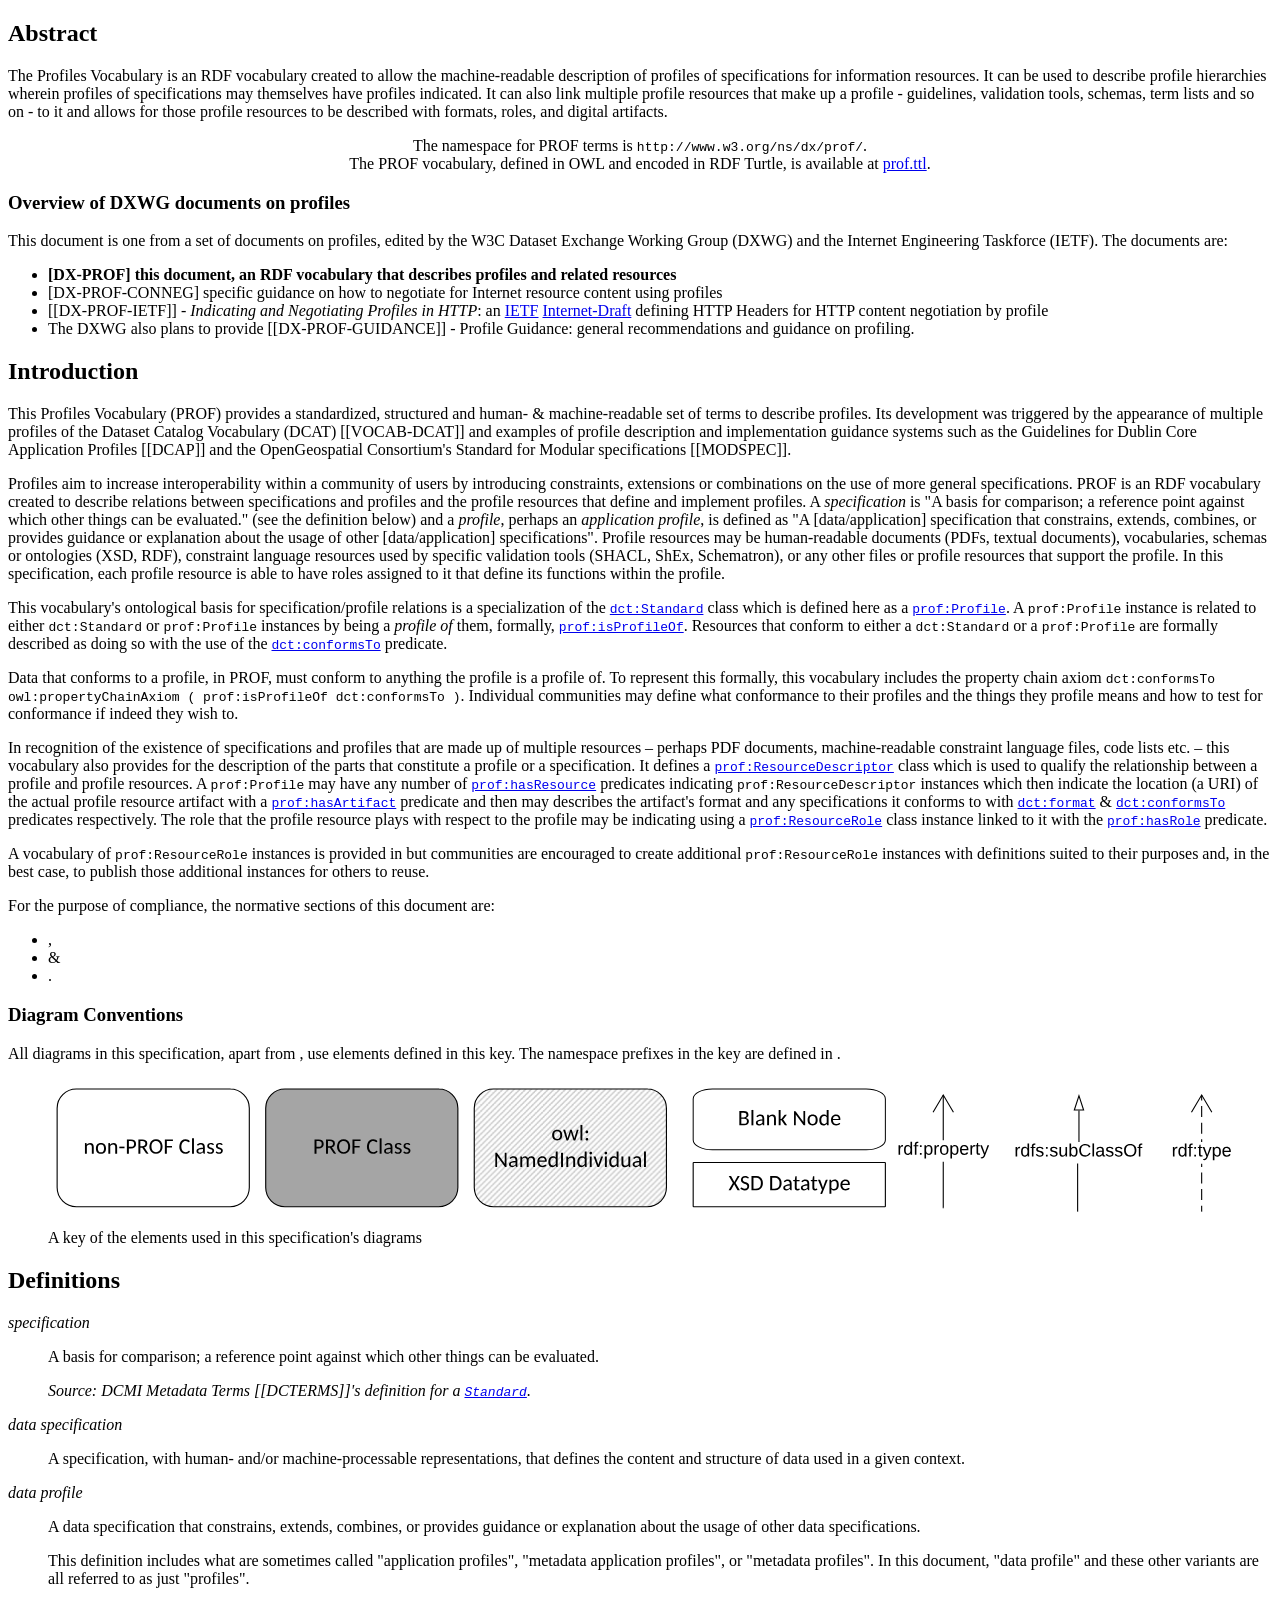
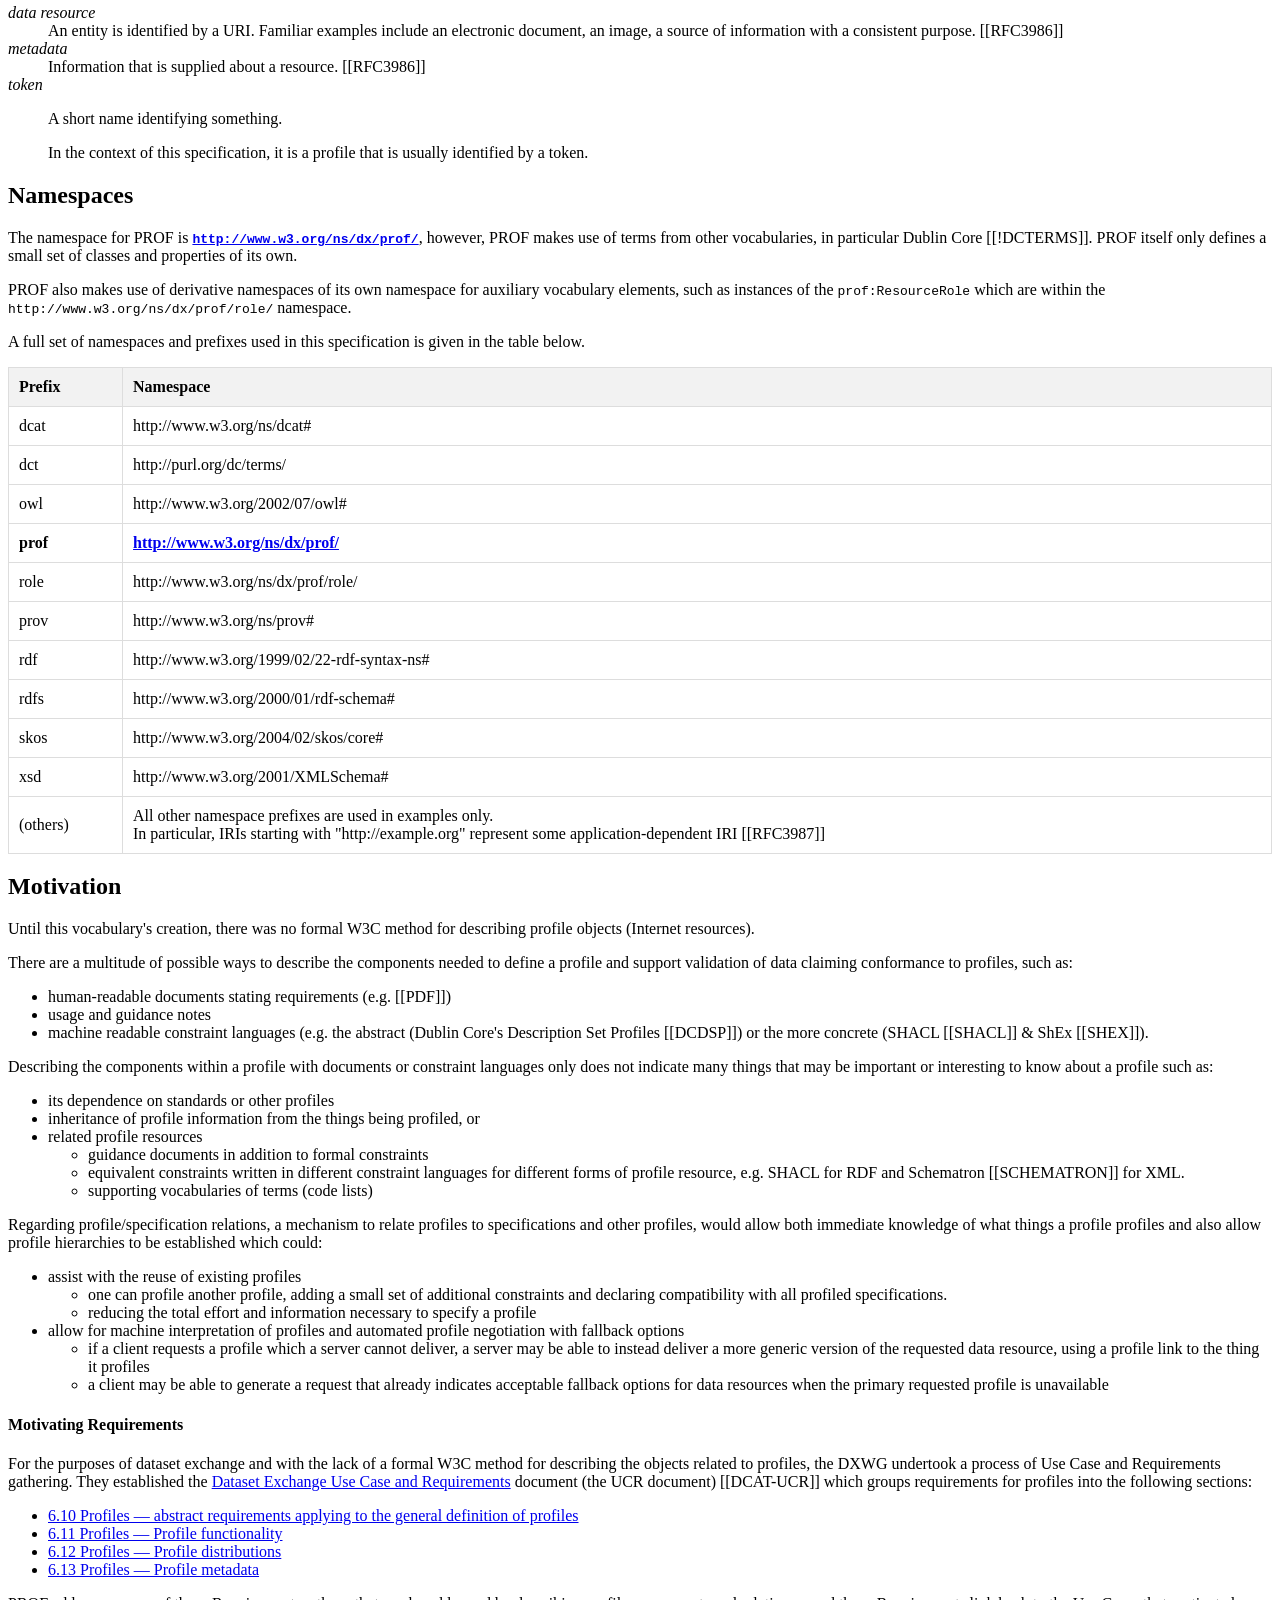
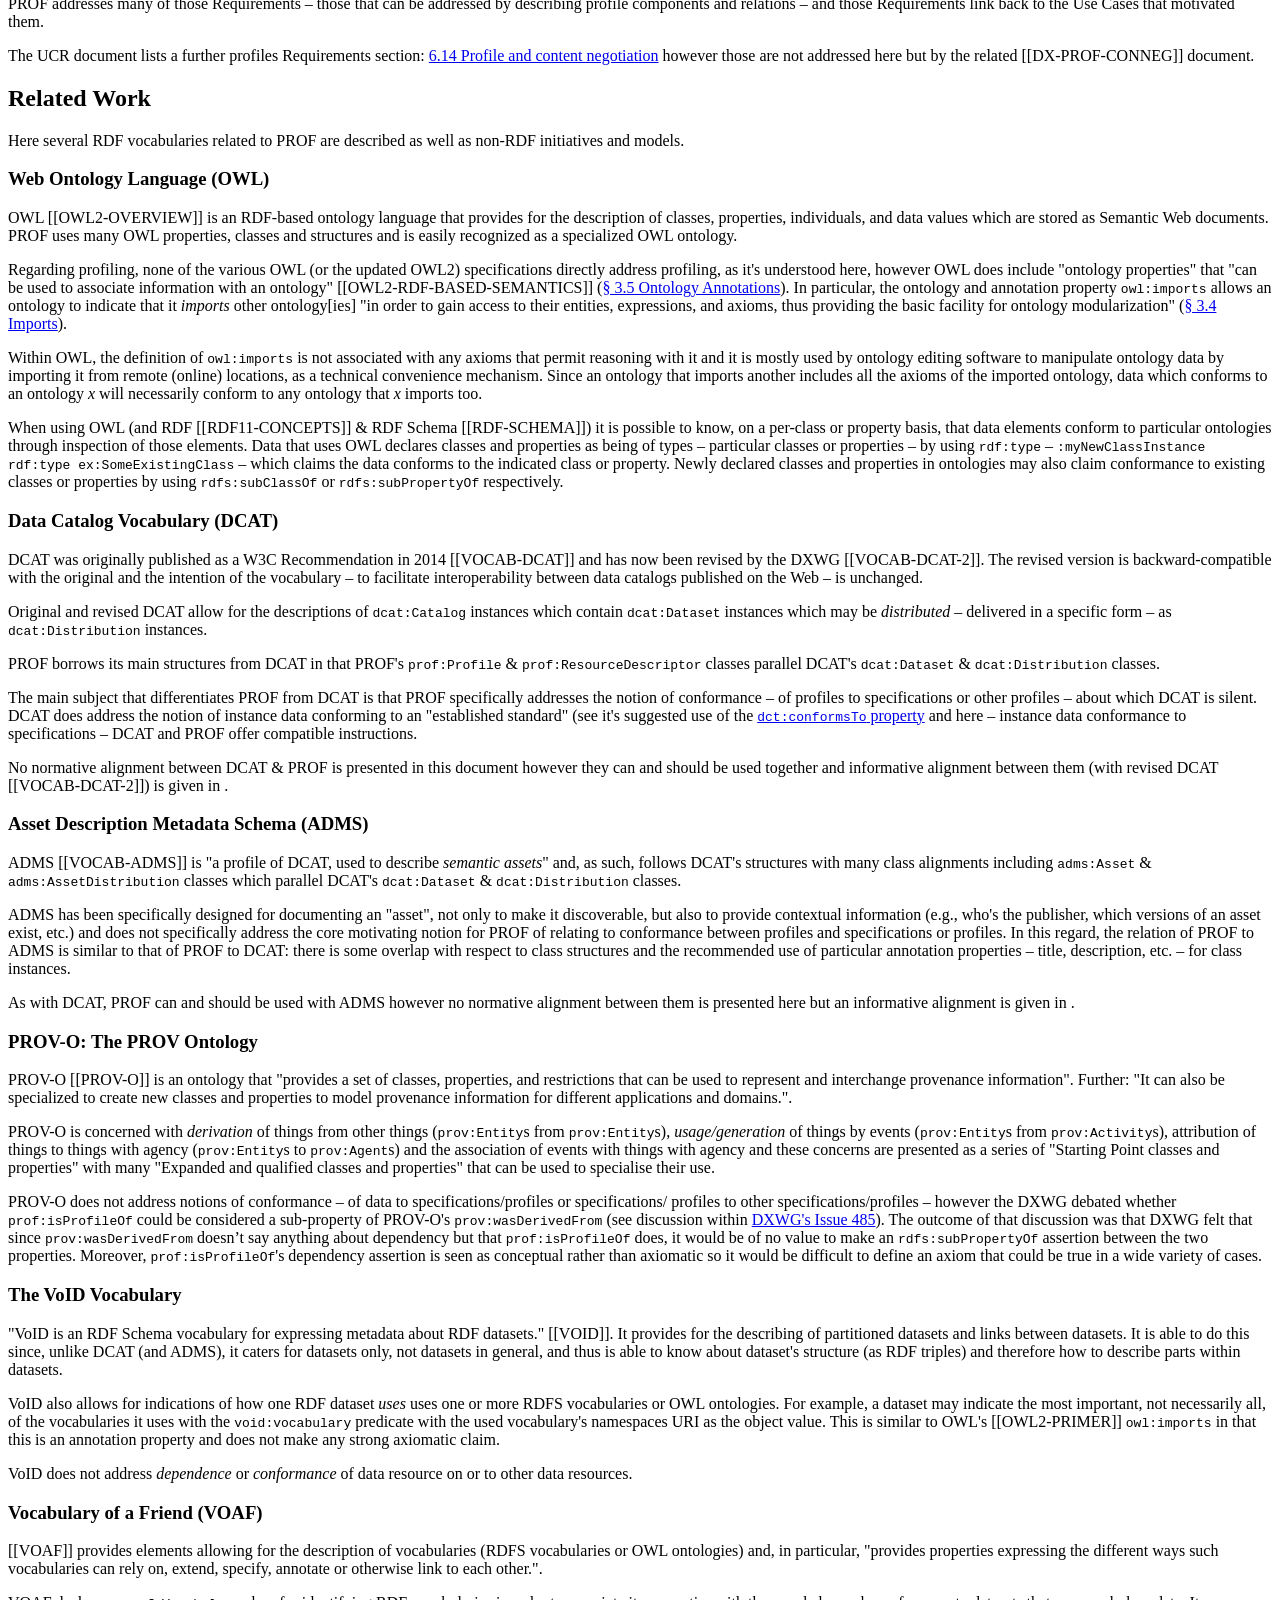
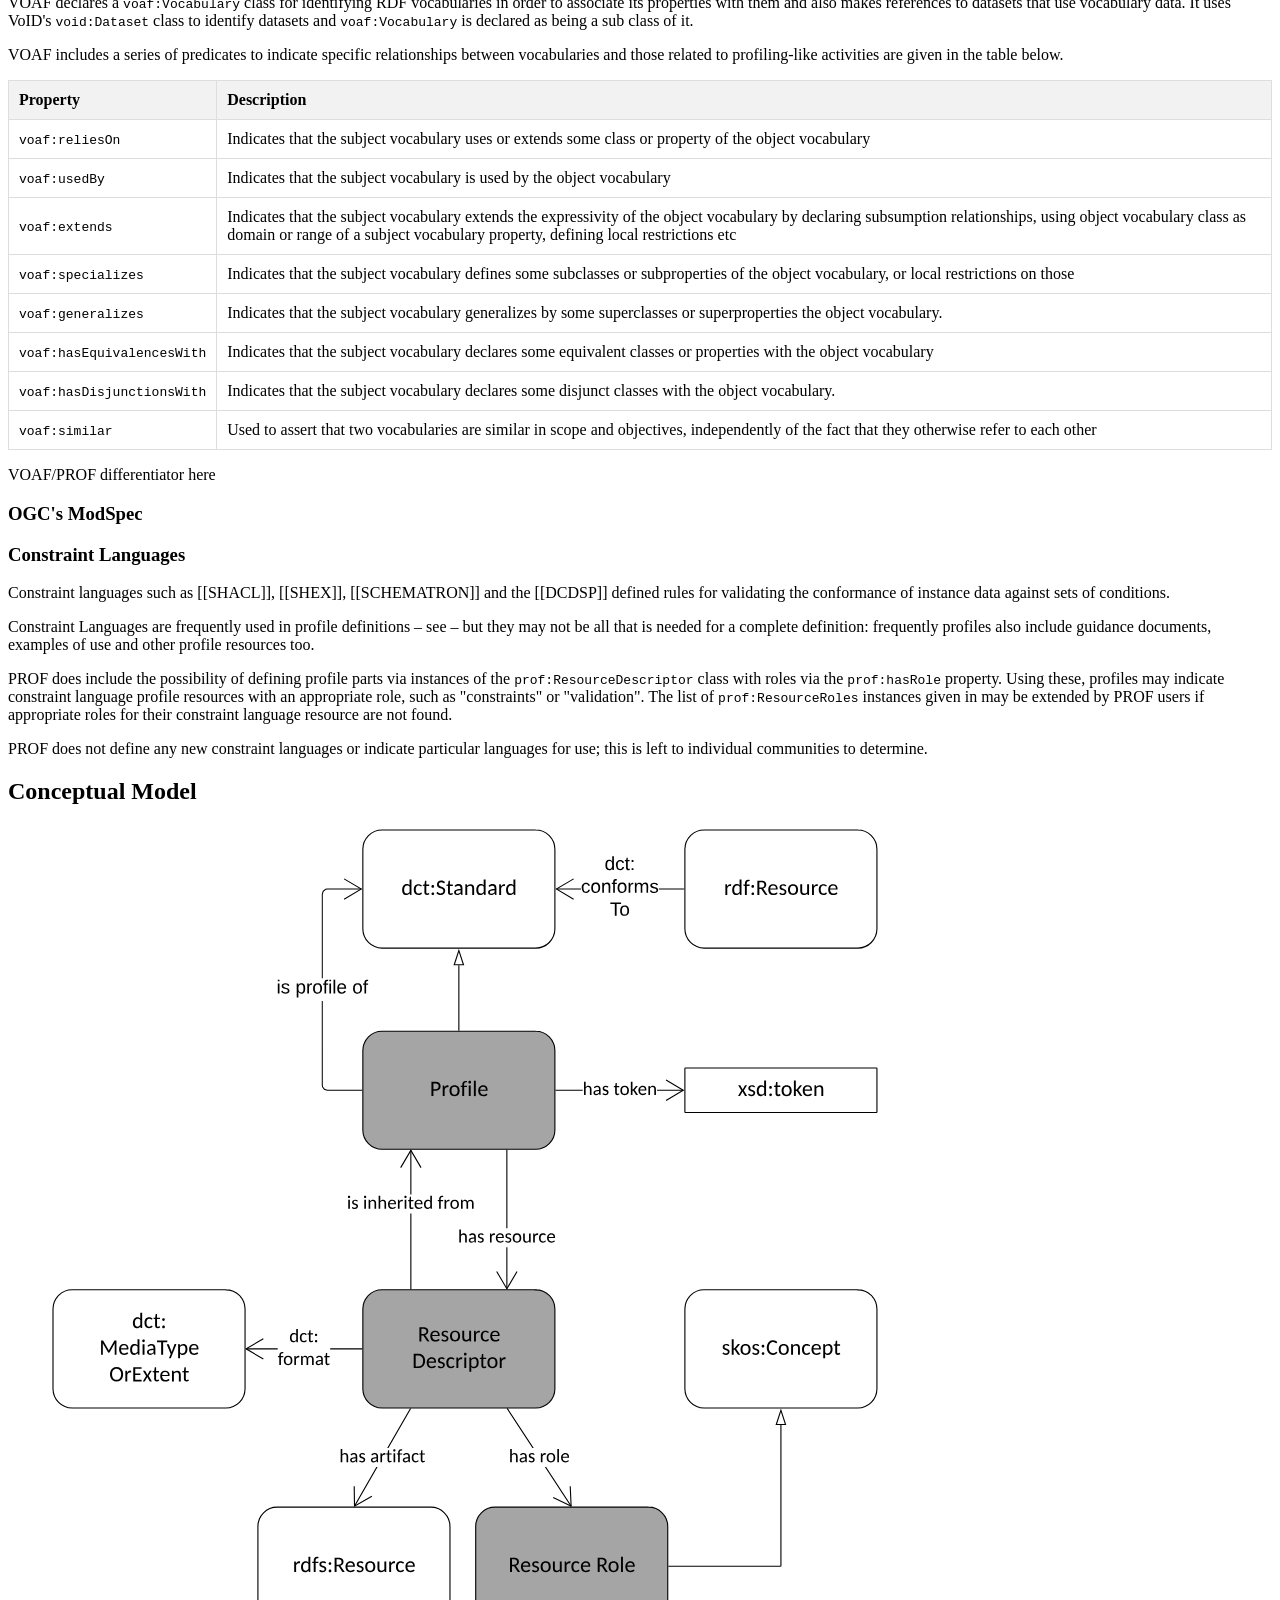
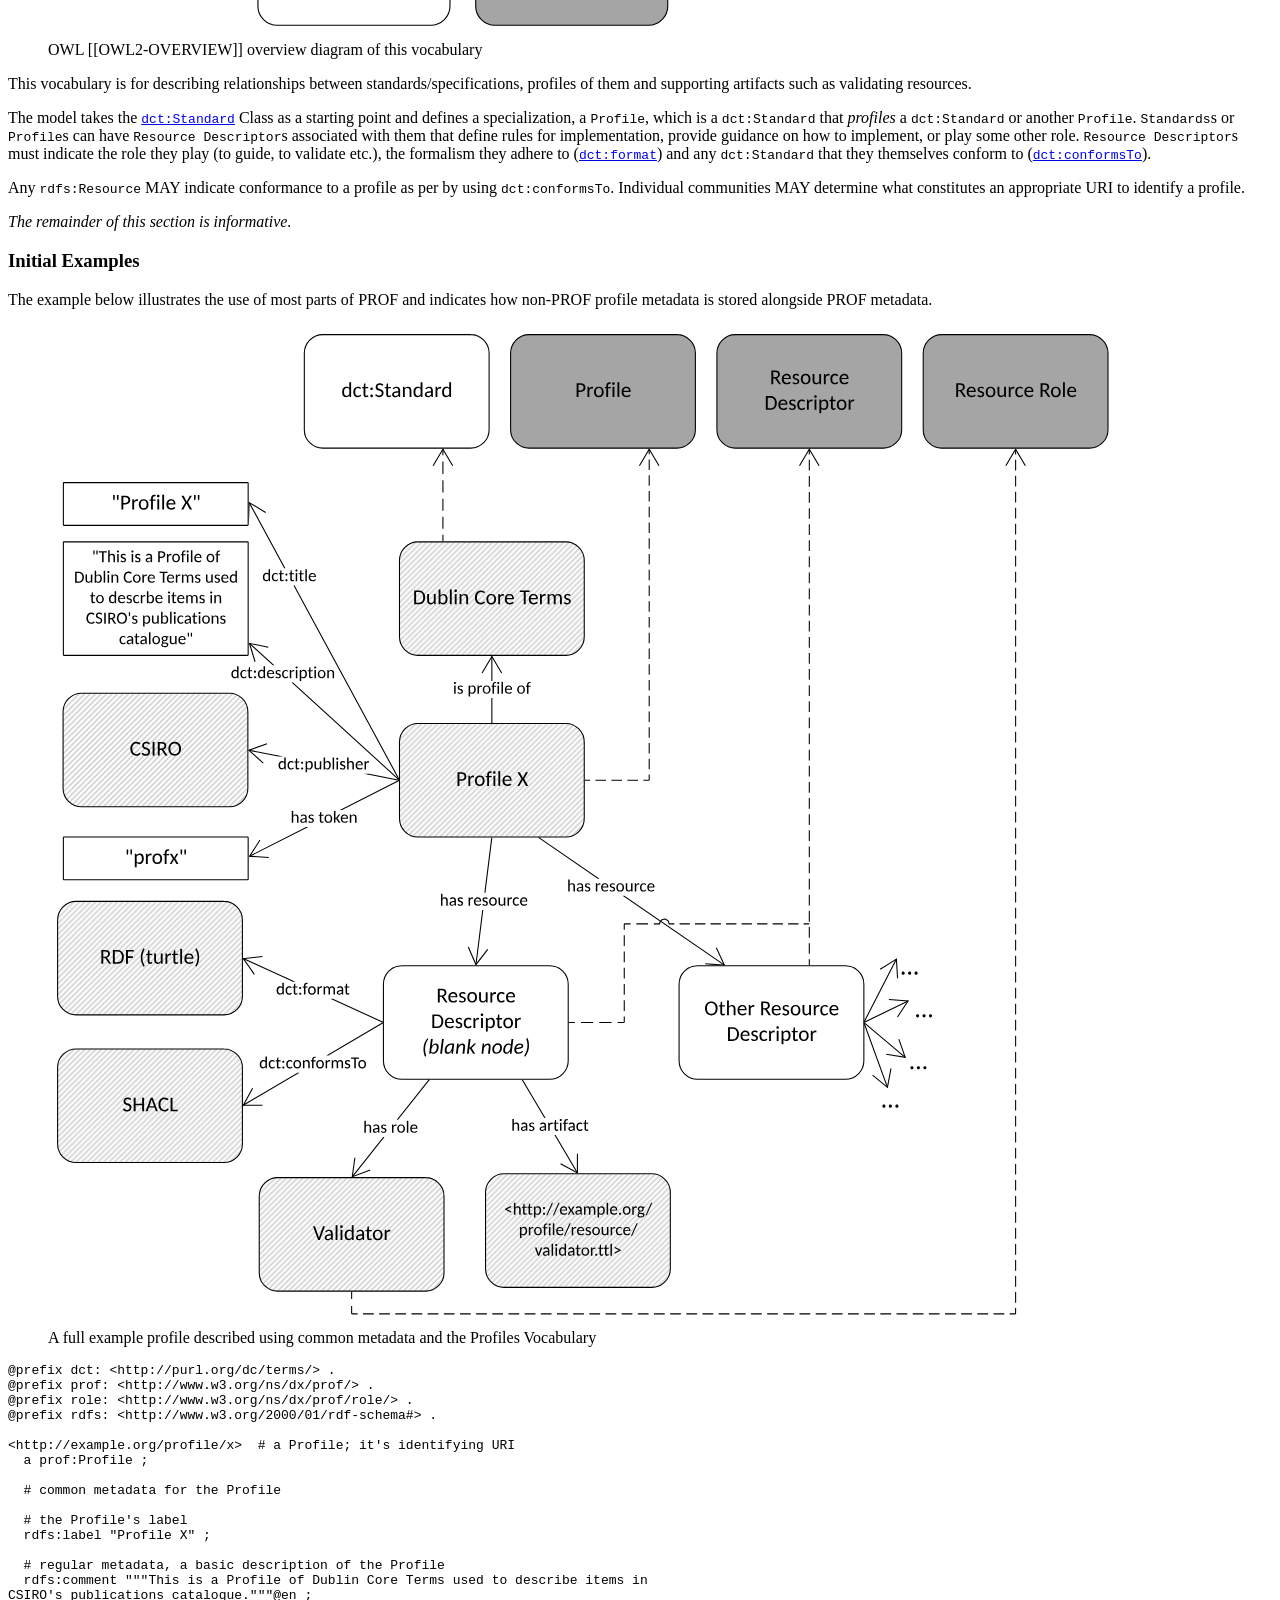
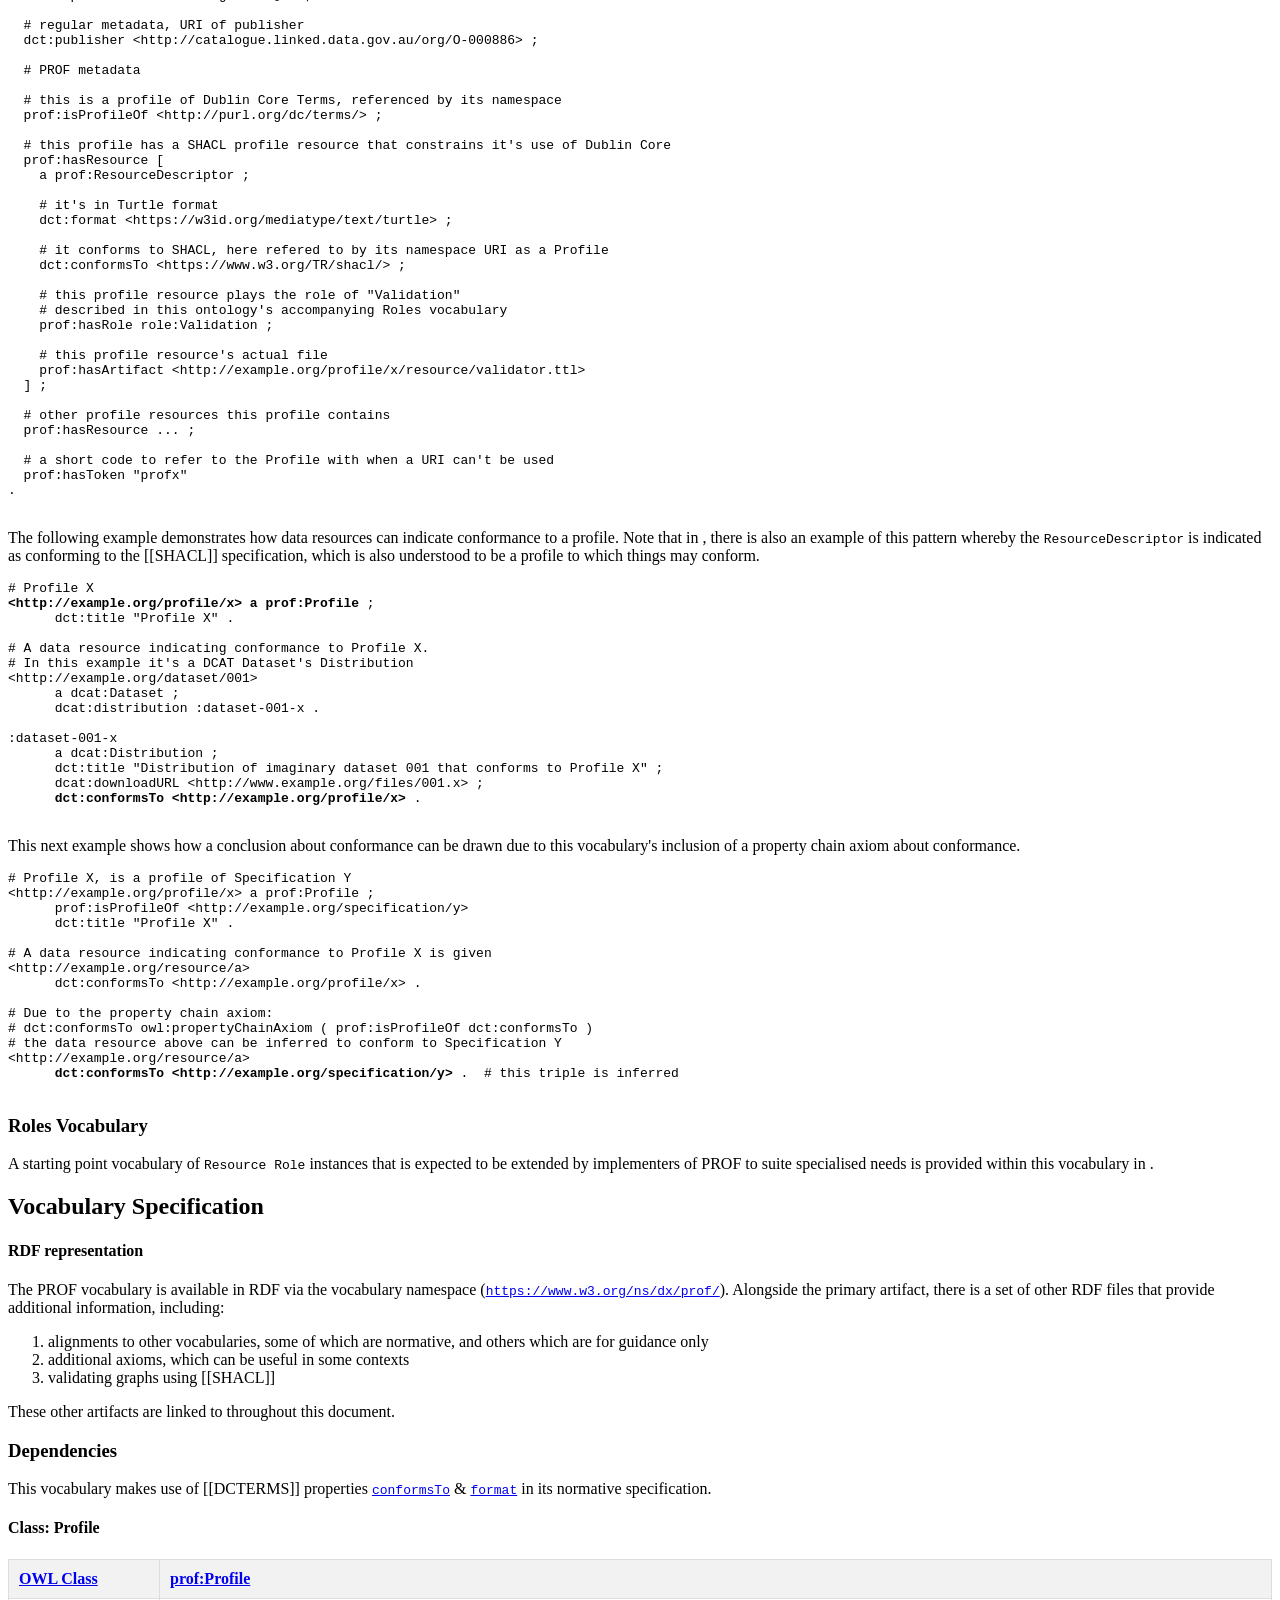
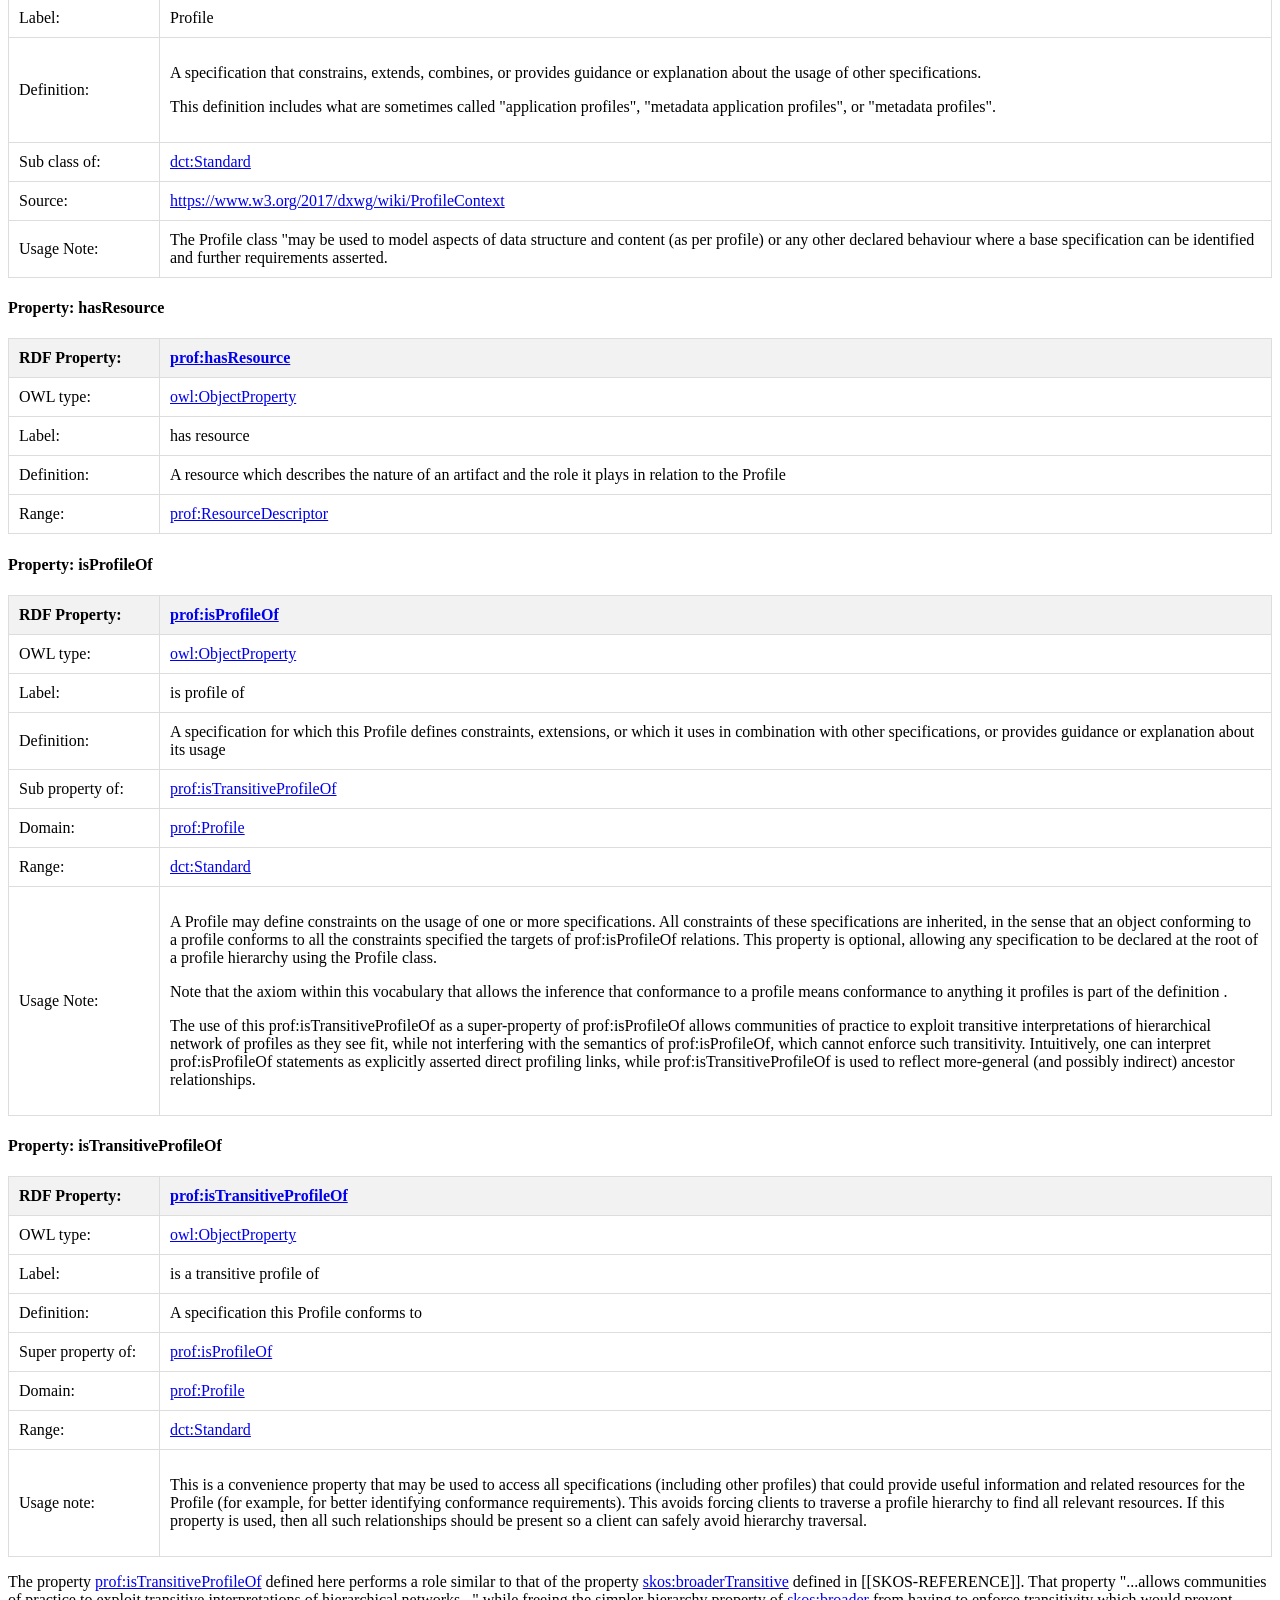
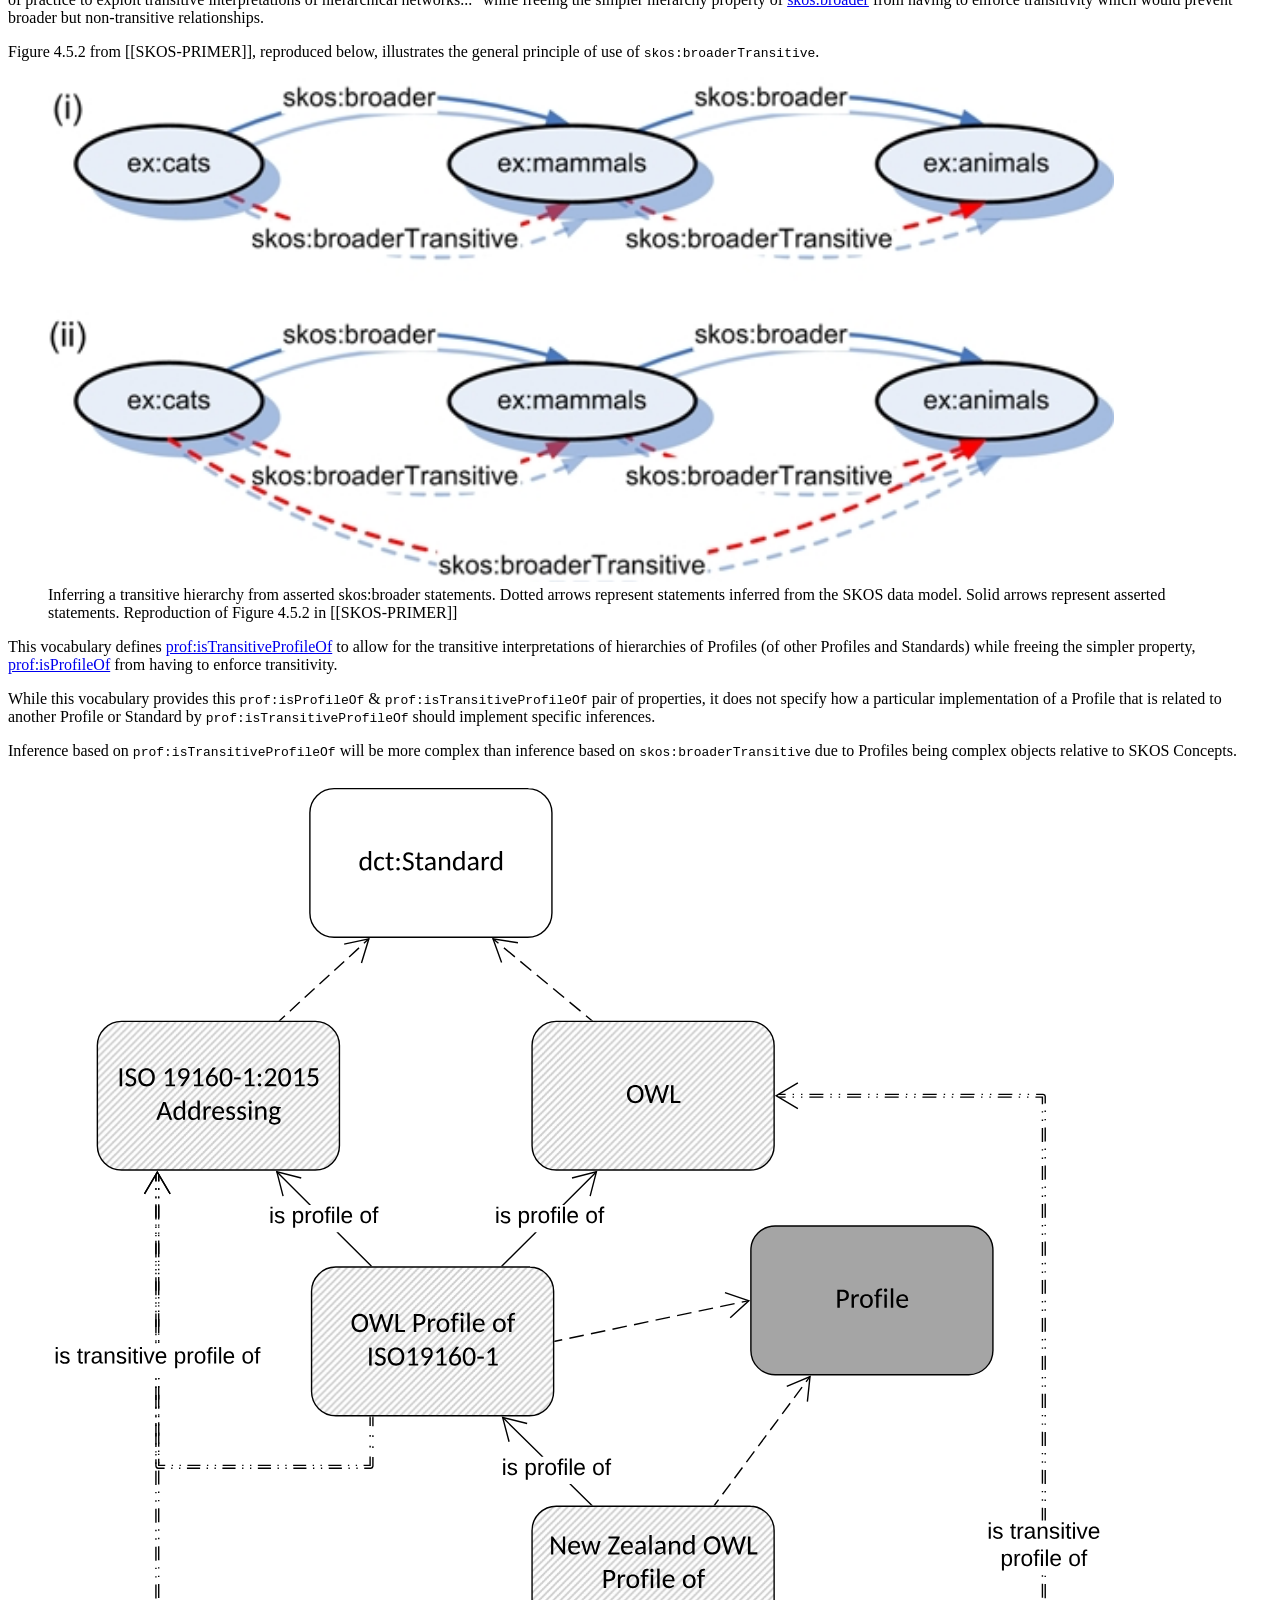
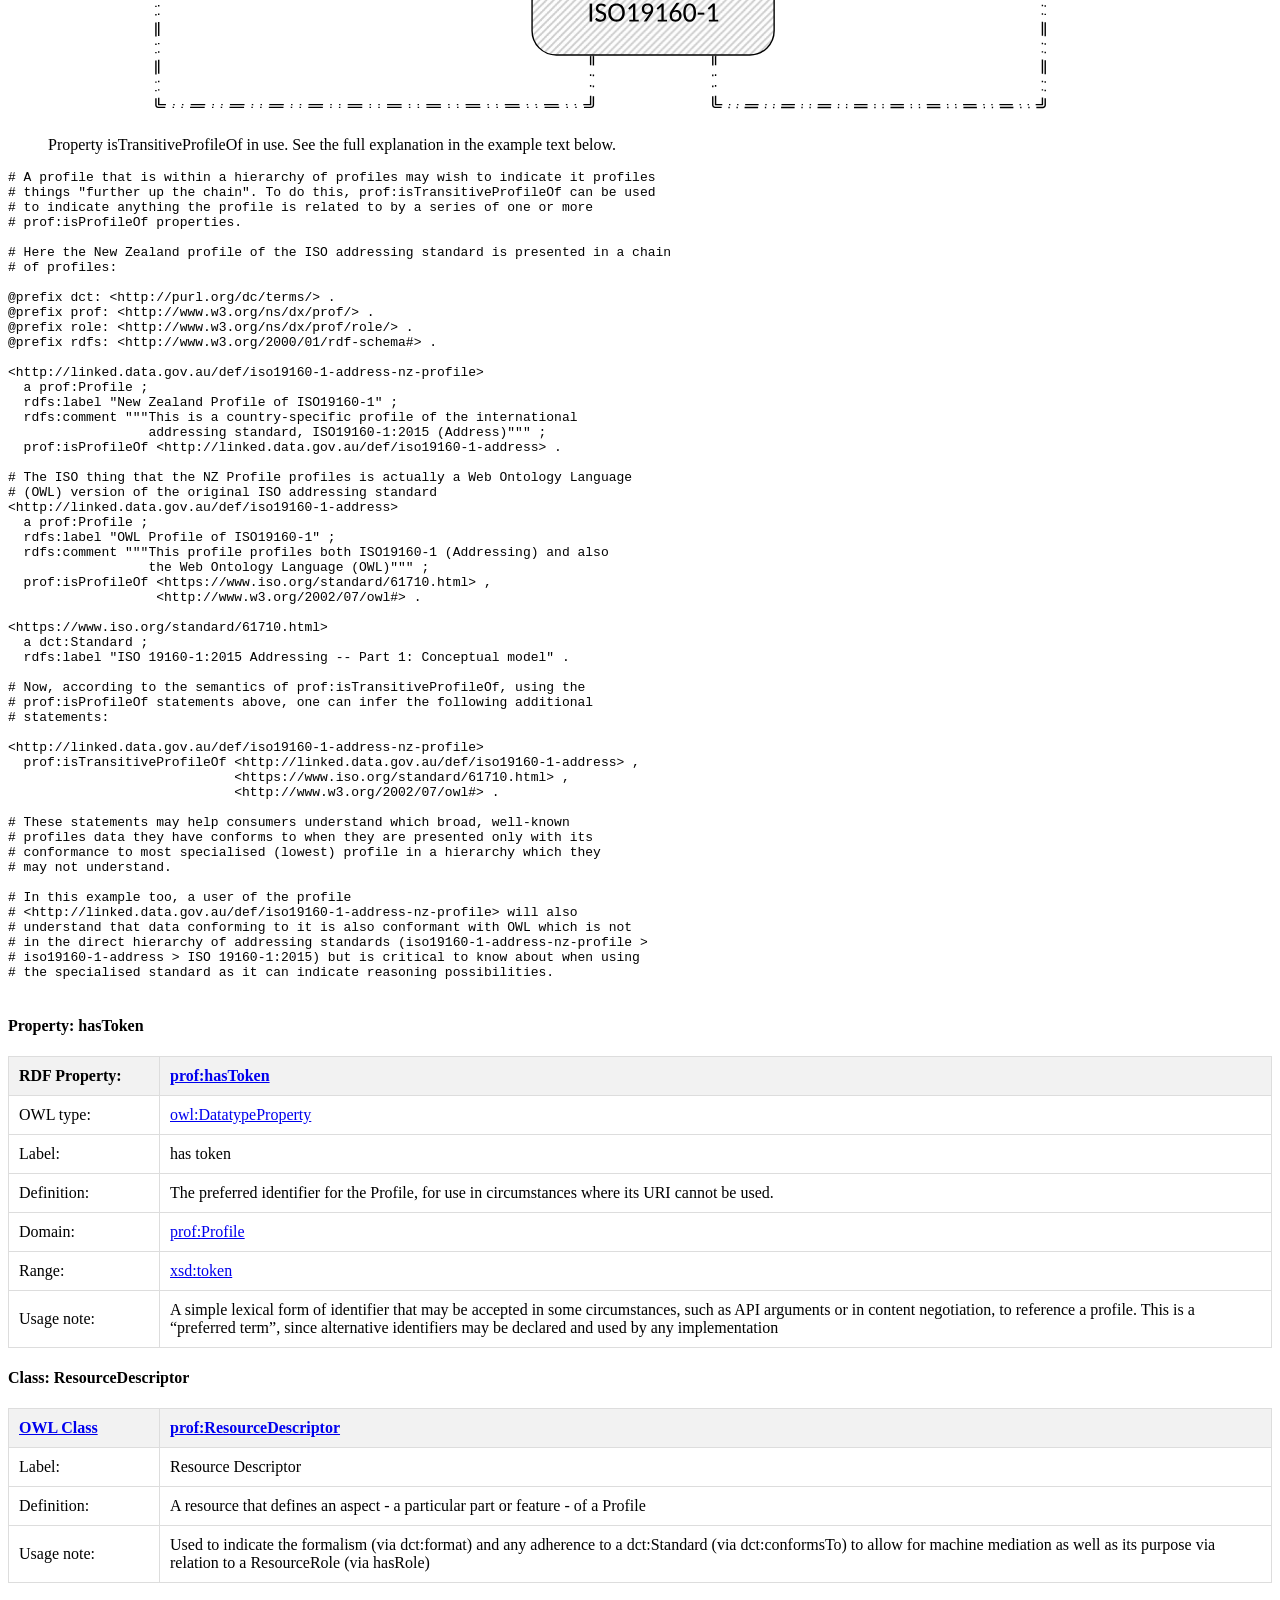
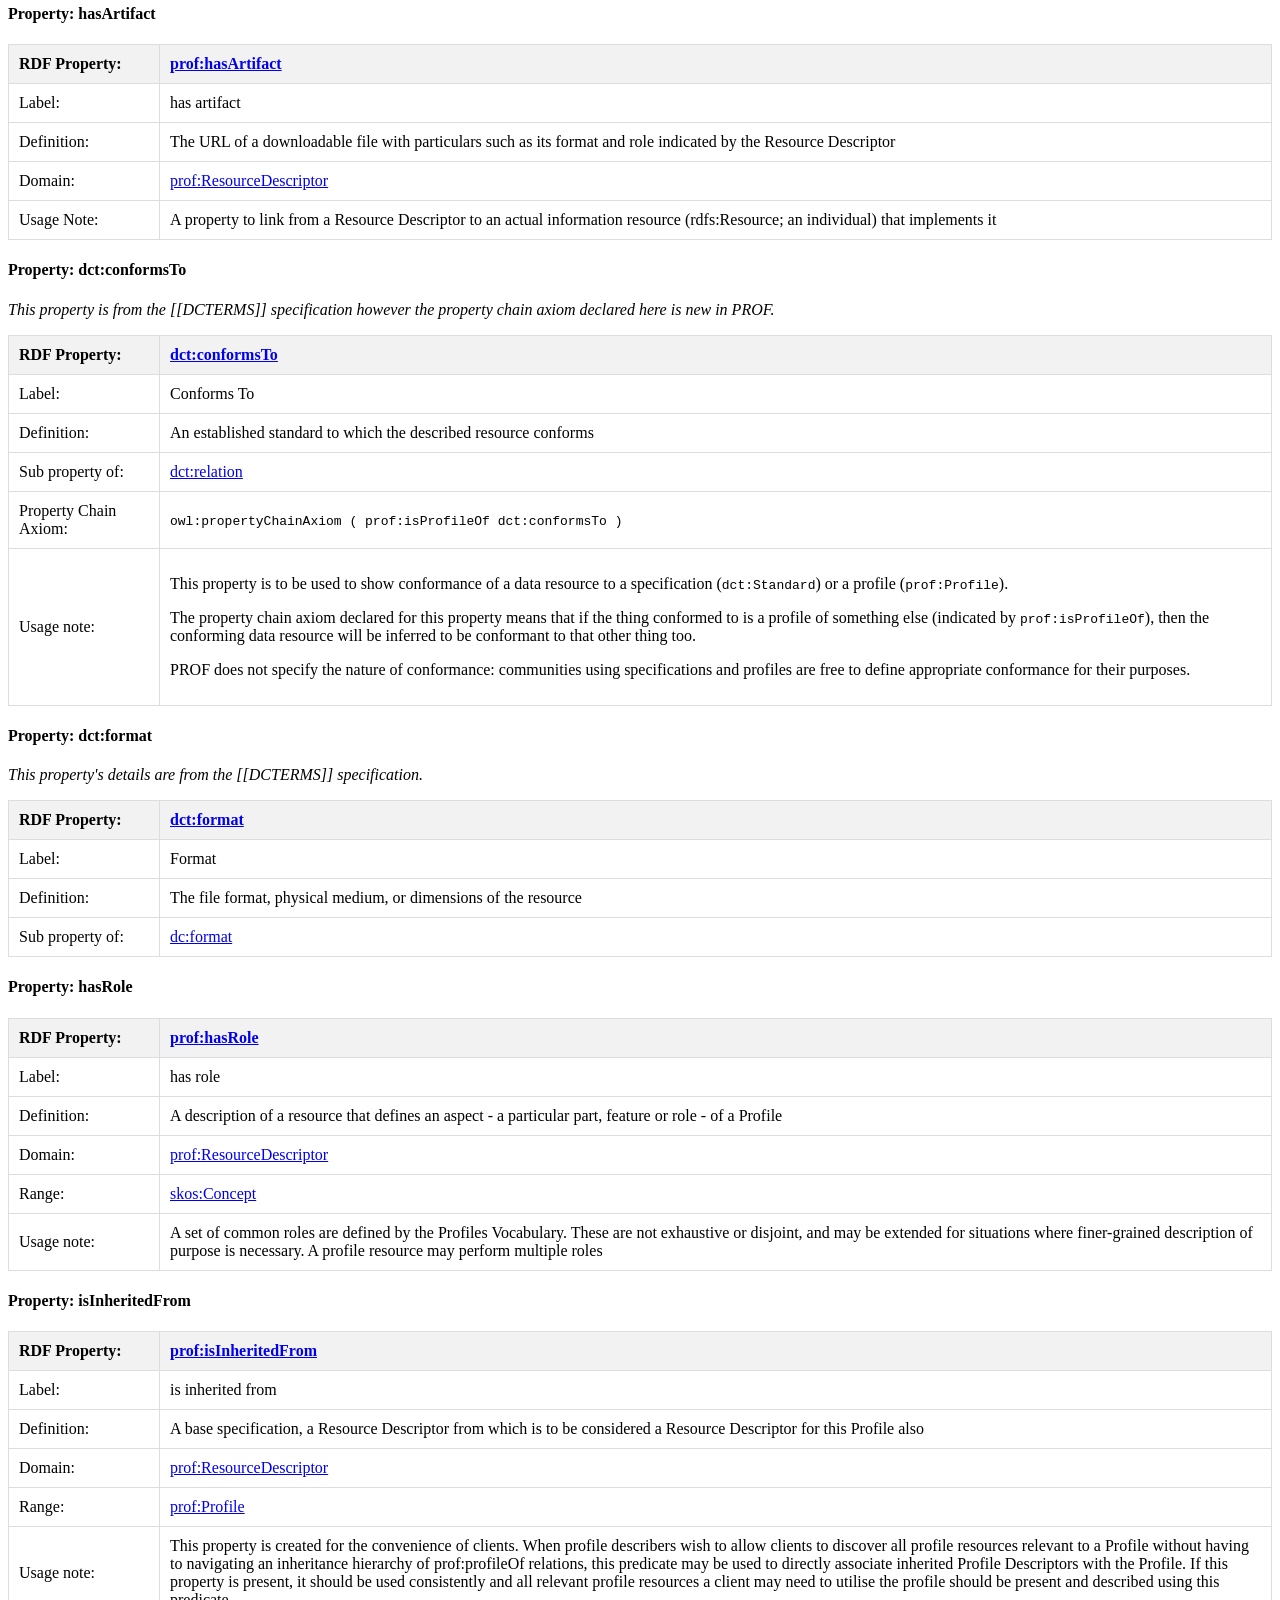
<file: index.html>
<!DOCTYPE html>
<html lang="en">
<head>
  <title>The Profiles Vocabulary</title>
  <meta http-equiv="Content-Type" content="text/html; charset=utf-8" />
  <meta name="viewport" content="width=device-width, initial-scale=1, shrink-to-fit=no">
  <link rel="stylesheet" type="text/css" href="style/style.css">
</head>
<body class="h-entry" id="respecDocument">
<section id="abstract">
  <h2>Abstract</h2>
  <p>
    The Profiles Vocabulary is an RDF vocabulary created to allow the machine-readable description of profiles of
    specifications for information resources. It can be used to describe profile hierarchies wherein profiles of
    specifications may themselves have profiles indicated. It can also link multiple profile resources that make up a profile
    - guidelines, validation tools, schemas, term lists and so on - to it and allows for those profile resources to be
    described with formats, roles, and digital artifacts.
  </p>
  <p style="text-align: center;">
    The namespace for PROF terms is <code>http://www.w3.org/ns/dx/prof/</code>.<br />
    The PROF vocabulary, defined in OWL and encoded in RDF Turtle, is available at <a href="rdf/prof.ttl">prof.ttl</a>.
  </p>
</section>
<section id="sotd">
  <!-- The "Status of This Document" section is generated by config.js -->
  <section id="FamilyOfDocs">
    <h3>Overview of DXWG documents on profiles</h3>
    <p>
      This document is one from a set of documents on profiles, edited by the W3C Dataset Exchange Working Group (DXWG) and the Internet Engineering Taskforce (IETF). The documents are:
    </p>
    <ul>
      <li><strong>[DX-PROF] this document, an RDF vocabulary that describes profiles and related resources</strong></li>
      <li>[DX-PROF-CONNEG] specific guidance on how to negotiate for Internet resource content using profiles</li>
      <li>[[DX-PROF-IETF]] - <em>Indicating and Negotiating Profiles in HTTP</em>: an <a href="http://www.ietf.org">IETF</a> <a href="http://www.ietf.org/standards/ids/">Internet-Draft</a> defining HTTP Headers for HTTP content negotiation by profile</li>
      <li>The DXWG also plans to provide [[DX-PROF-GUIDANCE]] - Profile Guidance: general recommendations and guidance on profiling.</li>
    </ul>
  </section>
</section>
<section id="introduction" class="informative">
  <h2>Introduction</h2>
  <p>
    This Profiles Vocabulary (PROF) provides a standardized, structured and human- &amp; machine-readable set of terms
    to describe profiles. Its development was triggered by the appearance of multiple profiles of the Dataset Catalog
    Vocabulary (DCAT) [[VOCAB-DCAT]] and examples of profile description and implementation guidance systems such as
    the Guidelines for Dublin Core Application Profiles [[DCAP]] and the OpenGeospatial Consortium's Standard for
    Modular specifications [[MODSPEC]].
  </p>
  <p>
    Profiles aim to increase interoperability within a community of users by introducing constraints, extensions or
    combinations on the use of more general specifications. PROF is an RDF vocabulary created
    to describe relations between <a>specifications</a> and <a>profiles</a> and the profile resources that define and implement
    profiles. A <em>specification</em> is "A basis for comparison; a reference point against which other things
    can be evaluated." (see the definition below) and a <em>profile</em>, perhaps an
    <em>application profile</em>, is defined as "A [data/application] specification that constrains, extends, combines,
    or provides guidance or explanation about the usage of other [data/application] specifications". Profile resources
    may be human-readable documents (PDFs, textual documents), vocabularies, schemas or ontologies (XSD, RDF),
    constraint language resources used by specific validation tools (SHACL, ShEx, Schematron), or any other files or
    profile resources that support the profile. In this specification, each profile resource is able to have roles
    assigned to it that define its functions within the profile.
	</p>
  <p>
    This vocabulary's ontological basis for specification/profile relations is a specialization of the
    <code><a href="https://www.dublincore.org/specifications/dublin-core/dcmi-terms/#terms-Standard">dct:Standard</a></code>
    class which is defined here as a <code><a href="#Class:Profile">prof:Profile</a></code>. A <code>prof:Profile</code>
    instance is related to either <code>dct:Standard</code> or <code>prof:Profile</code> instances by being a <em>profile of</em>
    them, formally, <a href="#Property:isProfileOf"><code>prof:isProfileOf</code></a>. Resources that conform to either a
    <code>dct:Standard</code> or a <code>prof:Profile</code> are formally described as doing so with the use of the
    <code><a href="https://www.dublincore.org/specifications/dublin-core/dcmi-terms/#terms-conformsTo">dct:conformsTo</a></code>
    predicate.
	</p>
  <p>
    Data that conforms to a profile, in PROF, must conform to anything the profile is a profile of. To represent this formally, this vocabulary
    includes the property chain axiom <code>dct:conformsTo owl:propertyChainAxiom ( prof:isProfileOf dct:conformsTo )</code>.
    Individual communities may define what conformance to their profiles and the things they profile means and how to
    test for conformance if indeed they wish to.
  </p>
  <p>
    In recognition of the existence of specifications and profiles that are made up of multiple resources &ndash;
    perhaps PDF documents, machine-readable constraint language files, code lists etc. &ndash; this vocabulary also
    provides for the description of the parts that constitute a profile or a specification. It defines a
    <a href="#Class:ResourceDescriptor"><code>prof:ResourceDescriptor</code></a> class which is used to qualify the
    relationship between a profile and profile resources. A <code>prof:Profile</code> may have any number of
    <a href="#Property:hasResource"><code>prof:hasResource</code></a> predicates indicating <code>prof:ResourceDescriptor</code>
    instances which then indicate the location (a URI) of the actual profile resource artifact with a
    <a href="#Property:hasArtifact"><code>prof:hasArtifact</code></a> predicate and then may describes the artifact's
    format and any specifications it conforms to with <a href="#Property:format"><code>dct:format</code></a> &amp;
    <a href="#Property:conformsTo"><code>dct:conformsTo</code></a> predicates respectively. The role that the profile resource
    plays with respect to the profile may be indicating using a <a href="#Class:ResourceRole"><code>prof:ResourceRole</code></a>
    class instance linked to it with the <a href="#Property:hasRole"><code>prof:hasRole</code></a> predicate.
  </p>
  <p>
    A vocabulary of <code>prof:ResourceRole</code> instances is provided in <a href="#resource-roles-vocab"></a> but
    communities are encouraged to create additional <code>prof:ResourceRole</code> instances with definitions suited to
    their purposes and, in the best case, to publish those additional instances for others to reuse.
  </p>
</section>
<section id="conformance">
  <!-- boilerplate will be added here -->
  <p>
    For the purpose of compliance, the normative sections of this document are:
  </p>
  <ul>
    <li><a href="#conceptualmodel"></a>,</li>
    <li><a href="#specification"></a> &amp;</li>
    <li><a href="#testsuite"></a>.</li>
  </ul>
  <section id="diagramconventions">
    <h3>Diagram Conventions</h3>
    <p>
      All diagrams in this specification, apart from <a href="#fig-skos-4.5.2"></a>, use elements defined in this key.
      The namespace prefixes in the key are defined in <a href="#namespaces"></a>.
    </p>
    <figure id="fig-element-key">
      <a href="figures/element-key.svg">
        <img src="figures/element-key.svg" alt="Diagram's element key" />
      </a>
      <figcaption>A key of the elements used in this specification's diagrams</figcaption>
    </figure>
  </section>
</section>
<section id="definitions">
  <h2>Definitions</h2>
  <dl>
    <dt><dfn data-lt="specification">specification</dfn></dt>
    <dd>
      <p>
        A basis for comparison; a reference point against which other things can be evaluated.
      </p>
      <p>
        <em>Source: DCMI Metadata Terms [[DCTERMS]]'s definition for a <code><a href="https://www.dublincore.org/specifications/dublin-core/dcmi-terms/#terms-Standard">Standard</a></code>.</em>
      </p>
    </dd>
    <dt><dfn data-lt="data specification">data specification</dfn></dt>
    <dd>
      <p>
        A <a>specification</a>, with human- and/or machine-processable representations, that defines the content and structure of data used in a given context.
      </p>
    </dd>
    <dt><dfn data-lt="profile">data profile</dfn></dt>
    <dd>
      <p>
        A data specification that constrains, extends, combines, or provides guidance or explanation about the usage of other data specifications.
      </p>
      <p>
        This definition includes what are sometimes called "application profiles", "metadata application profiles", or "metadata profiles". In this document, "data profile" and these other variants are all referred to as just "profiles".
      </p>
    </dd>
    <dt><dfn>data resource</dfn></dt>
    <dd>
      An entity is identified by a URI. Familiar examples include an electronic document, an image, a source of information with a consistent purpose. [[RFC3986]]
    </dd>
    <dt><dfn>metadata</dfn></dt>
    <dd>Information that is supplied about a resource. [[RFC3986]]</dd>
    <dt><dfn>token</dfn></dt>
    <dd>
      <p>A short name identifying something.</p>
      <p>In the context of this specification, it is a <a>profile</a> that is usually identified by a token.</dd>
  </dl>
</section>
<section id="namespaces">
  <h2>Namespaces</h2>
  <p>
    The namespace for PROF is <strong><code><a href="http://www.w3.org/ns/dx/prof/">http://www.w3.org/ns/dx/prof/</a></code></strong>,
    however, PROF makes use of terms from other vocabularies, in particular Dublin Core [[!DCTERMS]].
    PROF itself only defines a small set of classes and properties of its own.
  </p>
  <p>
    PROF also makes use of derivative namespaces of its own namespace for auxiliary vocabulary elements, such as instances
    of the <code>prof:ResourceRole</code> which are within the <code>http://www.w3.org/ns/dx/prof/role/</code> namespace.
  </p>
  <p>
    A full set of namespaces and prefixes used in this specification is given in the table below.
  </p>
  <table id="namespaces-table">
    <thead>
      <tr><th>Prefix</th><th>Namespace</th></tr>
    </thead>
    <tbody>
      <tr><td>dcat</td><td>http://www.w3.org/ns/dcat#</td></tr>
      <tr><td>dct</td><td>http://purl.org/dc/terms/</td></tr>
      <tr><td>owl</td><td>http://www.w3.org/2002/07/owl#</td></tr>
      <tr><td><strong>prof</strong></td><td><strong><a href="http://www.w3.org/ns/dx/prof/">http://www.w3.org/ns/dx/prof/</a></strong></td></tr>
      <tr><td>role</td><td>http://www.w3.org/ns/dx/prof/role/</tr>
      <tr><td>prov</td><td>http://www.w3.org/ns/prov#</td></tr>
      <tr><td>rdf</td><td>http://www.w3.org/1999/02/22-rdf-syntax-ns#</td></tr>
      <tr><td>rdfs</td><td>http://www.w3.org/2000/01/rdf-schema#</td></tr>
      <tr><td>skos</td><td>http://www.w3.org/2004/02/skos/core#</td></tr>
      <tr><td>xsd</td><td>http://www.w3.org/2001/XMLSchema#</td></tr>
      <tr><td>(others)</td><td>All other namespace prefixes are used in examples only. <br>
      In particular, IRIs starting with "http://example.org" represent some application-dependent IRI [[RFC3987]]</td></tr>
    </tbody>
  </table>
</section>
<section id="motivation" class="informative">
  <h2>Motivation</h2>
  <p>
    Until this vocabulary's creation, there was no formal W3C method for describing <a>profile</a> objects (Internet resources).
  </p>
  <p>
    There are a multitude of possible ways to describe the components needed to define a profile and support validation of data
    claiming conformance to profiles, such as:
  </p>
  <ul>
    <li>human-readable documents stating requirements (e.g. [[PDF]]) </li>
    <li>usage and guidance notes</li>
    <li>
      machine readable constraint languages (e.g. the abstract (Dublin Core's Description Set Profiles [[DCDSP]]) or
      the more concrete (SHACL [[SHACL]] &amp; ShEx [[SHEX]]).
    </li>
  </ul>
  <p>
    Describing the components within a profile with documents or constraint languages only does not indicate many things
    that may be important or interesting to know about a profile such as:
  </p>
  <ul>
    <li>its dependence on standards or other profiles</li>
    <li>inheritance of profile information from the things being profiled, or</li>
    <li>related profile resources
      <ul>
        <li>
          guidance documents in addition to formal constraints
        </li>
        <li>
          equivalent constraints written in different constraint languages for different forms of profile resource, e.g. SHACL
          for RDF and Schematron [[SCHEMATRON]] for XML.
        </li>
        <li>
          supporting vocabularies of terms (code lists)
        </li>
      </ul>
    </li>
  </ul>
  <p>
    Regarding profile/specification relations, a mechanism to relate profiles to specifications and other profiles,
    would allow both immediate knowledge of what things a profile profiles and also allow profile hierarchies to be established
    which could:
  </p>
  <ul>
    <li>
      assist with the reuse of existing profiles
      <ul>
        <li>
          one can profile another profile, adding a small set of additional constraints and declaring compatibility
          with all profiled specifications.
        </li>
        <li>
          reducing the total effort and information necessary to specify a profile
        </li>
      </ul>
    </li>
    <li>
      allow for machine interpretation of profiles and automated profile negotiation with fallback options
      <ul>
        <li>
          if a client requests a profile which a server cannot deliver, a server may be able to instead deliver a more
          generic version of the requested data resource, using a profile link to the thing it profiles
        </li>
        <li>
          a client may be able to generate a request that already indicates acceptable fallback options for data resources
          when the primary requested profile is unavailable
        </li>
      </ul>
    </li>
  </ul>
  <section id="motivating-requirements">
    <h4>Motivating Requirements</h4>
    <p>
      For the purposes of dataset exchange and with the lack of a formal W3C method for describing the objects related
      to profiles, the DXWG undertook a process of Use Case and Requirements gathering. They established the
      <a href="https://www.w3.org/TR/dcat-ucr/">Dataset Exchange Use Case and Requirements</a> document
      (the UCR document) [[DCAT-UCR]] which groups requirements for profiles into the following sections:
    </p>
    <ul>
      <li><a href="https://www.w3.org/TR/dcat-ucr/#ProfileAbstractRequirements">6.10 Profiles — abstract requirements applying to the general definition of profiles</a></li>
      <li><a href="https://www.w3.org/TR/dcat-ucr/#ProfileFunctionalityRequirements">6.11 Profiles — Profile functionality</a></li>
      <li><a href="https://www.w3.org/TR/dcat-ucr/#ProfileDistributionRequirements">6.12 Profiles — Profile distributions</a></li>
      <li><a href="https://www.w3.org/TR/dcat-ucr/#ProfileMetadataRequirements">6.13 Profiles — Profile metadata</a></li>
    </ul>
    <p>
      PROF addresses many of those Requirements &ndash; those that can be addressed by describing
      profile components and relations &ndash; and those Requirements link back to the Use
      Cases that motivated them.
    </p>
    <p>
      The UCR document lists a further profiles Requirements section:
      <a href="https://www.w3.org/TR/dcat-ucr/#ProfileNegotiationRequirements">6.14 Profile and content negotiation</a>
      however those are not addressed here but by the related [[DX-PROF-CONNEG]] document.
    </p>
  </section>
</section>
<section id="relatedwork" class="informative">
  <h2>Related Work</h2>
  <p>
    Here several RDF vocabularies related to PROF are described as well as non-RDF initiatives and models.
  </p>
  <section id="related-owl">
    <h3>Web Ontology Language (OWL)</h3>
    <p>
      OWL [[OWL2-OVERVIEW]] is an RDF-based ontology language that provides for the description of classes, properties,
      individuals, and data values which are stored as Semantic Web documents. PROF uses many OWL properties, classes
      and structures and is easily recognized as a specialized OWL ontology.
    </p>
    <p>
      Regarding profiling, none of the various OWL (or the updated OWL2) specifications directly address profiling, as
      it's understood here, however OWL does include "ontology properties" that "can be used to associate information
      with an ontology" [[OWL2-RDF-BASED-SEMANTICS]] (<a href="https://www.w3.org/TR/owl2-syntax/#Ontology_Annotations">&#167; 3.5 Ontology Annotations</a>).
      In particular, the ontology and annotation property <code>owl:imports</code> allows an ontology to indicate that
      it <em>imports</em> other ontology[ies] "in order to gain access to their entities, expressions, and axioms,
      thus providing the basic facility for ontology modularization" (<a href="https://www.w3.org/TR/owl2-syntax/#Imports">&#167; 3.4 Imports</a>).
    </p>
    <p>
      Within OWL, the definition of <code>owl:imports</code> is not associated with any axioms that permit reasoning with
      it and it is mostly used by ontology editing software to
      manipulate ontology data by importing it from remote (online) locations, as a technical convenience mechanism.
      Since an ontology that imports another includes all the axioms of the imported ontology, data which conforms to an
      ontology <em>x</em> will necessarily conform to any ontology that <em>x</em> imports too.
    </p>
    <p>
      When using OWL (and RDF [[RDF11-CONCEPTS]] &amp; RDF Schema [[RDF-SCHEMA]]) it is
      possible to know, on a per-class or property basis, that data elements conform to particular
      ontologies through inspection of those elements. Data that uses OWL
      declares classes and properties as being of types &ndash; particular classes or properties &ndash; by using
      <code>rdf:type</code> &ndash; <code>:myNewClassInstance rdf:type ex:SomeExistingClass</code> &ndash; which claims the data
      conforms to the indicated class or property. Newly declared classes and properties in ontologies may also claim conformance
       to existing classes or properties by using <code>rdfs:subClassOf</code> or <code>rdfs:subPropertyOf</code>
      respectively.
    </p>
  </section>
  <section id="related-dcat">
    <h3>Data Catalog Vocabulary (DCAT)</h3>
    <p>
      DCAT was originally published as a W3C Recommendation in 2014 [[VOCAB-DCAT]] and has now been revised by the DXWG
      [[VOCAB-DCAT-2]]. The revised version is backward-compatible with the original and the intention of the vocabulary
      &ndash; to facilitate interoperability between data catalogs published on the Web &ndash; is unchanged.
    </p>
    <p>
      Original and revised DCAT allow for the descriptions of <code>dcat:Catalog</code> instances which contain
      <code>dcat:Dataset</code> instances which may be <em>distributed</em> &ndash; delivered in a specific form &ndash;
      as <code>dcat:Distribution</code> instances.
    </p>
    <p>
      PROF borrows its main structures from DCAT in that PROF's <code>prof:Profile</code> &amp; <code>prof:ResourceDescriptor</code>
      classes parallel DCAT's <code>dcat:Dataset</code> &amp; <code>dcat:Distribution</code> classes.
    </p>
    <p>
      The main subject that differentiates PROF from DCAT is that PROF specifically addresses the notion of conformance
      &ndash; of <a>profiles</a> to <a>specifications</a> or other profiles &ndash; about which DCAT is silent. DCAT
      does address the notion of instance data conforming to an "established standard" (see it's suggested use of the
      <a href="https://www.w3.org/TR/vocab-dcat-2/#Property:resource_conforms_to"><code>dct:conformsTo</code> property</a>
      and here &ndash; instance data conformance to specifications &ndash; DCAT and PROF offer compatible instructions.
    </p>
    <p>
      No normative alignment between DCAT &amp PROF is presented in this document however they can and should be used
      together and informative alignment between them (with revised DCAT [[VOCAB-DCAT-2]]) is given in
      <a href="#alignment-dcat"></a>.
    </p>
  </section>
  <section id="related-adms">
    <h3>Asset Description Metadata Schema (ADMS)</h3>
    <p>
      ADMS [[VOCAB-ADMS]] is "a profile of DCAT, used to describe <em>semantic assets</em>" and, as such, follows DCAT's structures
      with many class alignments including <code>adms:Asset</code> &amp; <code>adms:AssetDistribution</code> classes
      which parallel DCAT's <code>dcat:Dataset</code> &amp; <code>dcat:Distribution</code> classes.
    </p>
    <p>
      ADMS has been specifically designed for documenting an "asset", not only to make it discoverable, but also to
      provide contextual information (e.g., who's the publisher, which versions of an asset exist, etc.) and does not
      specifically address the core motivating notion for PROF of relating to conformance between profiles and
      specifications or profiles. In this regard, the relation of PROF to ADMS is similar to that of PROF to DCAT: there
      is some overlap with respect to class structures and the recommended use of particular annotation properties
      &ndash; title, description, etc. &ndash; for class instances.
    </p>
    <p>
      As with DCAT, PROF can and should be used with ADMS however no normative alignment between them is presented here
      but an informative alignment is given in <a href="#alignment-adms"></a>.
    </p>
  </section>
  <section id="related-prov">
    <h3>PROV-O: The PROV Ontology</h3>
    <p>
      PROV-O [[PROV-O]] is an ontology that "provides a set of classes, properties, and restrictions that can be used
      to represent and interchange provenance information". Further: "It can also be specialized to create new classes
      and properties to model provenance information for different applications and domains.".
    </p>
    <p>
      PROV-O is concerned with <em>derivation</em> of things from other things (<code>prov:Entity</code>s from
      <code>prov:Entity</code>s), <em>usage/generation</em> of things by events (<code>prov:Entity</code>s from
      <code>prov:Activity</code>s), attribution of things to things with agency (<code>prov:Entity</code>s to
      <code>prov:Agent</code>s) and the association of events with things with agency and these concerns are presented
      as a series of "Starting Point classes and properties" with many "Expanded and qualified classes and properties"
      that can be used to specialise their use.
    </p>
    <p>
      PROV-O does not address notions of conformance &ndash; of data to specifications/profiles or specifications/
      profiles to other specifications/profiles &ndash; however the DXWG debated whether <code>prof:isProfileOf</code>
      could be considered a sub-property of PROV-O's <code>prov:wasDerivedFrom</code> (see discussion within
      <a href="https://github.com/w3c/dxwg/issues/485">DXWG's Issue 485</a>). The outcome of that discussion was that
      DXWG felt that since <code>prov:wasDerivedFrom</code> doesn’t say anything about dependency but that
      <code>prof:isProfileOf</code> does, it would be of no value to make an <code>rdfs:subPropertyOf</code> assertion
      between the two properties. Moreover, <code>prof:isProfileOf</code>'s dependency assertion is seen as conceptual
      rather than axiomatic so it would be difficult to define an axiom that could be true in a wide variety of cases.
    </p>
  </section>
  <section id="related-void">
    <h3>The VoID Vocabulary</h3>
    <p>
      "VoID is an RDF Schema vocabulary for expressing metadata about RDF datasets." [[VOID]]. It provides for the
      describing of partitioned datasets and links between datasets. It is able to do this since, unlike DCAT (and ADMS),
      it caters for datasets only, not datasets in general, and thus is able to know about dataset's structure (as RDF
      triples) and therefore how to describe parts within datasets.
    </p>
    <p>
      VoID also allows for indications of how one RDF dataset <em>uses</em> uses one or more RDFS vocabularies or OWL
      ontologies. For example, a dataset may indicate the most important, not necessarily all, of the vocabularies it
      uses with the <code>void:vocabulary</code> predicate with the used vocabulary's namespaces URI as the object value.
      This is similar to OWL's [[OWL2-PRIMER]] <code>owl:imports</code> in that this is an annotation property and does
      not make any strong axiomatic claim.
    </p>
    <p>
      VoID does not address <em>dependence</em> or <em>conformance</em> of data resource on or to other data resources.
    </p>
  </section>
  <section id="related-voaf">
    <h3>Vocabulary of a Friend (VOAF)</h3>
    <p>
      [[VOAF]] provides elements allowing for the description of vocabularies (RDFS vocabularies or OWL ontologies) and,
      in particular, "provides properties expressing the different ways such vocabularies can rely on, extend, specify,
      annotate or otherwise link to each other.".
    </p>
    <p>
      VOAF declares a <code>voaf:Vocabulary</code> class for identifying RDF vocabularies in order to associate its
      properties with them and also makes references to datasets that use vocabulary data. It uses VoID's <code>void:Dataset</code>
      class to identify datasets and <code>voaf:Vocabulary</code> is declared as being a sub class of it.
    </p>
    <p>
      VOAF includes a series of predicates to indicate specific relationships between vocabularies and those related to
      profiling-like activities are given in the table below.
    </p>
    <table>
      <thead>
        <tr>
          <th>Property</th><th>Description</th>
        </tr>
      </thead>
      <tbody>
        <tr>
          <td><code>voaf:reliesOn</code></td><td>Indicates that the subject vocabulary uses or extends some class or property of the object vocabulary</td>
        </tr>
        <tr>
          <td><code>voaf:usedBy</code></td><td>Indicates that the subject vocabulary is used by the object vocabulary</td>
        </tr>
        <tr>
          <td><code>voaf:extends</code></td><td>Indicates that the subject vocabulary extends the expressivity of the object vocabulary by declaring subsumption relationships, using object vocabulary class as domain or range of a subject vocabulary property, defining local restrictions etc</td>
        </tr>
        <tr>
          <td><code>voaf:specializes</code></td><td>Indicates that the subject vocabulary defines some subclasses or subproperties of the object vocabulary, or local restrictions on those</td>
        </tr>
        <tr>
          <td><code>voaf:generalizes</code></td><td>Indicates that the subject vocabulary generalizes by some superclasses or superproperties the object vocabulary.</td>
        </tr>
        <tr>
          <td><code>voaf:hasEquivalencesWith</code></td><td>Indicates that the subject vocabulary declares some equivalent classes or properties with the object vocabulary</td>
        </tr>
        <tr>
          <td><code>voaf:hasDisjunctionsWith</code></td><td>Indicates that the subject vocabulary declares some disjunct classes with the object vocabulary.</td>
        </tr>
        <tr>
          <td><code>voaf:similar</code></td><td>Used to assert that two vocabularies are similar in scope and objectives, independently of the fact that they otherwise refer to each other</td>
        </tr>
      </tbody>
    </table>
	<aside class="ednote">
    <p>
      VOAF/PROF differentiator here
    </p>
	</aside>
  </section>
  <section id="related-modspec">
    <h3>OGC's ModSpec</h3>
    <div class="issue" data-number="1"></div>
  </section>
  <section id="related-constraintlanguages">
    <h3>Constraint Languages</h3>
    <p>
      Constraint languages such as [[SHACL]], [[SHEX]], [[SCHEMATRON]] and the [[DCDSP]] defined rules for validating
      the conformance of instance data against sets of conditions.
    </p>
    <p>
      Constraint Languages are frequently used in profile definitions &ndash; see <a href="#examples"></a> &ndash;
      but they may not be all that is needed for a complete definition: frequently profiles also include guidance
      documents, examples of use and other profile resources too.
    </p>
    <p>
      PROF does include the possibility of defining profile parts via instances of the <code>prof:ResourceDescriptor</code>
      class with roles via the <code>prof:hasRole</code> property. Using these, profiles may indicate constraint
      language profile resources with an appropriate role, such as "constraints" or "validation". The list of
      <code>prof:ResourceRoles</code> instances given in <a href="#resource-roles-vocab"></a> may be extended by PROF users
      if appropriate roles for their constraint language resource are not found.
    </p>
    <p>
      PROF does not define any new constraint languages or indicate particular languages for use; this is left to
      individual communities to determine.
    </p>
  </section>
</section>
<section id="conceptualmodel">
  <h2>Conceptual Model</h2>
  <figure id="fig-overview">
    <a href="figures/prof.svg">
      <img src="figures/prof.svg" alt="Vocabulary overview diagram" />
    </a>
    <figcaption>OWL [[OWL2-OVERVIEW]] overview diagram of this vocabulary</figcaption>
  </figure>
  <p>
    This vocabulary is for describing relationships between standards/specifications, profiles of them and supporting artifacts such as validating resources.
  </p>
  <p>
    The model takes the <code><a href="https://www.dublincore.org/specifications/dublin-core/dcmi-terms/#terms-Standard">dct:Standard</a></code> Class as a starting point and defines a specialization, a <code>Profile</code>, which is a <code>dct:Standard</code> that <em>profiles</em> a <code>dct:Standard</code> or another <code>Profile</code>. <code>Standards</code>s or <code>Profile</code>s can have <code>Resource Descriptor</code>s associated with
  them that define rules for implementation, provide guidance on how to implement, or play some other role. <code>Resource Descriptor</code>s must indicate the role they
  play (to guide, to validate etc.), the formalism they adhere to (<code><a href="https://www.dublincore.org/specifications/dublin-core/dcmi-terms/#terms-format">dct:format</a></code>)
  and any <code>dct:Standard</code> that they themselves conform to (<code><a href="https://www.dublincore.org/specifications/dublin-core/dcmi-terms/#terms-conformsTo">dct:conformsTo</a></code>).
  </p>
  <p>
    Any <code>rdfs:Resource</code> MAY indicate conformance to a profile as per <a href="#eg-conformance-to-profile"></a>
    by using <code>dct:conformsTo</code>. Individual communities MAY determine what constitutes an appropriate URI to
    identify a profile.
  </p>
  <p>
    <em>The remainder of this section is informative.</em>
  </p>
  <section id="initial-examples">
    <h3>Initial Examples</h3>
    <p>
      The example below illustrates the use of most parts of PROF and indicates how non-PROF profile metadata is stored alongside PROF metadata.
    </p>
    <figure id="fig-initial-example">
      <a href="figures/initial.svg">
        <img src="figures/initial.svg" title="An example profile of Dublin Core Terms" style="width:90%;" />
      </a>
      <figcaption>
        A full example profile described using common metadata and the Profiles Vocabulary
      </figcaption>
    </figure>
    <pre id="eg-initial-example"
         class="example nohighlight turtle" aria-busy="false" aria-live="polite"
         title="A full example described using PROF in RDF (turtle)">
@prefix dct: &lt;http://purl.org/dc/terms/&gt; .
@prefix prof: &lt;http://www.w3.org/ns/dx/prof/&gt; .
@prefix role: &lt;http://www.w3.org/ns/dx/prof/role/&gt; .
@prefix rdfs: &lt;http://www.w3.org/2000/01/rdf-schema#&gt; .

&lt;http://example.org/profile/x&gt;  # a Profile; it's identifying URI
  a prof:Profile ;

  # common metadata for the Profile

  # the Profile's label
  rdfs:label "Profile X" ;

  # regular metadata, a basic description of the Profile
  rdfs:comment """This is a Profile of Dublin Core Terms used to describe items in
CSIRO's publications catalogue."""@en ;

  # regular metadata, URI of publisher
  dct:publisher &lt;http://catalogue.linked.data.gov.au/org/O-000886&gt; ;

  # PROF metadata

  # this is a profile of Dublin Core Terms, referenced by its namespace
  prof:isProfileOf &lt;http://purl.org/dc/terms/&gt; ;

  # this profile has a SHACL profile resource that constrains it's use of Dublin Core
  prof:hasResource [
    a prof:ResourceDescriptor ;

    # it's in Turtle format
    dct:format &lt;https://w3id.org/mediatype/text/turtle&gt; ;

    # it conforms to SHACL, here refered to by its namespace URI as a Profile
    dct:conformsTo &lt;https://www.w3.org/TR/shacl/&gt; ;

    # this profile resource plays the role of "Validation"
    # described in this ontology's accompanying Roles vocabulary
    prof:hasRole role:Validation ;

    # this profile resource's actual file
    prof:hasArtifact &lt;http://example.org/profile/x/resource/validator.ttl&gt;
  ] ;

  # other profile resources this profile contains
  prof:hasResource ... ;

  # a short code to refer to the Profile with when a URI can't be used
  prof:hasToken "profx"
.
    </pre>
    <p>
      The following example demonstrates how data resources can indicate conformance to a profile. Note that in
      <a href="#eg-initial-example"></a>, there is also an example of this pattern whereby the <code>ResourceDescriptor</code>
      is indicated as conforming to the [[SHACL]] specification, which is also understood to be a profile to which
      things  may conform.
    </p>
    <pre id="eg-conformance-to-profile"
         class="example nohighlight turtle" aria-busy="false" aria-live="polite"
         title="An example demonstrating how data resources can indicate conformance to profiles.">
# Profile X
<strong>&lt;http://example.org/profile/x> a prof:Profile</strong> ;
      dct:title "Profile X" .

# A data resource indicating conformance to Profile X.
# In this example it's a DCAT Dataset's Distribution
&lt;http://example.org/dataset/001>
      a dcat:Dataset ;
      dcat:distribution :dataset-001-x .

:dataset-001-x
      a dcat:Distribution ;
      dct:title "Distribution of imaginary dataset 001 that conforms to Profile X" ;
      dcat:downloadURL &lt;http://www.example.org/files/001.x> ;
      <strong>dct:conformsTo &lt;http://example.org/profile/x></strong> .
    </pre>
    <p>
      This next example shows how a conclusion about conformance can be drawn due to this vocabulary's inclusion of a
      property chain axiom about conformance.
    </p>
    <pre id="eg-conformance-axiom"
         class="example nohighlight turtle" aria-busy="false" aria-live="polite"
         title="Demonstrating conformance via the vocabulary's dct:conformsTo/prof:isProfileOf property chain.">
# Profile X, is a profile of Specification Y
&lt;http://example.org/profile/x> a prof:Profile ;
      prof:isProfileOf &lt;http://example.org/specification/y>
      dct:title "Profile X" .

# A data resource indicating conformance to Profile X is given
&lt;http://example.org/resource/a>
      dct:conformsTo &lt;http://example.org/profile/x> .

# Due to the property chain axiom:
# dct:conformsTo owl:propertyChainAxiom ( prof:isProfileOf dct:conformsTo )
# the data resource above can be inferred to conform to Specification Y
&lt;http://example.org/resource/a>
      <strong>dct:conformsTo &lt;http://example.org/specification/y></strong> .  # this triple is inferred
    </pre>
  </section>
  <section id="roles-vocab">
    <h3>Roles Vocabulary</h3>
    <p>
      A starting point vocabulary of <code>Resource Role</code> instances that is expected to be extended by
      implementers of PROF to suite specialised needs is provided within this vocabulary in
      <a href="#resource-roles-vocab"></a>.
    </p>
  </section>
</section>
<section id="specification">
  <h2>Vocabulary Specification</h2>
  <section id="RDF-representation">
    <h4>RDF representation</h4>
    <p>The PROF vocabulary is available in RDF via the vocabulary namespace (<code><a href="https://www.w3.org/ns/dx/prof/">https://www.w3.org/ns/dx/prof/</a></code>). Alongside the primary artifact, there is
      a set of other RDF files that provide additional information, including:</p>
    <ol>
      <li>
        alignments to other vocabularies, some of which are normative, and others which are for guidance only
      </li>
      <li>
        additional axioms, which can be useful in some contexts
      </li>
      <li>
        validating graphs using [[SHACL]]
      </li>
    </ol>
    <p>These other artifacts are linked to throughout this document.</p>
  </section>
  <section id="dependencies">
    <h3>Dependencies</h3>
    <p>
      This vocabulary makes use of [[DCTERMS]] properties <code><a href="#Property:conformsTo">conformsTo</a></code> &amp; <code><a href="#Property:format">format</a></code> in its
      normative specification.
    </p>
  </section>
  <section id="Class:Profile" class="property">
    <h4>Class: Profile</h4>
    <table class="definition">
      <thead>
      <tr><th><a href="https://www.w3.org/TR/owl-syntax/#Classes">OWL Class</a></th><th><a href="#Class:Profile">prof:Profile</a></th></tr>
      </thead>
      <tbody>
      <tr><td class="prop">Label:</td><td>Profile</td></tr>
      <tr>
        <td class="prop">Definition:</td>
        <td>
          <p>
            A specification that constrains, extends, combines, or provides guidance or explanation about the usage of other specifications.
          </p>
          <p>
            This definition includes what are sometimes called "application profiles", "metadata application profiles",
            or "metadata profiles".
          </p>
        </td>
      </tr>
      <tr><td class="prop">Sub class of:</td><td><a href="https://www.dublincore.org/specifications/dublin-core/dcmi-terms/#terms-Standard">dct:Standard</a></td></tr>
      <tr><td class="prop">Source:</td><td><a href="https://www.w3.org/2017/dxwg/wiki/ProfileContext">https://www.w3.org/2017/dxwg/wiki/ProfileContext</a></td></tr>
      <tr><td class="prop">Usage Note:</td><td>The Profile class "may be used to model aspects of data structure and content (as per <a>profile</a>) or any other declared behaviour where a base specification can be identified and further requirements asserted.</td></tr>
      </tbody>
    </table>
    <section id="Property:hasResource" class="property">
      <h4>Property: hasResource</h4>
      <table class="definition">
        <thead>
        <tr><th>RDF Property:</th><th><a href="#Property:hasResource">prof:hasResource</a></th></tr>
        </thead>
        <tbody>
          <tr><td class="prop">OWL type:</td><td><a href="https://www.w3.org/TR/owl2-rdf-based-semantics/#table-axiomatic-properties">owl:ObjectProperty</a></td></tr>
          <tr><td class="prop">Label:</td><td>has resource</td></tr>
          <tr><td class="prop">Definition:</td><td>A resource which describes the nature of an artifact and the role it plays in relation to the Profile</td></tr>
          <tr><td class="prop">Range:</td><td><a href="#Class:ResourceDescriptor">prof:ResourceDescriptor</a></td></tr>
        </tbody>
      </table>
    </section>
    <section id="Property:isProfileOf" class="property">
      <h4>Property: isProfileOf</h4>
      <table class="definition">
        <thead>
        <tr><th>RDF Property:</th><th><a href="#Property:isProfileOf">prof:isProfileOf</a></th></tr>
        </thead>
        <tbody>
          <tr><td class="prop">OWL type:</td><td><a href="https://www.w3.org/TR/owl2-rdf-based-semantics/#table-axiomatic-properties">owl:ObjectProperty</a></td></tr>
          <tr><td class="prop">Label:</td><td>is profile of</td></tr>
          <tr><td class="prop">Definition:</td><td>A specification for which this Profile defines constraints, extensions, or which it uses in combination with other specifications, or provides guidance or explanation about its usage</td></tr>
          <tr><td class="prop">Sub property of:</td><td><a href="#Property:isTransitiveProfileOf">prof:isTransitiveProfileOf</a></td></tr>
          <tr><td class="prop">Domain:</td><td><a href="#Class:Profile">prof:Profile</a></td></tr>
          <tr><td class="prop">Range:</td><td><a href="https://www.dublincore.org/specifications/dublin-core/dcmi-terms/#terms-Standard">dct:Standard</a></td></tr>
          <tr><td class="prop">Usage Note:</td>
            <td>
              <p>
                A Profile may define constraints on the usage of one or more specifications. All constraints of these specifications are inherited, in the sense that an object conforming to a profile conforms to all the constraints specified the targets of prof:isProfileOf relations. This property is optional, allowing any specification to be declared at the root of a profile hierarchy using the Profile class.
              </p>
              <p>
                Note that the axiom within this vocabulary that allows the inference that conformance to a profile means conformance to anything it profiles is part of the definition <code><a href="#Property:conformsTo"></a></code>.
              </p>
              <p>
                The use of this prof:isTransitiveProfileOf as a super-property of prof:isProfileOf allows communities of practice to exploit transitive interpretations of hierarchical network of profiles as they see fit, while not interfering with the semantics of prof:isProfileOf, which cannot enforce such transitivity. Intuitively, one can interpret prof:isProfileOf statements as explicitly asserted direct profiling links, while prof:isTransitiveProfileOf is used to reflect more-general (and possibly indirect) ancestor relationships.
              </p>
            </td>
          </tr>
        </tbody>
      </table>
    </section>
    <section id="Property:isTransitiveProfileOf" class="property">
      <h4>Property: isTransitiveProfileOf</h4>
      <table class="definition">
        <thead>
        <tr><th>RDF Property:</th><th><a href="#Property:isTransitiveProfileOf">prof:isTransitiveProfileOf</a></th></tr>
        </thead>
        <tbody>
          <tr><td class="prop">OWL type:</td><td><a href="https://www.w3.org/TR/owl2-rdf-based-semantics/#table-axiomatic-properties">owl:ObjectProperty</a></td></tr>
          <tr><td class="prop">Label:</td><td>is a transitive profile of</td></tr>
          <tr><td class="prop">Definition:</td><td>A specification this Profile conforms to</td></tr>
          <tr><td class="prop">Super property of:</td><td><a href="#Property:isProfileOf">prof:isProfileOf</a></td></tr>
          <tr><td class="prop">Domain:</td><td><a href="#Class:Profile">prof:Profile</a></td></tr>
          <tr><td class="prop">Range:</td><td><a href="https://www.dublincore.org/specifications/dublin-core/dcmi-terms/#terms-Standard">dct:Standard</a></td></tr>
          <tr>
            <td class="prop">Usage note:</td>
            <td>
              <p>
                This is a convenience property that may be used to access all specifications (including other profiles) that could provide useful information and related resources for the Profile (for example, for better identifying conformance requirements). This avoids forcing clients to traverse a profile hierarchy to find all relevant resources. If this property is used, then all such relationships should be present so a client can safely avoid hierarchy traversal.
              </p>
            </td>
          </tr>
        </tbody>
      </table>
    </section>
    <aside class="note" title="Explanation of profiling transitivity">
      <p>
        The property <a href="#Property:isTransitiveProfileOf">prof:isTransitiveProfileOf</a> defined here performs a role
        similar to that of the property <a href="https://www.w3.org/TR/skos-reference/#semantic-relations">skos:broaderTransitive</a>
        defined in [[SKOS-REFERENCE]]. That property "...allows communities of practice to exploit transitive
        interpretations of hierarchical networks..." while freeing the simpler hierarchy property of
        <a href="https://www.w3.org/TR/skos-reference/#semantic-relations">skos:broader</a> from having to enforce
        transitivity which would prevent broader but non-transitive relationships.
      </p>
      <p>
        Figure 4.5.2 from [[SKOS-PRIMER]], reproduced below, illustrates the general principle of use of
        <code>skos:broaderTransitive</code>.
      </p>
      <figure id="fig-skos-4.5.2">
        <img src="figures/broaderTransitive.jpg" title="Figure 4.5.1 from the SKOS Primer WG Note" style="width:90%;" />
        <figcaption>
          Inferring a transitive hierarchy from asserted skos:broader statements. Dotted arrows represent statements
          inferred from the SKOS data model. Solid arrows represent asserted statements. Reproduction of Figure 4.5.2
          in [[SKOS-PRIMER]]
        </figcaption>
      </figure>
      <p>
        This vocabulary defines <a href="#Property:isTransitiveProfileOf">prof:isTransitiveProfileOf</a> to allow for the
        transitive interpretations of hierarchies of Profiles (of other Profiles and Standards) while freeing the
        simpler property, <a href="#Property:isProfileOf">prof:isProfileOf</a> from having to enforce transitivity.
      </p>
      <p>
        While this vocabulary provides this <code>prof:isProfileOf</code> &amp; <code>prof:isTransitiveProfileOf</code>
        pair of properties, it does not specify how a particular implementation of a Profile that is related to another
        Profile or Standard by <code>prof:isTransitiveProfileOf</code> should implement specific inferences.
      </p>
      <p>
        Inference based on <code>prof:isTransitiveProfileOf</code> will be more complex than inference based on
        <code>skos:broaderTransitive</code> due to Profiles being complex objects relative to SKOS Concepts.
      </p>
    </aside>
    <figure id="fig-isTransitiveProfileOf">
      <a href="figures/isTransitiveProfileOf.svg">
        <img src="figures/isTransitiveProfileOf.svg" title="Property isTransitiveProfileOf in use" style="width:90%;" />
      </a>
      <figcaption>Property isTransitiveProfileOf in use. See the full explanation in the example text below.</figcaption>
    </figure>
    <pre id="eg-isTransitiveProfileOf"
         class="example nohighlight turtle" aria-busy="false" aria-live="polite"
         title="Property isTransitiveProfileOf in use">
# A profile that is within a hierarchy of profiles may wish to indicate it profiles
# things "further up the chain". To do this, prof:isTransitiveProfileOf can be used
# to indicate anything the profile is related to by a series of one or more
# prof:isProfileOf properties.

# Here the New Zealand profile of the ISO addressing standard is presented in a chain
# of profiles:

@prefix dct: &lt;http://purl.org/dc/terms/&gt; .
@prefix prof: &lt;http://www.w3.org/ns/dx/prof/&gt; .
@prefix role: &lt;http://www.w3.org/ns/dx/prof/role/&gt; .
@prefix rdfs: &lt;http://www.w3.org/2000/01/rdf-schema#&gt; .

&lt;http://linked.data.gov.au/def/iso19160-1-address-nz-profile&gt;
  a prof:Profile ;
  rdfs:label "New Zealand Profile of ISO19160-1" ;
  rdfs:comment """This is a country-specific profile of the international
                  addressing standard, ISO19160-1:2015 (Address)""" ;
  prof:isProfileOf &lt;http://linked.data.gov.au/def/iso19160-1-address&gt; .

# The ISO thing that the NZ Profile profiles is actually a Web Ontology Language
# (OWL) version of the original ISO addressing standard
&lt;http://linked.data.gov.au/def/iso19160-1-address&gt;
  a prof:Profile ;
  rdfs:label "OWL Profile of ISO19160-1" ;
  rdfs:comment """This profile profiles both ISO19160-1 (Addressing) and also
                  the Web Ontology Language (OWL)""" ;
  prof:isProfileOf &lt;https://www.iso.org/standard/61710.html&gt; ,
                   &lt;http://www.w3.org/2002/07/owl#&gt; .

&lt;https://www.iso.org/standard/61710.html&gt;
  a dct:Standard ;
  rdfs:label "ISO 19160-1:2015 Addressing -- Part 1: Conceptual model" .

# Now, according to the semantics of prof:isTransitiveProfileOf, using the
# prof:isProfileOf statements above, one can infer the following additional
# statements:

&lt;http://linked.data.gov.au/def/iso19160-1-address-nz-profile&gt;
  prof:isTransitiveProfileOf &lt;http://linked.data.gov.au/def/iso19160-1-address&gt; ,
                             &lt;https://www.iso.org/standard/61710.html&gt; ,
                             &lt;http://www.w3.org/2002/07/owl#&gt; .

# These statements may help consumers understand which broad, well-known
# profiles data they have conforms to when they are presented only with its
# conformance to most specialised (lowest) profile in a hierarchy which they
# may not understand.

# In this example too, a user of the profile
# &lt;http://linked.data.gov.au/def/iso19160-1-address-nz-profile&gt; will also
# understand that data conforming to it is also conformant with OWL which is not
# in the direct hierarchy of addressing standards (iso19160-1-address-nz-profile >
# iso19160-1-address > ISO 19160-1:2015) but is critical to know about when using
# the specialised standard as it can indicate reasoning possibilities.
    </pre>
    <section id="Property:hasToken" class="property">
      <h4>Property: hasToken</h4>
      <table class="definition">
        <thead>
          <tr><th>RDF Property:</th><th><a href="#Property:hasToken">prof:hasToken</a></th></tr>
        </thead>
        <tbody>
          <tr><td class="prop">OWL type:</td><td><a href="https://www.w3.org/TR/owl2-rdf-based-semantics/#table-axiomatic-datatypes">owl:DatatypeProperty</a></td></tr>
          <tr><td class="prop">Label:</td><td>has token</td></tr>
          <tr><td class="prop">Definition:</td><td>The preferred identifier for the Profile, for use in circumstances where its URI cannot be used.</td></tr>
          <tr><td class="prop">Domain:</td><td><a href="#Class:Profile">prof:Profile</a></td></tr>
          <tr><td class="prop">Range:</td><td><a href="https://www.w3.org/TR/xmlschema-2/#token">xsd:token</a></td></tr>
          <tr><td class="prop">Usage note:</td><td>A simple lexical form of identifier that may be accepted in some circumstances, such as API arguments or in content negotiation, to reference a profile. This is a “preferred term”, since alternative identifiers may be declared and used by any implementation</td></tr>
        </tbody>
      </table>
    </section>
  </section>
  <section id="Class:ResourceDescriptor" class="property">
    <h4>Class: ResourceDescriptor</h4>
    <div class="issue" data-number="6"></div>
    <table class="definition">
      <thead>
      <tr><th><a href="https://www.w3.org/TR/owl-syntax/#Classes">OWL Class</a></th><th><a href="#Class:ResourceDescriptor">prof:ResourceDescriptor</a></th></tr>
      </thead>
      <tbody>
      <tr><td class="prop">Label:</td><td>Resource Descriptor</td></tr>
      <tr><td class="prop">Definition:</td><td>A resource that defines an aspect - a particular part or feature - of a Profile</td></tr>
      <tr><td class="prop">Usage note:</td><td>Used to indicate the formalism (via dct:format) and any adherence to a dct:Standard (via dct:conformsTo) to allow for machine mediation as well as its purpose via relation to a ResourceRole (via hasRole)</td></tr>
      </tbody>
    </table>
    <section id="Property:hasArtifact" class="property">
      <h4>Property: hasArtifact</h4>
      <table class="definition">
        <thead>
        <tr><th>RDF Property:</th><th><a href="#Property:hasArtifact">prof:hasArtifact</a></th></tr>
        </thead>
        <tbody>
        <tr><td class="prop">Label:</td><td>has artifact</td></tr>
        <tr><td class="prop">Definition:</td><td>The URL of a downloadable file with particulars such as its format and role indicated by the Resource Descriptor</td></tr>
        <tr><td class="prop">Domain:</td><td><a href="#Class:ResourceDescriptor">prof:ResourceDescriptor</a></td></tr>
        <tr><td class="prop">Usage Note:</td><td>A property to link from a Resource Descriptor to an actual information resource (rdfs:Resource; an individual) that implements it</td></tr>
        </tbody>
      </table>
    </section>
    <section id="Property:conformsTo" class="property">
      <h4>Property: dct:conformsTo</h4>
      <p><em>This property is from the [[DCTERMS]] specification however the property chain axiom declared here is new in PROF.</em></p>
      <table class="definition">
        <thead>
        <tr><th>RDF Property:</th><th><a href="https://www.dublincore.org/specifications/dublin-core/dcmi-terms/#terms-conformsTo">dct:conformsTo</a></th></tr>
        </thead>
        <tbody>
          <tr><td class="prop">Label:</td><td>Conforms To</td></tr>
          <tr><td class="prop">Definition:</td><td>An established standard to which the described resource conforms</td></tr>
          <tr><td class="prop">Sub property of:</td><td><a href="https://www.dublincore.org/specifications/dublin-core/dcmi-terms/#terms-relation">dct:relation</a></td></tr>
          <tr><td class="prop">Property Chain Axiom:</td><td><code>owl:propertyChainAxiom ( prof:isProfileOf dct:conformsTo )</code></td></tr>
          <tr>
            <td class="prop">Usage note:</td>
            <td>
              <p>
                This property is to be used to show conformance of a data resource to a specification (<code>dct:Standard</code>)
                or a profile (<code>prof:Profile</code>).
              </p>
              <p>
                The property chain axiom declared for this property means that if the thing conformed to is a profile of
                something else (indicated by <code>prof:isProfileOf</code>), then the conforming data resource will be
                inferred to be conformant to that other thing too.
              </p>
              <p>
                PROF does not specify the nature of conformance: communities using <a>specifications</a> and <a>profiles</a>
                are free to define appropriate conformance for their purposes.
              </p>
            </td>
          </tr>
        </tbody>
      </table>
      <div class="issue" data-number="29"></div>
    </section>
    <section id="Property:format" class="property">
      <h4>Property: dct:format</h4>
      <p><em>This property's details are from the [[DCTERMS]] specification.</em></p>
      <table class="definition">
        <thead>
        <tr><th>RDF Property:</th><th><a href="https://www.dublincore.org/specifications/dublin-core/dcmi-terms/#terms-format">dct:format</a></th></tr>
        </thead>
        <tbody>
          <tr><td class="prop">Label:</td><td>Format</td></tr>
          <tr><td class="prop">Definition:</td><td>The file format, physical medium, or dimensions of the resource</td></tr>
          <tr><td class="prop">Sub property of:</td><td><a href="https://www.dublincore.org/specifications/dublin-core/dcmi-terms/#elements-format">dc:format</a></td></tr>
        </tbody>
      </table>
    </section>
    <section id="Property:hasRole" class="property">
      <h4>Property: hasRole</h4>
      <table class="definition">
        <thead>
        <tr><th>RDF Property:</th><th><a href="#Property:hasRole">prof:hasRole</a></th></tr>
        </thead>
        <tbody>
          <tr><td class="prop">Label:</td><td>has role</td></tr>
          <tr><td class="prop">Definition:</td><td>A description of a resource that defines an aspect - a particular part, feature or role - of a Profile</td></tr>
          <tr><td class="prop">Domain:</td><td><a href="#Class:ResourceDescriptor">prof:ResourceDescriptor</a></td></tr>
          <tr><td class="prop">Range:</td><td><a href="https://www.w3.org/TR/skos-reference/#Concept">skos:Concept</a></td></tr>
          <tr><td class="prop">Usage note:</td><td>A set of common roles are defined by the Profiles Vocabulary. These are not exhaustive or disjoint, and may be extended for situations where finer-grained description of purpose is necessary. A profile resource may perform multiple roles</td></tr>
        </tbody>
      </table>
    </section>
    <section id="Property:isInheritedFrom" class="property">
      <h4>Property: isInheritedFrom</h4>
      <table class="definition">
        <thead>
        <tr><th>RDF Property:</th><th><a href="#Property:isInheritedFrom">prof:isInheritedFrom</a></th></tr>
        </thead>
        <tbody>
          <tr><td class="prop">Label:</td><td>is inherited from</td></tr>
          <tr><td class="prop">Definition:</td><td>A base specification, a Resource Descriptor from which is to be considered a Resource Descriptor for this Profile also</td></tr>
          <tr><td class="prop">Domain:</td><td><a href="#Class:ResourceDescriptor">prof:ResourceDescriptor</a></td></tr>
          <tr><td class="prop">Range:</td><td><a href="#Class:Profile">prof:Profile</a></td></tr>
          <tr><td class="prop">Usage note:</td><td>This property is created for the convenience of clients. When profile describers wish to allow clients to discover all profile resources relevant to a Profile without having to navigating an inheritance hierarchy of prof:profileOf relations, this predicate may be used to directly associate inherited Profile Descriptors with the Profile. If this property is present, it should be used consistently and all relevant profile resources a client may need to utilise the profile should be present and described using this predicate</td></tr>
        </tbody>
      </table>
      <div class="issue" data-number="18"></div>
      <p>
        To illustrate the use of <code>prof:isInheritedFrom</code>, the following example is given in both pictorial
        and code forms.
      </p>
      <figure id="fig-isInhieritedFrom">
        <a href="figures/isInheritedFrom.svg">
          <img src="figures/isInheritedFrom.svg" title="Property isInheritedFrom in use" style="width:90%;" />
        </a>
          <figcaption>
            Property <code>isInheritedFrom</code> in use. Here the <code>prof:ResourceDescriptor</code> instance <strong>Profile Y, Resource Descriptor 2</strong> refers to the same artifact (a constraints file) as <strong>Standard X, Resource Descriptor 1</strong> and it is inherited by <strong>Profile Y</strong> from <strong>Standard X</strong> which <strong>Profile Y</strong> is a profile of.
          </figcaption>
      </figure>
      <pre id="eg-isInheritedFrom"
           class="example nohighlight turtle" aria-busy="false" aria-live="polite"
           title="Property isInheritedFrom in use">
# If Standard X, described using PROF, is given as having a Resource
# Descriptor, RD_1, with role "Full Constraints" as follows:

@prefix ex1: &lt;http://example.org/profile1/&gt; .
@prefix ex2: &lt;http://example.org/profile2/&gt; .
@prefix dct: &lt;http://purl.org/dc/terms/&gt; .Property isInheritedFrom in use.
@prefix prof: &lt;http://www.w3.org/ns/dx/prof/&gt; .
@prefix role: &lt;http://www.w3.org/ns/dx/prof/role/&gt; .

# example standard
# with a single resource indicated for this Standard
ex1:Standard_X
    a dct:Standard ;
    dct:title "Standard X" ;
    prof:hasResource ex1:RD_1 .

# Example ResourceDescriptor for Standard X
#   * conforms to the ShEx Expression Language
#   * in the JSON format
#   * used to validate instance data claiming conformance to Standard X
#   * the actual file described is ex1:constraints.json
ex1:RD_1
    a prof:ResourceDescriptor ;
    dct:conformsTo &lt;http://shex.io/shex-semantics-20191008/&gt; ;
    dct:format &lt;https://w3id.org/mediatype/application/json&gt; ;
    prof:hasRole role:validation ;
    prof:hasArtifact ex1:constraints.json .

# then, a profile of Standard X, perhaps Profile Y, may use
# prof:isInheritedFrom to re-use that Resource Descriptor RD_1

ex2:Profile_Y
    a prof:Profile ;
    dct:title "Profile Y" ;
    prof:isProfileOf ex1:Standard_X ;  # this is a profile of Standard X
    prof:hasResource
    [
        # Resource Descriptor 2 in diagram
        #   * inherited from Standard X
        #   * conforms to SHACL
        #   * in the Turtle format
        #   * with an example role Part Constraints - not defined. A changed role from
        #       the Resource Descriptor's role in relation to Profile_X
        #   * the actual file described is ex1:constraints.json
        a prof:ResourceDescriptor ;
        prof:isInheritedFrom ex1:Standard_X ;
        dct:conformsTo &lt;https://www.w3.org/TR/shacl/&gt; ;
        dct:format &lt;https://w3id.org/mediatype/text/turtle&gt; ;
        prof:hasRole ex:partConstraints ;
        prof:hasArtifact ex1:constraints.ttl
    ] ,
    [
        # Resource Descriptor 3 in diagram. Not inherited from anywhere
        #   * constraints are Profile Y's on top of Standard X's
        #   * this is indicate with example Role Extension Constraints
        a prof:ResourceDescriptor ;
        dct:conformsTo &lt;http://www.w3.org/ns/shacl#&gt; ;
        dct:format &lt;https://w3id.org/mediatype/text/turtle&gt; ;
        prof:hasRole ex:extensionConstraints ;
        prof:hasArtifact ex2:extension_constraints.ttl
    ] .
      </pre>
    </section>
  </section>
  <section id="Class:ResourceRole" class="property">
    <h4>Class: ResourceRole</h4>
    <table class="definition">
      <thead>
      <tr><th><a href="https://www.w3.org/TR/owl-syntax/#Classes">OWL Class</a></th><th><a href="#Class:ResourceRole">prof:ResourceRole</a></th></tr>
      </thead>
      <tbody>
      <tr><td class="prop">Label:</td><td>Resource Role</td></tr>
      <tr><td class="prop">Definition:</td><td>A role that an profile resource, described by a Resource Descriptor, plays</td></tr>
      <tr><td class="prop">Sub class of:</td><td><a href="https://www.w3.org/TR/skos-reference/#Concept">skos:Concept</a></td></tr>
      <tr><td class="prop">Usage note:</td><td>Specific terms must come from a vocabulary. Such a vocabulary is provided in <a href="#resource-roles-vocab"></a> but other terms may also be used</td></tr>
      </tbody>
    </table>
  </section>
</section>
<section id="resource-roles-vocab">
  <h3>Resource Role Instances</h3>
  <div class="issue" data-number="28"></div>
  <div class="issue" data-number="22"></div>
  <p>
    Here are a small set of Resource Role instances developed during the creation of this vocabulary. Applications may
    choose to extend this list as required with new and specialised Resource Role instances for their purposes.
  </p>
  <p>
    These instances are both <code>owl:NamedIndividual</code>s and <code>skos:Concept</code>s and have basic SKOS
    [[SKOS-REFERENCE]] properties.
  </p>
  <aside class="note">
    These Roles are defined within a namespace that is derived from, but separate from, the namespace for PROF.
    This namespace is: <code>http://www.w3.org/ns/dx/prof/role/</code> with the suggested RDF prefix of <code>role</code>.
    This is to allow for them to grow independently from the main vocabulary.
  </aside>
  <section id="Role:constraints" class="property">
    <h4>Resource Role: Constraints</h4>
    <table class="definition">
      <thead>
      <tr>
        <th><a href="https://www.w3.org/TR/skos-reference/#Concept">SKOS Concept</a></th>
        <th><a href="#Role:constraints">role:constraints</a></th></tr>
      </thead>
      <tbody>
      <tr><td class="prop">Pref Label:</td><td>Constraints</td></tr>
      <tr><td class="prop">Definition:</td><td>Descriptions of obligations, limitations or extensions that the profile defines</td></tr>
      <tr><td class="prop">Usage Note:</td><td>Use this Role when you want to indicate the constraints that the associated Profile imposes on top of base specifications</td></tr>
      </tbody>
    </table>
  </section>
  <section id="Role:example" class="property">
    <h4>Resource Role: Example</h4>
    <table class="definition">
      <thead>
      <tr>
        <th><a href="https://www.w3.org/TR/skos-reference/#Concept">SKOS Concept</a></th>
        <th><a href="#Role:example">role:example</a></th></tr>
      </thead>
      <tbody>
      <tr><td class="prop">Pref Label:</td><td>Example</td></tr>
      <tr><td class="prop">Definition:</td><td>Sample instance data conforming to the profile</td></tr>
      <tr><td class="prop">Usage Note:</td><td>Use this Role when you want to provide instances of data conforming to the profile to inform users</td></tr>
      </tbody>
    </table>
  </section>
  <section id="Role:guidance" class="property">
    <h4>Resource Role: Guidance</h4>
    <table class="definition">
      <thead>
      <tr>
        <th><a href="https://www.w3.org/TR/skos-reference/#Concept">SKOS Concept</a></th>
        <th><a href="#Role:guidance">role:guidance</a></th></tr>
      </thead>
      <tbody>
      <tr><td class="prop">Pref Label:</td><td>Guidance</td></tr>
      <tr><td class="prop">Definition:</td><td>Documents, in human-readable form, how to use the profile</td></tr>
      <tr><td class="prop">Usage Note:</td><td>Many existing profiles treat their human-readable forms (PDF documents etc.) as authoritative. This role is suggestive of non-authoritativeness. For a role for a human-readable resource that is authoritative, see <a href="#Role:specification">Specification</a>.</td></tr>
      </tbody>
    </table>
  </section>
  <section id="Role:mapping" class="property">
    <h4>Resource Role: Mapping</h4>
    <table class="definition">
      <thead>
      <tr>
        <th><a href="https://www.w3.org/TR/skos-reference/#Concept">SKOS Concept</a></th>
        <th><a href="#Role:mapping">role:mapping</a></th></tr>
      </thead>
      <tbody>
      <tr><td class="prop">Pref Label:</td><td>Mapping</td></tr>
      <tr><td class="prop">Definition:</td><td>Describes conversions between two specifications</td></tr>
      </tbody>
    </table>
  </section>
  <section id="Role:schema" class="property">
    <h4>Resource Role: Schema</h4>
    <table class="definition">
      <thead>
      <tr>
        <th><a href="https://www.w3.org/TR/skos-reference/#Concept">SKOS Concept</a></th>
        <th><a href="#Role:schema">role:schema</a></th></tr>
      </thead>
      <tbody>
      <tr><td class="prop">Pref Label:</td><td>Schema</td></tr>
      <tr><td class="prop">Alternate Label:</td><td>Shape, Structure</td></tr>
      <tr><td class="prop">Definition:</td><td>Machine-readable structural descriptions of data defined by the profile</td></tr>
      </tbody>
    </table>
  </section>
  <section id="Role:specification" class="property">
    <h4>Resource Role: Specification</h4>
    <table class="definition">
      <thead>
      <tr>
        <th><a href="https://www.w3.org/TR/skos-reference/#Concept">SKOS Concept</a></th>
        <th><a href="#Role:specification">role:specification</a></th></tr>
      </thead>
      <tbody>
      <tr><td class="prop">Pref Label:</td><td>Specification</td></tr>
      <tr><td class="prop">Definition:</td><td>Defining the profile in human-readable form</td></tr>
      <tr><td class="prop">Usage Note:</td><td>This role indicates authoritativeness. For a role for a human-readable resource that is not authoritative, see <a href="#Role:guidance">Guidance</a></td></tr>
      </tbody>
    </table>
  </section>
  <section id="Role:validation" class="property">
    <h4>Resource Role: Validation</h4>
    <table class="definition">
      <thead>
      <tr>
        <th><a href="https://www.w3.org/TR/skos-reference/#Concept">SKOS Concept</a></th>
        <th><a href="#Role:validation">role:validation</a></th></tr>
      </thead>
      <tbody>
      <tr><td class="prop">Pref Label:</td><td>Validation</td></tr>
      <tr><td class="prop">Definition:</td><td>Supplies instructions about how to verify conformance of data to the profile</td></tr>
      <tr><td class="prop">Usage Note:</td><td>This role implies inclusion or import of inherited constraints</td></tr>
      </tbody>
    </table>
  </section>
  <section id="Role:vocabulary" class="property">
    <h4>Resource Role: Vocabulary</h4>
    <table class="definition">
      <thead>
      <tr>
        <th><a href="https://www.w3.org/TR/skos-reference/#Concept">SKOS Concept</a></th>
        <th><a href="#Role:vocabulary">role:vocabulary</a></th></tr>
      </thead>
      <tbody>
      <tr><td class="prop">Pref Label:</td><td>Vocabulary</td></tr>
      <tr><td class="prop">Definition:</td><td>Defines terms used in the profile specification</td></tr>
      </tbody>
    </table>
  </section>
</section>
<section id="examples" class="informative">
  <h2>Examples</h2>
  <p>
    This section contains a few examples of PROF in use to demonstrate aspects of this vocabulary. While
    efforts have been made to ensure they are accurate at the time of this document's publication, they are not to be
    considered authoritative; their purpose is only to illustrate this vocabulary's use.
  </p>
  <section id="eg-dcat-ap">
    <h3>DCAT-AP</h3>
    <p><em>This example showcases this vocabulary's description of parts of an existing, well-known, profile.</em></p>
    <p>
      DCAT-AP is the widely used European <em>Application Profile</em> of DCAT. DCAT-AP is described in document form
      (PDF &amp; DOCX) and a constraints profile resource for instance validation is available, formulated using the W3C's Shapes
      Constraints Language constraints language [[SHACL]]. An image of the DCAT-AP model is also provided.
    </p>
    <p>
      The figure uses elements from this vocabulary to describe part of the DCAT-AP Profile graphically - PDF &amp; RDF
      profile resources only - to simplify the example.
    </p>
    <figure id="fig-eg-dcat-ap">
      <a href="examples/dcat-ap.svg">
        <img src="examples/dcat-ap.svg" title="DCAT-AP described using this vocabulary" style="width:90%;" />
      </a>
      <figcaption>
        Part of the DCAT-AP Profile described using this ontology. Here two two Resource Descriptors are shown relating
        to the Profile indicating profile resources with "Guidance" and "Constraints" roles.
      </figcaption>
    </figure>
    <p>
      In words this vocabulary's descriptions of DCAT-AP is:
    </p>
    <ul>
      <li>
        a <a href="#Class:Profile">prof:Profile</a>
        <ul>
          <li>
            with a <a href="#Property:isProfileOf">prof:isProfileOf</a> link to the DCAT [[VOCAB-DCAT-2]] standard
          </li>
        </ul>
      </li>
      <li>
        two <a href="#Class:ResourceDescriptor">prof:ResourceDescriptor</a> objects - linked to the
        <em>prof:Profile</em> object by <a href="#Property:hasResource">prof:hasResource</a> properties
        <ul>
          <li>
            a document, with a <a href="#Property:format">dct:format</a> value of
            <a href="https://w3id.org/mediatype/application/pdf">application/pdf</a> and a
            <a href="#Property:hasRole">prof:hasRole</a> value of
            <a href="#Role:guidance">role:Guidance</a>
          </li>
          <li>
            a document, with a <a href="#Property:format">dct:format</a> value of
            <a href="https://w3id.org/mediatype/text/turtle">text/turtle</a>, a
            <a href="#Property:conformsTo">dct:conformsTo</a> value of
            <a href="http://www.w3.org/ns/shacl">http://www.w3.org/ns/shacl</a> (the namespace of the [[SHACL]]
            specification) and a <a href="#Property:hasRole">prof:hasRole</a> value of
            <a href="#Role:constraints">role:Constraints</a>
          </li>
        </ul>
        each with a <a href="#Property:hasArtifact">prof:hasArtifact</a> value of an implementing profile resource object in the
        European Commission's <a href="https://joinup.ec.europa.eu">'joinup' data catalogue</a>
        <ul>
          <li><a href="https://joinup.ec.europa.eu/rdf_entity/http_e_f_fdata_ceuropa_ceu_fw21_f17e18570_b1d77_b4171_b9df5_bb53cb4f017d4">bb53cb4f017d4</a></li>
          <li><a href="https://joinup.ec.europa.eu/rdf_entity/http_e_f_fdata_ceuropa_ceu_fw21_f016d88c3_ba0b3_b4506_bae4e_b758e7401c096">b758e7401c096</a></li>
        </ul>
      </li>
    </ul>
    <p>
      In RDF (turtle format), DCAT-AP is described using the Profiles Vocabulary, with many properties not listed in the
      summary figure and description above as:
    </p>
    <pre id="eg-eg-dcat-ap"
         class="example nohighlight turtle" aria-busy="false" aria-live="polite"
         title="DCAT-AP described using PROF in RDF (turtle)">
@prefix dc:    &lt;http://purl.org/dc/elements/1.1/&gt; .
@prefix prof:  &lt;http://www.w3.org/ns/dx/prof/&gt; .
@prefix role:  &lt;http://www.w3.org/ns/dx/prof/role/&gt; .
@prefix rdfs:  &lt;http://www.w3.org/2000/01/rdf-schema#&gt; .

&lt;https://joinup.ec.europa.eu/release/dcat-ap-v11&gt;
  a prof:Profile ;
  prof:hasToken "dcat-ap" ;
  rdfs:label "DCAT-AP" ;
  rdfs:comment "DCAT Application Profile for data portals in Europe" ;
  dc:publisher "European Union" ;
  prof:isProfileOf &lt;http://www.w3.org/ns/dcat&gt; ;

  # SHACL constraints for the profile, guidance doc in Word & PDF & an image of the profile components
  prof:hasResource
    # Guidance doc in Word (DOCX)
    &lt;https://joinup.ec.europa.eu/rdf_entity/http_e_f_fdata_ceuropa_ceu_fw21_f6f27f059_bf785_b4d7d_bb602_b6448aab73bd5&gt; ,
    # Guidance doc in PDF
    &lt;https://joinup.ec.europa.eu/rdf_entity/http_e_f_fdata_ceuropa_ceu_fw21_f17e18570_b1d77_b4171_b9df5_bb53cb4f017d4&gt; ,
    # profile image (PNG)
    &lt;https://joinup.ec.europa.eu/rdf_entity/http_e_f_fdata_ceuropa_ceu_fw21_f1131a208_b92e9_b4427_ba40c_b6c47746cd422&gt; ,
    # Constraints in SHACL
    &lt;https://joinup.ec.europa.eu/rdf_entity/http_e_f_fdata_ceuropa_ceu_fw21_f016d88c3_ba0b3_b4506_bae4e_b758e7401c096&gt; ;
.

# The DCAT-AP profile itself has profiles: here GeoDCAT-AP v1.0 is given
&lt;https://joinup.ec.europa.eu/release/geodcat-ap-v10&gt;
  a prof:Profile ;
  rdfs:label "GeoDCAT-AP" ;
  prof:isProfileOf &lt;https://joinup.ec.europa.eu/release/dcat-ap-v11&gt; ;

&lt;https://joinup.ec.europa.eu/rdf_entity/http_e_f_fdata_ceuropa_ceu_fw21_f6f27f059_bf785_b4d7d_bb602_b6448aab73bd5&gt;
  a prof:ResourceDescriptor;
	rdfs:label "DCAT-AP Guidance Document (Word)" ;
	dct:format &lt;https://w3id.org/mediatype/application/msword&gt; ;
	prof:hasRole role:Guidance ;
.

&lt;https://joinup.ec.europa.eu/rdf_entity/http_e_f_fdata_ceuropa_ceu_fw21_f17e18570_b1d77_b4171_b9df5_bb53cb4f017d4&gt;
  a prof:ResourceDescriptor;
	rdfs:label "DCAT-AP Guidance Document (PDF)" ;
	dct:format &lt;https://w3id.org/mediatype/application/pdf&gt; ;
	prof:hasRole role:Guidance ;
.

&lt;https://joinup.ec.europa.eu/rdf_entity/http_e_f_fdata_ceuropa_ceu_fw21_f1131a208_b92e9_b4427_ba40c_b6c47746cd422&gt;
  a prof:ResourceDescriptor;
	rdfs:label "DCAT-AP Image" ;
	dct:format &lt;https://w3id.org/mediatype/image/png&gt; ;
	prof:hasRole role:Guidance ;
.

&lt;https://joinup.ec.europa.eu/rdf_entity/http_e_f_fdata_ceuropa_ceu_fw21_f016d88c3_ba0b3_b4506_bae4e_b758e7401c096&gt;
  a prof:ResourceDescriptor;
	rdfs:label "DCAT-AP Constraints" ;
	dct:conformsTo &lt;http://www.w3.org/ns/shacl&gt;; # the namespace for SHACL
	dct:format "text/turtle" ;
	prof:hasRole role:FullConstraints ;
.
    </pre>
  </section>
  <section id="eg-hierarchy">
    <h3>DCAT-AP hierarchy</h3>
    <p><em>This example showcases this vocabulary being used to indicated profiles within a complex hierarchy.</em></p>
    <p>
      DCAT-AP, a profile of DCAT, has itself been profiled for various European countries, such as Belgium who has
      issued <a href="http://dcat.be/">DCAT-BE</a>. Additionally, there are several domain profiles of DCAT-AP, such as
      [[GeoDCAT-AP]] - for describing geospatial datasets,
      dataset series and services - and [[StatDCAT-AP]]
      for enhancing interoperability between descriptions of statistical datasets. Further to this, there is even an
      Italian profile of GeoDCAT-AP, <a href="https://joinup.ec.europa.eu/collection/semantic-interoperability-community-semic/news/geodcat-apit">GeoDCAT-AP_IT</a>.
    </p>
    <p>
      This profile hierarchy is represented graphically in the figure and RDF (turtle) below.
    </p>
    <figure id="fig-eg-hierarchy">
      <a href="examples/hierarchy.svg">
        <img src="examples/hierarchy.svg" title="DCAT-AP and related profiles in a hierarchy" style="width:60%;" alt="DCAT-AP and related profiles in a hierarchy" />
      </a>
      <figcaption>
        DCAT-AP and related profiles in a hierarchy. The Profile labelled '?' shows a potential future profile instance
        that profiles both DCAT-BE &amp; StatDCAT-AP.
      </figcaption>
    </figure>
    <pre id="eg-eg-hierarchy"
         class="example nohighlight turtle" aria-busy="false" aria-live="polite"
         title="The GeoDCAT-AP profile hierarchy described using PROF in RDF (turtle)">
@prefix prof: &lt;http://www.w3.org/ns/dx/prof/&gt; .
@prefix rdfs: &lt;http://www.w3.org/2000/01/rdf-schema#&gt; .

&lt;http://www.w3.org/ns/dcat&gt;
  a dct:Standard ;

&lt;https://joinup.ec.europa.eu/release/dcat-ap-v11&gt;
  a prof:Profile ;
  rdfs:label "DCAT-AP" ;
  prof:isProfileOf &lt;http://www.w3.org/ns/dcat&gt; ;

&lt;http://dcat.be&gt;
  a prof:Profile ;
  rdfs:label "DCAT-BE" ;
  prof:isProfileOf &lt;https://joinup.ec.europa.eu/release/dcat-ap-v11&gt; ;

&lt;https://joinup.ec.europa.eu/release/geodcat-ap-v10&gt;
  a prof:Profile ;
  rdfs:label "GeoDCAT-AP" ;
  prof:isProfileOf &lt;https://joinup.ec.europa.eu/release/dcat-ap-v11&gt; ;

&lt;https://joinup.ec.europa.eu/solution/statdcat-application-profile-data-portals-europ&gt;
  a prof:Profile ;
  rdfs:label "StatDCAT-AP" ;
  prof:isProfileOf &lt;https://joinup.ec.europa.eu/release/dcat-ap-v11&gt; ;

&lt;https://joinup.ec.europa.eu/news/geodcat-apit1&gt;
  a prof:Profile ;
  rdfs:label "GeoDCAT-AP_IT" ;
  prof:isProfileOf &lt;https://joinup.ec.europa.eu/release/geodcat-ap-v10&gt; ;

# an example as per the Figure above, not an existing profile
&lt;http://example.org/profile/questionmark&gt;
  a prof:Profile ;
  rdfs:label "?" ;
  prof:isProfileOf
      &lt;https://joinup.ec.europa.eu/solution/statdcat-application-profile-data-portals-europ&gt; ,
      &lt;http://dcat.be&gt; .
    </pre>
    <p>
      Since there are no cardinality restrictions on either the property <code>prof:isProfileOf</code> or other restrictions on the class definition of
      <code>prof:Profile</code> that prevent them from being used to represent polyhierarchies, Belgium could release a
      profile of [[StatDCAT-AP]] (e.g., StatDCAT-BE), that would be both a profile of DCAT-BE and [[StatDCAT-AP]]. This
      imagined profile, '?' in the figure above, would not be a profile of GeoDCAT-AP.
    </p>
  </section>
  <section id="eg-csiro-dummy-dcap">
    <h3>CSIRO Dummy Dublin Core AP</h3>
    <p>
      <em>
        This example uses a dummy profile created for this document to show how PROF describes profiles created
        according to the Guidelines for Dublin Core Application Profiles [[DCAP]].
      </em>
    </p>
    <p>
      The DCAP Guidelines document "explains the key components of a Dublin Core Application Profile and walks through
      the process of developing a profile". It "does not address the creation of machine-readable implementations of an
      application profile" which is what PROF does.
    </p>
    <p>
      In this example, a dummy profile of Dublin Core TERMS [[DCTERMS]] is created to characterise documents in a
      hypothetical "ePublish" platform. The dummy profile contains many parts:
    </p>
    <ul>
      <li>a profile overview document</li>
      <li>a <em>How To</em> document offering guidance on how to use the profile</li>
      <li>two constraint language files - both conforming to DCAP's constraint syntax in plain text and RDF (turtle) formats</li>
      <li>two profile description files - one an image (the <a href="#fig-eg-csiro-dummy-dcap"></a> below) and the other an RDF file (the example RDF below)</li>
    </ul>
    <figure id="fig-eg-csiro-dummy-dcap">
      <a href="examples/csiro-dummy-dcap.svg">
        <img src="examples/csiro-dummy-dcap.svg" title="CSIRO Dummy DCAP Profile" style="width:90%;" alt="CSIRO Dummy DCAP Profile" />
      </a>
      <figcaption>
        CSIRO Dummy DCAP Profile characterised using PROF. Only two of the four Resource Descriptors in the RDF below are shown.
      </figcaption>
    </figure>
    <pre id="eg-eg-csiro-dummy-dcap"
         class="example nohighlight turtle" aria-busy="false" aria-live="polite"
         title="The CSIRO Dummy DCAP Profile characterised using PROF in RDF (turtle)">
#
#   This document is a description, according to the Profiles Vocabulary (see https://www.w3.org/TR/dx-prof/)
#   of a dummy "CSIRO ePublish Repository" profile of the Dubline Core standard. This profile is known as a DCAP -
#   Dublin Core Application Profile
#
#   See http://dublincore.org/documents/profile-guidelines/ for more information about Dublin Core Application Profiles
#
@prefix dct: &lt;http://purl.org/dc/terms/&gt; .
@prefix xsd: &lt;http://www.w3.org/2001/XMLSchema#&gt; .
@prefix prof: &lt;http://www.w3.org/ns/dx/prof/&gt; .
@prefix rdfs: &lt;http://www.w3.org/2000/01/rdf-schema#&gt; .
@prefix role: &lt;http://www.w3.org/ns/dx/prof/role/&gt; .


# Base Specification being profiled
&lt;http://dublincore.org/documents/2012/06/14/dcmi-terms/&gt; a dct:Standard ;
    rdfs:label "DCMI Metadata Terms" .

# dummy CSIRO profile of DC for ePublish repository
# URIs not dereferencable
&lt;http://test.linked.data.gov.au/test/def/CSIRO-ePub-DCAP&gt;
    a                 prof:Profile ;
    rdfs:label        "CSIRO's profile of DC for ePublish" ;
    prof:isProfileOf    &lt;http://dublincore.org/documents/2012/06/14/dcmi-terms/&gt; ;
    prof:token        "ePubDC"^^xsd:Token ;
    prof:hasResource  _:1 , _:2 , _:3 , _:4 .

# example's code repository home
_:1
    a                 prof:ResourceDescriptor ;
    rdfs:label        "Profile Specifcation" ;
    dct:format        &lt;https://w3id.org/mediatype/text/html&gt; ;
    # the official written text specifying the Profile
    prof:hasRole      role:Specification ;
    prof:hasArtifact  &lt;http://linked.data.gov.au/def/CSIRO-ePub-DCAP/&gt; .

# this is an RDF (turtle) version of the DSP constraints for this profile
_:2
    a                 prof:ResourceDescriptor ;
    rdfs:label        "Full constraints in RDF" ;
    dct:conformsTo    &lt;http://dublincore.org/documents/2008/03/31/dc-dsp/&gt; ; # the constraints conform to the DSP spec
    dct:format        &lt;https://w3id.org/mediatype/text/turtle&gt; ; # it's in Turtle format
    # this is full constraints: if your instance passes these, you're compliant with the profile
    prof:hasRole      role:Constraints ;
    prof:hasArtifact  &lt;http://test.linked.data.gov.au/test/def/CSIRO-ePub-DCAP/constraints.ttl&gt; .

_:3
    a                 prof:ResourceDescriptor ;
    rdfs:label        "Full constraints in DSP constraint language" ;
    dct:conformsTo    &lt;http://dublincore.org/documents/2008/03/31/dc-dsp/&gt; ; # the constraints conform to the DSP spec
    dct:format        &lt;https://w3id.org/mediatype/text/plain&gt; ; # it's in plain text format
    # this is full constraints: if your instance passes these, you're compliant with the profile
    prof:hasRole      role:Constraints ;
    prof:hasArtifact  &lt;http://test.linked.data.gov.au/test/def/CSIRO-ePub-DCAP/constraints-dcap-syntax.txt&gt; .

# this profile resource is a PDF file in the def about how to use the CSIRO-ePub-DCAP
_:4
    a                 prof:ResourceDescriptor ;
    rdfs:label        "Guidance document" ;
    dct:format        &lt;https://w3id.org/mediatype/application/pdf&gt; ;
    # general guidance info on how to use/implement this Profile
    prof:hasRole      role:Guidance ;
    prof:hasArtifact &lt;http://test.linked.data.gov.au/test/def/CSIRO-ePub-DCAP/HowTo.pdf&gt; .
    </pre>
    <p>
      This DCAP example shows, among other things, that a <code>Profile</code> may contain multiple
      <code>Resource Descriptor</code> individuals that perform the same <code>Resource Role</code> (here
      <code>Constraints</code>) that are differentiated on other bases, here on format: plain text &amp; RDF (turtle).
    </p>
  </section>
  <section id="eg-ga">
    <h3>Geoscience Australia's Profile of ISO19115-1:2014</h3>
    <p>
      <em>This example shows a non-RDF profile of a non-RDF standard: ISO19115-1:2014 (Geographic information) [[ISO-19115-1-2014]].</em>
    </p>
    <p>
      Communities commonly make profiles of the International Organization for Standardization's standard
      ISO19115-1:2014 Geographic information -- Metadata -- Part 1: Fundamentals used for cataloguing spatial datasets.
      <a href="http://www.ga.gov.au">Geoscience Australia</a>, Australia's national geological survey agency, has
      created a profile that constrains ISO19115-1:2014 in ways such as making optional properties in the standard
      mandatory for profile conformance.
    </p>
    <p>
      The GA Profile of ISO19115 is published online as a collection of profile resources with an index document with the persistent URI
      <a href="http://pid.geoscience.gov.au/def/schema/ga/ISO19115-1-2014">http://pid.geoscience.gov.au/def/schema/ga/ISO19115-1-2014</a>.
    </p>
    <p>
      Although not initially formulated with PROF in mind, nevertheless the various parts of the GA Profile of ISO19115
      can be characterised using PROF as per <a href="#fig-eg-ga"></a> and the example RDF below. Note that the
      persistent URIs assigned to the profile by Geoscience Australia are used within the PROF description.
    </p>
    <figure id="fig-eg-ga">
      <a href="examples/ga.svg">
        <img src="examples/ga.svg" title="GA Profile of ISO19115 in PROF" style="width:90%;" alt="GA Profile of ISO19115 in PROF" />
      </a>
      <figcaption>
        The GA Profile of ISO19115 characterised using PROF.
      </figcaption>
    </figure>
    <pre id="eg-eg-ga"
         class="example nohighlight turtle" aria-busy="false" aria-live="polite"
         title="GA Profile of ISO19115 according to PROF in RDF (turtle)">
@prefix : &lt;http://www.w3.org/ns/dx/prof/examples/ga.ttl#&gt; .
@prefix prof: &lt;http://www.w3.org/ns/dx/prof/&gt; .
@prefix roles: &lt;http://www.w3.org/ns/dx/prof/roles/&gt; .
@prefix rdfs: &lt;http://www.w3.org/2000/01/rdf-schema#&gt; .
@prefix dct: &lt;http://purl.org/dc/terms/&gt; .
@prefix dc: &lt;http://purl.org/dc/elements/1.1/&gt; .
@prefix owl: &lt;http://www.w3.org/2002/07/owl#&gt; .
@prefix dcat: &lt;http://www.w3.org/ns/dcat#&gt; .
@prefix xsd: &lt;http://www.w3.org/2001/XMLSchema#&gt; .

:ISO19115-1-2014
    a dct:Standard ;
    rdfs:label "ISO ISO19115-1:2014" ;
    rdfs:comment "The international standard ISO19115-1:2014 Geographic information - Metadata" ;
    dc:publisher "International Organization for Standardization" ;
    dct:source &lt;https://www.iso.org/standard/53798.html&gt;
.

&lt;http://pid.geoscience.gov.au/def/schema/ga/ISO19115-1-2014&gt;
    a prof:Profile ;
    prof:token "iso19115-ga" ;
    rdfs:label "ISO19115-1:2014 GA Profile";
    rdfs:comment """Provides a means to declare, and discover implementation profile resources to check, implementations of geographic metadata schema conforming to GA's profile."""@en;
    dct:publisher &lt;http://pid.geoscience.gov.au/org/ga/geoscienceaustralia&gt; ;
    prof:profileOf :ISO19115-1-2014 ;
    prof:hasResource :web , :spec , :schema , :constraints ;
.

:web
    a prof:ResourceDescriptor ;
    rdfs:label "GA Profile guidance document online" ;
    prof:hasRole roles:guidance ;
    dct:conformsTo :WebPage ;
    dct:format &lt;https://w3id.org/mediatypes/text/html&gt; ;
    prof:hasArtifact &lt;http://pid.geoscience.gov.au/def/schema/ga/ISO19115-1-2014&gt; ;
.

:spec
    a prof:ResourceDescriptor ;
    rdfs:label "GA Profile specification document";
    prof:hasRole roles:specification ;
    dct:format &lt;https://w3id.org/mediatypes/application/pdf&gt; ;
    prof:hasArtifact &lt;http://pid.geoscience.gov.au/dataset/ga/122551&gt; ;
.

:schema
    a prof:ResourceDescriptor ;
    rdfs:label "GA Profile XML Schema";
    prof:hasRole roles:specification ;
    dct:conformsTo :XSDSchema ;
    dct:format &lt;https://w3id.org/mediatypes/text/xml&gt; ;
    prof:hasArtifact &lt;http://pid.geoscience.gov.au/def/schema/ga/ISO19115-3-2016/gapm.xsd&gt; ;
.

:constraints
    a prof:ResourceDescriptor ;
    rdfs:label "GA Profile Schematron" ;
    prof:hasRole roles:fullConstraints ;
    dct:conformsTo :Schematron ;
    dct:format &lt;https://w3id.org/mediatypes/text/xml&gt; ;
    prof:hasArtifact &lt;http://pid.geoscience.gov.au/def/schema/ga/schematron-rules-ga.sch&gt; ;
.

:WebPage a dct:MediaTypeOrExtent ;
    rdfs:label "Web Page" ;
    rdfs:comment "A document written in HyperText Markup Language designed for human reading via a web browser." ;
    dct:source &lt;https://www.w3.org/html/&gt; ;
.

:Schematron a dct:MediaTypeOrExtent ;
    rdfs:label "Schematron" ;
    rdfs:comment "A language for making assertions about the presence or absence of patterns in XML documents." ;
    dct:source &lt;http://schematron.com&gt; ;
.
    </pre>
  </section>
  <section id="eg-adms">
    <h3>Asset Description Metadata Schema</h3>
    <p>
      <em>This example shows a <code>Profile</code>, some of whose <code>Resource Descriptors</code> conform to standards.</em>
    </p>
    <p>
      The Asset Description Metadata Schema (ADMS) [[VOCAB-ADMS]] is a profile of DCAT, used to describe semantic
      assets. Both ADMS the <code>Profile</code> and two of its <code>Resource Descriptors</code> are published
      according to W3C specifications for <em>Recommendations</em> and <em>Working Group Notes</em>.
    </p>
    <figure id="fig-eg-adms">
      <a href="examples/adms.svg">
        <img src="examples/adms.svg" title="ADMS profile of DCAT" style="width:90%;" alt="ADMS profile of DCAT" />
      </a>
      <figcaption>
        The ADMS profile of DCAT.
      </figcaption>
    </figure>
    <pre id="eg-eg-adms"
         class="example nohighlight turtle" aria-busy="false" aria-live="polite"
         title="ADMS profile of DCAT according to PROF in RDF (turtle)">
@prefix : &lt;http://www.w3.org/ns/dx/prof/examples/adms.ttl#&gt; .
@prefix prof: &lt;http://www.w3.org/ns/dx/prof/&gt; .
@prefix roles: &lt;http://www.w3.org/ns/dx/prof/roles/&gt; .
@prefix rdfs: &lt;http://www.w3.org/2000/01/rdf-schema#&gt; .
@prefix dct: &lt;http://purl.org/dc/terms/&gt; .
@prefix owl: &lt;http://www.w3.org/2002/07/owl#&gt; .


#
#   A series of standards defined in this examples document
#
:W3Cnote
  rdf:type dct:Standard ;
  rdfs:label "W3C Working Group Note Document" ;
.

:W3Crec
  rdf:type dct:Standard ;
  rdfs:label "W3C Recommendation Document" ;
.


#
#   ADMS, described as a profile of DCAT (original)
#
:ADMS
    a prof:Profile ;
    rdfs:label "ADMS" ;
    # this URI is for DCAT (original) as defined in the DCAT examples
    prof:profileOf &lt;http://www.w3.org/ns/dx/prof/examples/dcat.ttl#dcat2014&gt; ;
    prof:hasResource :ADMS-note ,
                     :ADMS-rdf ,
.

:ADMS-note
    a prof:ResourceDescriptor ;
    rdfs:label "ADMS specification document" ;
    prof:hasRole roles:specification ;
    dct:conformsTo prof:W3Cnote ;
    dct:format &lt;https://w3id.org/mediatypes/text/html&gt; ;
    prof:hasArtifact &lt;https://www.w3.org/TR/vocab-adms/&gt; ;
.

:ADMS-rdf
    a prof:ResourceDescriptor ;
    rdfs:label "ADMS RDF vocabulary" ;
    prof:hasRole roles:vocabulary ;
    dct:conformsTo &lt;https://www.w3.org/TR/owl2-rdf-based-semantics/&gt; ,
                   &lt;https://www.w3.org/TR/rdf-schema/&gt; ;
    dct:format &lt;https://w3id.org/mediatypes/text/turtle&gt; ;
    prof:hasArtifact &lt;https://www.w3.org/ns/adms&gt; ;
.

# additional information about DCAT (original) not present in the DCAT example
&lt;http://www.w3.org/ns/dx/prof/examples/dcat.ttl#dcat-orig&gt;
    dct:conformsTo :W3Crec .
    </pre>
  </section>
</section>
<section id="testsuite">
  <h2>Test Suite</h2>
  <p>
    A software suite is made available to test implementations of this vocabulary for compliance. This suite comprises of
    [[SHACL]] RDF graph validation templates and instructions for the application of those templates to implementations.
  </p>
  <p></p>
</section>
<section id="implementations" class="informative">
  <h2>Implementations</h2>
  <p>Implementation conformance reports for this vocabulary are given in:</p>
  <ul>
    <li>
      <a href="https://github.com/CSIRO-enviro-informatics/prof-ont-implementation-results">
        https://github.com/CSIRO-enviro-informatics/prof-ont-implementation-results
      </a>
    </li>
  </ul>
</section>
<section id="alignments" class="informative">
  <h2>Alignments</h2>
  <p>This section lists alignments between PROF and other, related, ontologies.</p>
  <section id="alignment-dcat">
    <h3>Dataset Catalogue Vocabulary</h3>
    <p>
      PROF is considered a specialisation of the revised version of the Dataset Catalogue Vocabulary [[VOCAB-DCAT-2]]
      for the purpose of cataloguing profiles. With this in mind, the main PROF classes - <code>Profile</code> and
      <code>Resource Descriptor</code> - specialise (are sub classes of) DCAT's <code>Resource</code> and
      <code>Distributions</code> respectively. This alignment is not normative, but is provided as a recommended way
      to consider general metadata needs when describing profiles.
    </p>
    <p>
      These specialisations are indicated in <a href="#fig-align-dcat"></a> below as well as the data element mapping
      table that follows it.
    </p>
    <figure id="fig-align-dcat">
      <img src="alignments/dcat.svg" alt="Alignment of PROF with DCAT" style="width:30%;" />
      <figcaption>Alignment of PROF with DCAT [[VOCAB-DCAT-2]].</figcaption>
    </figure>
    <p>The following table relates PROF and DCAT elements.</p>
    <table id="alignment-dcat-table">
      <thead>
      <tr><th>PROF element</th><th>Mapping property</th><th>DCAT element</th><th>Notes</th></tr>
      </thead>
      <tbody>
        <tr><td>prof:Profile</td><td style="text-align: center;"><code>rdfs:subClassOf</code></td><td>dcat:Resource</td><td><code>prof:Profile</code> is not a sub class of <code>dcat:Dataset</code></td></tr>
        <tr><td>prof:ResourceDescriptor</td><td style="text-align: center;"><code>rdfs:subClassOf</code></td><td>dcat:Distribution</td><td></td></tr>
      </tbody>
    </table>
    <p>
      While DCAT is referenced in the main PROF RDF file, the following separate RDF file contains just the mappings
      included in the table above too:
    </p>
    <ul>
      <li><a href="alignments/dcat.ttl">alignments/dcat.ttl</a></li>
    </ul>
  </section>
  <section id="alignment-adms">
    <h3>Asset Description Metadata Schema</h3>
    <p>
      The Asset Description Metadata Schema (ADMS) [[VOCAB-ADMS]] is a profile of DCAT, used to describe semantic
      assets. PROF is aligned with ADMS as per <a href="#fig-align-adms"></a> and table below.
    </p>
    <p>
      Due to PROF being aligned with the revised version of DCAT and ADMS also being aligned with DCAT, classes and
      properties of the two vocabularies may be sensibly used beyond the mappings presented here. In particular the fact
      that both <code>prof:Profile</code> and <code>adms:Asset</code> are non-disjoint sub classes of
      <code>dcat:Resource</code>, albeit that the latter is such via being a sub class of <code>dcat:Dataset</code>
      which subclasses <code>dcat:Resource</code>, means that data resources could easily be dually typed as being of both
      <code>prof:Profile</code> and <code>adms:Asset</code>.
    </p>
    <figure id="fig-align-adms">
      <img src="alignments/adms.svg" alt="Alignment of PROF with ADMS" style="width:50%;" />
      <figcaption>Alignment of PROF with ADMS [[VOCAB-ADMS]].</figcaption>
    </figure>
    <p>The following table relates PROF and ADMS elements.</p>
    <table id="alignment-adms-table">
      <thead>
      <tr><th>PROF element</th><th>Mapping property</th><th>ADMS element</th></tr>
      </thead>
      <tbody>
      <tr><td>prof:ResourceDescriptor</td><td style="text-align: center;"><code>rdfs:subClassOf</code></td><td>adms:AssetDistribution</td></tr>
      </tbody>
    </table>
    <p>
      The following RDF file contains just the mappings included in the table above:
    </p>
    <ul>
      <li><a href="alignments/adms.ttl">alignments/adms.ttl</a></li>
    </ul>
  </section>
  <section id="alignment-dct">
    <h3>Dublin Core Terms</h3>
    <p>
      PROF makes use of Dublin Core Terms [[DCTERMS]] directly with the PROF class <code>prof:Profile</code> being a
      sub class of <code>dct:Standard</code> and two Dublin Core Terms properties, <code>dct:format</code> &amp;
      <code>dct:conformsTo</code> being recommended within PROF for use in describing instances of the
      <code>prof:ResourceDescriptor</code> class.
    </p>
    <p>
      PROF is aligned with Dublin Core Terms as per <a href="#fig-align-dct"></a> and table below.
    </p>
    <figure id="fig-align-dct">
      <img src="alignments/dct.svg" alt="Alignment of PROF with Dublin Core Terms" style="width:20%;" />
      <figcaption>Alignment of PROF with Dublin Core Terms [[DCTERMS]].</figcaption>
    </figure>
    <p>The following table relates PROF and Dublin Core Terms elements.</p>
    <table id="alignment-dct-table">
      <thead>
      <tr><th>PROF element</th><th>Mapping property</th><th>DCT element</th></tr>
      </thead>
      <tbody>
      <tr><td>prof:Profile</td><td style="text-align: center;"><code>rdfs:subClassOf</code></td><td>dct:Standard</td></tr>
      </tbody>
    </table>
    <p>
      While Dublin Core Terms is referenced in the main PROF RDF file, the following RDF file contains just the
      mappings included in the table above:
    </p>
    <ul>
      <li><a href="alignments/dct.ttl">alignments/dct.ttl</a></li>
    </ul>
  </section>
  <section id="alignment-owl">
    <h3>Web Ontology Language</h3>
    <div class="issue" data-number="10"></div>
    <p>
      PROF is a vocabulary formulated using the Web Ontology Language (OWL) [[OWL2-OVERVIEW]]. In addition to the basic
      modelling mechanics of PROF that use OWL, for example PROF classes being defined as <code>owl:Class</code>
      objects and PROF properties being OWL <code>owl:ObjectProperty</code> or other OWL property types, some of the
      core PROF modelling concepts relate to OWL ontology concepts.
    </p>
    <p>
      PROF is aligned with OWL at a conceptual modelling level as per <a href="#fig-align-owl"></a> and table below.
    </p>
    <figure id="fig-align-owl">
      <img src="alignments/owl.svg" alt="Alignment of PROF with OWL" style="width:50%;" />
      <figcaption>Alignment of PROF with OWL [[OWL2-OVERVIEW]].</figcaption>
    </figure>
    <table id="alignment-owl-table">
      <thead>
      <tr><th>PROF element</th><th>Mapping property</th><th>OWL element</th></tr>
      </thead>
      <tbody>
      <tr><td>prof:isProfileOf</td><td style="text-align: center;"><code>?</code></td><td>owl:imports</td></tr>
      </tbody>
    </table>
    <p>
      The following RDF file contains just the mappings included in the table above:
    </p>
    <ul>
      <li><a href="alignments/owl.ttl">alignments/owl.ttl</a></li>
    </ul>
  </section>
  <section id="alignment-voaf">
    <h3>Vocabulary of a Friend</h3>
    <p>
      Vocabulary of a Friend (VOAF) is a vocabulary specification providing elements allowing the description of
      vocabularies (RDFS vocabularies or OWL ontologies) [[VOAF]]. Due to VOAF being defined for use with RDF data resources instances
      only, PROF has an alignment with VOAF which is instance-specific: data resources described by instances of PROF's
      <code>prof:ResourceDescriptor</code> class with the property <code>prof:resourceRole</code> linking to the
      Resource Role <code>role:Vocabulary</code>, or a specialized version of it, may be a <code>voaf:Vocabulary</code>.
    </p>
    <figure id="fig-align-voaf">
      <img src="alignments/voaf.svg" alt="Alignment of PROF with VOAF" style="width:50%;" />
      <figcaption>Alignment of PROF with VOAF [[VOAF]].</figcaption>
    </figure>
    <table id="alignment-voaf-table">
      <thead>
      <tr><th>PROF element</th><th>Mapping property</th><th>VOAF element</th></tr>
      </thead>
      <tbody>
      <tr>
        <td>instance of rdf:Resource</td>
        <td style="text-align: center;">related to an instance of a <code>prof:ResourceDescriptor</code> via
          <code>prof:hasArtifact</code> that also relates to the Role <code>role:Vocabulary</code> or specialisation
          thereof
        </td>
        <td>instance of voaf:Vocabulary</td></tr>
      </tbody>
    </table>
    <p>
      The following RDF file contains just the mappings included in the table above:
    </p>
    <ul>
      <li><a href="alignments/voaf.ttl">alignments/voaf.ttl</a></li>
    </ul>
  </section>
  <section id="alignment-modspec">
    <h3>OGC/ISO Modular Specification</h3>
    <div class="issue" data-number="1"></div>
    <div class="issue" data-number="14"></div>
  </section>
  <section id="alignment-skos">
    <h3>Simple Knowledge Organization System</h3>
    <p>
      The Simple Knowledge Organization System (SKOS) [[SKOS-REFERENCE]] is a data model knowledge organization
      systems, such as thesauri, taxonomies, classification schemes and subject heading systems. PROF declares its
      instances of <code>Resource Role</code> to be instances of the <code>skos:Concept</code> class to indicate that
      they should be considered a hierarchy of concepts within a <code>skos:ConceptScheme</code>. Since they are SKOS
      hierarchy and it is recommended that implementers of PROF extend the hierarchy for their own needs, implementers
      should consider creating new <code>Resource Role</code> (also <code>skos:Concept</code>) and relating them to the
      existing instances with SKOS properties, particularly <code>skos:narrower</code>/<code>skos:broader</code>.
    </p>
    <figure id="fig-align-skos">
      <img src="alignments/skos.svg" alt="Alignment of PROF with SKOS" style="width:20%;" />
      <figcaption>Alignment of PROF with SKOS [[SKOS-REFERENCE]].</figcaption>
    </figure>
    <table id="alignment-skos-table">
      <thead>
      <tr><th>PROF element</th><th>Mapping property</th><th>SKOS element</th></tr>
      </thead>
      <tbody>
      <tr><td>prof:ResourceRole</td><td style="text-align: center;"><code>rdfs:subClassOf</code></td><td>skos:Concept</td></tr>
      </tbody>
    </table>
    <p>
      While SKOS is referenced in the main PROF RDF file, the following RDF file contains just the mappings included in
      the table above:
    </p>
    <ul>
      <li><a href="alignments/skos.ttl">alignments/skos.ttl</a></li>
    </ul>
  </section>
</section>
<section id="security_and_privacy" class="informative">
  <h2>Security and Privacy</h2>
  <p>
    The PROF vocabulary, when used with likely extensions such as [[DCTERMS]], supports the attribution of data and
    metadata to various participants such as data resource <a href="http://purl.org/dc/terms/creator">creators</a>,
    <a href="http://purl.org/dc/terms/publisher">publishers</a> and other parties or agents via <em>qualified
    relations</em> and, as such, may define terms that may be related to personal information.  In addition, it may also
    be used with extensions that support the association of <a href="http://purl.org/dc/terms/rights">rights</a> and
    <a href="http://purl.org/dc/terms/license">licenses</a> with modelled Profiles and Resource Descriptors.
    These rights and licenses could potentially include or reference sensitive information such as user and asset
    identifiers as <a href="https://www.w3.org/TR/odrl-vocab/#privacy-consideration">described</a> in [[ODRL-VOCAB]].
    Implementations that produce, maintain, publish or consume such vocabulary terms must take steps to ensure security
    and privacy considerations are addressed at the application level.
  </p>
  <p>
    For a more complete view of those issues, cf. the
    <a href="https://www.w3.org/2017/dxwg/wiki/ProfPrivacyAndSecurityQuestionnaire">
      Security and Privacy Questionnaire for this specification</a>.
  </p>
</section>
<section id="changes" class="informative">
  <h2>Changes</h2>
  <section id="changes-since-2pwd">
    <h3>Changes since last Public Draft</h3>
    <p>Changes since the <a href="https://www.w3.org/TR/2018/WD-dx-prof-20181218/">Second Public Working Draft, 02 April 2019</a>, are:</p>
    <ul>
      <li>Abstract shortened</li>
      <li>Open Issues placed in relevant sections, not all at the start of the document</li>
      <li><a href="#introduction"></a> re-written to include reference to <code>dct:conformsTo</code> axiom</li>
      <li><a href="#diagramconventions"></a> added</li>
      <li><a href="#definitions"></a> added</li>
      <li><a href="#namespaces"></a> includes a description of derivative namespaces namespace for auxiliary vocabulary elements</li>
      <li><a href="#relatedwork"></a> filled with content, as per placeholder issues</li>
      <li><a href="#conceptualmodel"></a> diagram updated, a sentence about how individual communities may interpret <code>dct:conformsTo</code> added, a second &amp; third Initial Example added</li>
      <li><a href="#specification"></a> class &amp; property definitions updated after much WG discussion, definitional phrasing aligned, some Usage Notes added, <code>dct:conformsTo</code> axiom added, diagrams updated</li>
      <li><a href="#alignments"></a> PROV alignment removed, OWL alignment still indicated incomplete with flagged Issue</li>
      <li><a href="#security_and_privacy"></a> section completed</li>
      <li><a href="#appendices"></a> previous <em>Requirements</em> section removed as not used</li>
    </ul>
  </section>
  <section id="features-at-risk">
    <h3>Features at risk</h3>
    <p>
      The following features of in this specification are considered AT RISK pending evidence of implementation:
    </p>
    <aside class="note">
      At the time of release of this specification as a <em>Working Group Note in December, 2019</em>, the list below
      contains all specification features since no implementation evidence has formally been gathered yet. This list
      will be reduced as evidence is documented.
    </aside>
    <ul>
      <li>
        <code><a href="#Class:Profile">prof:Profile</a></code>
        <ul>
          <li><code><a href="#Property:hasResource">prof::hasResource</a></code></li>
          <li><code><a href="#Property:isProfileOf">prof:isProfileOf</a></code></li>
          <li><code><a href="#Property:isTransitiveProfileOf">prof:isTransitiveProfileOf</a></code></li>
          <li><code><a href="#Property:hasToken">prof:hasToken</a></code></li>
        </ul>
      </li>
      <li>
        <code><a href="#Class:ResourceDescriptor">prof:ResourceDescriptor</a></code>
        <ul>
          <li><code><a href="#Property:hasArtifact">prof:hasArtifact</a></code></li>
          <li>
            <code><a href="#Property:conformsTo">dct:conformsTo</a></code></li>
            <li><code><a href="#Property:conformsTo">dct:conformsTo</a></code>'s axiom: <code>dct:conformsTo owl:propertyChainAxiom ( prof:isProfileOf dct:conformsTo )</code></li>
          <li><code><a href="#Property:format">dct:format</a></code></li>
          <li><code><a href="#Property:hasRole">prof:hasRole</a></code></li>
          <li><code><a href="#Property:isInheritedFrom">prof:isInheritedFrom</a></code></li>
        </ul>
      </li>
      <li><code><a href="#Class:ResourceRole">prof:ResourceRole</a></code></li>
      <li><code><a href="#resource-roles-vocab"></a></code> &ndash; all instances</li>
    </ul>
  </section>
</section>
<section class="appendix" id="appendices">
  <h2>Appendices</h2>
  <section class="appendix" id="acknowledgements">
    <h3>Acknowledgements</h3>
    <p>
      The editors gratefully acknowledge the contributions made to this document by
      <a href="https://www.w3.org/2000/09/dbwg/details?group=99375&public=1">all members of the working group</a>,
      especially Antoine Isaac, Tom Baker, Simon Cox, Alejandra Gonzalez-Beltran, Andrea Perego.
    </p>
    <p>
      The editors would also like to thank non-members of this working group for their comments, changes and ideas from
      which have been incorporated into this document. In particular: Paul Walk, Leslie Sikos, Stephen Richard,
      Kam Hay Fung, Heidi Vanparys and Irene Polikoff.
    </p>
    <p>
      Finally, the editors also gratefully acknowledge the chairs of this Working Group: Karen Coyle and Peter
      Winstanley, former chair Caroline Burle and W3C staff contacts Phil Archer and Dave Raggett.
    </p>
  </section>
  <section class="appendix" id="issue-summary">
    <!-- A list of issues will magically appear here -->
  </section>
</section>
<script class="remove" src="config.js"></script>
<script class="remove" src="https://www.w3.org/Tools/respec/respec-w3c-common"></script>
</body>
</html>
</file>
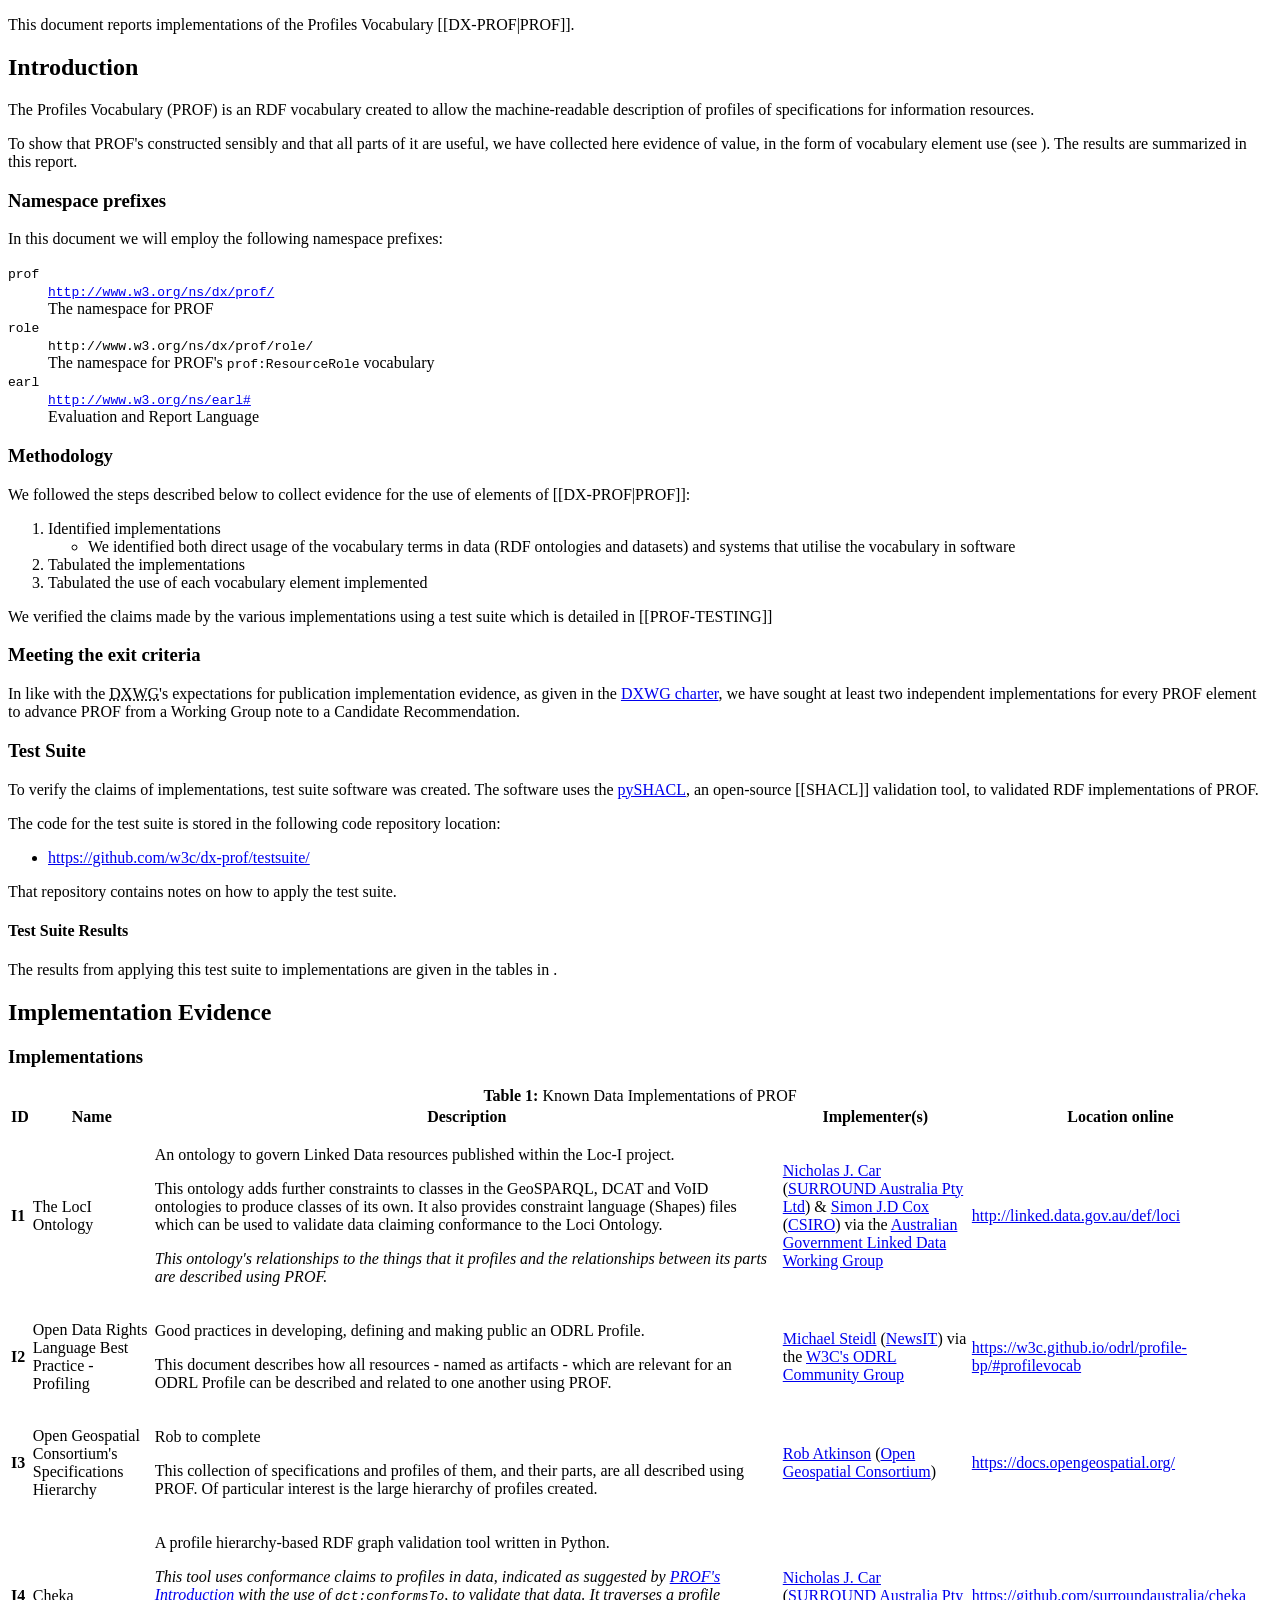
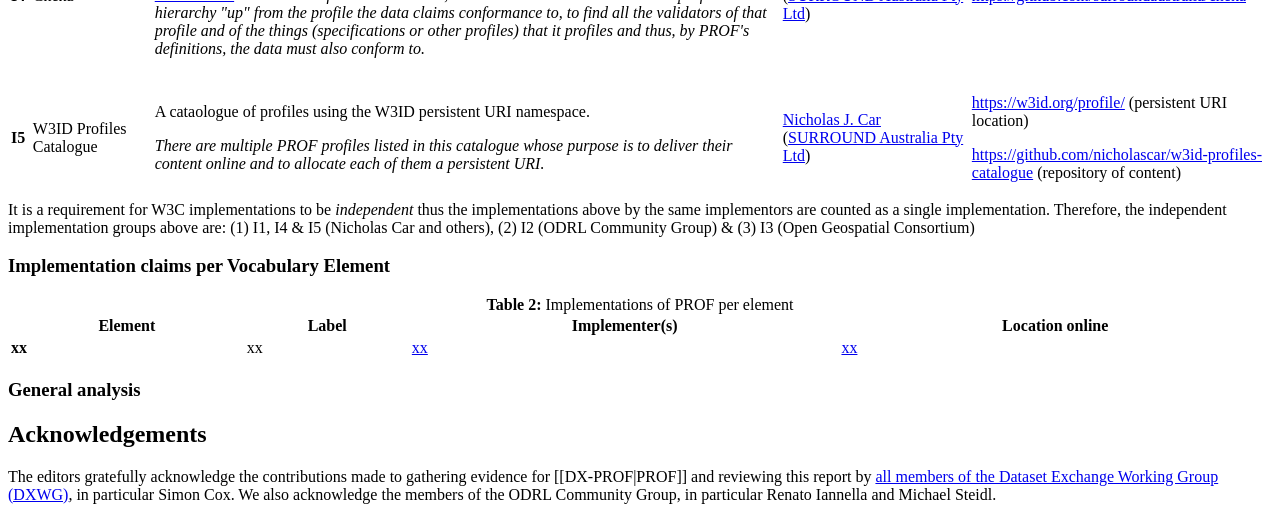
<file: prof-impl-rpt/index.html>
<!DOCTYPE html>
<html lang="en">
<head>
  <meta charset='utf-8'>
  <title>The Profiles Vocabulary Implementation Report</title>
  <script src="https://www.w3.org/Tools/respec/respec-w3c-common" async class="remove"></script>
  <script class="remove" src="config.js"></script>
  <style>
    table{width:100%;}
    .nr{text-align:center;}
    .small{font-size:.8em}
  </style>
  <!--<link rel="stylesheet" type="text/css" href="extra.css">-->
</head>
<body class="informative">
<section id='abstract'>
  <p>
    This document reports implementations of the Profiles Vocabulary [[DX-PROF|PROF]].
  </p>
</section>
<section id='sotd'>
</section>
<section id="introduction">
  <h2>Introduction</h2>
  <p>
    The Profiles Vocabulary (PROF) is an RDF vocabulary created to allow the machine-readable description of profiles
    of specifications for information resources.
  </p>
  <p>
    To show that PROF's constructed sensibly and that all parts of it are useful, we have collected here evidence of
    value, in the form of vocabulary element use (see <a href="#evidence"></a>). The results are summarized in this report.
  </p>
  <section id="namespace-prefixes">
    <h3>Namespace prefixes</h3>
    <p>
      In this document we will employ the following namespace prefixes:
    </p>
    <dl>
      <dt><code>prof</code></dt>
      <dd>
        <code><a href="http://www.w3.org/ns/dx/prof/">http://www.w3.org/ns/dx/prof/</a></code><br />
        The namespace for PROF
      </dd>
      <dt><code>role</code></dt>
      <dd>
        <code>http://www.w3.org/ns/dx/prof/role/</code><br />
        The namespace for PROF's <code>prof:ResourceRole</code> vocabulary
      </dd>
      <dt><code>earl</code></dt>
      <dd>
        <code><a href="http://www.w3.org/ns/earl#">http://www.w3.org/ns/earl#</a></code><br />
        Evaluation and Report Language
      </dd>
    </dl>
  </section>
  <section id="methodology">
    <h3>Methodology</h3>
    <p>We followed the steps described below to collect evidence for the use of elements of [[DX-PROF|PROF]]:</p>
    <ol>
      <li>
        Identified implementations
        <ul>
          <li>
            We identified both direct usage of the vocabulary terms in data (RDF ontologies and datasets) and systems
            that utilise the vocabulary in software
          </li>
        </ul>
      </li>
      <li>
        Tabulated the implementations
      </li>
      <li>
        Tabulated the use of each vocabulary element implemented
      </li>
    </ol>
    <p>
      We verified the claims made by the various implementations using a test suite which is detailed in [[PROF-TESTING]]
    </p>
  </section>
  <section id="exit-criteria">
    <h3>Meeting the exit criteria</h3>
    <p>
      In like with the <abbr title="Dataset Exchange Working Group">DXWG</abbr>'s expectations for publication
      implementation evidence, as given in the <a href="https://www.w3.org/2017/dxwg/charter">DXWG charter</a>, we have
      sought at least two independent implementations for every PROF element to advance PROF from a Working Group note
      to a Candidate Recommendation.</p>
  </section>
</section>
<section id="testsuite">
  <h3>Test Suite</h3>
  <p>
    To verify the claims of implementations, test suite software was created. The software uses the
    <a href="https://pypi.org/project/pyshacl/">pySHACL</a>, an open-source [[SHACL]] validation tool, to validated
    RDF implementations of PROF.
  </p>
  <p>
    The code for the test suite is stored in the following code repository location:
  </p>
  <ul>
    <li><a href="https://github.com/w3c/dx-prof/testsuite/">https://github.com/w3c/dx-prof/testsuite/</a></li>
  </ul>
  <p>
    That repository contains notes on how to apply the test suite.
  </p>
  <h4>Test Suite Results</h4>
  <p>
    The results from applying this test suite to implementations are given in the tables in <a href="#evidence"></a>.
  </p>
</section>
<section id="evidence">
  <h2>Implementation Evidence</h2>
  <section id="implementations">
    <h3>Implementations</h3>
    <table id="table-implementations" class="simple">
      <caption><strong>Table 1:</strong> Known Data Implementations of PROF</caption>
      <thead>
      <tr>
        <th>ID</th>
        <th>Name</th>
        <th style="width:50%;">Description</th>
        <th>Implementer(s)</th>
        <th>Location online</th>
      </tr>
      </thead>
      <tbody>
      <tr>
        <td><strong>I1</strong></td>
        <td>The LocI Ontology</td>
        <td>
          <p>
            An ontology to govern Linked Data resources published within the Loc-I project.
          </p>
          <p>
            This ontology adds further constraints to classes in the GeoSPARQL, DCAT and VoID ontologies to produce
            classes of its own. It also provides constraint language (Shapes) files which can be used to validate data
            claiming conformance to the Loci Ontology.
          </p>
          <p>
            <em>
              This ontology's relationships to the things that it profiles and the relationships between its parts are
              described using PROF.
            </em>
          </p>
        </td>
        <td>
          <a href="https://orcid.org/0000-0002-8742-7730">Nicholas J. Car</a>
          (<a href="https://ssurroundaustralia.com">SURROUND Australia Pty Ltd</a>) &amp;
          <a href="https://orcid.org/0000-0002-3884-3420">Simon J.D Cox</a>
          (<a href="https://www.csiro.au">CSIRO</a>) via the
          <a href="http://www.linked.data.gov.au">Australian Government Linked Data Working Group</a>
        </td>
        <td>
          <a href="http://linked.data.gov.au/def/loci">http://linked.data.gov.au/def/loci</a>
        </td>
      </tr>
      <tr>
        <td><strong>I2</strong></td>
        <td>Open Data Rights Language Best Practice - Profiling</td>
        <td>
          <p>
            Good practices in developing, defining and making public an ODRL Profile.
          </p>
          <p>
            This document describes how all resources - named as artifacts - which are relevant for an ODRL Profile can be
            described and related to one another using PROF.
          </p>
        </td>
        <td>
          <a href="mailto:mwsteidl@newsit.biz">Michael Steidl</a> (<a href="https://newsit.biz">NewsIT</a>) via the
          <a href="https://www.w3.org/community/odrl/">W3C's ODRL Community Group</a>
        </td>
        <td>
          <a href="https://w3c.github.io/odrl/profile-bp/#profilevocab">https://w3c.github.io/odrl/profile-bp/#profilevocab</a>
        </td>
      </tr>
      <tr>
        <td><strong>I3</strong></td>
        <td>Open Geospatial Consortium's Specifications Hierarchy</td>
        <td>
          <p>
            Rob to complete
          </p>
          <p>
            This collection of specifications and profiles of them, and their parts, are all described using PROF. Of
            particular interest is the large hierarchy of profiles created.
          </p>
        </td>
        <td>
          <a href="https://orcid.org/0000-0002-7878-2693">Rob Atkinson</a>
          (<a href="http://www.ogc.org">Open Geospatial Consortium</a>)
        </td>
        <td>
          <a href="https://docs.opengeospatial.org/">https://docs.opengeospatial.org/</a>
        </td>
      </tr>
      <tr>
        <td><strong>I4</strong></td>
        <td>Cheka</td>
        <td>
          <p>A profile hierarchy-based RDF graph validation tool written in Python.</p>
          <p>
            <em>
              This tool uses conformance claims to profiles in data, indicated as suggested by
              <a href="https://www.w3.org/TR/dx-prof/#introduction">PROF's Introduction</a> with the use of <code>dct:conformsTo</code>,
              to validate that data. It traverses a profile hierarchy "up" from the profile the data claims conformance to,
              to find all the validators of that profile and of the things (specifications or other profiles) that it
              profiles and thus, by PROF's definitions, the data must also conform to.
            </em>
          </p>
        </td>
        <td>
          <a href="https://orcid.org/0000-0002-8742-7730">Nicholas J. Car</a>
          (<a href="https://ssurroundaustralia.com">SURROUND Australia Pty Ltd</a>)
        </td>
        <td>
          <a href="https://github.com/surroundaustralia/cheka">https://github.com/surroundaustralia/cheka</a>
        </td>
      </tr>
      <tr>
        <td><strong>I5</strong></td>
        <td>W3ID Profiles Catalogue</td>
        <td>
          <p>A cataologue of profiles using the W3ID persistent URI namespace.</p>
          <p>
            <em>
              There are multiple PROF profiles listed in this catalogue whose purpose is to deliver their content online and to allocate each of them a persistent URI.
            </em>
          </p>
        </td>
        <td>
          <a href="https://orcid.org/0000-0002-8742-7730">Nicholas J. Car</a>
          (<a href="https://ssurroundaustralia.com">SURROUND Australia Pty Ltd</a>)
        </td>
        <td>
          <p>
            <a href="https://w3id.org/profile/">https://w3id.org/profile/</a> (persistent URI location)
          </p>
          <p>
            <a href="https://github.com/nicholascar/w3id-profiles-catalogue">https://github.com/nicholascar/w3id-profiles-catalogue</a> (repository of content)
          </p>
        </td>
      </tr>
      </tbody>
    </table>
    <div class="note">
      It is a requirement for W3C implementations to be <em>independent</em> thus the implementations above by the same implementors are counted as a single implementation. Therefore, the independent implementation groups above are: (1) I1, I4 & I5 (Nicholas Car and others), (2) I2 (ODRL Community Group) &amp; (3) I3 (Open Geospatial Consortium)
    </div>
  </section>
  <section id="claims-per-instruction">
    <h3>Implementation claims per Vocabulary Element</h3>
    <table id="table-element-implementations" class="simple">
      <caption><strong>Table 2:</strong> Implementations of PROF per element</caption>
      <thead>
      <tr>
        <th>Element</th>
        <th>Label</th>
        <th>Implementer(s)</th>
        <th>Location online</th>
      </tr>
      </thead>
      <tbody>
      <tr>
        <td><strong>xx</strong></td>
        <td>xx</td>
        <td><a href="xx">xx</a></td>
        <td><a href="xx">xx</a></td>
      </tr>
      </tbody>
    </table>
  </section>
</section>
<section id="analysis">
  <h3>General analysis</h3>
</section>
<section id="acknowledgements">
  <h2>Acknowledgements</h2>
  <p>
    The editors gratefully acknowledge the contributions made to gathering evidence for [[DX-PROF|PROF]] and reviewing
    this report by <a href="https://www.w3.org/2000/09/dbwg/details?group=99375&amp;public=1">all members of the Dataset
    Exchange Working Group (DXWG)</a>, in particular Simon Cox. We also acknowledge the members of the ODRL Community
    Group, in particular Renato Iannella and Michael Steidl.
  </p>
</section>
</body>
</html>
</file>
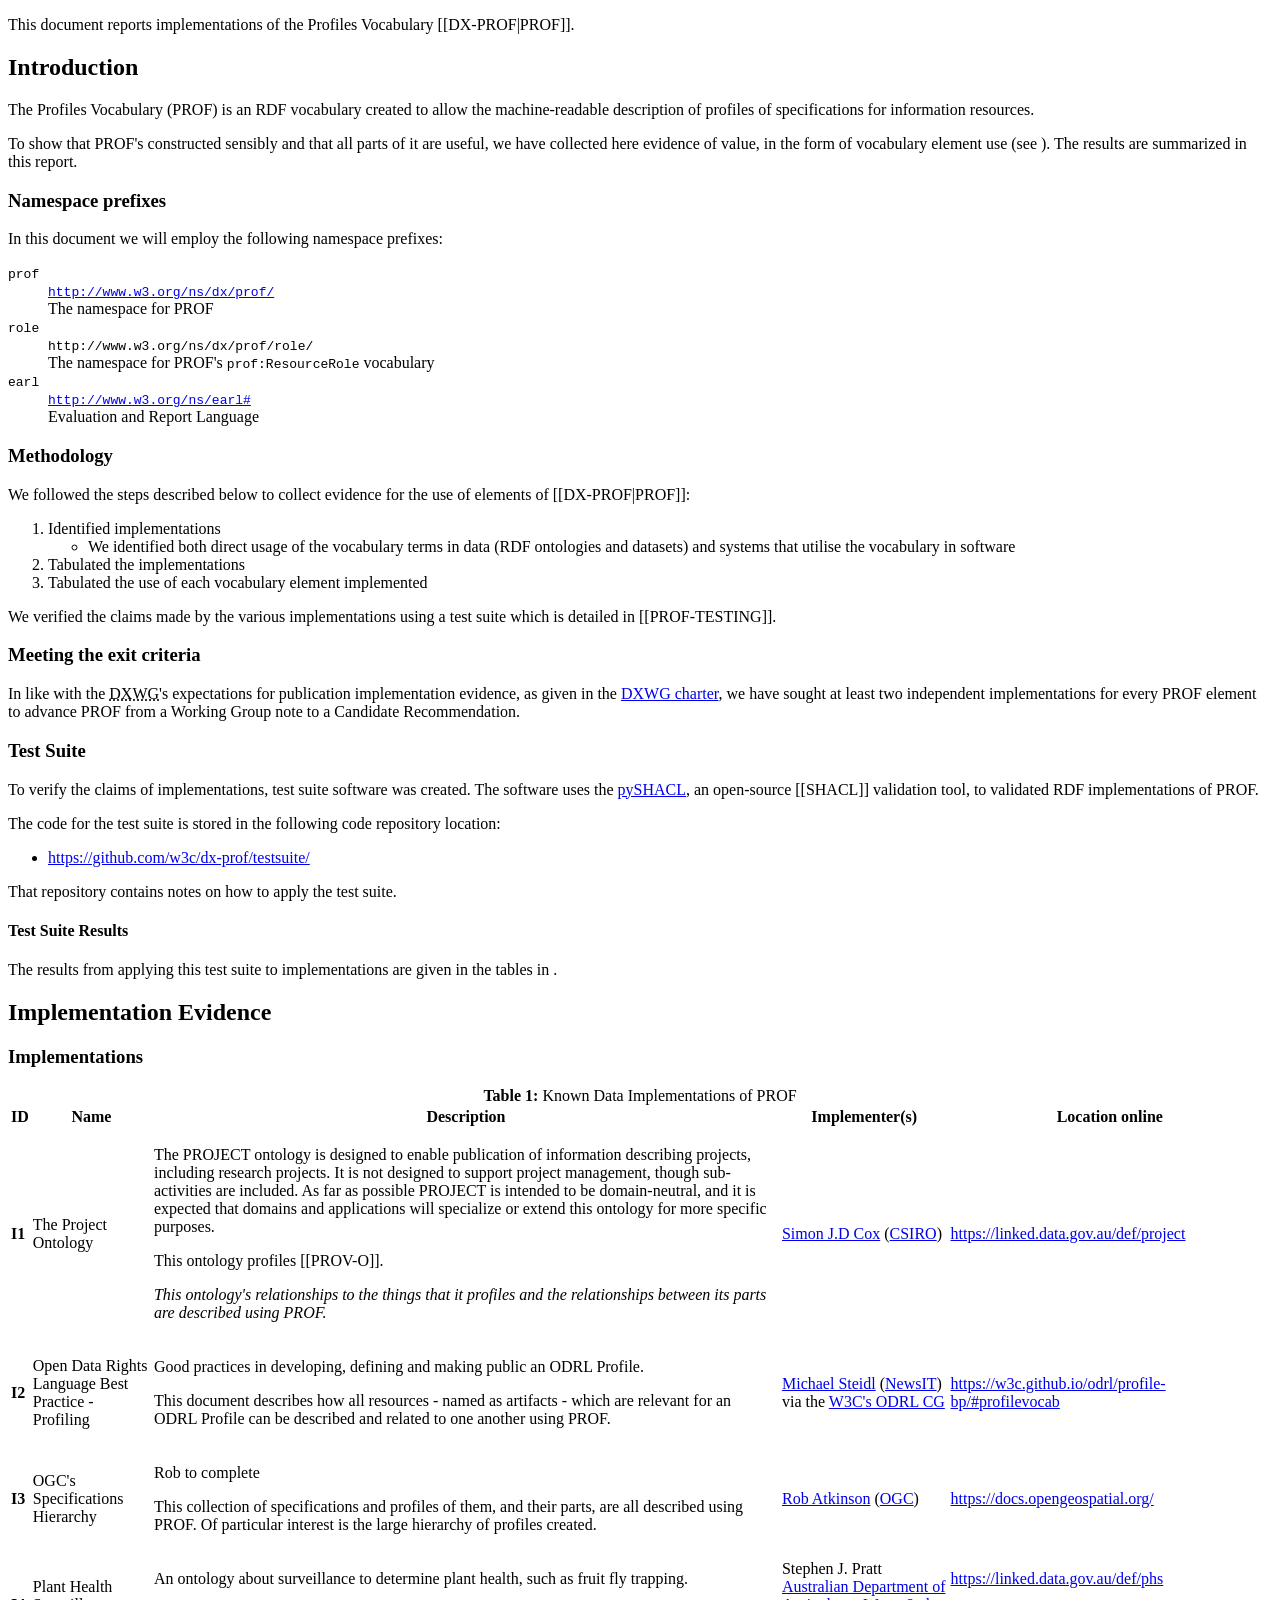
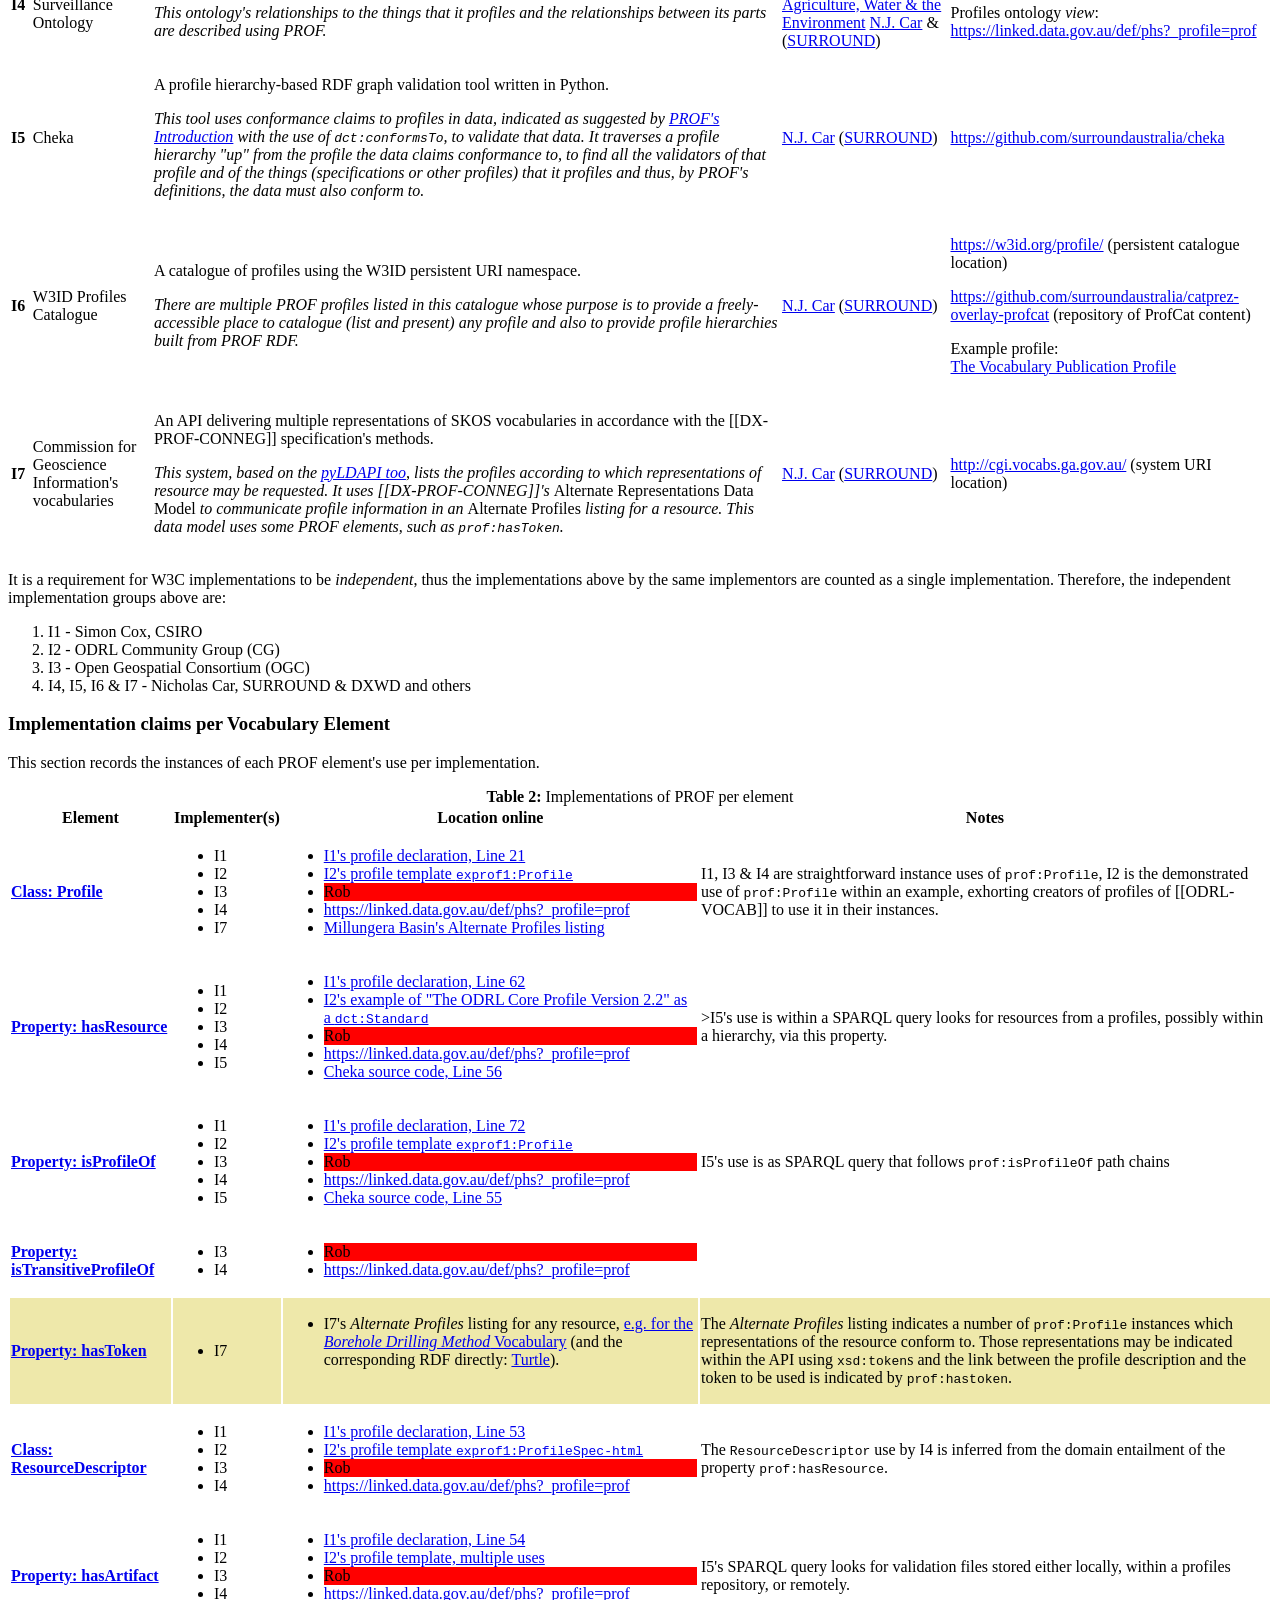
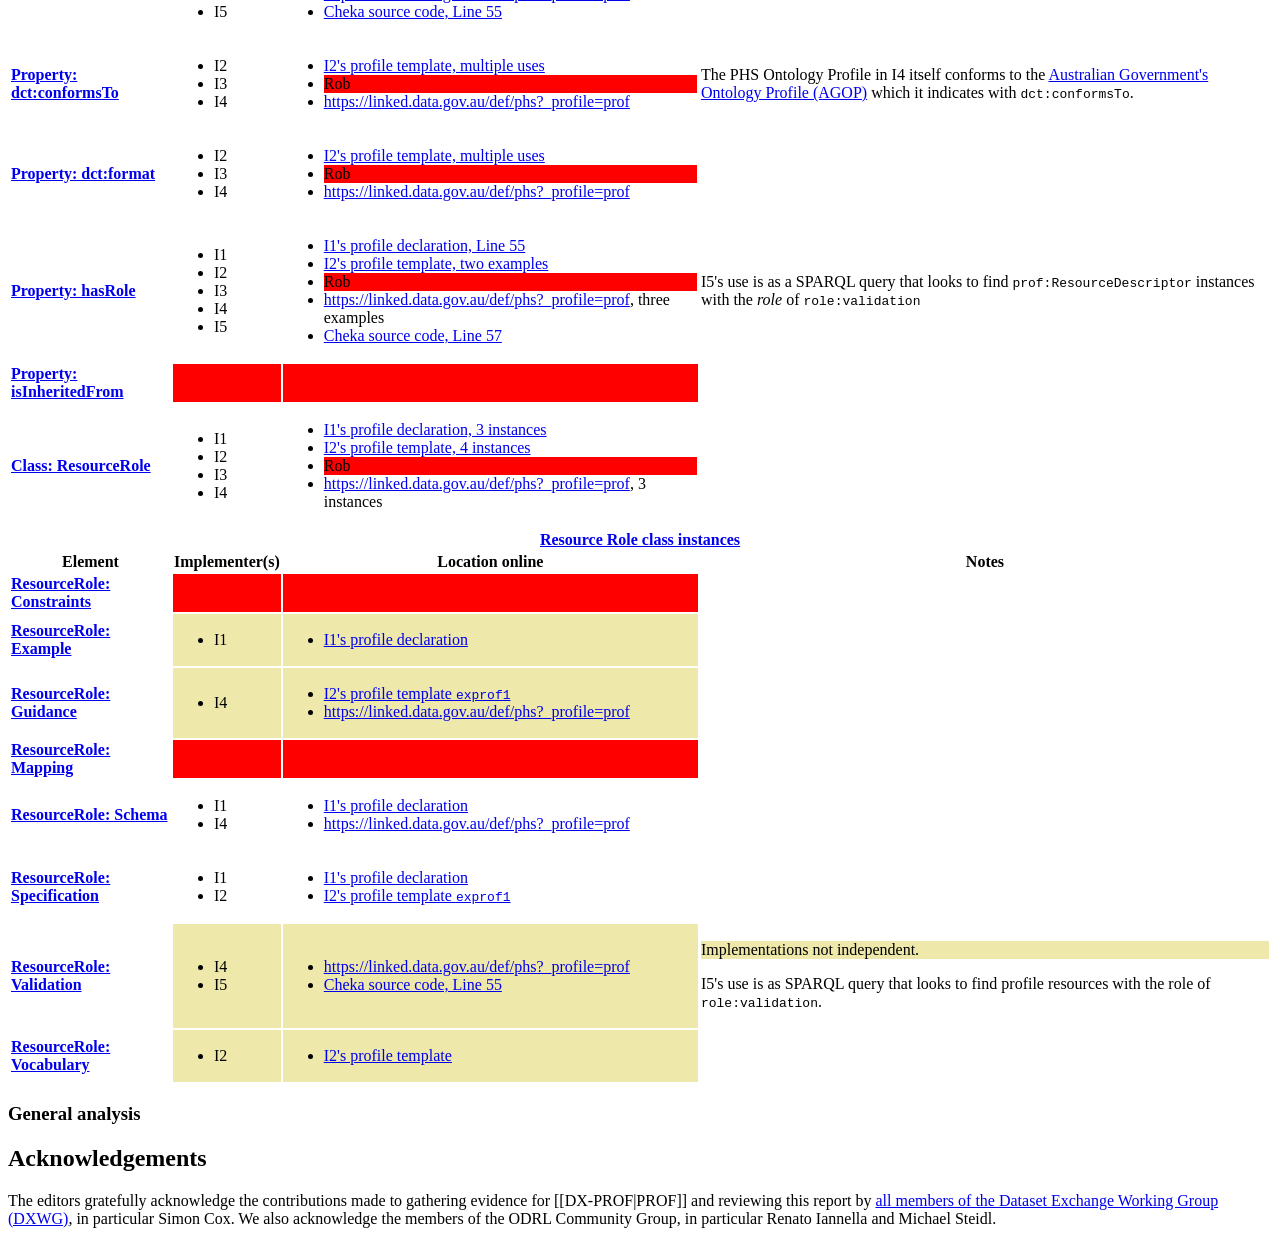
<file: prof-implementation-report/index.html>
<!DOCTYPE html>
<html lang="en">
<head>
  <meta charset='utf-8'>
  <title>The Profiles Vocabulary Implementation Report</title>
  <script src="https://www.w3.org/Tools/respec/respec-w3c-common" async class="remove"></script>
  <script class="remove" src="config.js"></script>
  <style>
    table{width:100%;}
    .nr{text-align:center;}
    .small{font-size:.8em}
  </style>
  <!--<link rel="stylesheet" type="text/css" href="extra.css">-->
</head>
<body class="informative">
<section id='abstract'>
  <p>
    This document reports implementations of the Profiles Vocabulary [[DX-PROF|PROF]].
  </p>
</section>
<section id='sotd'>
</section>
<section id="introduction">
  <h2>Introduction</h2>
  <p>
    The Profiles Vocabulary (PROF) is an RDF vocabulary created to allow the machine-readable description of profiles
    of specifications for information resources.
  </p>
  <p>
    To show that PROF's constructed sensibly and that all parts of it are useful, we have collected here evidence of
    value, in the form of vocabulary element use (see <a href="#evidence"></a>). The results are summarized in this report.
  </p>
  <section id="namespace-prefixes">
    <h3>Namespace prefixes</h3>
    <p>
      In this document we will employ the following namespace prefixes:
    </p>
    <dl>
      <dt><code>prof</code></dt>
      <dd>
        <code><a href="http://www.w3.org/ns/dx/prof/">http://www.w3.org/ns/dx/prof/</a></code><br />
        The namespace for PROF
      </dd>
      <dt><code>role</code></dt>
      <dd>
        <code>http://www.w3.org/ns/dx/prof/role/</code><br />
        The namespace for PROF's <code>prof:ResourceRole</code> vocabulary
      </dd>
      <dt><code>earl</code></dt>
      <dd>
        <code><a href="http://www.w3.org/ns/earl#">http://www.w3.org/ns/earl#</a></code><br />
        Evaluation and Report Language
      </dd>
    </dl>
  </section>
  <section id="methodology">
    <h3>Methodology</h3>
    <p>We followed the steps described below to collect evidence for the use of elements of [[DX-PROF|PROF]]:</p>
    <ol>
      <li>
        Identified implementations
        <ul>
          <li>
            We identified both direct usage of the vocabulary terms in data (RDF ontologies and datasets) and systems
            that utilise the vocabulary in software
          </li>
        </ul>
      </li>
      <li>
        Tabulated the implementations
      </li>
      <li>
        Tabulated the use of each vocabulary element implemented
      </li>
    </ol>
    <p>
      We verified the claims made by the various implementations using a test suite which is detailed in [[PROF-TESTING]].
    </p>
  </section>
  <section id="exit-criteria">
    <h3>Meeting the exit criteria</h3>
    <p>
      In like with the <abbr title="Dataset Exchange Working Group">DXWG</abbr>'s expectations for publication
      implementation evidence, as given in the <a href="https://www.w3.org/2017/dxwg/charter">DXWG charter</a>, we have
      sought at least two independent implementations for every PROF element to advance PROF from a Working Group note
      to a Candidate Recommendation.</p>
  </section>
</section>
<section id="testsuite">
  <h3>Test Suite</h3>
  <p>
    To verify the claims of implementations, test suite software was created. The software uses the
    <a href="https://pypi.org/project/pyshacl/">pySHACL</a>, an open-source [[SHACL]] validation tool, to validated
    RDF implementations of PROF.
  </p>
  <p>
    The code for the test suite is stored in the following code repository location:
  </p>
  <ul>
    <li><a href="https://github.com/w3c/dx-prof/testsuite/">https://github.com/w3c/dx-prof/testsuite/</a></li>
  </ul>
  <p>
    That repository contains notes on how to apply the test suite.
  </p>
  <h4>Test Suite Results</h4>
  <p>
    The results from applying this test suite to implementations are given in the tables in <a href="#evidence"></a>.
  </p>
</section>
<section id="evidence">
  <h2>Implementation Evidence</h2>
  <section id="implementations">
    <h3>Implementations</h3>
    <table id="table-implementations" class="simple">
      <caption><strong>Table 1:</strong> Known Data Implementations of PROF</caption>
      <thead>
      <tr>
        <th>ID</th>
        <th>Name</th>
        <th style="width:50%;">Description</th>
        <th>Implementer(s)</th>
        <th>Location online</th>
      </tr>
      </thead>
      <tbody>
      <tr>
        <td><strong>I1</strong></td>
        <td>The Project Ontology</td>
        <td>
          <p>
            The PROJECT ontology is designed to enable publication of information describing projects, including research projects. It is not designed to support project management, though sub-activities are included. As far as possible PROJECT is intended to be domain-neutral, and it is expected that domains and applications will specialize or extend this ontology for more specific purposes.
          </p>
          <p>
            This ontology profiles [[PROV-O]].
          </p>
          <p>
            <em>
              This ontology's relationships to the things that it profiles and the relationships between its parts are
              described using PROF.
            </em>
          </p>
        </td>
        <td>
          <a href="https://orcid.org/0000-0002-3884-3420">Simon J.D Cox</a>
          (<a href="https://www.csiro.au">CSIRO</a>)
        </td>
        <td>
          <a href="https://linked.data.gov.au/def/project">https://linked.data.gov.au/def/project</a>
        </td>
      </tr>
      <tr>
        <td><strong>I2</strong></td>
        <td>Open Data Rights Language Best Practice - Profiling</td>
        <td>
          <p>
            Good practices in developing, defining and making public an ODRL Profile.
          </p>
          <p>
            This document describes how all resources - named as artifacts - which are relevant for an ODRL Profile can be
            described and related to one another using PROF.
          </p>
        </td>
        <td>
          <a href="mailto:mwsteidl@newsit.biz">Michael Steidl</a> (<a href="https://newsit.biz">NewsIT</a>) via the
          <a href="https://www.w3.org/community/odrl/">W3C's ODRL CG</a>
        </td>
        <td>
          <a href="https://w3c.github.io/odrl/profile-bp/#profilevocab">https://w3c.github.io/odrl/profile-bp/#profilevocab</a>
        </td>
      </tr>
      <tr>
        <td><strong>I3</strong></td>
        <td>OGC's Specifications Hierarchy</td>
        <td>
          <p>
            Rob to complete
          </p>
          <p>
            This collection of specifications and profiles of them, and their parts, are all described using PROF. Of
            particular interest is the large hierarchy of profiles created.
          </p>
        </td>
        <td>
          <a href="https://orcid.org/0000-0002-7878-2693">Rob Atkinson</a>
          (<a href="http://www.ogc.org">OGC</a>)
        </td>
        <td>
          <a href="https://docs.opengeospatial.org/">https://docs.opengeospatial.org/</a>
        </td>
      </tr>
      <tr>
        <td><strong>I4</strong></td>
        <td>Plant Health Surveillance Ontology</td>
        <td>
          <p>An ontology about surveillance to determine plant health, such as fruit fly trapping.</p>
          <p>
            <em>
              This ontology's relationships to the things that it profiles and the relationships between its parts are described using PROF.
            </em>
          </p>
        </td>
        <td>
          Stephen J. Pratt <a href="https://www.awe.gov.au">Australian Department of Agriculture, Water &amp the Environment</a>
          <a href="https://orcid.org/0000-0002-8742-7730">N.J. Car</a> &amp;
          (<a href="https://surroundaustralia.com">SURROUND</a>)
        </td>
        <td>
          <p><a href="https://linked.data.gov.au/def/phs">https://linked.data.gov.au/def/phs</a></p>
          <p>Profiles ontology <em>view</em>: <a href="https://linked.data.gov.au/def/phs?_profile=prof">https://linked.data.gov.au/def/phs?_profile=prof</a></p>
        </td>
      </tr>
      <tr>
        <td><strong>I5</strong></td>
        <td>Cheka</td>
        <td>
          <p>A profile hierarchy-based RDF graph validation tool written in Python.</p>
          <p>
            <em>
              This tool uses conformance claims to profiles in data, indicated as suggested by
              <a href="https://www.w3.org/TR/dx-prof/#introduction">PROF's Introduction</a> with the use of <code>dct:conformsTo</code>,
              to validate that data. It traverses a profile hierarchy "up" from the profile the data claims conformance to,
              to find all the validators of that profile and of the things (specifications or other profiles) that it
              profiles and thus, by PROF's definitions, the data must also conform to.
            </em>
          </p>
        </td>
        <td>
          <a href="https://orcid.org/0000-0002-8742-7730">N.J. Car</a>
          (<a href="https://surroundaustralia.com">SURROUND</a>)
        </td>
        <td>
          <a href="https://github.com/surroundaustralia/cheka">https://github.com/surroundaustralia/cheka</a>
        </td>
      </tr>
      <tr>
        <td><strong>I6</strong></td>
        <td>W3ID Profiles Catalogue</td>
        <td>
          <p>A catalogue of profiles using the W3ID persistent URI namespace.</p>
          <p>
            <em>
              There are multiple PROF profiles listed in this catalogue whose purpose is to provide a freely-accessible place to catalogue (list and present) any profile and also to provide profile hierarchies built from PROF RDF.
            </em>
          </p>
        </td>
        <td>
          <a href="https://orcid.org/0000-0002-8742-7730">N.J. Car</a>
          (<a href="https://surroundaustralia.com">SURROUND</a>)
        </td>
        <td>
          <p>
            <a href="https://w3id.org/profile/">https://w3id.org/profile/</a> (persistent catalogue location)
          </p>
          <p>
            <a href="https://github.com/surroundaustralia/catprez-overlay-profcat">https://github.com/surroundaustralia/catprez-overlay-profcat</a> (repository of ProfCat content)
          </p>
          <p>Example profile:<br /><a href="https://w3id.org/profile/vocpub">The Vocabulary Publication Profile</a></p>
        </td>
      </tr>
      <tr>
        <td><strong>I7</strong></td>
        <td>Commission for Geoscience Information's vocabularies</td>
        <td>
          <p>An API delivering multiple representations of SKOS vocabularies in accordance with the [[DX-PROF-CONNEG]] specification's methods.</p>
          <p>
            <em>
              This system, based on the <a href="https://pypi.org/project/pyldapi/">pyLDAPI too</a>, lists the profiles according to which representations of resource may be requested. It uses [[DX-PROF-CONNEG]]'s </em>Alternate Representations Data Model<em> to communicate profile information in an </em>Alternate Profiles<em> listing for a resource. This data model uses some PROF elements, such as <code>prof:hasToken</code>.
            </em>
          </p>
        </td>
        <td>
          <a href="https://orcid.org/0000-0002-8742-7730">N.J. Car</a>
          (<a href="https://surroundaustralia.com">SURROUND</a>)
        </td>
        <td>
          <p>
            <a href="http://cgi.vocabs.ga.gov.au/">http://cgi.vocabs.ga.gov.au/</a> (system URI location)
          </p>
        </td>
      </tr>
      </tbody>
    </table>
    <div class="note">
      <p>It is a requirement for W3C implementations to be <em>independent</em>, thus the implementations above by the same implementors are counted as a single implementation. Therefore, the independent implementation groups above are:</p>
      <ol>
        <li>I1 - Simon Cox, CSIRO</li>
        <li>I2 - ODRL Community Group (CG)</li>
        <li>I3 - Open Geospatial Consortium (OGC)</li>
        <li>I4, I5, I6 &amp; I7 - Nicholas Car, SURROUND &amp; DXWD and others</li>
      </ol>
    </div>
  </section>
  <section id="claims-per-instruction">
    <h3>Implementation claims per Vocabulary Element</h3>
    <p>This section records the instances of each PROF element's use per implementation.</p>
    <table id="table-element-implementations" class="simple">
      <caption><strong>Table 2:</strong> Implementations of PROF per element</caption>
      <thead>
      <tr>
        <th>Element</th>
        <th>Implementer(s)</th>
        <th>Location online</th>
        <th>Notes</th>
      </tr>
      </thead>
      <tbody>
        <tr>
          <td><strong><a href="https://www.w3.org/TR/dx-prof/#Class:Profile">Class: Profile</a></strong></td>
          <td>
            <ul>
              <li>I1</li>
              <li>I2</li>
              <li>I3</li>
              <li>I4</li>
              <li>I7</li>
            </ul>
          </td>
          <td>
            <ul>
              <li><a href="https://github.com/dr-shorthair/project-ont/blob/gh-pages/rdf/project.ttl#L21">I1's profile declaration, Line 21</a></li>
              <li><a href="https://w3c.github.io/odrl/profile-bp/#profilevocab">I2's profile template <code>exprof1:Profile</code></a></li>
              <li style="background-color:red">Rob</li>
              <li><a href="https://linked.data.gov.au/def/phs?_profile=prof">https://linked.data.gov.au/def/phs?_profile=prof</a></li>
              <li><a href="https://gsq.cat/qldgeofeatures/feature/MillungeraBasin?_profile=alt">Millungera Basin's Alternate Profiles listing</a></li>
            </ul>
          </td>
          <td>I1, I3 &amp; I4 are straightforward instance uses of <code>prof:Profile</code>, I2 is the demonstrated use of <code>prof:Profile</code> within an example, exhorting creators of profiles of [[ODRL-VOCAB]] to use it in their instances.</td>
        </tr>
        <tr>
          <td><strong><a href="https://www.w3.org/TR/dx-prof/#Property:hasResource">Property: hasResource</a></strong></td>
          <td>
            <ul>
              <li>I1</li>
              <li>I2</li>
              <li>I3</li>
              <li>I4</li>
              <li>I5</li>
            </ul>
          </td>
          <td>
            <ul>
              <li><a href="https://github.com/dr-shorthair/project-ont/blob/gh-pages/rdf/project.ttl#L62">I1's profile declaration, Line 62</a></li>
              <li><a href="https://w3c.github.io/odrl/profile-bp/#profilevocab">I2's example of "The ODRL Core Profile Version 2.2" as a <code>dct:Standard</code></a></li>
              <li style="background-color:red">Rob</li>
              <li><a href="https://linked.data.gov.au/def/phs?_profile=prof">https://linked.data.gov.au/def/phs?_profile=prof</a></li>
              <li><a href="https://github.com/surroundaustralia/cheka/blob/master/cheka/cheka.py#L56">Cheka source code, Line 56</a></li>
            </ul>
          </td>
          <td>>I5's use is within a SPARQL query looks for resources from a profiles, possibly within a hierarchy, via this property.</td>
        </tr>
        <tr>
          <td><strong><a href="https://www.w3.org/TR/dx-prof/#Property:isProfileOf">Property: isProfileOf</a></strong></td>
          <td>
            <ul>
              <li>I1</li>
              <li>I2</li>
              <li>I3</li>
              <li>I4</li>
              <li>I5</li>
            </ul>
          </td>
          <td>
            <ul>
              <li><a href="https://github.com/dr-shorthair/project-ont/blob/gh-pages/rdf/project.ttl#L72">I1's profile declaration, Line 72</a></li>
              <li><a href="https://w3c.github.io/odrl/profile-bp/#profilevocab">I2's profile template <code>exprof1:Profile</code></a></li>
              <li style="background-color:red">Rob</li>
              <li><a href="https://linked.data.gov.au/def/phs?_profile=prof">https://linked.data.gov.au/def/phs?_profile=prof</a></li>
              <li><a href="https://github.com/surroundaustralia/cheka/blob/master/cheka/cheka.py#L55">Cheka source code, Line 55</a></li>
            </ul>
          </td>
          <td>I5's use is as SPARQL query that follows <code>prof:isProfileOf</code> path chains</td>
        </tr>
        <tr>
          <td><strong><a href="https://www.w3.org/TR/dx-prof/#Property:isTransitiveProfileOf">Property: isTransitiveProfileOf</a></strong></td>
          <td>
            <ul>
              <li>I3</li>
              <li>I4</li>
            </ul>
          </td>
          <td>
            <ul>
              <li style="background-color:red">Rob</li>
              <li><a href="https://linked.data.gov.au/def/phs?_profile=prof">https://linked.data.gov.au/def/phs?_profile=prof</a></li>
            </ul>
          </td>
          <td></td>
        </tr>
        <tr>
          <td style="background-color:palegoldenrod;"><strong><a href="https://www.w3.org/TR/dx-prof/#Property:hasToken">Property: hasToken</a></strong></td>
          <td style="background-color:palegoldenrod;">
            <ul>
              <li>I7</li>
            </ul>
          </td>
          <td style="background-color:palegoldenrod;">
            <ul>
              <li>I7's <em>Alternate Profiles</em> listing for any resource, <a href="http://resource.geosciml.org/classifierscheme/cgi/2016.01/boreholedrillingmethod&_profile=alt">e.g. for the <em>Borehole Drilling Method</em> Vocabulary</a> (and the corresponding RDF directly: <a href="http://resource.geosciml.org/classifierscheme/cgi/2016.01/boreholedrillingmethod&_profile=alt&_mediatype=text/turtle">Turtle</a>).</li>
            </ul>&nbsp;
          </td>
          <td  style="background-color:palegoldenrod;">
            <p>The <em>Alternate Profiles</em> listing indicates a number of <code>prof:Profile</code> instances which representations of the resource conform to. Those representations may be indicated within the API using <code>xsd:token</code>s and the link between the profile description and the token to be used is indicated by <code>prof:hastoken</code>.</p>
          </td>
        </tr>
        <tr>
          <td><strong><a href="https://www.w3.org/TR/dx-prof/#Class:ResourceDescriptor">Class: ResourceDescriptor</a></strong></td>
          <td>
            <ul>
              <li>I1</li>
              <li>I2</li>
              <li>I3</li>
              <li>I4</li>
            </ul>
          </td>
          <td>
            <ul>
              <li><a href="https://github.com/dr-shorthair/project-ont/blob/gh-pages/rdf/project.ttl#L53">I1's profile declaration, Line 53</a></li>
              <li><a href="https://w3c.github.io/odrl/profile-bp/#profilevocab">I2's profile template <code>exprof1:ProfileSpec-html</code></a></li>
              <li style="background-color:red">Rob</li>
              <li><a href="https://linked.data.gov.au/def/phs?_profile=prof">https://linked.data.gov.au/def/phs?_profile=prof</a></li>
            </ul>
          </td>
          <td>The <code>ResourceDescriptor</code> use by I4 is inferred from the domain entailment of the property <code>prof:hasResource</code>.</td>
        </tr>
        <tr>
          <td><strong><a href="https://www.w3.org/TR/dx-prof/#Property:hasArtifact">Property: hasArtifact</a></strong></td>
          <td>
            <ul>
              <li>I1</li>
              <li>I2</li>
              <li>I3</li>
              <li>I4</li>
              <li>I5</li>
            </ul>
          </td>
          <td>
            <ul>
              <li><a href="https://github.com/dr-shorthair/project-ont/blob/gh-pages/rdf/project.ttl#L54">I1's profile declaration, Line 54</a></li>
              <li><a href="https://w3c.github.io/odrl/profile-bp/#profilevocab">I2's profile template, multiple uses</a></li>
              <li style="background-color:red">Rob</li>
              <li><a href="https://linked.data.gov.au/def/phs?_profile=prof">https://linked.data.gov.au/def/phs?_profile=prof</a></li>
              <li><a href="https://github.com/surroundaustralia/cheka/blob/master/cheka/cheka.py#L55">Cheka source code, Line 55</a></li>
            </ul>
          </td>
          <td>I5's SPARQL query looks for validation files stored either locally, within a profiles repository, or remotely.</td>
        </tr>
        <tr>
          <td><strong><a href="https://www.w3.org/TR/dx-prof/#Property:conformsTo">Property: dct:conformsTo</a></strong></td>
          <td>
            <ul>
              <li>I2</li>
              <li>I3</li>
              <li>I4</li>
            </ul>
          </td>
          <td>
            <ul>
              <li><a href="https://w3c.github.io/odrl/profile-bp/#profilevocab">I2's profile template, multiple uses</a></li>
              <li style="background-color:red">Rob</li>
              <li><a href="https://linked.data.gov.au/def/phs?_profile=prof">https://linked.data.gov.au/def/phs?_profile=prof</a></li>
            </ul>
          </td>
          <td>The PHS Ontology Profile in I4 itself conforms to the <a href="https://linked.data.gov.au/def/agop">Australian Government's Ontology Profile (AGOP)</a> which it indicates with <code>dct:conformsTo</code>.</td>
        </tr>
        <tr>
          <td><strong><a href="https://www.w3.org/TR/dx-prof/#Property:format">Property: dct:format</a></strong></td>
          <td>
            <ul>
              <li>I2</li>
              <li>I3</li>
              <li>I4</li>
            </ul>
          </td>
          <td>
            <ul>
              <li><a href="https://w3c.github.io/odrl/profile-bp/#profilevocab">I2's profile template, multiple uses</a></li>
              <li style="background-color:red">Rob</li>
              <li><a href="https://linked.data.gov.au/def/phs?_profile=prof">https://linked.data.gov.au/def/phs?_profile=prof</a></li>
            </ul>
          </td>
          <td></td>
        </tr>
        <tr>
          <td><strong><a href="https://www.w3.org/TR/dx-prof/#Property:hasResource">Property: hasRole</a></strong></td>
          <td>
            <ul>
              <li>I1</li>
              <li>I2</li>
              <li>I3</li>
              <li>I4</li>
              <li>I5</li>
            </ul>
          </td>
          <td>
            <ul>
              <li><a href="https://github.com/dr-shorthair/project-ont/blob/gh-pages/rdf/project.ttl#L55">I1's profile declaration, Line 55</a></li>
              <li><a href="https://w3c.github.io/odrl/profile-bp/#profilevocab">I2's profile template, two examples</a></li>
              <li style="background-color:red">Rob</li>
              <li><a href="https://linked.data.gov.au/def/phs?_profile=prof">https://linked.data.gov.au/def/phs?_profile=prof</a>, three examples</li>
              <li><a href="https://github.com/surroundaustralia/cheka/blob/master/cheka/cheka.py#L57">Cheka source code, Line 57</a></li>
            </ul>
          </td>
          <td>I5's use is as a SPARQL query that looks to find <code>prof:ResourceDescriptor</code> instances with the <em>role</em> of <code>role:validation</code></td>
        </tr>
        <tr>
          <td><strong><a href="https://www.w3.org/TR/dx-prof/#Property:isInheritedFrom">Property: isInheritedFrom</a></strong></td>
          <td style="background-color:red;">
            &nbsp;
          </td>
          <td style="background-color:red;">
            &nbsp;
          </td>
        </tr>
        <tr>
          <td><strong><a href="https://www.w3.org/TR/dx-prof/#Class:ResourceRole">Class: ResourceRole</a></strong></td>
          <td>
            <ul>
              <li>I1</li>
              <li>I2</li>
              <li>I3</li>
              <li>I4</li>
            </ul>
          </td>
          <td>
            <ul>
              <li><a href="https://github.com/dr-shorthair/project-ont/blob/gh-pages/rdf/project.ttl#L21">I1's profile declaration, 3 instances</a></li>
              <li><a href="https://w3c.github.io/odrl/profile-bp/#profilevocab">I2's profile template, 4 instances</a></li>
              <li style="background-color:red">Rob</li>
              <li><a href="https://linked.data.gov.au/def/phs?_profile=prof">https://linked.data.gov.au/def/phs?_profile=prof</a>, 3 instances</li>
            </ul>
          </td>
          <td></td>
        </tr>
        <tr>
          <th colspan="4" style="text-align:center;"><strong><a href="https://www.w3.org/TR/dx-prof/#resource-roles-vocab">Resource Role class instances</a></strong></th>
        </tr>
        <tr>
          <th>Element</th>
          <th>Implementer(s)</th>
          <th>Location online</th>
          <th>Notes</th>
        </tr>
        <tr>
          <td><strong><a href="https://www.w3.org/TR/dx-prof/#ResourceRole:constraints">ResourceRole: Constraints</a></strong></td>
          <td style="background-color:red;">
            &nbsp;
          </td>
          <td style="background-color:red;">
            &nbsp;
          </td>
          <td></td>
        </tr>
        <tr>
          <td><strong><a href="https://www.w3.org/TR/dx-prof/#ResourceRole:example">ResourceRole: Example</a></strong></td>
          <td style="background-color:palegoldenrod;">
            <ul>
              <li>I1</li>
            </ul>
          </td>
          <td style="background-color:palegoldenrod;">
            <ul>
              <li><a href="https://github.com/dr-shorthair/project-ont/blob/gh-pages/rdf/project.ttl#L21">I1's profile declaration</a></li>
            </ul>
          </td>
          <td></td>
        </tr>
        <tr>
          <td><strong><a href="https://www.w3.org/TR/dx-prof/#ResourceRole:guidance">ResourceRole: Guidance</a></strong></td>
          <td style="background-color:palegoldenrod;">
            <ul>
              <li>I4</li>
            </ul>
          </td>
          <td style="background-color:palegoldenrod;">
            <ul>
              <li><a href="https://w3c.github.io/odrl/profile-bp/#profilevocab">I2's profile template <code>exprof1</code></a></li>
              <li><a href="https://linked.data.gov.au/def/phs?_profile=prof">https://linked.data.gov.au/def/phs?_profile=prof</a></li>
            </ul>
          </td>
          <td></td>
        </tr>
        <tr>
          <td><strong><a href="https://www.w3.org/TR/dx-prof/#ResourceRole:mapping">ResourceRole: Mapping</a></strong></td>
          <td style="background-color:red;">
            &nbsp;
          </td>
          <td style="background-color:red;">
            &nbsp;
          </td>
          <td></td>
        </tr>
        <tr>
          <td><strong><a href="https://www.w3.org/TR/dx-prof/#ResourceRole:schema">ResourceRole: Schema</a></strong></td>
          <td>
            <ul>
              <li>I1</li>
              <li>I4</li>
            </ul>
          </td>
          <td>
            <ul>
              <li><a href="https://github.com/dr-shorthair/project-ont/blob/gh-pages/rdf/project.ttl#L21">I1's profile declaration</a></li>
              <li><a href="https://linked.data.gov.au/def/phs?_profile=prof">https://linked.data.gov.au/def/phs?_profile=prof</a></li>
            </ul>
          </td>
          <td></td>
        </tr>
        <tr>
          <td><strong><a href="https://www.w3.org/TR/dx-prof/#ResourceRole:specification">ResourceRole: Specification</a></strong></td>
          <td>
            <ul>
              <li>I1</li>
              <li>I2</li>
            </ul>
          </td>
          <td>
            <ul>
              <li><a href="https://github.com/dr-shorthair/project-ont/blob/gh-pages/rdf/project.ttl#L21">I1's profile declaration</a></li>
              <li><a href="https://w3c.github.io/odrl/profile-bp/#profilevocab">I2's profile template <code>exprof1</code></a></li>
            </ul>
          </td>
          <td></td>
        </tr>
        <tr>
          <td><strong><a href="https://www.w3.org/TR/dx-prof/#ResourceRole:validation">ResourceRole: Validation</a></strong></td>
          <td style="background-color:palegoldenrod;">
            <ul>
              <li>I4</li>
              <li>I5</li>
            </ul>
          </td>
          <td style="background-color:palegoldenrod;">
            <ul>
              <li><a href="https://linked.data.gov.au/def/phs?_profile=prof">https://linked.data.gov.au/def/phs?_profile=prof</a></li>
              <li><a href="https://github.com/surroundaustralia/cheka/blob/master/cheka/cheka.py#L55">Cheka source code, Line 55</a></li>
            </ul>
          </td>
          <td>
            <p style="background-color:palegoldenrod;">Implementations not independent.</p>
            <p>I5's use is as SPARQL query that looks to find profile resources with the role of <code>role:validation</code>.</p>
          </td>
        </tr>
        <tr>
          <td><strong><a href="https://www.w3.org/TR/dx-prof/#ResourceRole:vocabulary">ResourceRole: Vocabulary</a></strong></td>
          <td style="background-color:palegoldenrod;">
            <ul>
              <li>I2</li>
            </ul>
          </td>
          <td style="background-color:palegoldenrod;">
            <ul>
              <li><a href="https://w3c.github.io/odrl/profile-bp/#profilevocab">I2's profile template</a></li>
            </ul>
          </td>
          <td></td>
        </tr>
      </tbody>
    </table>
  </section>
</section>
<section id="analysis">
  <h3>General analysis</h3>
</section>
<section id="acknowledgements">
  <h2>Acknowledgements</h2>
  <p>
    The editors gratefully acknowledge the contributions made to gathering evidence for [[DX-PROF|PROF]] and reviewing
    this report by <a href="https://www.w3.org/2000/09/dbwg/details?group=99375&amp;public=1">all members of the Dataset
    Exchange Working Group (DXWG)</a>, in particular Simon Cox. We also acknowledge the members of the ODRL Community
    Group, in particular Renato Iannella and Michael Steidl.
  </p>
</section>
</body>
</html>
</file>
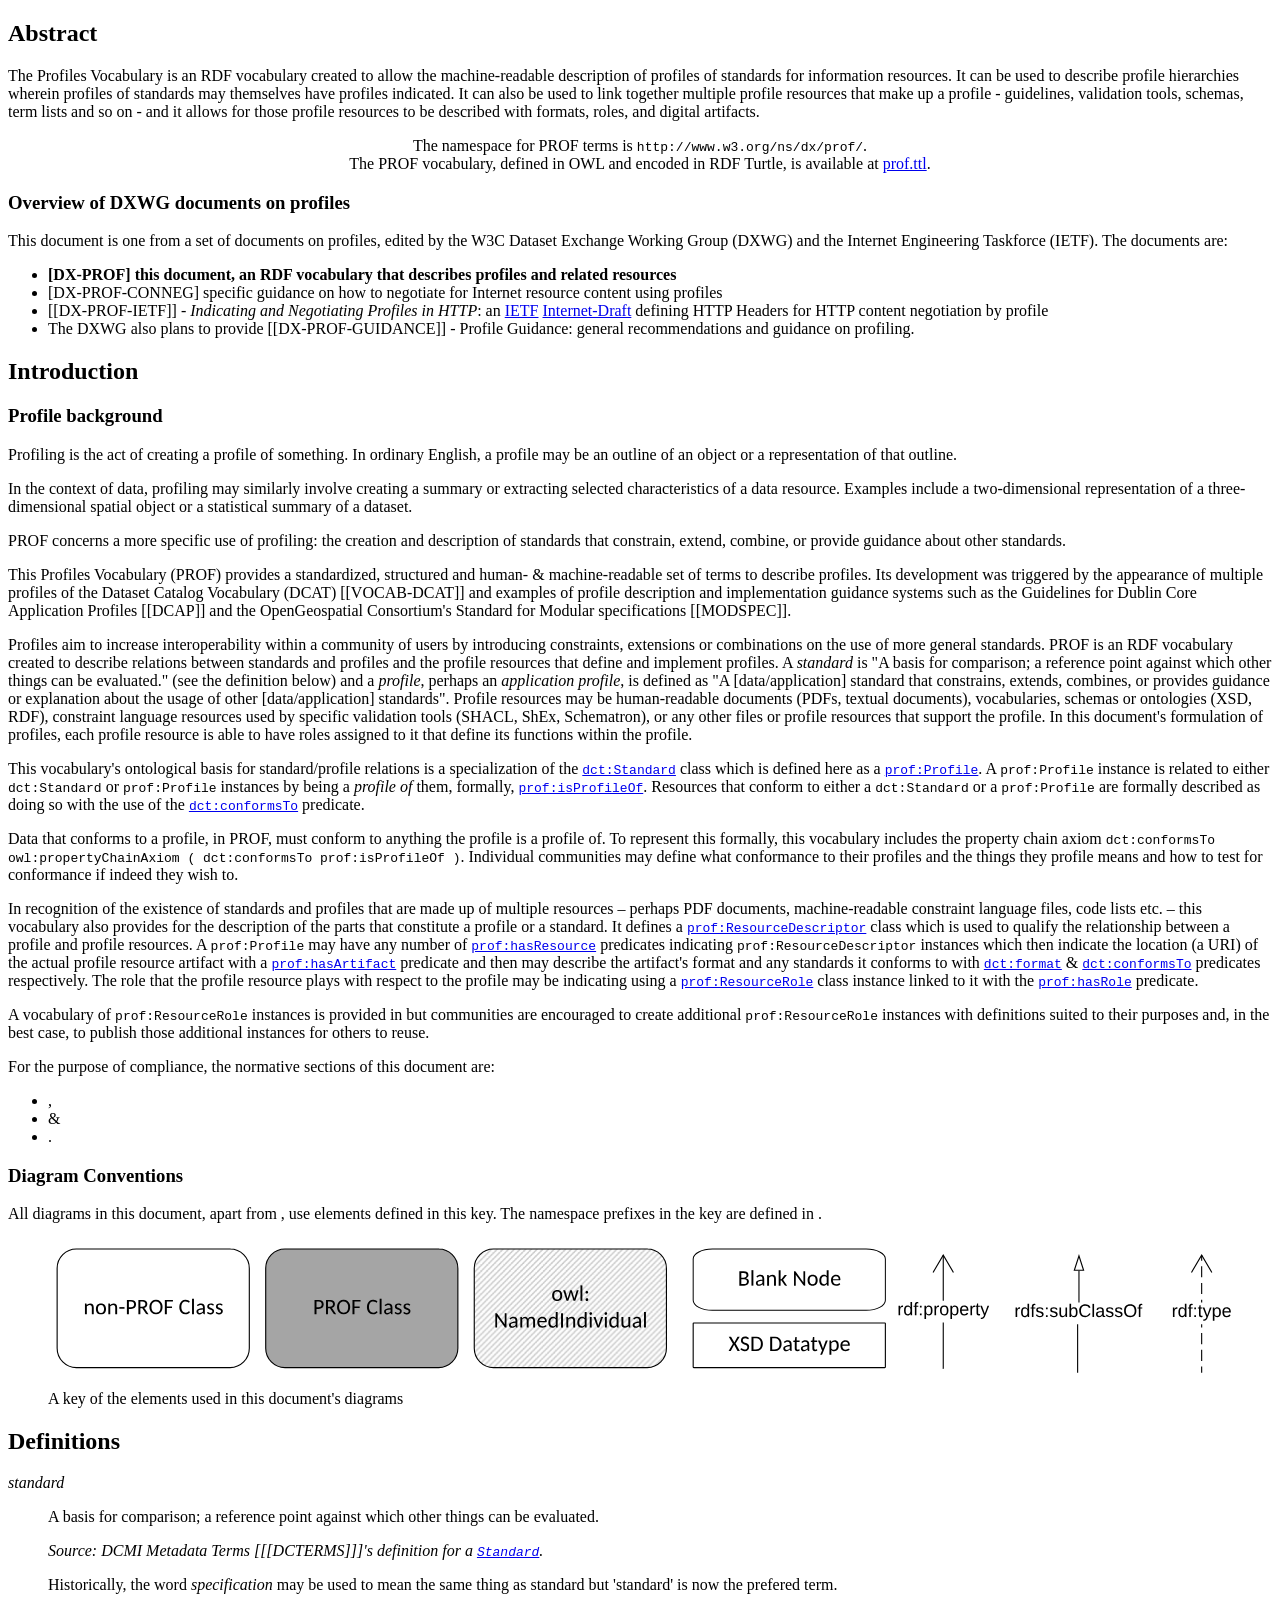
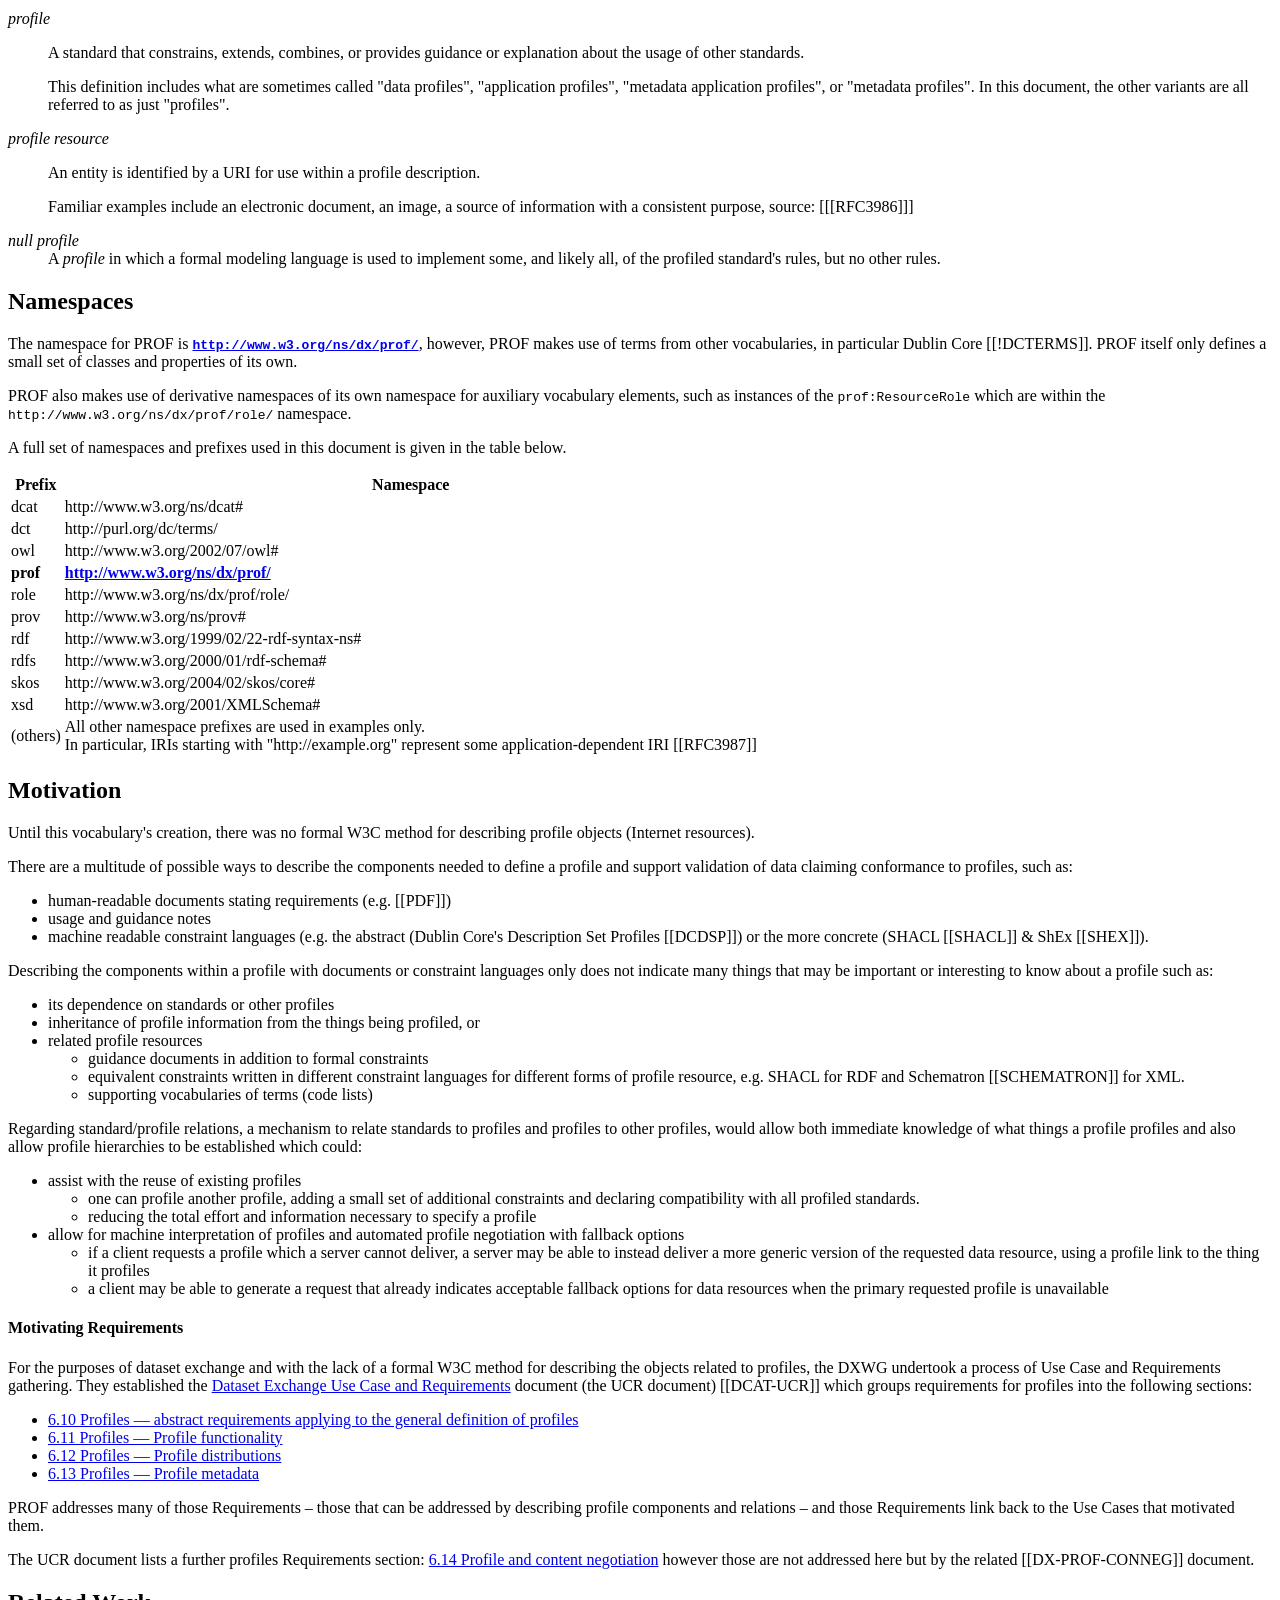
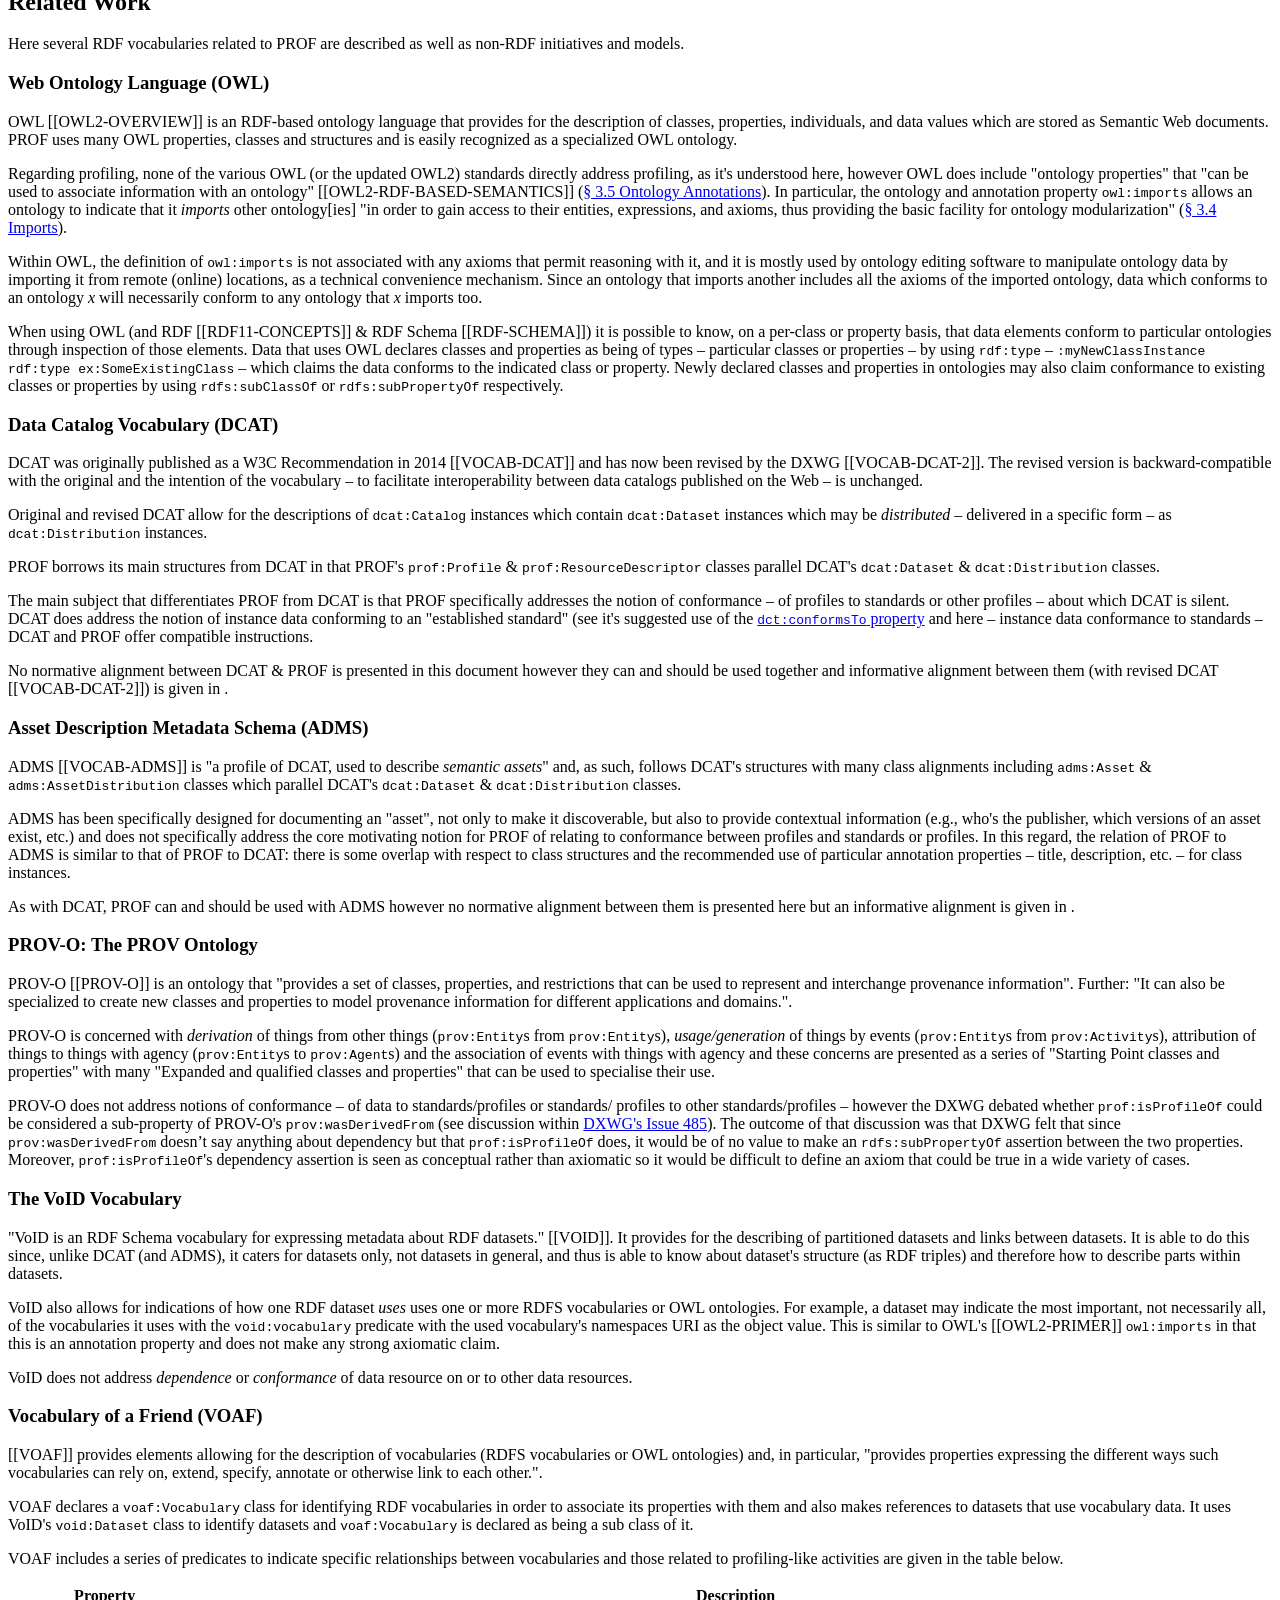
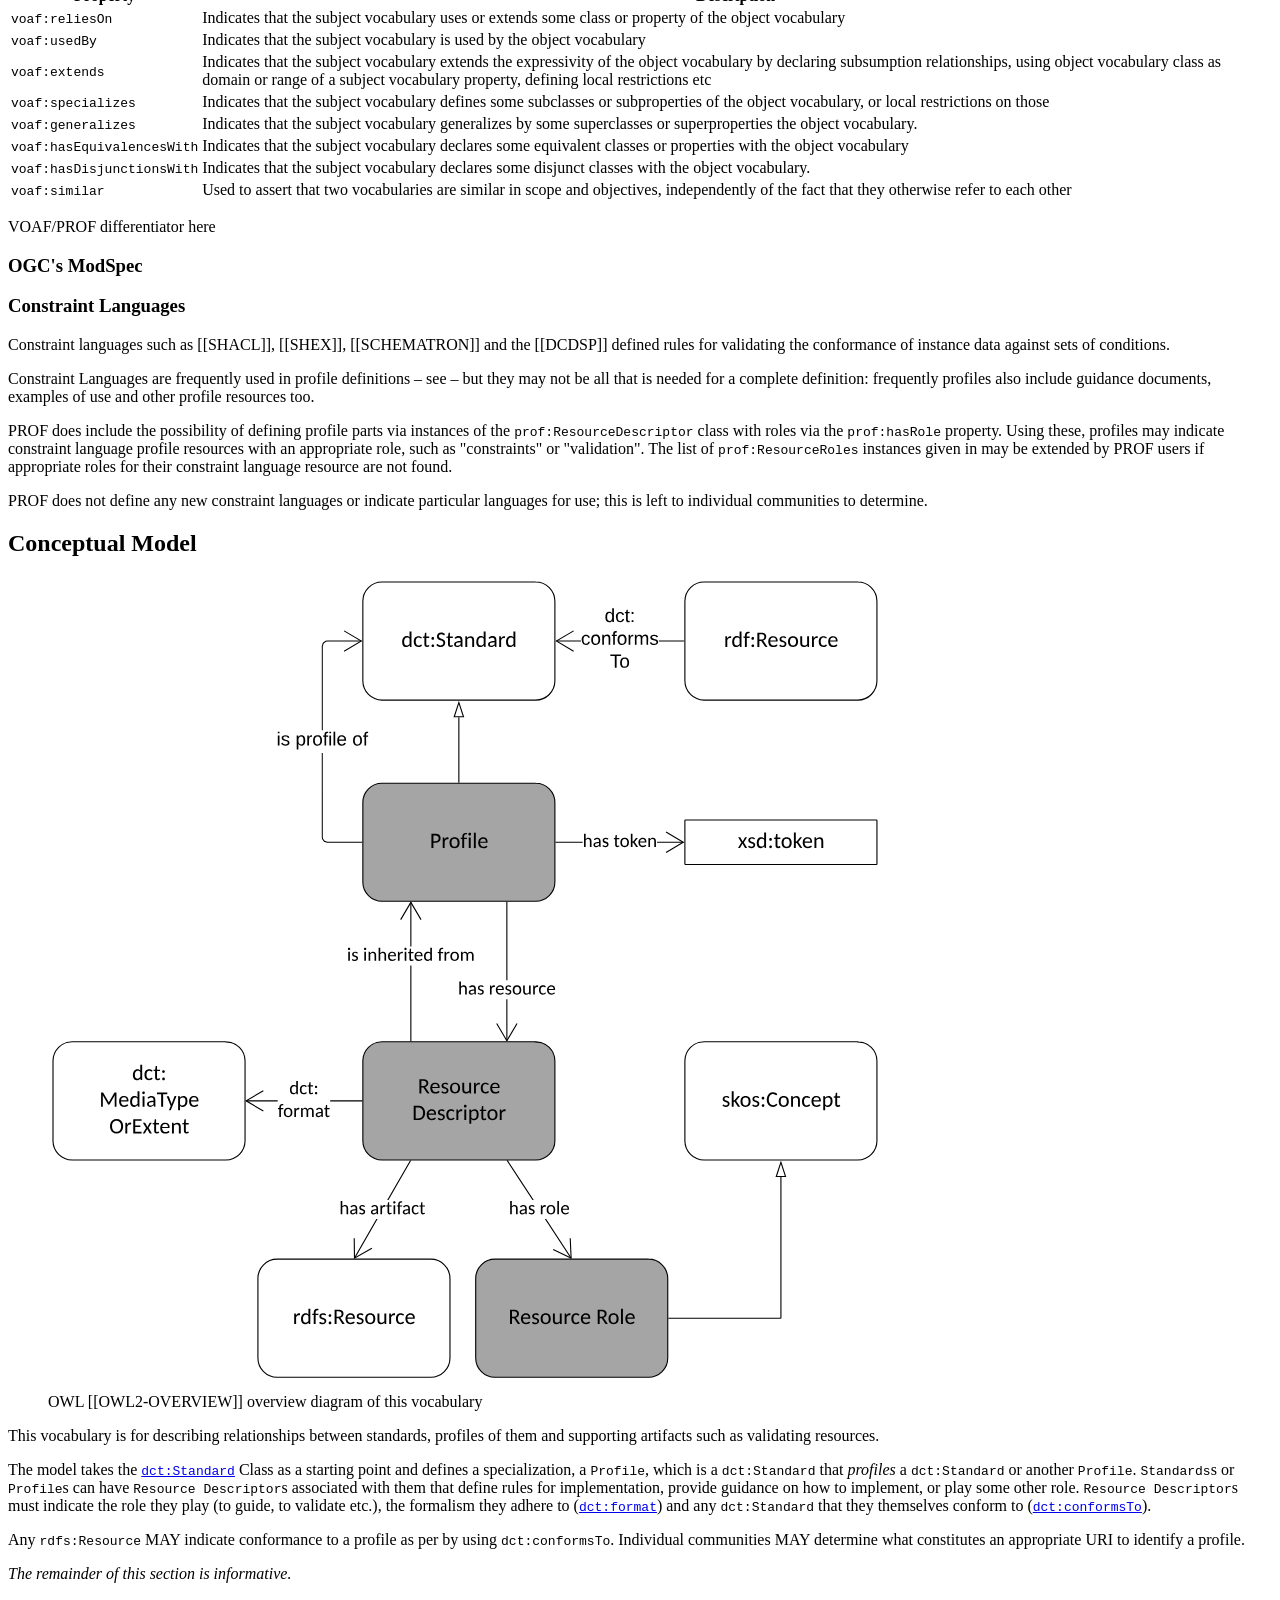
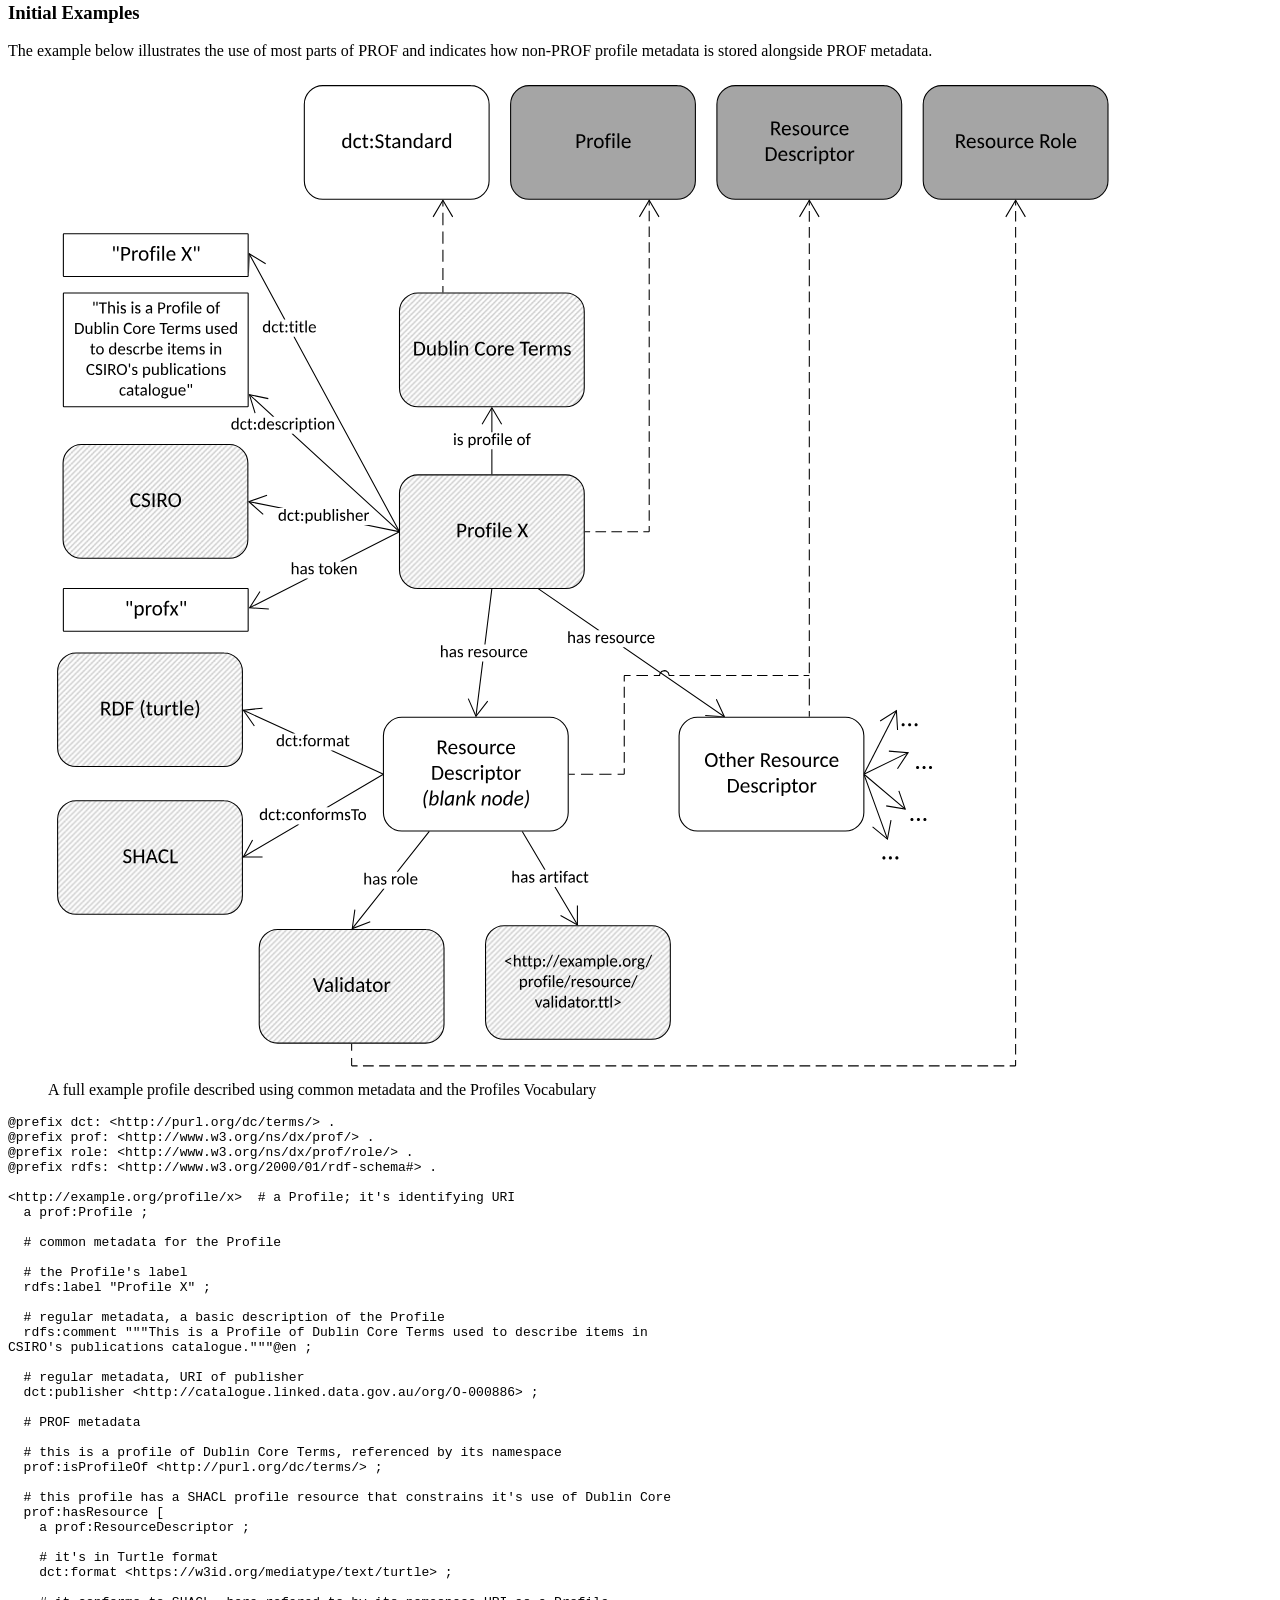
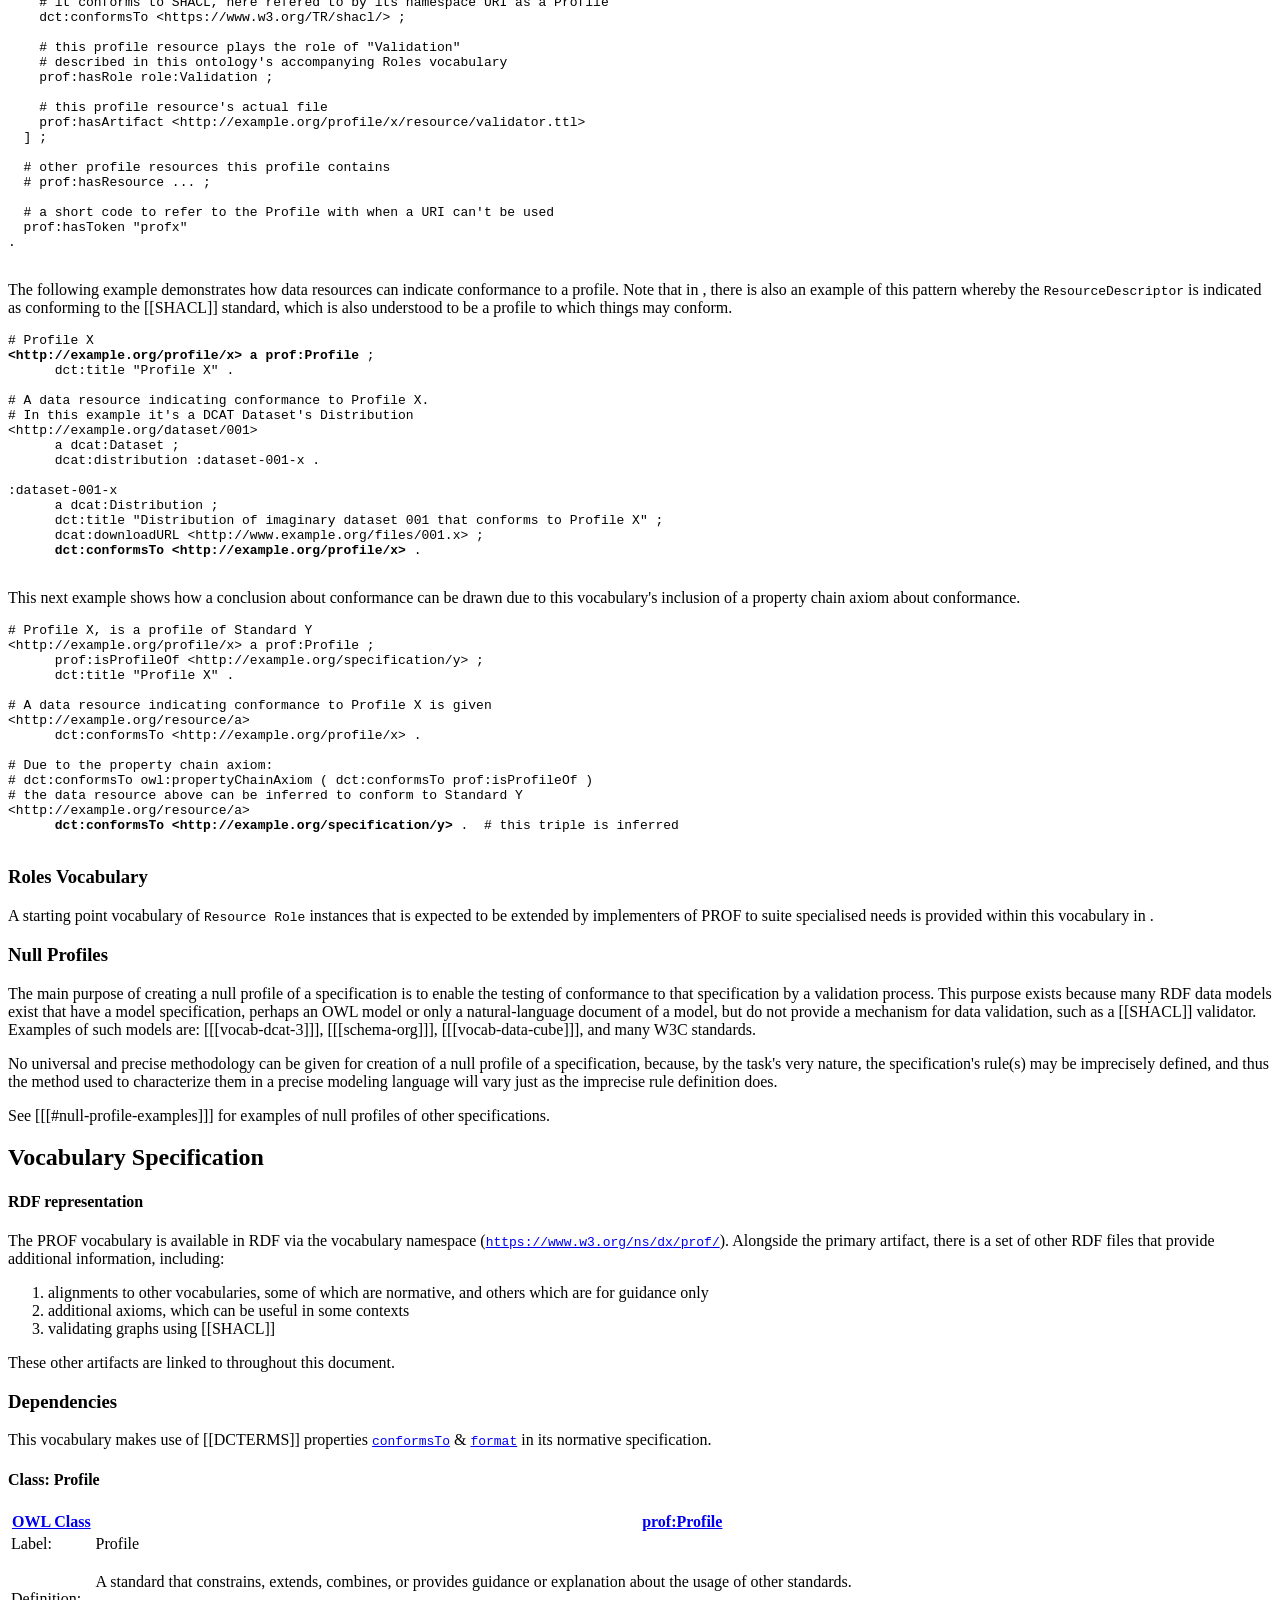
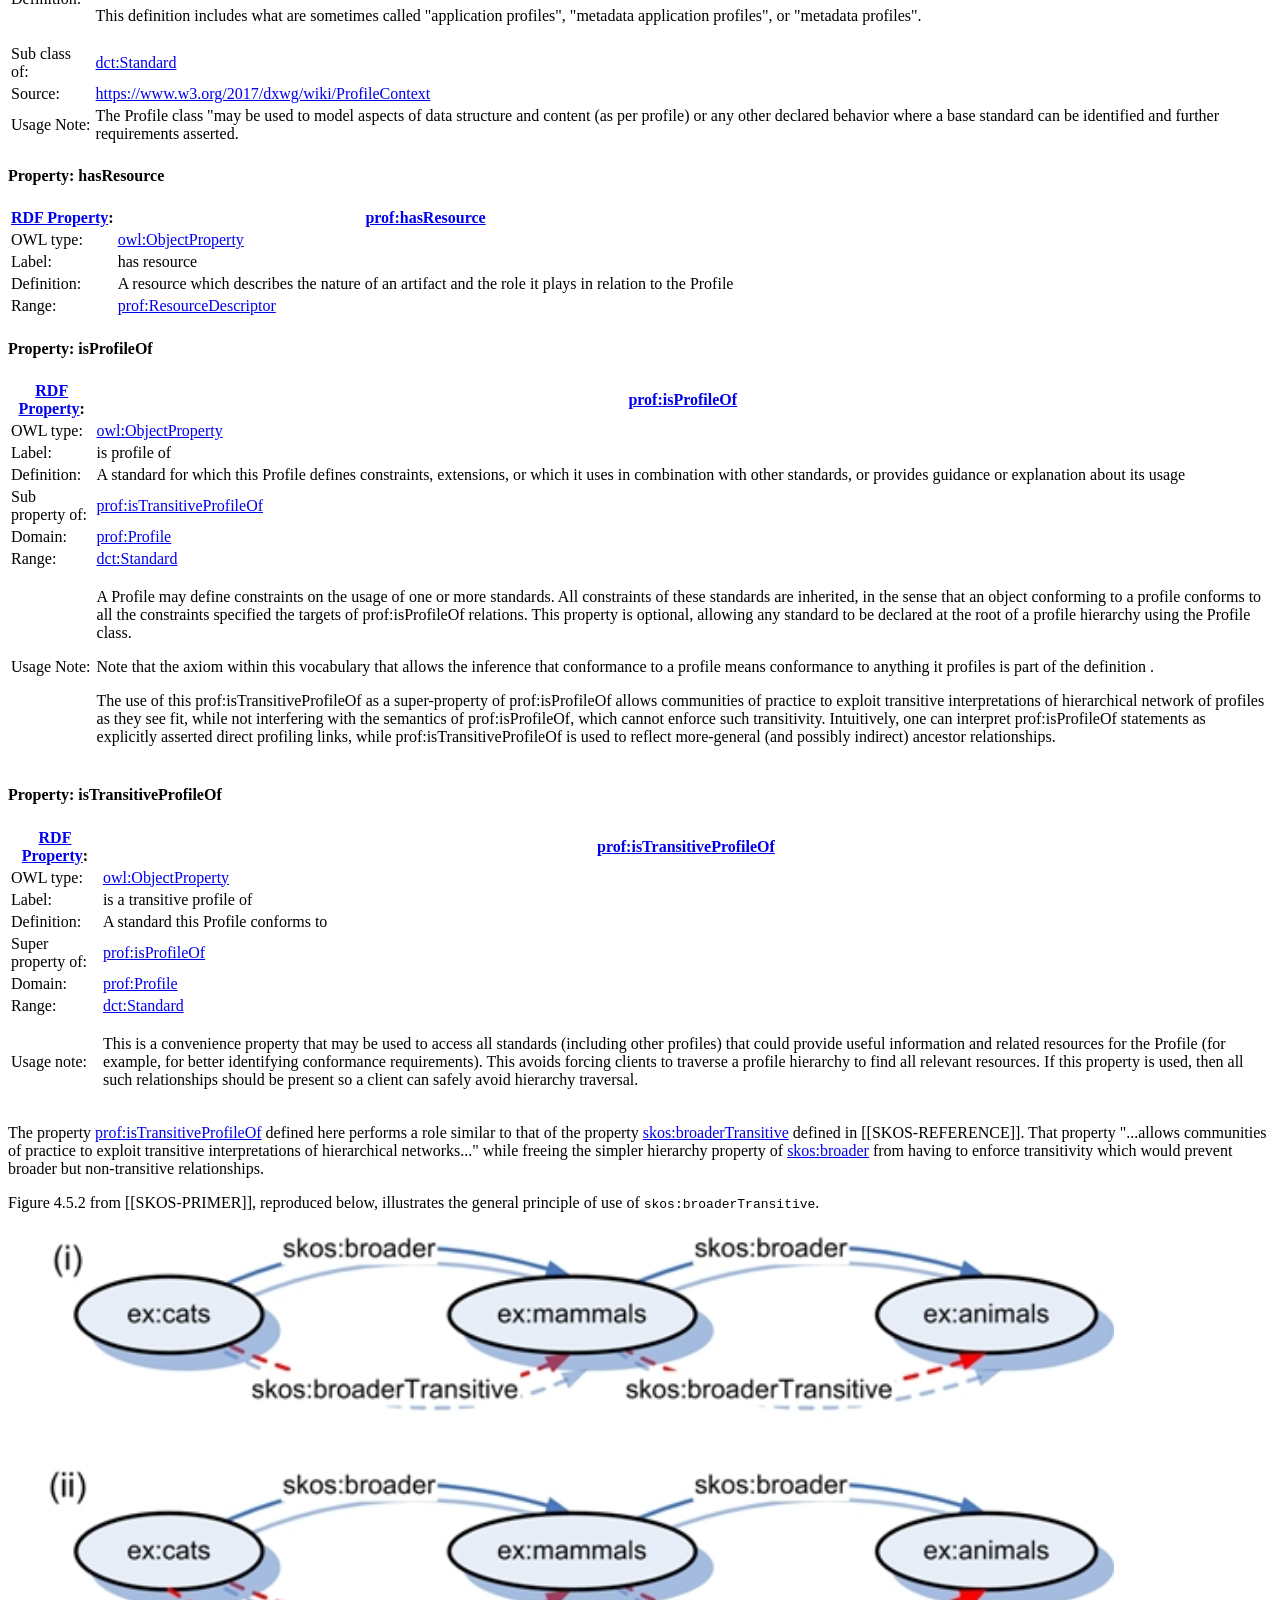
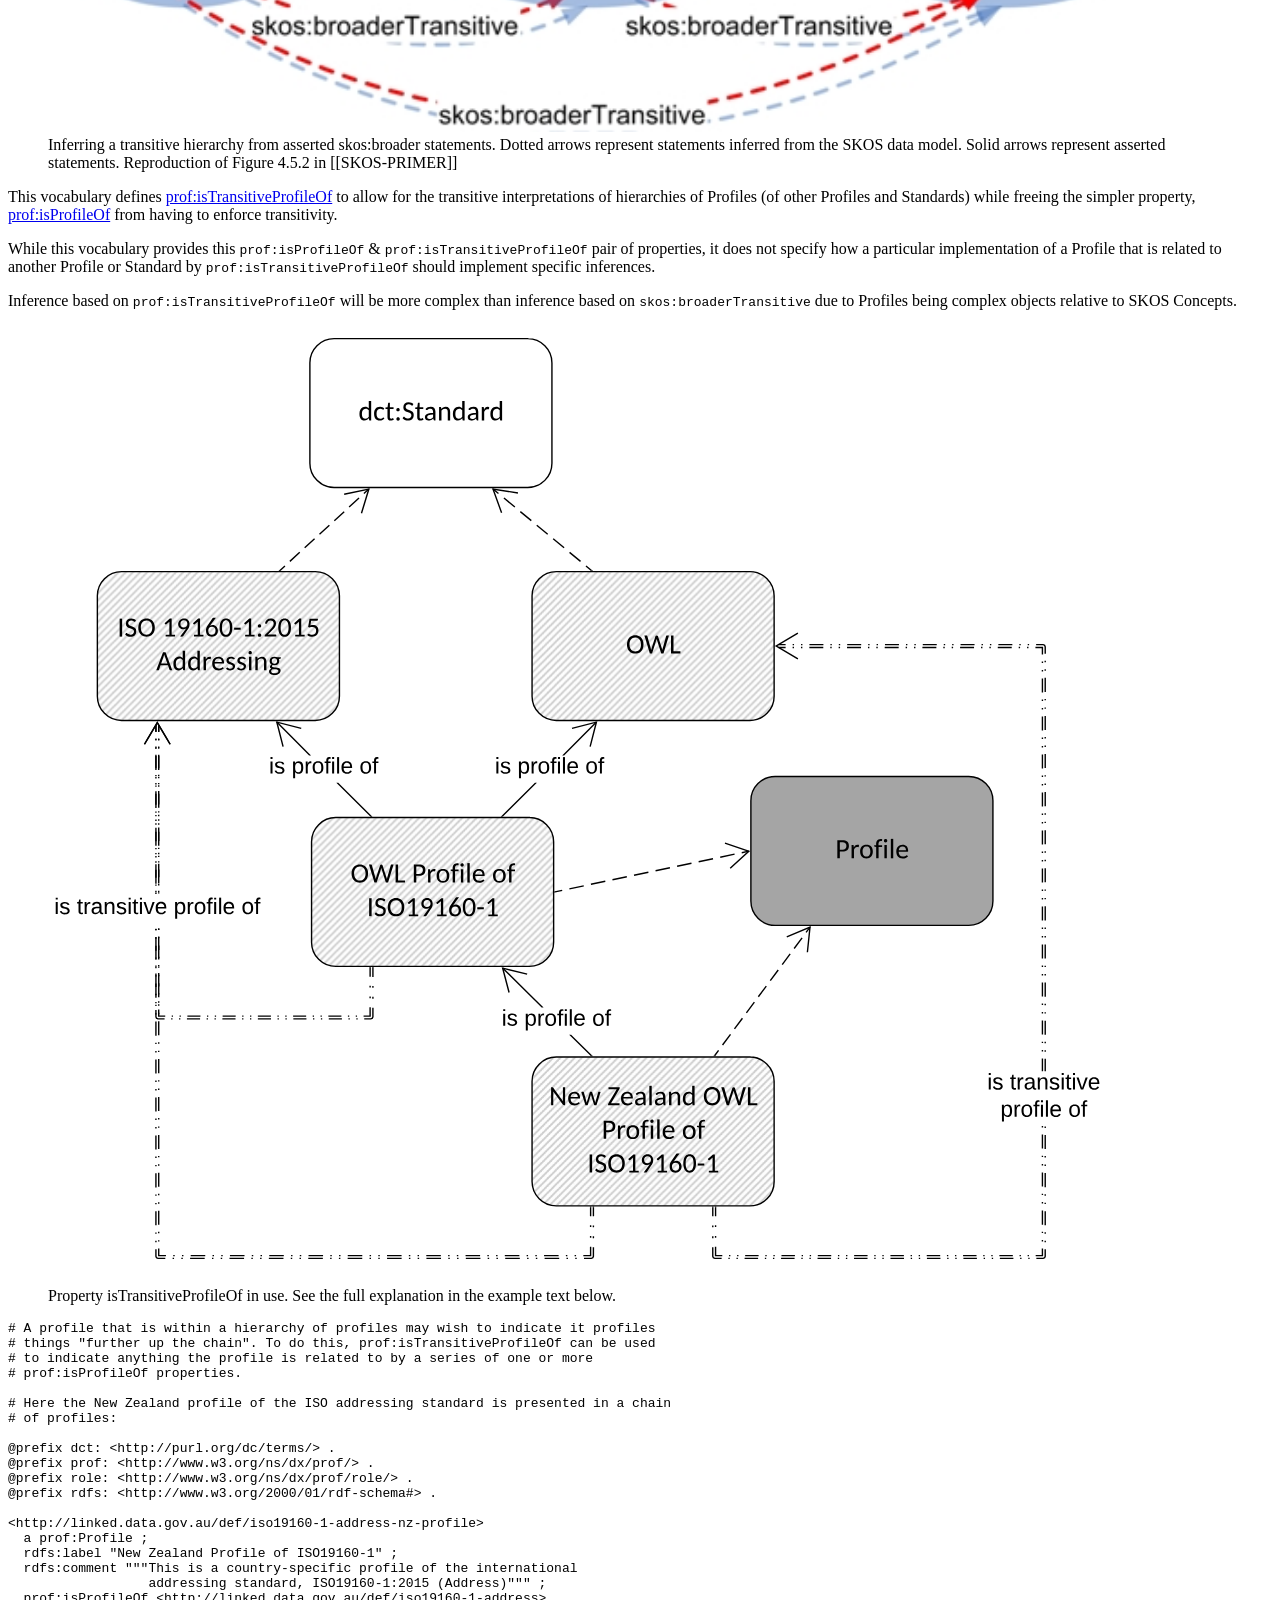
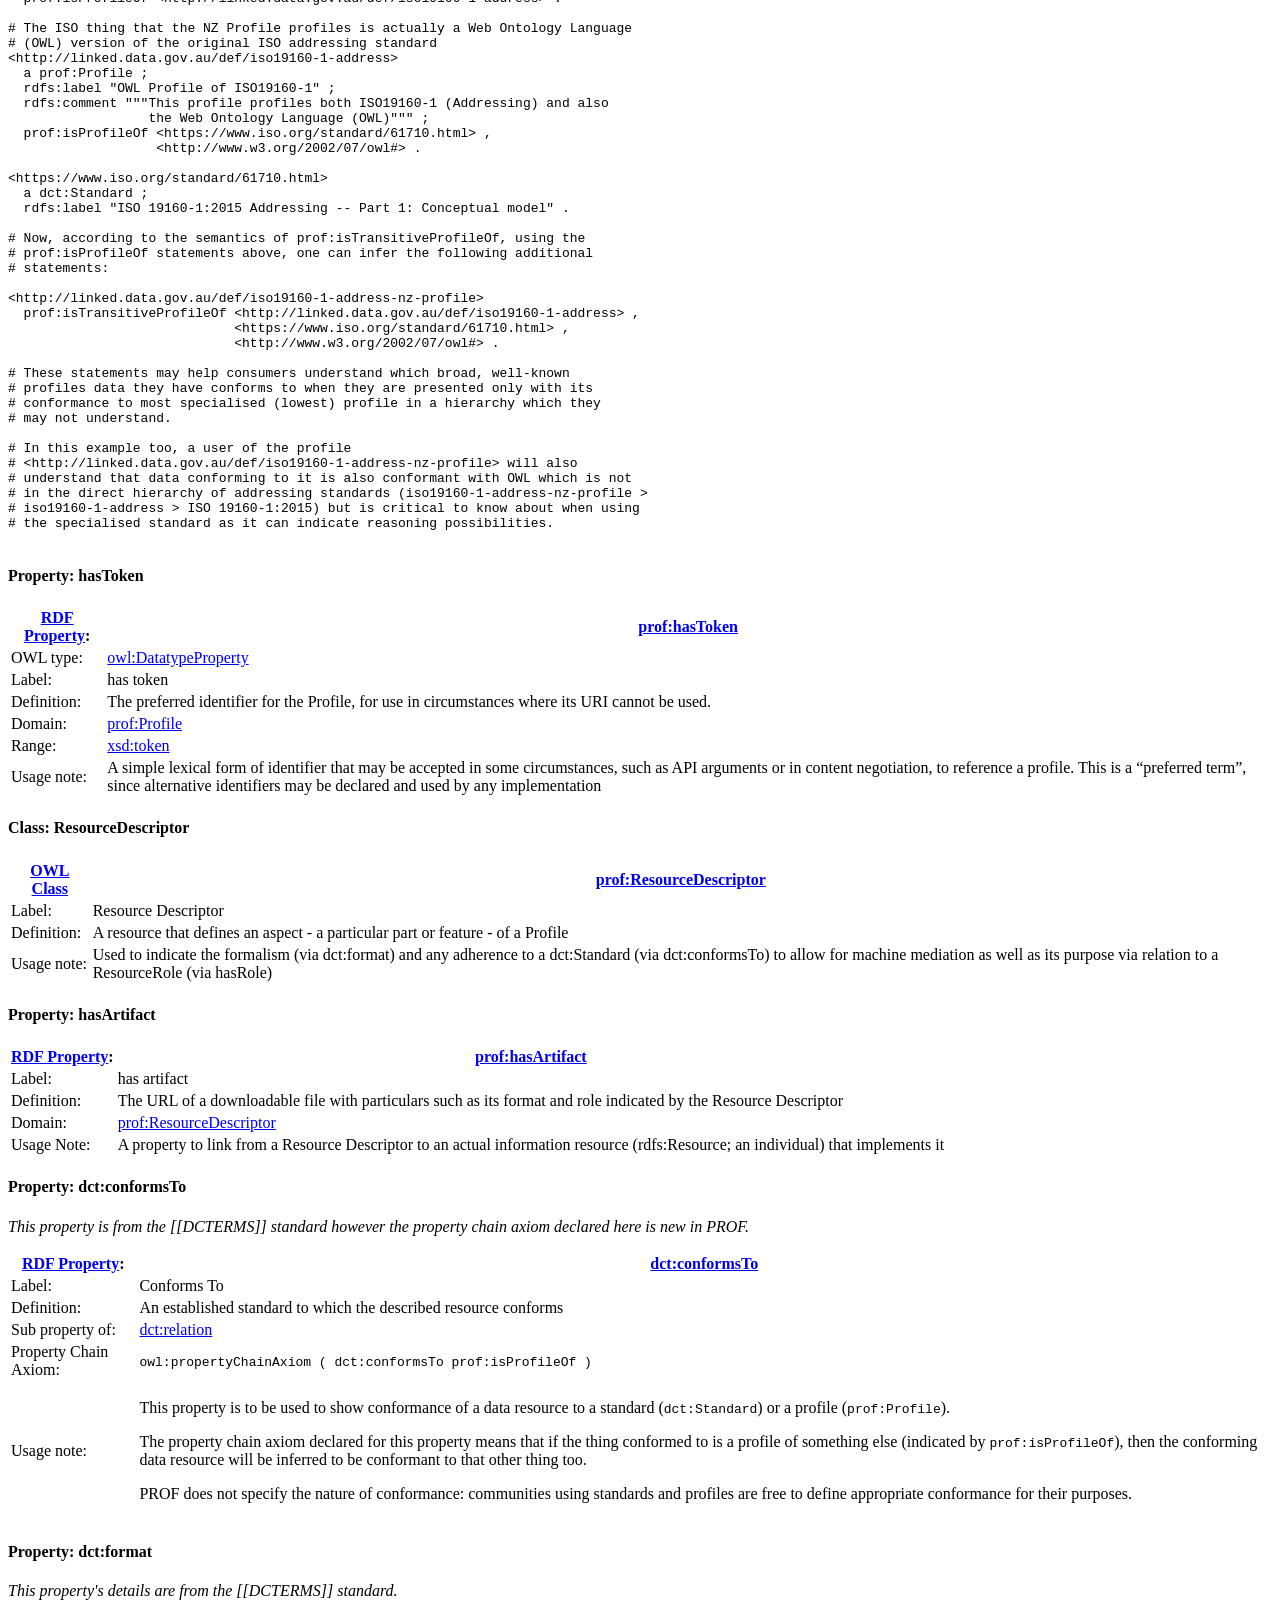
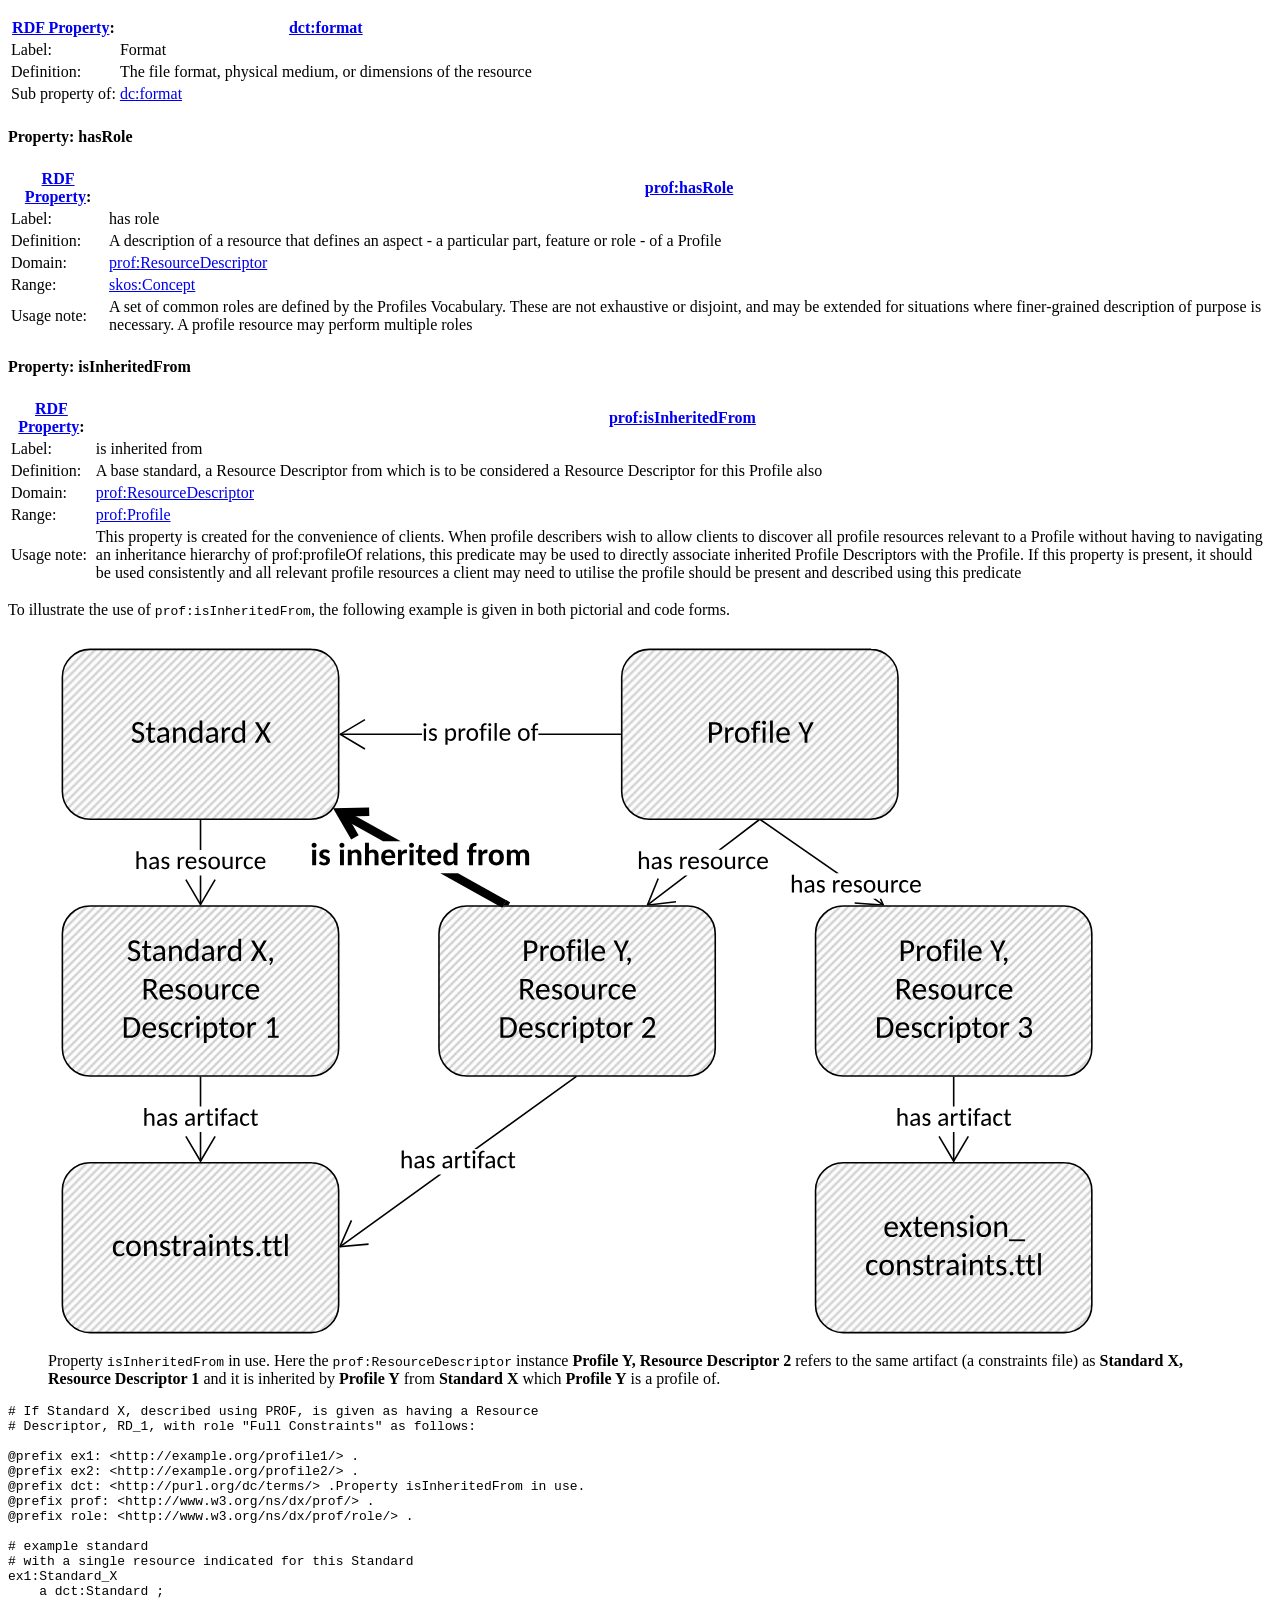
<file: prof/index.html>
<!DOCTYPE html>
<html lang="en-US">
<head>
  <meta charset="utf-8" />
  <meta name="color-scheme" content="light dark">
  <title>The Profiles Vocabulary 1.0</title>
  <meta name="viewport" content="width=device-width, initial-scale=1, shrink-to-fit=no">
</head>
<body class="h-entry" id="respecDocument">
<section id="abstract">
  <h2>Abstract</h2>
  <p>
    The Profiles Vocabulary is an RDF vocabulary created to allow the machine-readable description of profiles of
    standards for information resources. It can be used to describe profile hierarchies wherein profiles of
    standards may themselves have profiles indicated. It can also be used to link together multiple profile resources that make up a profile
    - guidelines, validation tools, schemas, term lists and so on - and it allows for those profile resources to be
    described with formats, roles, and digital artifacts.
  </p>
  <p style="text-align: center;">
    The namespace for PROF terms is <code>http://www.w3.org/ns/dx/prof/</code>.<br />
    The PROF vocabulary, defined in OWL and encoded in RDF Turtle, is available at <a href="rdf/prof.ttl">prof.ttl</a>.
  </p>
</section>
<section id="sotd">
  <!-- The "Status of This Document" section is generated by config.js -->
  <section id="FamilyOfDocs">
    <h3>Overview of DXWG documents on profiles</h3>
    <p>
      This document is one from a set of documents on profiles, edited by the W3C Dataset Exchange Working Group (DXWG) and the Internet Engineering Taskforce (IETF). The documents are:
    </p>
    <ul>
      <li><strong>[DX-PROF] this document, an RDF vocabulary that describes profiles and related resources</strong></li>
      <li>[DX-PROF-CONNEG] specific guidance on how to negotiate for Internet resource content using profiles</li>
      <li>[[DX-PROF-IETF]] - <em>Indicating and Negotiating Profiles in HTTP</em>: an <a href="http://www.ietf.org">IETF</a> <a href="http://www.ietf.org/standards/ids/">Internet-Draft</a> defining HTTP Headers for HTTP content negotiation by profile</li>
      <li>The DXWG also plans to provide [[DX-PROF-GUIDANCE]] - Profile Guidance: general recommendations and guidance on profiling.</li>
    </ul>
  </section>
</section>
<section id="introduction" class="informative">
  <h2>Introduction</h2>
  <section id="profile-background">
    <h3>Profile background</h3>
    <p>
      Profiling is the act of creating a profile of something. In ordinary English, a profile may be an outline of an
      object or a representation of that outline.
    </p>
    <p>
      In the context of data, profiling may similarly involve creating a summary or extracting selected characteristics
      of a data resource. Examples include a two-dimensional representation of a three-dimensional spatial object or a
      statistical summary of a dataset.
    </p>
    <p>
      PROF concerns a more specific use of profiling: the creation and description of standards that constrain,
      extend, combine, or provide guidance about other standards.
    </p>
  </section>
  <p>
    This Profiles Vocabulary (PROF) provides a standardized, structured and human- &amp; machine-readable set of terms
    to describe profiles. Its development was triggered by the appearance of multiple profiles of the Dataset Catalog
    Vocabulary (DCAT) [[VOCAB-DCAT]] and examples of profile description and implementation guidance systems such as
    the Guidelines for Dublin Core Application Profiles [[DCAP]] and the OpenGeospatial Consortium's Standard for
    Modular specifications [[MODSPEC]].
  </p>
  <p>
    Profiles aim to increase interoperability within a community of users by introducing constraints, extensions or
    combinations on the use of more general standards. PROF is an RDF vocabulary created
    to describe relations between <a>standards</a> and <a>profiles</a> and the profile resources that define and implement
    profiles. A <em>standard</em> is "A basis for comparison; a reference point against which other things
    can be evaluated." (see the definition below) and a <em>profile</em>, perhaps an
    <em>application profile</em>, is defined as "A [data/application] standard that constrains, extends, combines,
    or provides guidance or explanation about the usage of other [data/application] standards". Profile resources
    may be human-readable documents (PDFs, textual documents), vocabularies, schemas or ontologies (XSD, RDF),
    constraint language resources used by specific validation tools (SHACL, ShEx, Schematron), or any other files or
    profile resources that support the profile. In this document's formulation of profiles, each <a>profile resource</a> is able to have roles
    assigned to it that define its functions within the profile.
	</p>
  <p>
    This vocabulary's ontological basis for standard/profile relations is a specialization of the
    <code><a href="https://www.dublincore.org/specifications/dublin-core/dcmi-terms/#Standard">dct:Standard</a></code>
    class which is defined here as a <code><a href="#Class:Profile">prof:Profile</a></code>. A <code>prof:Profile</code>
    instance is related to either <code>dct:Standard</code> or <code>prof:Profile</code> instances by being a <em>profile of</em>
    them, formally, <a href="#Property:isProfileOf"><code>prof:isProfileOf</code></a>. Resources that conform to either a
    <code>dct:Standard</code> or a <code>prof:Profile</code> are formally described as doing so with the use of the
    <code><a href="https://www.dublincore.org/specifications/dublin-core/dcmi-terms/#conformsTo">dct:conformsTo</a></code>
    predicate.
	</p>
  <p>
    Data that conforms to a profile, in PROF, must conform to anything the profile is a profile of. To represent this formally, this vocabulary
    includes the property chain axiom <code>dct:conformsTo owl:propertyChainAxiom ( dct:conformsTo prof:isProfileOf )</code>.
    Individual communities may define what conformance to their profiles and the things they profile means and how to
    test for conformance if indeed they wish to.
  </p>
  <p>
    In recognition of the existence of standards and profiles that are made up of multiple resources &ndash;
    perhaps PDF documents, machine-readable constraint language files, code lists etc. &ndash; this vocabulary also
    provides for the description of the parts that constitute a profile or a standard. It defines a
    <a href="#Class:ResourceDescriptor"><code>prof:ResourceDescriptor</code></a> class which is used to qualify the
    relationship between a profile and profile resources. A <code>prof:Profile</code> may have any number of
    <a href="#Property:hasResource"><code>prof:hasResource</code></a> predicates indicating <code>prof:ResourceDescriptor</code>
    instances which then indicate the location (a URI) of the actual profile resource artifact with a
    <a href="#Property:hasArtifact"><code>prof:hasArtifact</code></a> predicate and then may describe the artifact's
    format and any standards it conforms to with <a href="#Property:format"><code>dct:format</code></a> &amp;
    <a href="#Property:conformsTo"><code>dct:conformsTo</code></a> predicates respectively. The role that the profile resource
    plays with respect to the profile may be indicating using a <a href="#Class:ResourceRole"><code>prof:ResourceRole</code></a>
    class instance linked to it with the <a href="#Property:hasRole"><code>prof:hasRole</code></a> predicate.
  </p>
  <p>
    A vocabulary of <code>prof:ResourceRole</code> instances is provided in <a href="#resource-roles-vocab"></a> but
    communities are encouraged to create additional <code>prof:ResourceRole</code> instances with definitions suited to
    their purposes and, in the best case, to publish those additional instances for others to reuse.
  </p>
</section>
<section id="conformance">
  <!-- boilerplate will be added here -->
  <p>
    For the purpose of compliance, the normative sections of this document are:
  </p>
  <ul>
    <li><a href="#conceptualmodel"></a>,</li>
    <li><a href="#specification"></a> &amp;</li>
    <li><a href="#testsuite"></a>.</li>
  </ul>
  <section id="diagramconventions">
    <h3>Diagram Conventions</h3>
    <p>
      All diagrams in this document, apart from <a href="#fig-skos-4.5.2"></a>, use elements defined in this key.
      The namespace prefixes in the key are defined in <a href="#namespaces"></a>.
    </p>
    <figure id="fig-element-key">
      <a href="figures/element-key.svg">
        <img src="figures/element-key.svg" alt="Diagram's element key" />
      </a>
      <figcaption>A key of the elements used in this document's diagrams</figcaption>
    </figure>
  </section>
</section>
<section id="definitions">
  <h2>Definitions</h2>
  <dl>
    <dt><dfn data-lt="standard|specification">standard</dfn></dt>
    <dd>
      <p>
        A basis for comparison; a reference point against which other things can be evaluated.
      </p>
      <p>
        <em>Source: DCMI Metadata Terms [[[DCTERMS]]]'s definition for a <code><a href="https://www.dublincore.org/specifications/dublin-core/dcmi-terms/#Standard">Standard</a></code>.</em>
      </p>
      <p>
        Historically, the word <em>specification</em> may be used to mean the same thing as standard but 'standard' is now the prefered term.
      </p>
    </dd>
    <dt><dfn data-lt="profile|data profile">profile</dfn></dt>
    <dd>
      <p>
        A standard that constrains, extends, combines, or provides guidance or explanation about the usage of other standards.
      </p>
      <p>
        This definition includes what are sometimes called "data profiles", "application profiles", "metadata application profiles", or "metadata profiles". In this document, the other variants are all referred to as just "profiles".
      </p>
    </dd>
    <dt><dfn>profile resource</dfn></dt>
    <dd>
      <p>
        An entity is identified by a URI for use within a profile description.
      </p>
      <p>
        Familiar examples include an electronic document, an image, a source of information with a consistent purpose, source: [[[RFC3986]]]
      </p>
    </dd>
    <dt><dfn>null profile</dfn></dt>
    <dd>
      A <em>profile</em> in which a formal modeling language
      is used to implement some, and likely all, of the profiled standard's rules, but no other rules.
    </dd>
  </dl>
</section>
<section id="namespaces">
  <h2>Namespaces</h2>
  <p>
    The namespace for PROF is <strong><code><a href="http://www.w3.org/ns/dx/prof/">http://www.w3.org/ns/dx/prof/</a></code></strong>,
    however, PROF makes use of terms from other vocabularies, in particular Dublin Core [[!DCTERMS]].
    PROF itself only defines a small set of classes and properties of its own.
  </p>
  <p>
    PROF also makes use of derivative namespaces of its own namespace for auxiliary vocabulary elements, such as instances
    of the <code>prof:ResourceRole</code> which are within the <code>http://www.w3.org/ns/dx/prof/role/</code> namespace.
  </p>
  <p>
    A full set of namespaces and prefixes used in this document is given in the table below.
  </p>
  <table id="namespaces-table">
    <thead>
      <tr><th>Prefix</th><th>Namespace</th></tr>
    </thead>
    <tbody>
      <tr><td>dcat</td><td>http://www.w3.org/ns/dcat#</td></tr>
      <tr><td>dct</td><td>http://purl.org/dc/terms/</td></tr>
      <tr><td>owl</td><td>http://www.w3.org/2002/07/owl#</td></tr>
      <tr><td><strong>prof</strong></td><td><strong><a href="http://www.w3.org/ns/dx/prof/">http://www.w3.org/ns/dx/prof/</a></strong></td></tr>
      <tr><td>role</td><td>http://www.w3.org/ns/dx/prof/role/</tr>
      <tr><td>prov</td><td>http://www.w3.org/ns/prov#</td></tr>
      <tr><td>rdf</td><td>http://www.w3.org/1999/02/22-rdf-syntax-ns#</td></tr>
      <tr><td>rdfs</td><td>http://www.w3.org/2000/01/rdf-schema#</td></tr>
      <tr><td>skos</td><td>http://www.w3.org/2004/02/skos/core#</td></tr>
      <tr><td>xsd</td><td>http://www.w3.org/2001/XMLSchema#</td></tr>
      <tr><td>(others)</td><td>All other namespace prefixes are used in examples only. <br>
      In particular, IRIs starting with "http://example.org" represent some application-dependent IRI [[RFC3987]]</td></tr>
    </tbody>
  </table>
</section>
<section id="motivation" class="informative">
  <h2>Motivation</h2>
  <p>
    Until this vocabulary's creation, there was no formal W3C method for describing <a>profile</a> objects (Internet resources).
  </p>
  <p>
    There are a multitude of possible ways to describe the components needed to define a profile and support validation of data
    claiming conformance to profiles, such as:
  </p>
  <ul>
    <li>human-readable documents stating requirements (e.g. [[PDF]]) </li>
    <li>usage and guidance notes</li>
    <li>
      machine readable constraint languages (e.g. the abstract (Dublin Core's Description Set Profiles [[DCDSP]]) or
      the more concrete (SHACL [[SHACL]] &amp; ShEx [[SHEX]]).
    </li>
  </ul>
  <p>
    Describing the components within a profile with documents or constraint languages only does not indicate many things
    that may be important or interesting to know about a profile such as:
  </p>
  <ul>
    <li>its dependence on standards or other profiles</li>
    <li>inheritance of profile information from the things being profiled, or</li>
    <li>related profile resources
      <ul>
        <li>
          guidance documents in addition to formal constraints
        </li>
        <li>
          equivalent constraints written in different constraint languages for different forms of profile resource, e.g. SHACL
          for RDF and Schematron [[SCHEMATRON]] for XML.
        </li>
        <li>
          supporting vocabularies of terms (code lists)
        </li>
      </ul>
    </li>
  </ul>
  <p>
    Regarding standard/profile relations, a mechanism to relate standards to profiles and profiles to other profiles,
    would allow both immediate knowledge of what things a profile profiles and also allow profile hierarchies to be established
    which could:
  </p>
  <ul>
    <li>
      assist with the reuse of existing profiles
      <ul>
        <li>
          one can profile another profile, adding a small set of additional constraints and declaring compatibility
          with all profiled standards.
        </li>
        <li>
          reducing the total effort and information necessary to specify a profile
        </li>
      </ul>
    </li>
    <li>
      allow for machine interpretation of profiles and automated profile negotiation with fallback options
      <ul>
        <li>
          if a client requests a profile which a server cannot deliver, a server may be able to instead deliver a more
          generic version of the requested data resource, using a profile link to the thing it profiles
        </li>
        <li>
          a client may be able to generate a request that already indicates acceptable fallback options for data resources
          when the primary requested profile is unavailable
        </li>
      </ul>
    </li>
  </ul>
  <section id="motivating-requirements">
    <h4>Motivating Requirements</h4>
    <p>
      For the purposes of dataset exchange and with the lack of a formal W3C method for describing the objects related
      to profiles, the DXWG undertook a process of Use Case and Requirements gathering. They established the
      <a href="https://www.w3.org/TR/dcat-ucr/">Dataset Exchange Use Case and Requirements</a> document
      (the UCR document) [[DCAT-UCR]] which groups requirements for profiles into the following sections:
    </p>
    <ul>
      <li><a href="https://www.w3.org/TR/dcat-ucr/#ProfileAbstractRequirements">6.10 Profiles — abstract requirements applying to the general definition of profiles</a></li>
      <li><a href="https://www.w3.org/TR/dcat-ucr/#ProfileFunctionalityRequirements">6.11 Profiles — Profile functionality</a></li>
      <li><a href="https://www.w3.org/TR/dcat-ucr/#ProfileDistributionRequirements">6.12 Profiles — Profile distributions</a></li>
      <li><a href="https://www.w3.org/TR/dcat-ucr/#ProfileMetadataRequirements">6.13 Profiles — Profile metadata</a></li>
    </ul>
    <p>
      PROF addresses many of those Requirements &ndash; those that can be addressed by describing
      profile components and relations &ndash; and those Requirements link back to the Use
      Cases that motivated them.
    </p>
    <p>
      The UCR document lists a further profiles Requirements section:
      <a href="https://www.w3.org/TR/dcat-ucr/#ProfileNegotiationRequirements">6.14 Profile and content negotiation</a>
      however those are not addressed here but by the related [[DX-PROF-CONNEG]] document.
    </p>
  </section>
</section>
<section id="relatedwork" class="informative">
  <h2>Related Work</h2>
  <p>
    Here several RDF vocabularies related to PROF are described as well as non-RDF initiatives and models.
  </p>
  <section id="related-owl">
    <h3>Web Ontology Language (OWL)</h3>
    <p>
      OWL [[OWL2-OVERVIEW]] is an RDF-based ontology language that provides for the description of classes, properties,
      individuals, and data values which are stored as Semantic Web documents. PROF uses many OWL properties, classes
      and structures and is easily recognized as a specialized OWL ontology.
    </p>
    <p>
      Regarding profiling, none of the various OWL (or the updated OWL2) standards directly address profiling, as
      it's understood here, however OWL does include "ontology properties" that "can be used to associate information
      with an ontology" [[OWL2-RDF-BASED-SEMANTICS]] (<a href="https://www.w3.org/TR/owl2-syntax/#Ontology_Annotations">&#167; 3.5 Ontology Annotations</a>).
      In particular, the ontology and annotation property <code>owl:imports</code> allows an ontology to indicate that
      it <em>imports</em> other ontology[ies] "in order to gain access to their entities, expressions, and axioms,
      thus providing the basic facility for ontology modularization" (<a href="https://www.w3.org/TR/owl2-syntax/#Imports">&#167; 3.4 Imports</a>).
    </p>
    <p>
      Within OWL, the definition of <code>owl:imports</code> is not associated with any axioms that permit reasoning with
      it, and it is mostly used by ontology editing software to
      manipulate ontology data by importing it from remote (online) locations, as a technical convenience mechanism.
      Since an ontology that imports another includes all the axioms of the imported ontology, data which conforms to an
      ontology <em>x</em> will necessarily conform to any ontology that <em>x</em> imports too.
    </p>
    <p>
      When using OWL (and RDF [[RDF11-CONCEPTS]] &amp; RDF Schema [[RDF-SCHEMA]]) it is
      possible to know, on a per-class or property basis, that data elements conform to particular
      ontologies through inspection of those elements. Data that uses OWL
      declares classes and properties as being of types &ndash; particular classes or properties &ndash; by using
      <code>rdf:type</code> &ndash; <code>:myNewClassInstance rdf:type ex:SomeExistingClass</code> &ndash; which claims the data
      conforms to the indicated class or property. Newly declared classes and properties in ontologies may also claim conformance
       to existing classes or properties by using <code>rdfs:subClassOf</code> or <code>rdfs:subPropertyOf</code>
      respectively.
    </p>
  </section>
  <section id="related-dcat">
    <h3>Data Catalog Vocabulary (DCAT)</h3>
    <p>
      DCAT was originally published as a W3C Recommendation in 2014 [[VOCAB-DCAT]] and has now been revised by the DXWG
      [[VOCAB-DCAT-2]]. The revised version is backward-compatible with the original and the intention of the vocabulary
      &ndash; to facilitate interoperability between data catalogs published on the Web &ndash; is unchanged.
    </p>
    <p>
      Original and revised DCAT allow for the descriptions of <code>dcat:Catalog</code> instances which contain
      <code>dcat:Dataset</code> instances which may be <em>distributed</em> &ndash; delivered in a specific form &ndash;
      as <code>dcat:Distribution</code> instances.
    </p>
    <p>
      PROF borrows its main structures from DCAT in that PROF's <code>prof:Profile</code> &amp; <code>prof:ResourceDescriptor</code>
      classes parallel DCAT's <code>dcat:Dataset</code> &amp; <code>dcat:Distribution</code> classes.
    </p>
    <p>
      The main subject that differentiates PROF from DCAT is that PROF specifically addresses the notion of conformance
      &ndash; of <a>profiles</a> to <a>standards</a> or other profiles &ndash; about which DCAT is silent. DCAT
      does address the notion of instance data conforming to an "established standard" (see it's suggested use of the
      <a href="https://www.w3.org/TR/vocab-dcat-2/#Property:resource_conforms_to"><code>dct:conformsTo</code> property</a>
      and here &ndash; instance data conformance to standards &ndash; DCAT and PROF offer compatible instructions.
    </p>
    <p>
      No normative alignment between DCAT &amp PROF is presented in this document however they can and should be used
      together and informative alignment between them (with revised DCAT [[VOCAB-DCAT-2]]) is given in
      <a href="#alignment-dcat"></a>.
    </p>
  </section>
  <section id="related-adms">
    <h3>Asset Description Metadata Schema (ADMS)</h3>
    <p>
      ADMS [[VOCAB-ADMS]] is "a profile of DCAT, used to describe <em>semantic assets</em>" and, as such, follows DCAT's structures
      with many class alignments including <code>adms:Asset</code> &amp; <code>adms:AssetDistribution</code> classes
      which parallel DCAT's <code>dcat:Dataset</code> &amp; <code>dcat:Distribution</code> classes.
    </p>
    <p>
      ADMS has been specifically designed for documenting an "asset", not only to make it discoverable, but also to
      provide contextual information (e.g., who's the publisher, which versions of an asset exist, etc.) and does not
      specifically address the core motivating notion for PROF of relating to conformance between profiles and
      standards or profiles. In this regard, the relation of PROF to ADMS is similar to that of PROF to DCAT: there
      is some overlap with respect to class structures and the recommended use of particular annotation properties
      &ndash; title, description, etc. &ndash; for class instances.
    </p>
    <p>
      As with DCAT, PROF can and should be used with ADMS however no normative alignment between them is presented here
      but an informative alignment is given in <a href="#alignment-adms"></a>.
    </p>
  </section>
  <section id="related-prov">
    <h3>PROV-O: The PROV Ontology</h3>
    <p>
      PROV-O [[PROV-O]] is an ontology that "provides a set of classes, properties, and restrictions that can be used
      to represent and interchange provenance information". Further: "It can also be specialized to create new classes
      and properties to model provenance information for different applications and domains.".
    </p>
    <p>
      PROV-O is concerned with <em>derivation</em> of things from other things (<code>prov:Entity</code>s from
      <code>prov:Entity</code>s), <em>usage/generation</em> of things by events (<code>prov:Entity</code>s from
      <code>prov:Activity</code>s), attribution of things to things with agency (<code>prov:Entity</code>s to
      <code>prov:Agent</code>s) and the association of events with things with agency and these concerns are presented
      as a series of "Starting Point classes and properties" with many "Expanded and qualified classes and properties"
      that can be used to specialise their use.
    </p>
    <p>
      PROV-O does not address notions of conformance &ndash; of data to standards/profiles or standards/
      profiles to other standards/profiles &ndash; however the DXWG debated whether <code>prof:isProfileOf</code>
      could be considered a sub-property of PROV-O's <code>prov:wasDerivedFrom</code> (see discussion within
      <a href="https://github.com/w3c/dxwg/issues/485">DXWG's Issue 485</a>). The outcome of that discussion was that
      DXWG felt that since <code>prov:wasDerivedFrom</code> doesn’t say anything about dependency but that
      <code>prof:isProfileOf</code> does, it would be of no value to make an <code>rdfs:subPropertyOf</code> assertion
      between the two properties. Moreover, <code>prof:isProfileOf</code>'s dependency assertion is seen as conceptual
      rather than axiomatic so it would be difficult to define an axiom that could be true in a wide variety of cases.
    </p>
  </section>
  <section id="related-void">
    <h3>The VoID Vocabulary</h3>
    <p>
      "VoID is an RDF Schema vocabulary for expressing metadata about RDF datasets." [[VOID]]. It provides for the
      describing of partitioned datasets and links between datasets. It is able to do this since, unlike DCAT (and ADMS),
      it caters for datasets only, not datasets in general, and thus is able to know about dataset's structure (as RDF
      triples) and therefore how to describe parts within datasets.
    </p>
    <p>
      VoID also allows for indications of how one RDF dataset <em>uses</em> uses one or more RDFS vocabularies or OWL
      ontologies. For example, a dataset may indicate the most important, not necessarily all, of the vocabularies it
      uses with the <code>void:vocabulary</code> predicate with the used vocabulary's namespaces URI as the object value.
      This is similar to OWL's [[OWL2-PRIMER]] <code>owl:imports</code> in that this is an annotation property and does
      not make any strong axiomatic claim.
    </p>
    <p>
      VoID does not address <em>dependence</em> or <em>conformance</em> of data resource on or to other data resources.
    </p>
  </section>
  <section id="related-voaf">
    <h3>Vocabulary of a Friend (VOAF)</h3>
    <p>
      [[VOAF]] provides elements allowing for the description of vocabularies (RDFS vocabularies or OWL ontologies) and,
      in particular, "provides properties expressing the different ways such vocabularies can rely on, extend, specify,
      annotate or otherwise link to each other.".
    </p>
    <p>
      VOAF declares a <code>voaf:Vocabulary</code> class for identifying RDF vocabularies in order to associate its
      properties with them and also makes references to datasets that use vocabulary data. It uses VoID's <code>void:Dataset</code>
      class to identify datasets and <code>voaf:Vocabulary</code> is declared as being a sub class of it.
    </p>
    <p>
      VOAF includes a series of predicates to indicate specific relationships between vocabularies and those related to
      profiling-like activities are given in the table below.
    </p>
    <table>
      <thead>
        <tr>
          <th>Property</th><th>Description</th>
        </tr>
      </thead>
      <tbody>
        <tr>
          <td><code>voaf:reliesOn</code></td><td>Indicates that the subject vocabulary uses or extends some class or property of the object vocabulary</td>
        </tr>
        <tr>
          <td><code>voaf:usedBy</code></td><td>Indicates that the subject vocabulary is used by the object vocabulary</td>
        </tr>
        <tr>
          <td><code>voaf:extends</code></td><td>Indicates that the subject vocabulary extends the expressivity of the object vocabulary by declaring subsumption relationships, using object vocabulary class as domain or range of a subject vocabulary property, defining local restrictions etc</td>
        </tr>
        <tr>
          <td><code>voaf:specializes</code></td><td>Indicates that the subject vocabulary defines some subclasses or subproperties of the object vocabulary, or local restrictions on those</td>
        </tr>
        <tr>
          <td><code>voaf:generalizes</code></td><td>Indicates that the subject vocabulary generalizes by some superclasses or superproperties the object vocabulary.</td>
        </tr>
        <tr>
          <td><code>voaf:hasEquivalencesWith</code></td><td>Indicates that the subject vocabulary declares some equivalent classes or properties with the object vocabulary</td>
        </tr>
        <tr>
          <td><code>voaf:hasDisjunctionsWith</code></td><td>Indicates that the subject vocabulary declares some disjunct classes with the object vocabulary.</td>
        </tr>
        <tr>
          <td><code>voaf:similar</code></td><td>Used to assert that two vocabularies are similar in scope and objectives, independently of the fact that they otherwise refer to each other</td>
        </tr>
      </tbody>
    </table>
	<aside class="ednote">
    <p>
      VOAF/PROF differentiator here
    </p>
	</aside>
  </section>
  <section id="related-modspec">
    <h3>OGC's ModSpec</h3>
    <div class="issue" data-number="1"></div>
  </section>
  <section id="related-constraintlanguages">
    <h3>Constraint Languages</h3>
    <p>
      Constraint languages such as [[SHACL]], [[SHEX]], [[SCHEMATRON]] and the [[DCDSP]] defined rules for validating
      the conformance of instance data against sets of conditions.
    </p>
    <p>
      Constraint Languages are frequently used in profile definitions &ndash; see <a href="#examples"></a> &ndash;
      but they may not be all that is needed for a complete definition: frequently profiles also include guidance
      documents, examples of use and other profile resources too.
    </p>
    <p>
      PROF does include the possibility of defining profile parts via instances of the <code>prof:ResourceDescriptor</code>
      class with roles via the <code>prof:hasRole</code> property. Using these, profiles may indicate constraint
      language profile resources with an appropriate role, such as "constraints" or "validation". The list of
      <code>prof:ResourceRoles</code> instances given in <a href="#resource-roles-vocab"></a> may be extended by PROF users
      if appropriate roles for their constraint language resource are not found.
    </p>
    <p>
      PROF does not define any new constraint languages or indicate particular languages for use; this is left to
      individual communities to determine.
    </p>
  </section>
</section>
<section id="conceptualmodel">
  <h2>Conceptual Model</h2>
  <figure id="fig-overview">
    <a href="figures/prof.svg">
      <img src="figures/prof.svg" alt="Vocabulary overview diagram" />
    </a>
    <figcaption>OWL [[OWL2-OVERVIEW]] overview diagram of this vocabulary</figcaption>
  </figure>
  <p>
    This vocabulary is for describing relationships between standards, profiles of them and supporting artifacts such as validating resources.
  </p>
  <p>
    The model takes the <code><a href="https://www.dublincore.org/specifications/dublin-core/dcmi-terms/#Standard">dct:Standard</a></code> Class as a starting point and defines a specialization, a <code>Profile</code>, which is a <code>dct:Standard</code> that <em>profiles</em> a <code>dct:Standard</code> or another <code>Profile</code>. <code>Standards</code>s or <code>Profile</code>s can have <code>Resource Descriptor</code>s associated with
  them that define rules for implementation, provide guidance on how to implement, or play some other role. <code>Resource Descriptor</code>s must indicate the role they
  play (to guide, to validate etc.), the formalism they adhere to (<code><a href="https://www.dublincore.org/specifications/dublin-core/dcmi-terms/#format">dct:format</a></code>)
  and any <code>dct:Standard</code> that they themselves conform to (<code><a href="https://www.dublincore.org/specifications/dublin-core/dcmi-terms/#conformsTo">dct:conformsTo</a></code>).
  </p>
  <p>
    Any <code>rdfs:Resource</code> MAY indicate conformance to a profile as per <a href="#eg-conformance-to-profile"></a>
    by using <code>dct:conformsTo</code>. Individual communities MAY determine what constitutes an appropriate URI to
    identify a profile.
  </p>
  <p>
    <em>The remainder of this section is informative.</em>
  </p>
  <section id="initial-examples">
    <h3>Initial Examples</h3>
    <p>
      The example below illustrates the use of most parts of PROF and indicates how non-PROF profile metadata is stored alongside PROF metadata.
    </p>
    <figure id="fig-initial-example">
      <a href="figures/initial.svg">
        <img src="figures/initial.svg" title="An example profile of Dublin Core Terms" style="width:90%;" />
      </a>
      <figcaption>
        A full example profile described using common metadata and the Profiles Vocabulary
      </figcaption>
    </figure>
    <pre id="eg-initial-example"
         class="example nohighlight turtle" aria-busy="false" aria-live="polite"
         title="A full example described using PROF in RDF (turtle)">
@prefix dct: &lt;http://purl.org/dc/terms/&gt; .
@prefix prof: &lt;http://www.w3.org/ns/dx/prof/&gt; .
@prefix role: &lt;http://www.w3.org/ns/dx/prof/role/&gt; .
@prefix rdfs: &lt;http://www.w3.org/2000/01/rdf-schema#&gt; .

&lt;http://example.org/profile/x&gt;  # a Profile; it's identifying URI
  a prof:Profile ;

  # common metadata for the Profile

  # the Profile's label
  rdfs:label "Profile X" ;

  # regular metadata, a basic description of the Profile
  rdfs:comment """This is a Profile of Dublin Core Terms used to describe items in
CSIRO's publications catalogue."""@en ;

  # regular metadata, URI of publisher
  dct:publisher &lt;http://catalogue.linked.data.gov.au/org/O-000886&gt; ;

  # PROF metadata

  # this is a profile of Dublin Core Terms, referenced by its namespace
  prof:isProfileOf &lt;http://purl.org/dc/terms/&gt; ;

  # this profile has a SHACL profile resource that constrains it's use of Dublin Core
  prof:hasResource [
    a prof:ResourceDescriptor ;

    # it's in Turtle format
    dct:format &lt;https://w3id.org/mediatype/text/turtle&gt; ;

    # it conforms to SHACL, here refered to by its namespace URI as a Profile
    dct:conformsTo &lt;https://www.w3.org/TR/shacl/&gt; ;

    # this profile resource plays the role of "Validation"
    # described in this ontology's accompanying Roles vocabulary
    prof:hasRole role:Validation ;

    # this profile resource's actual file
    prof:hasArtifact &lt;http://example.org/profile/x/resource/validator.ttl&gt;
  ] ;

  # other profile resources this profile contains
  # prof:hasResource ... ;

  # a short code to refer to the Profile with when a URI can't be used
  prof:hasToken "profx"
.
    </pre>
    <p>
      The following example demonstrates how data resources can indicate conformance to a profile. Note that in
      <a href="#eg-initial-example"></a>, there is also an example of this pattern whereby the <code>ResourceDescriptor</code>
      is indicated as conforming to the [[SHACL]] standard, which is also understood to be a profile to which
      things  may conform.
    </p>
    <pre id="eg-conformance-to-profile"
         class="example nohighlight turtle" aria-busy="false" aria-live="polite"
         title="An example demonstrating how data resources can indicate conformance to profiles.">
# Profile X
<strong>&lt;http://example.org/profile/x> a prof:Profile</strong> ;
      dct:title "Profile X" .

# A data resource indicating conformance to Profile X.
# In this example it's a DCAT Dataset's Distribution
&lt;http://example.org/dataset/001>
      a dcat:Dataset ;
      dcat:distribution :dataset-001-x .

:dataset-001-x
      a dcat:Distribution ;
      dct:title "Distribution of imaginary dataset 001 that conforms to Profile X" ;
      dcat:downloadURL &lt;http://www.example.org/files/001.x> ;
      <strong>dct:conformsTo &lt;http://example.org/profile/x></strong> .
    </pre>
    <p>
      This next example shows how a conclusion about conformance can be drawn due to this vocabulary's inclusion of a
      property chain axiom about conformance.
    </p>
    <pre id="eg-conformance-axiom"
         class="example nohighlight turtle" aria-busy="false" aria-live="polite"
         title="Demonstrating conformance via the vocabulary's dct:conformsTo/prof:isProfileOf property chain.">
# Profile X, is a profile of Standard Y
&lt;http://example.org/profile/x> a prof:Profile ;
      prof:isProfileOf &lt;http://example.org/specification/y> ;
      dct:title "Profile X" .

# A data resource indicating conformance to Profile X is given
&lt;http://example.org/resource/a>
      dct:conformsTo &lt;http://example.org/profile/x> .

# Due to the property chain axiom:
# dct:conformsTo owl:propertyChainAxiom ( dct:conformsTo prof:isProfileOf )
# the data resource above can be inferred to conform to Standard Y
&lt;http://example.org/resource/a>
      <strong>dct:conformsTo &lt;http://example.org/specification/y></strong> .  # this triple is inferred
    </pre>
  </section>
  <section id="roles-vocab">
    <h3>Roles Vocabulary</h3>
    <p>
      A starting point vocabulary of <code>Resource Role</code> instances that is expected to be extended by
      implementers of PROF to suite specialised needs is provided within this vocabulary in
      <a href="#resource-roles-vocab"></a>.
    </p>
  </section>
  <section id="null-profiles">
    <h3>Null Profiles</h3>
    <p>
      The main purpose of creating a <a>null profile</a> of a specification is to enable the testing of conformance
      to that specification by a validation process. This purpose exists because many RDF data models exist that have a
      model specification, perhaps an OWL model or only a natural-language document of a model, but do not provide a
      mechanism for data validation, such as a [[SHACL]] validator. Examples of such models are: [[[vocab-dcat-3]]], [[[schema-org]]],
      [[[vocab-data-cube]]], and many W3C standards.
    </p>
    <p>
      No universal and precise methodology can be given for creation of a <a>null profile</a> of a specification,
      because, by the task's very nature, the specification's rule(s) may be imprecisely defined, and thus
      the method used to characterize them in a precise modeling language will vary just as the imprecise rule definition does.
    </p>
    <p>
      See [[[#null-profile-examples]]] for examples of <a>null profiles</a> of other specifications.
    </p>
  </section>
</section>
<section id="specification">
  <h2>Vocabulary Specification</h2>
  <section id="RDF-representation">
    <h4>RDF representation</h4>
    <p>The PROF vocabulary is available in RDF via the vocabulary namespace (<code><a href="https://www.w3.org/ns/dx/prof/">https://www.w3.org/ns/dx/prof/</a></code>). Alongside the primary artifact, there is
      a set of other RDF files that provide additional information, including:</p>
    <ol>
      <li>
        alignments to other vocabularies, some of which are normative, and others which are for guidance only
      </li>
      <li>
        additional axioms, which can be useful in some contexts
      </li>
      <li>
        validating graphs using [[SHACL]]
      </li>
    </ol>
    <p>These other artifacts are linked to throughout this document.</p>
  </section>
  <section id="dependencies">
    <h3>Dependencies</h3>
    <p>
      This vocabulary makes use of [[DCTERMS]] properties <code><a href="#Property:conformsTo">conformsTo</a></code> &amp; <code><a href="#Property:format">format</a></code> in its
      normative specification.
    </p>
  </section>
  <section id="Class:Profile" class="property">
    <h4>Class: Profile</h4>
    <table class="definition">
      <thead>
      <tr><th><a href="https://www.w3.org/TR/owl-syntax/#Classes">OWL Class</a></th><th><a href="#Class:Profile">prof:Profile</a></th></tr>
      </thead>
      <tbody>
      <tr><td class="prop">Label:</td><td>Profile</td></tr>
      <tr>
        <td class="prop">Definition:</td>
        <td>
          <p>
            A standard that constrains, extends, combines, or provides guidance or explanation about the usage of other standards.
          </p>
          <p>
            This definition includes what are sometimes called "application profiles", "metadata application profiles",
            or "metadata profiles".
          </p>
        </td>
      </tr>
      <tr><td class="prop">Sub class of:</td><td><a href="https://www.dublincore.org/specifications/dublin-core/dcmi-terms/#Standard">dct:Standard</a></td></tr>
      <tr><td class="prop">Source:</td><td><a href="https://www.w3.org/2017/dxwg/wiki/ProfileContext">https://www.w3.org/2017/dxwg/wiki/ProfileContext</a></td></tr>
      <tr><td class="prop">Usage Note:</td><td>The Profile class "may be used to model aspects of data structure and content (as per <a>profile</a>) or any other declared behavior where a base standard can be identified and further requirements asserted.</td></tr>
      </tbody>
    </table>
    <section id="Property:hasResource" class="property">
      <h4>Property: hasResource</h4>
      <table class="definition">
        <thead>
        <tr><th><a href="https://www.w3.org/TR/rdf-schema/#ch_property">RDF Property</a>:</th><th><a href="#Property:hasResource">prof:hasResource</a></th></tr>
        </thead>
        <tbody>
          <tr><td class="prop">OWL type:</td><td><a href="https://www.w3.org/TR/owl2-rdf-based-semantics/#table-axiomatic-properties">owl:ObjectProperty</a></td></tr>
          <tr><td class="prop">Label:</td><td>has resource</td></tr>
          <tr><td class="prop">Definition:</td><td>A resource which describes the nature of an artifact and the role it plays in relation to the Profile</td></tr>
          <tr><td class="prop">Range:</td><td><a href="#Class:ResourceDescriptor">prof:ResourceDescriptor</a></td></tr>
        </tbody>
      </table>
    </section>
    <section id="Property:isProfileOf" class="property">
      <h4>Property: isProfileOf</h4>
      <table class="definition">
        <thead>
        <tr><th><a href="https://www.w3.org/TR/rdf-schema/#ch_property">RDF Property</a>:</th><th><a href="#Property:isProfileOf">prof:isProfileOf</a></th></tr>
        </thead>
        <tbody>
          <tr><td class="prop">OWL type:</td><td><a href="https://www.w3.org/TR/owl2-rdf-based-semantics/#table-axiomatic-properties">owl:ObjectProperty</a></td></tr>
          <tr><td class="prop">Label:</td><td>is profile of</td></tr>
          <tr><td class="prop">Definition:</td><td>A standard for which this Profile defines constraints, extensions, or which it uses in combination with other standards, or provides guidance or explanation about its usage</td></tr>
          <tr><td class="prop">Sub property of:</td><td><a href="#Property:isTransitiveProfileOf">prof:isTransitiveProfileOf</a></td></tr>
          <tr><td class="prop">Domain:</td><td><a href="#Class:Profile">prof:Profile</a></td></tr>
          <tr><td class="prop">Range:</td><td><a href="https://www.dublincore.org/specifications/dublin-core/dcmi-terms/#Standard">dct:Standard</a></td></tr>
          <tr><td class="prop">Usage Note:</td>
            <td>
              <p>
                A Profile may define constraints on the usage of one or more standards. All constraints of these standards are inherited, in the sense that an object conforming to a profile conforms to all the constraints specified the targets of prof:isProfileOf relations. This property is optional, allowing any standard to be declared at the root of a profile hierarchy using the Profile class.
              </p>
              <p>
                Note that the axiom within this vocabulary that allows the inference that conformance to a profile means conformance to anything it profiles is part of the definition <code><a href="#Property:conformsTo"></a></code>.
              </p>
              <p>
                The use of this prof:isTransitiveProfileOf as a super-property of prof:isProfileOf allows communities of practice to exploit transitive interpretations of hierarchical network of profiles as they see fit, while not interfering with the semantics of prof:isProfileOf, which cannot enforce such transitivity. Intuitively, one can interpret prof:isProfileOf statements as explicitly asserted direct profiling links, while prof:isTransitiveProfileOf is used to reflect more-general (and possibly indirect) ancestor relationships.
              </p>
            </td>
          </tr>
        </tbody>
      </table>
    </section>
    <section id="Property:isTransitiveProfileOf" class="property">
      <h4>Property: isTransitiveProfileOf</h4>
      <table class="definition">
        <thead>
        <tr><th><a href="https://www.w3.org/TR/rdf-schema/#ch_property">RDF Property</a>:</th><th><a href="#Property:isTransitiveProfileOf">prof:isTransitiveProfileOf</a></th></tr>
        </thead>
        <tbody>
          <tr><td class="prop">OWL type:</td><td><a href="https://www.w3.org/TR/owl2-rdf-based-semantics/#table-axiomatic-properties">owl:ObjectProperty</a></td></tr>
          <tr><td class="prop">Label:</td><td>is a transitive profile of</td></tr>
          <tr><td class="prop">Definition:</td><td>A standard this Profile conforms to</td></tr>
          <tr><td class="prop">Super property of:</td><td><a href="#Property:isProfileOf">prof:isProfileOf</a></td></tr>
          <tr><td class="prop">Domain:</td><td><a href="#Class:Profile">prof:Profile</a></td></tr>
          <tr><td class="prop">Range:</td><td><a href="https://www.dublincore.org/specifications/dublin-core/dcmi-terms/#Standard">dct:Standard</a></td></tr>
          <tr>
            <td class="prop">Usage note:</td>
            <td>
              <p>
                This is a convenience property that may be used to access all standards (including other profiles) that could provide useful information and related resources for the Profile (for example, for better identifying conformance requirements). This avoids forcing clients to traverse a profile hierarchy to find all relevant resources. If this property is used, then all such relationships should be present so a client can safely avoid hierarchy traversal.
              </p>
            </td>
          </tr>
        </tbody>
      </table>
    </section>
    <aside class="note" title="Explanation of profiling transitivity">
      <p>
        The property <a href="#Property:isTransitiveProfileOf">prof:isTransitiveProfileOf</a> defined here performs a role
        similar to that of the property <a href="https://www.w3.org/TR/skos-reference/#semantic-relations">skos:broaderTransitive</a>
        defined in [[SKOS-REFERENCE]]. That property "...allows communities of practice to exploit transitive
        interpretations of hierarchical networks..." while freeing the simpler hierarchy property of
        <a href="https://www.w3.org/TR/skos-reference/#semantic-relations">skos:broader</a> from having to enforce
        transitivity which would prevent broader but non-transitive relationships.
      </p>
      <p>
        Figure 4.5.2 from [[SKOS-PRIMER]], reproduced below, illustrates the general principle of use of
        <code>skos:broaderTransitive</code>.
      </p>
      <figure id="fig-skos-4.5.2">
        <img src="figures/broaderTransitive.jpg" title="Figure 4.5.1 from the SKOS Primer WG Note" style="width:90%;" />
        <figcaption>
          Inferring a transitive hierarchy from asserted skos:broader statements. Dotted arrows represent statements
          inferred from the SKOS data model. Solid arrows represent asserted statements. Reproduction of Figure 4.5.2
          in [[SKOS-PRIMER]]
        </figcaption>
      </figure>
      <p>
        This vocabulary defines <a href="#Property:isTransitiveProfileOf">prof:isTransitiveProfileOf</a> to allow for the
        transitive interpretations of hierarchies of Profiles (of other Profiles and Standards) while freeing the
        simpler property, <a href="#Property:isProfileOf">prof:isProfileOf</a> from having to enforce transitivity.
      </p>
      <p>
        While this vocabulary provides this <code>prof:isProfileOf</code> &amp; <code>prof:isTransitiveProfileOf</code>
        pair of properties, it does not specify how a particular implementation of a Profile that is related to another
        Profile or Standard by <code>prof:isTransitiveProfileOf</code> should implement specific inferences.
      </p>
      <p>
        Inference based on <code>prof:isTransitiveProfileOf</code> will be more complex than inference based on
        <code>skos:broaderTransitive</code> due to Profiles being complex objects relative to SKOS Concepts.
      </p>
    </aside>
    <figure id="fig-isTransitiveProfileOf">
      <a href="figures/isTransitiveProfileOf.svg">
        <img src="figures/isTransitiveProfileOf.svg" title="Property isTransitiveProfileOf in use" style="width:90%;" />
      </a>
      <figcaption>Property isTransitiveProfileOf in use. See the full explanation in the example text below.</figcaption>
    </figure>
    <pre id="eg-isTransitiveProfileOf"
         class="example nohighlight turtle" aria-busy="false" aria-live="polite"
         title="Property isTransitiveProfileOf in use">
# A profile that is within a hierarchy of profiles may wish to indicate it profiles
# things "further up the chain". To do this, prof:isTransitiveProfileOf can be used
# to indicate anything the profile is related to by a series of one or more
# prof:isProfileOf properties.

# Here the New Zealand profile of the ISO addressing standard is presented in a chain
# of profiles:

@prefix dct: &lt;http://purl.org/dc/terms/&gt; .
@prefix prof: &lt;http://www.w3.org/ns/dx/prof/&gt; .
@prefix role: &lt;http://www.w3.org/ns/dx/prof/role/&gt; .
@prefix rdfs: &lt;http://www.w3.org/2000/01/rdf-schema#&gt; .

&lt;http://linked.data.gov.au/def/iso19160-1-address-nz-profile&gt;
  a prof:Profile ;
  rdfs:label "New Zealand Profile of ISO19160-1" ;
  rdfs:comment """This is a country-specific profile of the international
                  addressing standard, ISO19160-1:2015 (Address)""" ;
  prof:isProfileOf &lt;http://linked.data.gov.au/def/iso19160-1-address&gt; .

# The ISO thing that the NZ Profile profiles is actually a Web Ontology Language
# (OWL) version of the original ISO addressing standard
&lt;http://linked.data.gov.au/def/iso19160-1-address&gt;
  a prof:Profile ;
  rdfs:label "OWL Profile of ISO19160-1" ;
  rdfs:comment """This profile profiles both ISO19160-1 (Addressing) and also
                  the Web Ontology Language (OWL)""" ;
  prof:isProfileOf &lt;https://www.iso.org/standard/61710.html&gt; ,
                   &lt;http://www.w3.org/2002/07/owl#&gt; .

&lt;https://www.iso.org/standard/61710.html&gt;
  a dct:Standard ;
  rdfs:label "ISO 19160-1:2015 Addressing -- Part 1: Conceptual model" .

# Now, according to the semantics of prof:isTransitiveProfileOf, using the
# prof:isProfileOf statements above, one can infer the following additional
# statements:

&lt;http://linked.data.gov.au/def/iso19160-1-address-nz-profile&gt;
  prof:isTransitiveProfileOf &lt;http://linked.data.gov.au/def/iso19160-1-address&gt; ,
                             &lt;https://www.iso.org/standard/61710.html&gt; ,
                             &lt;http://www.w3.org/2002/07/owl#&gt; .

# These statements may help consumers understand which broad, well-known
# profiles data they have conforms to when they are presented only with its
# conformance to most specialised (lowest) profile in a hierarchy which they
# may not understand.

# In this example too, a user of the profile
# &lt;http://linked.data.gov.au/def/iso19160-1-address-nz-profile&gt; will also
# understand that data conforming to it is also conformant with OWL which is not
# in the direct hierarchy of addressing standards (iso19160-1-address-nz-profile >
# iso19160-1-address > ISO 19160-1:2015) but is critical to know about when using
# the specialised standard as it can indicate reasoning possibilities.
    </pre>
    <section id="Property:hasToken" class="property">
      <h4>Property: hasToken</h4>
      <table class="definition">
        <thead>
          <tr><th><a href="https://www.w3.org/TR/rdf-schema/#ch_property">RDF Property</a>:</th><th><a href="#Property:hasToken">prof:hasToken</a></th></tr>
        </thead>
        <tbody>
          <tr><td class="prop">OWL type:</td><td><a href="https://www.w3.org/TR/owl2-rdf-based-semantics/#table-axiomatic-datatypes">owl:DatatypeProperty</a></td></tr>
          <tr><td class="prop">Label:</td><td>has token</td></tr>
          <tr><td class="prop">Definition:</td><td>The preferred identifier for the Profile, for use in circumstances where its URI cannot be used.</td></tr>
          <tr><td class="prop">Domain:</td><td><a href="#Class:Profile">prof:Profile</a></td></tr>
          <tr><td class="prop">Range:</td><td><a href="https://www.w3.org/TR/xmlschema-2/#token">xsd:token</a></td></tr>
          <tr><td class="prop">Usage note:</td><td>A simple lexical form of identifier that may be accepted in some circumstances, such as API arguments or in content negotiation, to reference a profile. This is a “preferred term”, since alternative identifiers may be declared and used by any implementation</td></tr>
        </tbody>
      </table>
    </section>
  </section>
  <section id="Class:ResourceDescriptor" class="property">
    <h4>Class: ResourceDescriptor</h4>
    <div class="issue" data-number="6"></div>
    <table class="definition">
      <thead>
      <tr><th><a href="https://www.w3.org/TR/owl-syntax/#Classes">OWL Class</a></th><th><a href="#Class:ResourceDescriptor">prof:ResourceDescriptor</a></th></tr>
      </thead>
      <tbody>
      <tr><td class="prop">Label:</td><td>Resource Descriptor</td></tr>
      <tr><td class="prop">Definition:</td><td>A resource that defines an aspect - a particular part or feature - of a Profile</td></tr>
      <tr><td class="prop">Usage note:</td><td>Used to indicate the formalism (via dct:format) and any adherence to a dct:Standard (via dct:conformsTo) to allow for machine mediation as well as its purpose via relation to a ResourceRole (via hasRole)</td></tr>
      </tbody>
    </table>
    <section id="Property:hasArtifact" class="property">
      <h4>Property: hasArtifact</h4>
      <table class="definition">
        <thead>
        <tr><th><a href="https://www.w3.org/TR/rdf-schema/#ch_property">RDF Property</a>:</th><th><a href="#Property:hasArtifact">prof:hasArtifact</a></th></tr>
        </thead>
        <tbody>
        <tr><td class="prop">Label:</td><td>has artifact</td></tr>
        <tr><td class="prop">Definition:</td><td>The URL of a downloadable file with particulars such as its format and role indicated by the Resource Descriptor</td></tr>
        <tr><td class="prop">Domain:</td><td><a href="#Class:ResourceDescriptor">prof:ResourceDescriptor</a></td></tr>
        <tr><td class="prop">Usage Note:</td><td>A property to link from a Resource Descriptor to an actual information resource (rdfs:Resource; an individual) that implements it</td></tr>
        </tbody>
      </table>
    </section>
    <section id="Property:conformsTo" class="property">
      <h4>Property: dct:conformsTo</h4>
      <p><em>This property is from the [[DCTERMS]] standard however the property chain axiom declared here is new in PROF.</em></p>
      <table class="definition">
        <thead>
        <tr><th><a href="https://www.w3.org/TR/rdf-schema/#ch_property">RDF Property</a>:</th><th><a href="https://www.dublincore.org/specifications/dublin-core/dcmi-terms/#conformsTo">dct:conformsTo</a></th></tr>
        </thead>
        <tbody>
          <tr><td class="prop">Label:</td><td>Conforms To</td></tr>
          <tr><td class="prop">Definition:</td><td>An established standard to which the described resource conforms</td></tr>
          <tr><td class="prop">Sub property of:</td><td><a href="https://www.dublincore.org/specifications/dublin-core/dcmi-terms/#relation">dct:relation</a></td></tr>
          <tr><td class="prop">Property Chain Axiom:</td><td><code>owl:propertyChainAxiom ( dct:conformsTo prof:isProfileOf )</code></td></tr>
          <tr>
            <td class="prop">Usage note:</td>
            <td>
              <p>
                This property is to be used to show conformance of a data resource to a standard (<code>dct:Standard</code>)
                or a profile (<code>prof:Profile</code>).
              </p>
              <p>
                The property chain axiom declared for this property means that if the thing conformed to is a profile of
                something else (indicated by <code>prof:isProfileOf</code>), then the conforming data resource will be
                inferred to be conformant to that other thing too.
              </p>
              <p>
                PROF does not specify the nature of conformance: communities using <a>standards</a> and <a>profiles</a>
                are free to define appropriate conformance for their purposes.
              </p>
            </td>
          </tr>
        </tbody>
      </table>
      <div class="issue" data-number="29"></div>
    </section>
    <section id="Property:format" class="property">
      <h4>Property: dct:format</h4>
      <p><em>This property's details are from the [[DCTERMS]] standard.</em></p>
      <table class="definition">
        <thead>
        <tr><th><a href="https://www.w3.org/TR/rdf-schema/#ch_property">RDF Property</a>:</th><th><a href="https://www.dublincore.org/specifications/dublin-core/dcmi-terms/#format">dct:format</a></th></tr>
        </thead>
        <tbody>
          <tr><td class="prop">Label:</td><td>Format</td></tr>
          <tr><td class="prop">Definition:</td><td>The file format, physical medium, or dimensions of the resource</td></tr>
          <tr><td class="prop">Sub property of:</td><td><a href="https://www.dublincore.org/specifications/dublin-core/dcmi-terms/elements11/format/">dc:format</a></td></tr>
        </tbody>
      </table>
    </section>
    <section id="Property:hasRole" class="property">
      <h4>Property: hasRole</h4>
      <table class="definition">
        <thead>
        <tr><th><a href="https://www.w3.org/TR/rdf-schema/#ch_property">RDF Property</a>:</th><th><a href="#Property:hasRole">prof:hasRole</a></th></tr>
        </thead>
        <tbody>
          <tr><td class="prop">Label:</td><td>has role</td></tr>
          <tr><td class="prop">Definition:</td><td>A description of a resource that defines an aspect - a particular part, feature or role - of a Profile</td></tr>
          <tr><td class="prop">Domain:</td><td><a href="#Class:ResourceDescriptor">prof:ResourceDescriptor</a></td></tr>
          <tr><td class="prop">Range:</td><td><a href="https://www.w3.org/TR/skos-reference/#Concept">skos:Concept</a></td></tr>
          <tr><td class="prop">Usage note:</td><td>A set of common roles are defined by the Profiles Vocabulary. These are not exhaustive or disjoint, and may be extended for situations where finer-grained description of purpose is necessary. A profile resource may perform multiple roles</td></tr>
        </tbody>
      </table>
    </section>
    <section id="Property:isInheritedFrom" class="property">
      <h4>Property: isInheritedFrom</h4>
      <table class="definition">
        <thead>
        <tr><th><a href="https://www.w3.org/TR/rdf-schema/#ch_property">RDF Property</a>:</th><th><a href="#Property:isInheritedFrom">prof:isInheritedFrom</a></th></tr>
        </thead>
        <tbody>
          <tr><td class="prop">Label:</td><td>is inherited from</td></tr>
          <tr><td class="prop">Definition:</td><td>A base standard, a Resource Descriptor from which is to be considered a Resource Descriptor for this Profile also</td></tr>
          <tr><td class="prop">Domain:</td><td><a href="#Class:ResourceDescriptor">prof:ResourceDescriptor</a></td></tr>
          <tr><td class="prop">Range:</td><td><a href="#Class:Profile">prof:Profile</a></td></tr>
          <tr><td class="prop">Usage note:</td><td>This property is created for the convenience of clients. When profile describers wish to allow clients to discover all profile resources relevant to a Profile without having to navigating an inheritance hierarchy of prof:profileOf relations, this predicate may be used to directly associate inherited Profile Descriptors with the Profile. If this property is present, it should be used consistently and all relevant profile resources a client may need to utilise the profile should be present and described using this predicate</td></tr>
        </tbody>
      </table>
      <div class="issue" data-number="18"></div>
      <p>
        To illustrate the use of <code>prof:isInheritedFrom</code>, the following example is given in both pictorial
        and code forms.
      </p>
      <figure id="fig-isInhieritedFrom">
        <a href="figures/isInheritedFrom.svg">
          <img src="figures/isInheritedFrom.svg" title="Property isInheritedFrom in use" style="width:90%;" />
        </a>
          <figcaption>
            Property <code>isInheritedFrom</code> in use. Here the <code>prof:ResourceDescriptor</code> instance <strong>Profile Y, Resource Descriptor 2</strong> refers to the same artifact (a constraints file) as <strong>Standard X, Resource Descriptor 1</strong> and it is inherited by <strong>Profile Y</strong> from <strong>Standard X</strong> which <strong>Profile Y</strong> is a profile of.
          </figcaption>
      </figure>
      <pre id="eg-isInheritedFrom"
           class="example nohighlight turtle" aria-busy="false" aria-live="polite"
           title="Property isInheritedFrom in use">
# If Standard X, described using PROF, is given as having a Resource
# Descriptor, RD_1, with role "Full Constraints" as follows:

@prefix ex1: &lt;http://example.org/profile1/&gt; .
@prefix ex2: &lt;http://example.org/profile2/&gt; .
@prefix dct: &lt;http://purl.org/dc/terms/&gt; .Property isInheritedFrom in use.
@prefix prof: &lt;http://www.w3.org/ns/dx/prof/&gt; .
@prefix role: &lt;http://www.w3.org/ns/dx/prof/role/&gt; .

# example standard
# with a single resource indicated for this Standard
ex1:Standard_X
    a dct:Standard ;
    dct:title "Standard X" ;
    prof:hasResource ex1:RD_1 .

# Example ResourceDescriptor for Standard X
#   * conforms to the ShEx Expression Language
#   * in the JSON format
#   * used to validate instance data claiming conformance to Standard X
#   * the actual file described is ex1:constraints.json
ex1:RD_1
    a prof:ResourceDescriptor ;
    dct:conformsTo &lt;http://shex.io/shex-semantics-20191008/&gt; ;
    dct:format &lt;https://w3id.org/mediatype/application/json&gt; ;
    prof:hasRole role:validation ;
    prof:hasArtifact ex1:constraints.json .

# then, a profile of Standard X, perhaps Profile Y, may use
# prof:isInheritedFrom to re-use that Resource Descriptor RD_1

ex2:Profile_Y
    a prof:Profile ;
    dct:title "Profile Y" ;
    prof:isProfileOf ex1:Standard_X ;  # this is a profile of Standard X
    prof:hasResource
    [
        # Resource Descriptor 2 in diagram
        #   * inherited from Standard X
        #   * conforms to SHACL
        #   * in the Turtle format
        #   * with an example role Part Constraints - not defined. A changed role from
        #       the Resource Descriptor's role in relation to Profile_X
        #   * the actual file described is ex1:constraints.json
        a prof:ResourceDescriptor ;
        prof:isInheritedFrom ex1:Standard_X ;
        dct:conformsTo &lt;https://www.w3.org/TR/shacl/&gt; ;
        dct:format &lt;https://w3id.org/mediatype/text/turtle&gt; ;
        prof:hasRole ex:partConstraints ;
        prof:hasArtifact ex1:constraints.ttl
    ] ,
    [
        # Resource Descriptor 3 in diagram. Not inherited from anywhere
        #   * constraints are Profile Y's on top of Standard X's
        #   * this is indicate with example Role Extension Constraints
        a prof:ResourceDescriptor ;
        dct:conformsTo &lt;http://www.w3.org/ns/shacl#&gt; ;
        dct:format &lt;https://w3id.org/mediatype/text/turtle&gt; ;
        prof:hasRole ex:extensionConstraints ;
        prof:hasArtifact ex2:extension_constraints.ttl
    ] .
      </pre>
    </section>
  </section>
  <section id="Class:ResourceRole" class="property">
    <h4>Class: ResourceRole</h4>
    <table class="definition">
      <thead>
      <tr><th><a href="https://www.w3.org/TR/owl-syntax/#Classes">OWL Class</a></th><th><a href="#Class:ResourceRole">prof:ResourceRole</a></th></tr>
      </thead>
      <tbody>
      <tr><td class="prop">Label:</td><td>Resource Role</td></tr>
      <tr><td class="prop">Definition:</td><td>A role that an profile resource, described by a Resource Descriptor, plays</td></tr>
      <tr><td class="prop">Sub class of:</td><td><a href="https://www.w3.org/TR/skos-reference/#Concept">skos:Concept</a></td></tr>
      <tr><td class="prop">Usage note:</td><td>Specific terms must come from a vocabulary. Such a vocabulary is provided in <a href="#resource-roles-vocab"></a> but other terms may also be used</td></tr>
      </tbody>
    </table>
  </section>
</section>
<section id="resource-roles-vocab">
  <h3>Resource Role Instances</h3>
  <div class="issue" data-number="28"></div>
  <div class="issue" data-number="22"></div>
  <p>
    Here are a small set of Resource Role instances developed during the creation of this vocabulary. Applications may
    choose to extend this list as required with new and specialised Resource Role instances for their purposes.
  </p>
  <p>
    These instances are both <code>owl:NamedIndividual</code>s and <code>skos:Concept</code>s and have basic SKOS
    [[SKOS-REFERENCE]] properties.
  </p>
  <aside class="note">
    These Roles are defined within a namespace that is derived from, but separate from, the namespace for PROF.
    This namespace is: <code>http://www.w3.org/ns/dx/prof/role/</code> with the suggested RDF prefix of <code>role</code>.
    This is to allow for them to grow independently from the main vocabulary.
  </aside>
  <section id="Role:constraints" class="property">
    <h4>Resource Role: Constraints</h4>
    <table class="definition">
      <thead>
      <tr>
        <th><a href="https://www.w3.org/TR/skos-reference/#Concept">SKOS Concept</a></th>
        <th><a href="#Role:constraints">role:constraints</a></th></tr>
      </thead>
      <tbody>
      <tr><td class="prop">Pref Label:</td><td>Constraints</td></tr>
      <tr><td class="prop">Definition:</td><td>Descriptions of obligations, limitations or extensions that the profile defines</td></tr>
      <tr><td class="prop">Usage Note:</td><td>Use this Role when you want to indicate the constraints that the associated Profile imposes on top of base standards</td></tr>
      </tbody>
    </table>
  </section>
  <section id="Role:example" class="property">
    <h4>Resource Role: Example</h4>
    <table class="definition">
      <thead>
      <tr>
        <th><a href="https://www.w3.org/TR/skos-reference/#Concept">SKOS Concept</a></th>
        <th><a href="#Role:example">role:example</a></th></tr>
      </thead>
      <tbody>
      <tr><td class="prop">Pref Label:</td><td>Example</td></tr>
      <tr><td class="prop">Definition:</td><td>Sample instance data conforming to the profile</td></tr>
      <tr><td class="prop">Usage Note:</td><td>Use this Role when you want to provide instances of data conforming to the profile to inform users</td></tr>
      </tbody>
    </table>
  </section>
  <section id="Role:guidance" class="property">
    <h4>Resource Role: Guidance</h4>
    <table class="definition">
      <thead>
      <tr>
        <th><a href="https://www.w3.org/TR/skos-reference/#Concept">SKOS Concept</a></th>
        <th><a href="#Role:guidance">role:guidance</a></th></tr>
      </thead>
      <tbody>
      <tr><td class="prop">Pref Label:</td><td>Guidance</td></tr>
      <tr><td class="prop">Definition:</td><td>Documents, in human-readable form, how to use the profile</td></tr>
      <tr><td class="prop">Usage Note:</td><td>Many existing profiles treat their human-readable forms (PDF documents etc.) as authoritative. This role is suggestive of non-authoritativeness. For a role for a human-readable resource that is authoritative, see <a href="#Role:specification">Specification</a>.</td></tr>
      </tbody>
    </table>
  </section>
  <section id="Role:mapping" class="property">
    <h4>Resource Role: Mapping</h4>
    <table class="definition">
      <thead>
      <tr>
        <th><a href="https://www.w3.org/TR/skos-reference/#Concept">SKOS Concept</a></th>
        <th><a href="#Role:mapping">role:mapping</a></th></tr>
      </thead>
      <tbody>
      <tr><td class="prop">Pref Label:</td><td>Mapping</td></tr>
      <tr><td class="prop">Definition:</td><td>Describes conversions between two standards</td></tr>
      </tbody>
    </table>
  </section>
  <section id="Role:schema" class="property">
    <h4>Resource Role: Schema</h4>
    <table class="definition">
      <thead>
      <tr>
        <th><a href="https://www.w3.org/TR/skos-reference/#Concept">SKOS Concept</a></th>
        <th><a href="#Role:schema">role:schema</a></th></tr>
      </thead>
      <tbody>
      <tr><td class="prop">Pref Label:</td><td>Schema</td></tr>
      <tr><td class="prop">Alternate Label:</td><td>Shape, Structure</td></tr>
      <tr><td class="prop">Definition:</td><td>Machine-readable structural descriptions of data defined by the profile</td></tr>
      </tbody>
    </table>
  </section>
  <section id="Role:specification" class="property">
    <h4>Resource Role: Specification</h4>
    <table class="definition">
      <thead>
      <tr>
        <th><a href="https://www.w3.org/TR/skos-reference/#Concept">SKOS Concept</a></th>
        <th><a href="#Role:specification">role:specification</a></th></tr>
      </thead>
      <tbody>
      <tr><td class="prop">Pref Label:</td><td>Specification</td></tr>
      <tr><td class="prop">Definition:</td><td>Defining the profile in human-readable form</td></tr>
      <tr><td class="prop">Usage Note:</td><td>This role indicates authoritativeness. For a role for a human-readable resource that is not authoritative, see <a href="#Role:guidance">Guidance</a></td></tr>
      </tbody>
    </table>
  </section>
  <section id="Role:validation" class="property">
    <h4>Resource Role: Validation</h4>
    <table class="definition">
      <thead>
      <tr>
        <th><a href="https://www.w3.org/TR/skos-reference/#Concept">SKOS Concept</a></th>
        <th><a href="#Role:validation">role:validation</a></th></tr>
      </thead>
      <tbody>
      <tr><td class="prop">Pref Label:</td><td>Validation</td></tr>
      <tr><td class="prop">Definition:</td><td>Supplies instructions about how to verify conformance of data to the profile</td></tr>
      <tr><td class="prop">Usage Note:</td><td>This role implies inclusion or import of inherited constraints</td></tr>
      </tbody>
    </table>
  </section>
  <section id="Role:vocabulary" class="property">
    <h4>Resource Role: Vocabulary</h4>
    <table class="definition">
      <thead>
      <tr>
        <th><a href="https://www.w3.org/TR/skos-reference/#Concept">SKOS Concept</a></th>
        <th><a href="#Role:vocabulary">role:vocabulary</a></th></tr>
      </thead>
      <tbody>
      <tr><td class="prop">Pref Label:</td><td>Vocabulary</td></tr>
      <tr><td class="prop">Definition:</td><td>Defines terms used in the profile</td></tr>
      </tbody>
    </table>
  </section>
</section>
<section id="examples" class="informative">
  <h2>Examples</h2>
  <p>
    This section contains a few examples of PROF in use to demonstrate aspects of this vocabulary. While
    efforts have been made to ensure they are accurate at the time of this document's publication, they are not to be
    considered authoritative; their purpose is only to illustrate this vocabulary's use.
  </p>
  <section id="eg-dcat-ap">
    <h3>DCAT-AP</h3>
    <p><em>This example showcases this vocabulary's description of parts of an existing, well-known, profile.</em></p>
    <p>
      DCAT-AP is the widely used European <em>Application Profile</em> of DCAT. DCAT-AP is described in document form
      (PDF &amp; DOCX) and a constraints profile resource for instance validation is available, formulated using the W3C's Shapes
      Constraints Language constraints language [[SHACL]]. An image of the DCAT-AP model is also provided.
    </p>
    <p>
      The figure uses elements from this vocabulary to describe part of the DCAT-AP Profile graphically - PDF &amp; RDF
      profile resources only - to simplify the example.
    </p>
    <figure id="fig-eg-dcat-ap">
      <a href="examples/dcat-ap.svg">
        <img src="examples/dcat-ap.svg" title="DCAT-AP described using this vocabulary" style="width:90%;" />
      </a>
      <figcaption>
        Part of the DCAT-AP Profile described using this ontology. Here two two Resource Descriptors are shown relating
        to the Profile indicating profile resources with "Guidance" and "Constraints" roles.
      </figcaption>
    </figure>
    <p>
      In words this vocabulary's descriptions of DCAT-AP is:
    </p>
    <ul>
      <li>
        a <a href="#Class:Profile">prof:Profile</a>
        <ul>
          <li>
            with a <a href="#Property:isProfileOf">prof:isProfileOf</a> link to the DCAT [[VOCAB-DCAT-2]] standard
          </li>
        </ul>
      </li>
      <li>
        two <a href="#Class:ResourceDescriptor">prof:ResourceDescriptor</a> objects - linked to the
        <em>prof:Profile</em> object by <a href="#Property:hasResource">prof:hasResource</a> properties
        <ul>
          <li>
            a document, with a <a href="#Property:format">dct:format</a> value of
            <a href="https://w3id.org/mediatype/application/pdf">application/pdf</a> and a
            <a href="#Property:hasRole">prof:hasRole</a> value of
            <a href="#Role:guidance">role:Guidance</a>
          </li>
          <li>
            a document, with a <a href="#Property:format">dct:format</a> value of
            <a href="https://w3id.org/mediatype/text/turtle">text/turtle</a>, a
            <a href="#Property:conformsTo">dct:conformsTo</a> value of
            <a href="http://www.w3.org/ns/shacl">http://www.w3.org/ns/shacl</a> (the namespace of the [[SHACL]] standard) and a <a href="#Property:hasRole">prof:hasRole</a> value of
            <a href="#Role:constraints">role:Constraints</a>
          </li>
        </ul>
        each with a <a href="#Property:hasArtifact">prof:hasArtifact</a> value of an implementing profile resource object in the
        European Commission's <a href="https://joinup.ec.europa.eu">'joinup' data catalogue</a>
        <ul>
          <li><a href="https://interoperable-europe.ec.europa.eu/collection/semic-support-centre/solution/dcat-application-profile-data-portals-europe/distribution/revision-dcat-ap-draft-5-pdf">bb53cb4f017d4</a></li>
          <li><a href="https://interoperable-europe.ec.europa.eu/collection/semic-support-centre/solution/dcat-application-profile-data-portals-europe/distribution/dcat-ap-shacl-201706-owlshacl-expression-based-june-2017-shacl-version-zip">b758e7401c096</a></li>
        </ul>
      </li>
    </ul>
    <p>
      In RDF (turtle format), DCAT-AP is described using the Profiles Vocabulary, with many properties not listed in the
      summary figure and description above as:
    </p>
    <pre id="eg-eg-dcat-ap"
         class="example nohighlight turtle" aria-busy="false" aria-live="polite"
         title="DCAT-AP described using PROF in RDF (turtle)">
@prefix dc:    &lt;http://purl.org/dc/elements/1.1/&gt; .
@prefix prof:  &lt;http://www.w3.org/ns/dx/prof/&gt; .
@prefix role:  &lt;http://www.w3.org/ns/dx/prof/role/&gt; .
@prefix rdfs:  &lt;http://www.w3.org/2000/01/rdf-schema#&gt; .

&lt;https://joinup.ec.europa.eu/release/dcat-ap-v11&gt;
  a prof:Profile ;
  prof:hasToken "dcat-ap" ;
  rdfs:label "DCAT-AP" ;
  rdfs:comment "DCAT Application Profile for data portals in Europe" ;
  dc:publisher "European Union" ;
  prof:isProfileOf &lt;http://www.w3.org/ns/dcat&gt; ;

  # SHACL constraints for the profile, guidance doc in Word & PDF & an image of the profile components
  prof:hasResource
    # Guidance doc in Word (DOCX)
    &lt;https://joinup.ec.europa.eu/rdf_entity/http_e_f_fdata_ceuropa_ceu_fw21_f6f27f059_bf785_b4d7d_bb602_b6448aab73bd5&gt; ,
    # Guidance doc in PDF
    &lt;https://joinup.ec.europa.eu/rdf_entity/http_e_f_fdata_ceuropa_ceu_fw21_f17e18570_b1d77_b4171_b9df5_bb53cb4f017d4&gt; ,
    # profile image (PNG)
    &lt;https://joinup.ec.europa.eu/rdf_entity/http_e_f_fdata_ceuropa_ceu_fw21_f1131a208_b92e9_b4427_ba40c_b6c47746cd422&gt; ,
    # Constraints in SHACL
    &lt;https://joinup.ec.europa.eu/rdf_entity/http_e_f_fdata_ceuropa_ceu_fw21_f016d88c3_ba0b3_b4506_bae4e_b758e7401c096&gt; ;
.

# The DCAT-AP profile itself has profiles: here GeoDCAT-AP v1.0 is given
&lt;https://joinup.ec.europa.eu/release/geodcat-ap-v10&gt;
  a prof:Profile ;
  rdfs:label "GeoDCAT-AP" ;
  prof:isProfileOf &lt;https://joinup.ec.europa.eu/release/dcat-ap-v11&gt; 
.

&lt;https://joinup.ec.europa.eu/rdf_entity/http_e_f_fdata_ceuropa_ceu_fw21_f6f27f059_bf785_b4d7d_bb602_b6448aab73bd5&gt;
  a prof:ResourceDescriptor;
	rdfs:label "DCAT-AP Guidance Document (Word)" ;
	dct:format &lt;https://w3id.org/mediatype/application/msword&gt; ;
	prof:hasRole role:Guidance ;
.

&lt;https://joinup.ec.europa.eu/rdf_entity/http_e_f_fdata_ceuropa_ceu_fw21_f17e18570_b1d77_b4171_b9df5_bb53cb4f017d4&gt;
  a prof:ResourceDescriptor;
	rdfs:label "DCAT-AP Guidance Document (PDF)" ;
	dct:format &lt;https://w3id.org/mediatype/application/pdf&gt; ;
	prof:hasRole role:Guidance ;
.

&lt;https://joinup.ec.europa.eu/rdf_entity/http_e_f_fdata_ceuropa_ceu_fw21_f1131a208_b92e9_b4427_ba40c_b6c47746cd422&gt;
  a prof:ResourceDescriptor;
	rdfs:label "DCAT-AP Image" ;
	dct:format &lt;https://w3id.org/mediatype/image/png&gt; ;
	prof:hasRole role:Guidance ;
.

&lt;https://joinup.ec.europa.eu/rdf_entity/http_e_f_fdata_ceuropa_ceu_fw21_f016d88c3_ba0b3_b4506_bae4e_b758e7401c096&gt;
  a prof:ResourceDescriptor;
	rdfs:label "DCAT-AP Constraints" ;
	dct:conformsTo &lt;http://www.w3.org/ns/shacl&gt;; # the namespace for SHACL
	dct:format "text/turtle" ;
	prof:hasRole role:FullConstraints ;
.
    </pre>
  </section>
  <section id="eg-hierarchy">
    <h3>DCAT-AP hierarchy</h3>
    <p><em>This example showcases this vocabulary being used to indicated profiles within a complex hierarchy.</em></p>
    <p>
      DCAT-AP, a profile of DCAT, has itself been profiled for various European countries, such as Belgium who has
      issued <a href="http://dcat.be/">DCAT-BE</a>. Additionally, there are several domain profiles of DCAT-AP, such as
      [[GeoDCAT-AP]] - for describing geospatial datasets,
      dataset series and services - and [[StatDCAT-AP]]
      for enhancing interoperability between descriptions of statistical datasets. Further to this, there is even an
      Italian profile of GeoDCAT-AP, <a href="https://interoperable-europe.ec.europa.eu/collection/semic-support-centre/news/geodcat-apit">GeoDCAT-AP_IT</a>.
    </p>
    <p>
      This profile hierarchy is represented graphically in the figure and RDF (turtle) below.
    </p>
    <figure id="fig-eg-hierarchy">
      <a href="examples/hierarchy.svg">
        <img src="examples/hierarchy.svg" title="DCAT-AP and related profiles in a hierarchy" style="width:60%;" alt="DCAT-AP and related profiles in a hierarchy" />
      </a>
      <figcaption>
        DCAT-AP and related profiles in a hierarchy. The Profile labelled '?' shows a potential future profile instance
        that profiles both DCAT-BE &amp; StatDCAT-AP.
      </figcaption>
    </figure>
    <pre id="eg-eg-hierarchy"
         class="example nohighlight turtle" aria-busy="false" aria-live="polite"
         title="The GeoDCAT-AP profile hierarchy described using PROF in RDF (turtle)">
@prefix prof: &lt;http://www.w3.org/ns/dx/prof/&gt; .
@prefix rdfs: &lt;http://www.w3.org/2000/01/rdf-schema#&gt; .

&lt;http://www.w3.org/ns/dcat&gt;
  a dct:Standard .

&lt;https://joinup.ec.europa.eu/release/dcat-ap-v11&gt;
  a prof:Profile ;
  rdfs:label "DCAT-AP" ;
  prof:isProfileOf &lt;http://www.w3.org/ns/dcat&gt; .

&lt;http://dcat.be&gt;
  a prof:Profile ;
  rdfs:label "DCAT-BE" ;
  prof:isProfileOf &lt;https://joinup.ec.europa.eu/release/dcat-ap-v11&gt; .

&lt;https://joinup.ec.europa.eu/release/geodcat-ap-v10&gt;
  a prof:Profile ;
  rdfs:label "GeoDCAT-AP" ;
  prof:isProfileOf &lt;https://joinup.ec.europa.eu/release/dcat-ap-v11&gt; .

&lt;https://joinup.ec.europa.eu/solution/statdcat-application-profile-data-portals-europ&gt;
  a prof:Profile ;
  rdfs:label "StatDCAT-AP" ;
  prof:isProfileOf &lt;https://joinup.ec.europa.eu/release/dcat-ap-v11&gt; .

&lt;https://joinup.ec.europa.eu/news/geodcat-apit1&gt;
  a prof:Profile ;
  rdfs:label "GeoDCAT-AP_IT" ;
  prof:isProfileOf &lt;https://joinup.ec.europa.eu/release/geodcat-ap-v10&gt; .

# an example as per the Figure above, not an existing profile
&lt;http://example.org/profile/questionmark&gt;
  a prof:Profile ;
  rdfs:label "?" ;
  prof:isProfileOf
      &lt;https://joinup.ec.europa.eu/solution/statdcat-application-profile-data-portals-europ&gt; ,
      &lt;http://dcat.be&gt; .
    </pre>
    <p>
      Since there are no cardinality restrictions on either the property <code>prof:isProfileOf</code> or other restrictions on the class definition of
      <code>prof:Profile</code> that prevent them from being used to represent polyhierarchies, Belgium could release a
      profile of [[StatDCAT-AP]] (e.g., StatDCAT-BE), that would be both a profile of DCAT-BE and [[StatDCAT-AP]]. This
      imagined profile, '?' in the figure above, would not be a profile of GeoDCAT-AP.
    </p>
  </section>
  <section id="eg-csiro-dummy-dcap">
    <h3>CSIRO Dummy Dublin Core AP</h3>
    <p>
      <em>
        This example uses a dummy profile created for this document to show how PROF describes profiles created
        according to the Guidelines for Dublin Core Application Profiles [[DCAP]].
      </em>
    </p>
    <p>
      The DCAP Guidelines document "explains the key components of a Dublin Core Application Profile and walks through
      the process of developing a profile". It "does not address the creation of machine-readable implementations of an
      application profile" which is what PROF does.
    </p>
    <p>
      In this example, a dummy profile of Dublin Core TERMS [[DCTERMS]] is created to characterise documents in a
      hypothetical "ePublish" platform. The dummy profile contains many parts:
    </p>
    <ul>
      <li>a profile overview document</li>
      <li>a <em>How To</em> document offering guidance on how to use the profile</li>
      <li>two constraint language files - both conforming to DCAP's constraint syntax in plain text and RDF (turtle) formats</li>
      <li>two profile description files - one an image (the <a href="#fig-eg-csiro-dummy-dcap"></a> below) and the other an RDF file (the example RDF below)</li>
    </ul>
    <figure id="fig-eg-csiro-dummy-dcap">
      <a href="examples/csiro-dummy-dcap.svg">
        <img src="examples/csiro-dummy-dcap.svg" title="CSIRO Dummy DCAP Profile" style="width:90%;" alt="CSIRO Dummy DCAP Profile" />
      </a>
      <figcaption>
        CSIRO Dummy DCAP Profile characterised using PROF. Only two of the four Resource Descriptors in the RDF below are shown.
      </figcaption>
    </figure>
    <pre id="eg-eg-csiro-dummy-dcap"
         class="example nohighlight turtle" aria-busy="false" aria-live="polite"
         title="The CSIRO Dummy DCAP Profile characterised using PROF in RDF (turtle)">
#
#   This document is a description, according to the Profiles Vocabulary (see https://www.w3.org/TR/dx-prof/)
#   of a dummy "CSIRO ePublish Repository" profile of the Dubline Core standard. This profile is known as a DCAP -
#   Dublin Core Application Profile
#
#   See http://dublincore.org/documents/profile-guidelines/ for more information about Dublin Core Application Profiles
#
@prefix dct: &lt;http://purl.org/dc/terms/&gt; .
@prefix xsd: &lt;http://www.w3.org/2001/XMLSchema#&gt; .
@prefix prof: &lt;http://www.w3.org/ns/dx/prof/&gt; .
@prefix rdfs: &lt;http://www.w3.org/2000/01/rdf-schema#&gt; .
@prefix role: &lt;http://www.w3.org/ns/dx/prof/role/&gt; .


# Base Standard being profiled
&lt;http://dublincore.org/documents/2012/06/14/dcmi-terms/&gt; a dct:Standard ;
    rdfs:label "DCMI Metadata Terms" .

# dummy CSIRO profile of DC for ePublish repository
# URIs not dereferencable
&lt;http://test.linked.data.gov.au/test/def/CSIRO-ePub-DCAP&gt;
    a                 prof:Profile ;
    rdfs:label        "CSIRO's profile of DC for ePublish" ;
    prof:isProfileOf    &lt;http://dublincore.org/documents/2012/06/14/dcmi-terms/&gt; ;
    prof:token        "ePubDC"^^xsd:Token ;
    prof:hasResource  _:1 , _:2 , _:3 , _:4 .

# example's code repository home
_:1
    a                 prof:ResourceDescriptor ;
    rdfs:label        "Profile Specifcation" ;
    dct:format        &lt;https://w3id.org/mediatype/text/html&gt; ;
    # the official written text specifying the Profile
    prof:hasRole      role:Specification ;
    prof:hasArtifact  &lt;http://linked.data.gov.au/def/CSIRO-ePub-DCAP/&gt; .

# this is an RDF (turtle) version of the DSP constraints for this profile
_:2
    a                 prof:ResourceDescriptor ;
    rdfs:label        "Full constraints in RDF" ;
    dct:conformsTo    &lt;http://dublincore.org/documents/2008/03/31/dc-dsp/&gt; ; # the constraints conform to the DSP spec
    dct:format        &lt;https://w3id.org/mediatype/text/turtle&gt; ; # it's in Turtle format
    # this is full constraints: if your instance passes these, you're compliant with the profile
    prof:hasRole      role:Constraints ;
    prof:hasArtifact  &lt;http://test.linked.data.gov.au/test/def/CSIRO-ePub-DCAP/constraints.ttl&gt; .

_:3
    a                 prof:ResourceDescriptor ;
    rdfs:label        "Full constraints in DSP constraint language" ;
    dct:conformsTo    &lt;http://dublincore.org/documents/2008/03/31/dc-dsp/&gt; ; # the constraints conform to the DSP spec
    dct:format        &lt;https://w3id.org/mediatype/text/plain&gt; ; # it's in plain text format
    # this is full constraints: if your instance passes these, you're compliant with the profile
    prof:hasRole      role:Constraints ;
    prof:hasArtifact  &lt;http://test.linked.data.gov.au/test/def/CSIRO-ePub-DCAP/constraints-dcap-syntax.txt&gt; .

# this profile resource is a PDF file in the def about how to use the CSIRO-ePub-DCAP
_:4
    a                 prof:ResourceDescriptor ;
    rdfs:label        "Guidance document" ;
    dct:format        &lt;https://w3id.org/mediatype/application/pdf&gt; ;
    # general guidance info on how to use/implement this Profile
    prof:hasRole      role:Guidance ;
    prof:hasArtifact &lt;http://test.linked.data.gov.au/test/def/CSIRO-ePub-DCAP/HowTo.pdf&gt; .
    </pre>
    <p>
      This DCAP example shows, among other things, that a <code>Profile</code> may contain multiple
      <code>Resource Descriptor</code> individuals that perform the same <code>Resource Role</code> (here
      <code>Constraints</code>) that are differentiated on other bases, here on format: plain text &amp; RDF (turtle).
    </p>
  </section>
  <!-- Nick: removed as PID no longer resolving
  <section id="eg-ga">
    <h3>Geoscience Australia's Profile of ISO19115-1:2014</h3>
    <p>
      <em>This example shows a non-RDF profile of a non-RDF standard: ISO19115-1:2014 (Geographic information) [[ISO-19115-1-2014]].</em>
    </p>
    <p>
      Communities commonly make profiles of the International Organization for Standardization's standard
      ISO19115-1:2014 Geographic information -- Metadata -- Part 1: Fundamentals used for cataloguing spatial datasets.
      <a href="http://www.ga.gov.au">Geoscience Australia</a>, Australia's national geological survey agency, has
      created a profile that constrains ISO19115-1:2014 in ways such as making optional properties in the standard
      mandatory for profile conformance.
    </p>
    <p>
      The GA Profile of ISO19115 is published online as a collection of profile resources with an index document with the persistent URI
      <a href="http://pid.geoscience.gov.au/def/schema/ga/ISO19115-1-2014">http://pid.geoscience.gov.au/def/schema/ga/ISO19115-1-2014</a>.
    </p>
    <p>
      Although not initially formulated with PROF in mind, nevertheless the various parts of the GA Profile of ISO19115
      can be characterised using PROF as per <a href="#fig-eg-ga"></a> and the example RDF below. Note that the
      persistent URIs assigned to the profile by Geoscience Australia are used within the PROF description.
    </p>
    <figure id="fig-eg-ga">
      <a href="examples/ga.svg">
        <img src="examples/ga.svg" title="GA Profile of ISO19115 in PROF" style="width:90%;" alt="GA Profile of ISO19115 in PROF" />
      </a>
      <figcaption>
        The GA Profile of ISO19115 characterised using PROF.
      </figcaption>
    </figure>
    <pre id="eg-eg-ga"
         class="example nohighlight turtle" aria-busy="false" aria-live="polite"
         title="GA Profile of ISO19115 according to PROF in RDF (turtle)">
@prefix : &lt;http://www.w3.org/ns/dx/prof/examples/ga.ttl#&gt; .
@prefix prof: &lt;http://www.w3.org/ns/dx/prof/&gt; .
@prefix roles: &lt;http://www.w3.org/ns/dx/prof/roles/&gt; .
@prefix rdfs: &lt;http://www.w3.org/2000/01/rdf-schema#&gt; .
@prefix dct: &lt;http://purl.org/dc/terms/&gt; .
@prefix dc: &lt;http://purl.org/dc/elements/1.1/&gt; .
@prefix owl: &lt;http://www.w3.org/2002/07/owl#&gt; .
@prefix dcat: &lt;http://www.w3.org/ns/dcat#&gt; .
@prefix xsd: &lt;http://www.w3.org/2001/XMLSchema#&gt; .

:ISO19115-1-2014
    a dct:Standard ;
    rdfs:label "ISO ISO19115-1:2014" ;
    rdfs:comment "The international standard ISO19115-1:2014 Geographic information - Metadata" ;
    dc:publisher "International Organization for Standardization" ;
    dct:source &lt;https://www.iso.org/standard/53798.html&gt;
.

&lt;http://pid.geoscience.gov.au/def/schema/ga/ISO19115-1-2014&gt;
    a prof:Profile ;
    prof:token "iso19115-ga" ;
    rdfs:label "ISO19115-1:2014 GA Profile";
    rdfs:comment """Provides a means to declare, and discover implementation profile resources to check, implementations of geographic metadata schema conforming to GA's profile."""@en;
    dct:publisher &lt;http://pid.geoscience.gov.au/org/ga/geoscienceaustralia&gt; ;
    prof:profileOf :ISO19115-1-2014 ;
    prof:hasResource :web , :spec , :schema , :constraints ;
.

:web
    a prof:ResourceDescriptor ;
    rdfs:label "GA Profile guidance document online" ;
    prof:hasRole roles:guidance ;
    dct:conformsTo :WebPage ;
    dct:format &lt;https://w3id.org/mediatypes/text/html&gt; ;
    prof:hasArtifact &lt;http://pid.geoscience.gov.au/def/schema/ga/ISO19115-1-2014&gt; ;
.

:spec
    a prof:ResourceDescriptor ;
    rdfs:label "GA Profile specification document";
    prof:hasRole roles:specification ;
    dct:format &lt;https://w3id.org/mediatypes/application/pdf&gt; ;
    prof:hasArtifact &lt;http://pid.geoscience.gov.au/dataset/ga/122551&gt; ;
.

:schema
    a prof:ResourceDescriptor ;
    rdfs:label "GA Profile XML Schema";
    prof:hasRole roles:specification ;
    dct:conformsTo :XSDSchema ;
    dct:format &lt;https://w3id.org/mediatypes/text/xml&gt; ;
    prof:hasArtifact &lt;http://pid.geoscience.gov.au/def/schema/ga/ISO19115-3-2016/gapm.xsd&gt; ;
.

:constraints
    a prof:ResourceDescriptor ;
    rdfs:label "GA Profile Schematron" ;
    prof:hasRole roles:fullConstraints ;
    dct:conformsTo :Schematron ;
    dct:format &lt;https://w3id.org/mediatypes/text/xml&gt; ;
    prof:hasArtifact &lt;http://pid.geoscience.gov.au/def/schema/ga/schematron-rules-ga.sch&gt; ;
.

:WebPage a dct:MediaTypeOrExtent ;
    rdfs:label "Web Page" ;
    rdfs:comment "A document written in HyperText Markup Language designed for human reading via a web browser." ;
    dct:source &lt;https://www.w3.org/html/&gt; ;
.

:Schematron a dct:MediaTypeOrExtent ;
    rdfs:label "Schematron" ;
    rdfs:comment "A language for making assertions about the presence or absence of patterns in XML documents." ;
    dct:source &lt;http://schematron.com&gt; ;
.
    </pre>
  </section>
  -->
  <section id="eg-adms">
    <h3>Asset Description Metadata Schema</h3>
    <p>
      <em>This example shows a <code>Profile</code>, some of whose <code>Resource Descriptors</code> conform to standards.</em>
    </p>
    <p>
      The Asset Description Metadata Schema (ADMS) [[VOCAB-ADMS]] is a profile of DCAT, used to describe semantic
      assets. Both ADMS the <code>Profile</code> and two of its <code>Resource Descriptors</code> are published
      according to W3C standards for <em>Recommendations</em> and <em>Working Group Notes</em>.
    </p>
    <figure id="fig-eg-adms">
      <a href="examples/adms.svg">
        <img src="examples/adms.svg" title="ADMS profile of DCAT" style="width:90%;" alt="ADMS profile of DCAT" />
      </a>
      <figcaption>
        The ADMS profile of DCAT.
      </figcaption>
    </figure>
    <pre id="eg-eg-adms"
         class="example nohighlight turtle" aria-busy="false" aria-live="polite"
         title="ADMS profile of DCAT according to PROF in RDF (turtle)">
@prefix : &lt;http://www.w3.org/ns/dx/prof/examples/adms.ttl#&gt; .
@prefix prof: &lt;http://www.w3.org/ns/dx/prof/&gt; .
@prefix roles: &lt;http://www.w3.org/ns/dx/prof/roles/&gt; .
@prefix rdfs: &lt;http://www.w3.org/2000/01/rdf-schema#&gt; .
@prefix dct: &lt;http://purl.org/dc/terms/&gt; .
@prefix owl: &lt;http://www.w3.org/2002/07/owl#&gt; .


#
#   A series of standards defined in this examples document
#
:W3Cnote
  rdf:type dct:Standard ;
  rdfs:label "W3C Working Group Note Document" ;
.

:W3Crec
  rdf:type dct:Standard ;
  rdfs:label "W3C Recommendation Document" ;
.


#
#   ADMS, described as a profile of DCAT (original)
#
:ADMS
    a prof:Profile ;
    rdfs:label "ADMS" ;
    # this URI is for DCAT (original) as defined in the DCAT examples
    prof:profileOf &lt;http://www.w3.org/ns/dx/prof/examples/dcat.ttl#dcat2014&gt; ;
    prof:hasResource :ADMS-note ,
                     :ADMS-rdf 
.

:ADMS-note
    a prof:ResourceDescriptor ;
    rdfs:label "ADMS standard document" ;
    prof:hasRole roles:specification ;
    dct:conformsTo prof:W3Cnote ;
    dct:format &lt;https://w3id.org/mediatypes/text/html&gt; ;
    prof:hasArtifact &lt;https://www.w3.org/TR/vocab-adms/&gt; ;
.

:ADMS-rdf
    a prof:ResourceDescriptor ;
    rdfs:label "ADMS RDF vocabulary" ;
    prof:hasRole roles:vocabulary ;
    dct:conformsTo &lt;https://www.w3.org/TR/owl2-rdf-based-semantics/&gt; ,
                   &lt;https://www.w3.org/TR/rdf-schema/&gt; ;
    dct:format &lt;https://w3id.org/mediatypes/text/turtle&gt; ;
    prof:hasArtifact &lt;https://www.w3.org/ns/adms&gt; ;
.

# additional information about DCAT (original) not present in the DCAT example
&lt;http://www.w3.org/ns/dx/prof/examples/dcat.ttl#dcat-orig&gt;
    dct:conformsTo :W3Crec .
    </pre>
  </section>
</section>
<section id="null-profile-examples" class="appendix informative">
  <h2>Null Profile Examples</h2>
  <p>
    This appendix contains examples of <a>null profiles</a> of other standards.
  </p>
  <section id="null-profile-of-pos">
    <h3>Null Profile of POS</h3>
    <p>
      This profile is a <a>null profile</a> of the [[[!w3c-basic-geo]]]. The purpose of this profile is to demonstrate
      what a <a>null profile</a> of a very simple RDF vocabulary looks like.
    </p>
    <p class="todo">TODO - see file pos.ttl in repo</p>
  </section>
  <section id="null-profile-of-prof">
    <h3>Null Profile of PROF</h3>
    <p>
      This profile is a <a>null profile</a> of [[[dx-prof]]].
    </p>
    <p>
      The purposes of this profile are to both provide a SHACL-based validator for PROF data and to demonstrate what a
      slightly more complex null profile of a vocabulary looks like.
    </p>
    <p>
      This null profile implements all the OWL rules of PROF as well as some rules stated in the PROF document
      that are not implemented in the PROF ontology.
    </p>
    <p class="todo">TODO</p>
  </section>
</section>
<section id="testsuite">
  <h2>Test Suite</h2>
  <p>
    A software suite is made available to test implementations of this vocabulary for compliance. This suite comprises
    [[SHACL]] RDF graph validation templates and instructions for the application of those templates to implementations.
  </p>
  <p></p>
</section>
<section id="alignments" class="informative">
  <h2>Alignments</h2>
  <p>This section lists alignments between PROF and other, related, ontologies.</p>
  <section id="alignment-dcat">
    <h3>Dataset Catalogue Vocabulary</h3>
    <p>
      PROF is considered a specialisation of the revised version of the Dataset Catalogue Vocabulary [[VOCAB-DCAT-2]]
      for the purpose of cataloguing profiles. With this in mind, the main PROF classes - <code>Profile</code> and
      <code>Resource Descriptor</code> - specialise (are sub classes of) DCAT's <code>Resource</code> and
      <code>Distributions</code> respectively. This alignment is not normative, but is provided as a recommended way
      to consider general metadata needs when describing profiles.
    </p>
    <p>
      These specialisations are indicated in <a href="#fig-align-dcat"></a> below as well as the data element mapping
      table that follows it.
    </p>
    <figure id="fig-align-dcat">
      <img src="alignments/dcat.svg" alt="Alignment of PROF with DCAT" style="width:30%;" />
      <figcaption>Alignment of PROF with DCAT [[VOCAB-DCAT-2]].</figcaption>
    </figure>
    <p>The following table relates PROF and DCAT elements.</p>
    <table id="alignment-dcat-table">
      <thead>
      <tr><th>PROF element</th><th>Mapping property</th><th>DCAT element</th><th>Notes</th></tr>
      </thead>
      <tbody>
        <tr><td>prof:Profile</td><td style="text-align: center;"><code>rdfs:subClassOf</code></td><td>dcat:Resource</td><td><code>prof:Profile</code> is not a sub class of <code>dcat:Dataset</code></td></tr>
        <tr><td>prof:ResourceDescriptor</td><td style="text-align: center;"><code>rdfs:subClassOf</code></td><td>dcat:Distribution</td><td></td></tr>
      </tbody>
    </table>
    <p>
      While DCAT is referenced in the main PROF RDF file, the following separate RDF file contains just the mappings
      included in the table above too:
    </p>
    <ul>
      <li><a href="alignments/dcat.ttl">alignments/dcat.ttl</a></li>
    </ul>
  </section>
  <section id="alignment-adms">
    <h3>Asset Description Metadata Schema</h3>
    <p>
      The Asset Description Metadata Schema (ADMS) [[VOCAB-ADMS]] is a profile of DCAT, used to describe semantic
      assets. PROF is aligned with ADMS as per <a href="#fig-align-adms"></a> and table below.
    </p>
    <p>
      Due to PROF being aligned with the revised version of DCAT and ADMS also being aligned with DCAT, classes and
      properties of the two vocabularies may be sensibly used beyond the mappings presented here. In particular the fact
      that both <code>prof:Profile</code> and <code>adms:Asset</code> are non-disjoint sub classes of
      <code>dcat:Resource</code>, albeit that the latter is such via being a sub class of <code>dcat:Dataset</code>
      which subclasses <code>dcat:Resource</code>, means that data resources could easily be dually typed as being of both
      <code>prof:Profile</code> and <code>adms:Asset</code>.
    </p>
    <figure id="fig-align-adms">
      <img src="alignments/adms.svg" alt="Alignment of PROF with ADMS" style="width:50%;" />
      <figcaption>Alignment of PROF with ADMS [[VOCAB-ADMS]].</figcaption>
    </figure>
    <p>The following table relates PROF and ADMS elements.</p>
    <table id="alignment-adms-table">
      <thead>
      <tr><th>PROF element</th><th>Mapping property</th><th>ADMS element</th></tr>
      </thead>
      <tbody>
      <tr><td>prof:ResourceDescriptor</td><td style="text-align: center;"><code>rdfs:subClassOf</code></td><td>adms:AssetDistribution</td></tr>
      </tbody>
    </table>
    <p>
      The following RDF file contains just the mappings included in the table above:
    </p>
    <ul>
      <li><a href="alignments/adms.ttl">alignments/adms.ttl</a></li>
    </ul>
  </section>
  <section id="alignment-dct">
    <h3>Dublin Core Terms</h3>
    <p>
      PROF makes use of Dublin Core Terms [[DCTERMS]] directly with the PROF class <code>prof:Profile</code> being a
      sub class of <code>dct:Standard</code> and two Dublin Core Terms properties, <code>dct:format</code> &amp;
      <code>dct:conformsTo</code> being recommended within PROF for use in describing instances of the
      <code>prof:ResourceDescriptor</code> class.
    </p>
    <p>
      PROF is aligned with Dublin Core Terms as per <a href="#fig-align-dct"></a> and table below.
    </p>
    <figure id="fig-align-dct">
      <img src="alignments/dct.svg" alt="Alignment of PROF with Dublin Core Terms" style="width:20%;" />
      <figcaption>Alignment of PROF with Dublin Core Terms [[DCTERMS]].</figcaption>
    </figure>
    <p>The following table relates PROF and Dublin Core Terms elements.</p>
    <table id="alignment-dct-table">
      <thead>
      <tr><th>PROF element</th><th>Mapping property</th><th>DCT element</th></tr>
      </thead>
      <tbody>
      <tr><td>prof:Profile</td><td style="text-align: center;"><code>rdfs:subClassOf</code></td><td>dct:Standard</td></tr>
      </tbody>
    </table>
    <p>
      While Dublin Core Terms is referenced in the main PROF RDF file, the following RDF file contains just the
      mappings included in the table above:
    </p>
    <ul>
      <li><a href="alignments/dct.ttl">alignments/dct.ttl</a></li>
    </ul>
  </section>
  <section id="alignment-owl">
    <h3>Web Ontology Language</h3>
    <div class="issue" data-number="10"></div>
    <p>
      PROF is a vocabulary formulated using the Web Ontology Language (OWL) [[OWL2-OVERVIEW]]. In addition to the basic
      modelling mechanics of PROF that use OWL, for example PROF classes being defined as <code>owl:Class</code>
      objects and PROF properties being OWL <code>owl:ObjectProperty</code> or other OWL property types, some of the
      core PROF modelling concepts relate to OWL ontology concepts.
    </p>
    <p>
      PROF is aligned with OWL at a conceptual modelling level as per <a href="#fig-align-owl"></a> and table below.
    </p>
    <figure id="fig-align-owl">
      <img src="alignments/owl.svg" alt="Alignment of PROF with OWL" style="width:50%;" />
      <figcaption>Alignment of PROF with OWL [[OWL2-OVERVIEW]].</figcaption>
    </figure>
    <table id="alignment-owl-table">
      <thead>
      <tr><th>PROF element</th><th>Mapping property</th><th>OWL element</th></tr>
      </thead>
      <tbody>
      <tr><td>prof:isProfileOf</td><td style="text-align: center;"><code>?</code></td><td>owl:imports</td></tr>
      </tbody>
    </table>
    <p>
      The following RDF file contains just the mappings included in the table above:
    </p>
    <ul>
      <li><a href="alignments/owl.ttl">alignments/owl.ttl</a></li>
    </ul>
  </section>
  <section id="alignment-voaf">
    <h3>Vocabulary of a Friend</h3>
    <p>
      Vocabulary of a Friend (VOAF) is a vocabulary standard providing elements allowing the description of
      vocabularies (RDFS vocabularies or OWL ontologies) [[VOAF]]. Due to VOAF being defined for use with RDF data resources instances
      only, PROF has an alignment with VOAF which is instance-specific: data resources described by instances of PROF's
      <code>prof:ResourceDescriptor</code> class with the property <code>prof:resourceRole</code> linking to the
      Resource Role <code>role:Vocabulary</code>, or a specialized version of it, may be a <code>voaf:Vocabulary</code>.
    </p>
    <figure id="fig-align-voaf">
      <img src="alignments/voaf.svg" alt="Alignment of PROF with VOAF" style="width:50%;" />
      <figcaption>Alignment of PROF with VOAF [[VOAF]].</figcaption>
    </figure>
    <table id="alignment-voaf-table">
      <thead>
      <tr><th>PROF element</th><th>Mapping property</th><th>VOAF element</th></tr>
      </thead>
      <tbody>
      <tr>
        <td>instance of rdf:Resource</td>
        <td style="text-align: center;">related to an instance of a <code>prof:ResourceDescriptor</code> via
          <code>prof:hasArtifact</code> that also relates to the Role <code>role:Vocabulary</code> or specialisation
          thereof
        </td>
        <td>instance of voaf:Vocabulary</td></tr>
      </tbody>
    </table>
    <p>
      The following RDF file contains just the mappings included in the table above:
    </p>
    <ul>
      <li><a href="alignments/voaf.ttl">alignments/voaf.ttl</a></li>
    </ul>
  </section>
  <section id="alignment-modspec">
    <h3>OGC/ISO Modular Specification</h3>
    <div class="issue" data-number="1"></div>
    <div class="issue" data-number="14"></div>
  </section>
  <section id="alignment-skos">
    <h3>Simple Knowledge Organization System</h3>
    <p>
      The Simple Knowledge Organization System (SKOS) [[SKOS-REFERENCE]] is a data model knowledge organization
      systems, such as thesauri, taxonomies, classification schemes and subject heading systems. PROF declares its
      instances of <code>Resource Role</code> to be instances of the <code>skos:Concept</code> class to indicate that
      they should be considered a hierarchy of concepts within a <code>skos:ConceptScheme</code>. Since they are SKOS
      hierarchy and it is recommended that implementers of PROF extend the hierarchy for their own needs, implementers
      should consider creating new <code>Resource Role</code> (also <code>skos:Concept</code>) and relating them to the
      existing instances with SKOS properties, particularly <code>skos:narrower</code>/<code>skos:broader</code>.
    </p>
    <figure id="fig-align-skos">
      <img src="alignments/skos.svg" alt="Alignment of PROF with SKOS" style="width:20%;" />
      <figcaption>Alignment of PROF with SKOS [[SKOS-REFERENCE]].</figcaption>
    </figure>
    <table id="alignment-skos-table">
      <thead>
      <tr><th>PROF element</th><th>Mapping property</th><th>SKOS element</th></tr>
      </thead>
      <tbody>
      <tr><td>prof:ResourceRole</td><td style="text-align: center;"><code>rdfs:subClassOf</code></td><td>skos:Concept</td></tr>
      </tbody>
    </table>
    <p>
      While SKOS is referenced in the main PROF RDF file, the following RDF file contains just the mappings included in
      the table above:
    </p>
    <ul>
      <li><a href="alignments/skos.ttl">alignments/skos.ttl</a></li>
    </ul>
  </section>
</section>
<section id="security" class="informative">
  <h2>Security Considerations</h2>
  <p>
    The PROF vocabulary, when used with likely extensions such as [[DCTERMS]], supports the attribution of data and
    metadata to various participants such as data resource <a href="http://purl.org/dc/terms/creator">creators</a>,
    <a href="http://purl.org/dc/terms/publisher">publishers</a> and other parties or agents via <em>qualified
    relations</em> and, as such, may define terms that may be related to personal information.  In addition, it may also
    be used with extensions that support the association of <a href="http://purl.org/dc/terms/rights">rights</a> and
    <a href="http://purl.org/dc/terms/license">licenses</a> with modelled Profiles and Resource Descriptors.
    These rights and licenses could potentially include or reference sensitive information such as user and asset
    identifiers as <a href="https://www.w3.org/TR/odrl-vocab/#privacy-consideration">described</a> in [[ODRL-VOCAB]].
    Implementations that produce, maintain, publish or consume such vocabulary terms must take steps to ensure security
    and privacy considerations are addressed at the application level.
  </p>
  <p>
    For a more complete view of those issues, cf. the
    <a href="https://www.w3.org/2017/dxwg/wiki/ProfPrivacyAndSecurityQuestionnaire">
      Security and Privacy Questionnaire for this specification</a>.
  </p>
</section>
<section id="privacy" class="informative">
  <h2>Privacy Considerations</h2>
  <p>

    The Profile vocabulary, when used alongside extensions such as [[DCTERMS]], supports the attribution of data and metadata to various agents and participants, including <a href="http://purl.org/dc/terms/creator">creators</a> and <a href="http://purl.org/dc/terms/publisher">publishers</a>, via qualified relations. When integrated with frameworks that associate explicit  <a href="http://purl.org/dc/terms/rights">rights</a>, usage policies, and licenses with modeled Profiles and Resource Descriptors—such as [[ODRL-VOCAB]]—the underlying data graphs may incorporate or reference sensitive technical identifiers. These include, but are not limited to, distinct user and asset identifiers.

    Consequently, implementations that produce, maintain, publish, or consume these vocabulary terms must enforce appropriate security controls at the application layer. System architects and developers must ensure that mechanisms governing the resolution, storage, and exchange of these identifiers guard against unauthorized access, tampering, or spoofing of profile resources and  <a href="http://purl.org/dc/terms/rights">rights</a> statements.
  </p>
  <p>
    For a more complete view of those issues, cf. the
    <a href="https://www.w3.org/2017/dxwg/wiki/ProfPrivacyAndSecurityQuestionnaire">
      Security and Privacy Questionnaire for this specification</a>.
  </p>
</section>
<section id="changes" class="informative">
  <h2>Changes</h2>
  <section id="changes-since-2pwd">
    <h3>Changes since last Public Draft</h3>
    <p>Changes since the <a href="https://www.w3.org/TR/2018/WD-dx-prof-20181218/">Second Public Working Draft, 02 April 2019</a>, are:</p>
    <ul>
      <li>Abstract shortened</li>
      <li>Open Issues placed in relevant sections, not all at the start of the document</li>
      <li><a href="#introduction"></a> re-written to include reference to <code>dct:conformsTo</code> axiom</li>
      <li><a href="#diagramconventions"></a> added</li>
      <li><a href="#definitions"></a> added</li>
      <li><a href="#namespaces"></a> includes a description of derivative namespaces namespace for auxiliary vocabulary elements</li>
      <li><a href="#relatedwork"></a> filled with content, as per placeholder issues</li>
      <li><a href="#conceptualmodel"></a> diagram updated, a sentence about how individual communities may interpret <code>dct:conformsTo</code> added, a second &amp; third Initial Example added</li>
      <li><a href="#specification"></a> class &amp; property definitions updated after much WG discussion, definitional phrasing aligned, some Usage Notes added, <code>dct:conformsTo</code> axiom added, diagrams updated</li>
      <li><a href="#alignments"></a> PROV alignment removed, OWL alignment still indicated incomplete with flagged Issue</li>
      <li><a href="#security"></a> split security and privacy section</li>
      <li><a href="#privacy"></a> split security and privacy section</li>
      <li><a href="#appendices"></a> previous <em>Requirements</em> section removed as not used</li>
    </ul>
  </section>
  <section id="features-at-risk">
    <h3>Features at risk</h3>
    <p>
      The following features of in this document are considered AT RISK pending evidence of implementation:
    </p>
    <aside class="note">
      At the time of release of this document as a <em>Working Group Note in December 2019</em>, the list below
      contains all document features since no implementation evidence has formally been gathered yet. This list
      will be reduced as evidence is documented.
    </aside>
    <ul>
      <li>
        <code><a href="#Class:Profile">prof:Profile</a></code>
        <ul>
          <li><code><a href="#Property:hasResource">prof::hasResource</a></code></li>
          <li><code><a href="#Property:isProfileOf">prof:isProfileOf</a></code></li>
          <li><code><a href="#Property:isTransitiveProfileOf">prof:isTransitiveProfileOf</a></code></li>
          <li><code><a href="#Property:hasToken">prof:hasToken</a></code></li>
        </ul>
      </li>
      <li>
        <code><a href="#Class:ResourceDescriptor">prof:ResourceDescriptor</a></code>
        <ul>
          <li><code><a href="#Property:hasArtifact">prof:hasArtifact</a></code></li>
          <li>
            <code><a href="#Property:conformsTo">dct:conformsTo</a></code></li>
            <li><code><a href="#Property:conformsTo">dct:conformsTo</a></code>'s axiom: <code>dct:conformsTo owl:propertyChainAxiom ( dct:conformsTo prof:isProfileOf )</code></li>
          <li><code><a href="#Property:format">dct:format</a></code></li>
          <li><code><a href="#Property:hasRole">prof:hasRole</a></code></li>
          <li><code><a href="#Property:isInheritedFrom">prof:isInheritedFrom</a></code></li>
        </ul>
      </li>
      <li><code><a href="#Class:ResourceRole">prof:ResourceRole</a></code></li>
      <li><code><a href="#resource-roles-vocab"></a></code> &ndash; all instances</li>
    </ul>
  </section>
</section>
<section class="appendix" id="appendices">
  <h2>Appendices</h2>
  <section class="appendix" id="acknowledgements">
    <h3>Acknowledgements</h3>
    <p>
      The editors gratefully acknowledge the contributions made to this document by
      <a href="https://www.w3.org/2000/09/dbwg/details?group=99375&public=1">all members of the working group</a>,
      especially Antoine Isaac, Tom Baker, Simon Cox, Alejandra Gonzalez-Beltran, Andrea Perego.
    </p>
    <p>
      The editors would also like to thank non-members of this working group for their comments, changes and ideas from
      which have been incorporated into this document. In particular: Paul Walk, Leslie Sikos, Stephen Richard,
      Kam Hay Fung, Heidi Vanparys and Irene Polikoff.
    </p>
    <p>
      Finally, the editors also gratefully acknowledge the chairs of this Working Group: Karen Coyle and Peter
      Winstanley, former chair Caroline Burle and W3C staff contacts Phil Archer and Dave Raggett.
    </p>
  </section>
  <section class="appendix" id="issue-summary">
    <!-- A list of issues will magically appear here -->
  </section>
</section>
<script class="remove" src="config.js"></script>
<script class="remove" src="https://www.w3.org/Tools/respec/respec-w3c"></script>
</body>
</html>
</file>
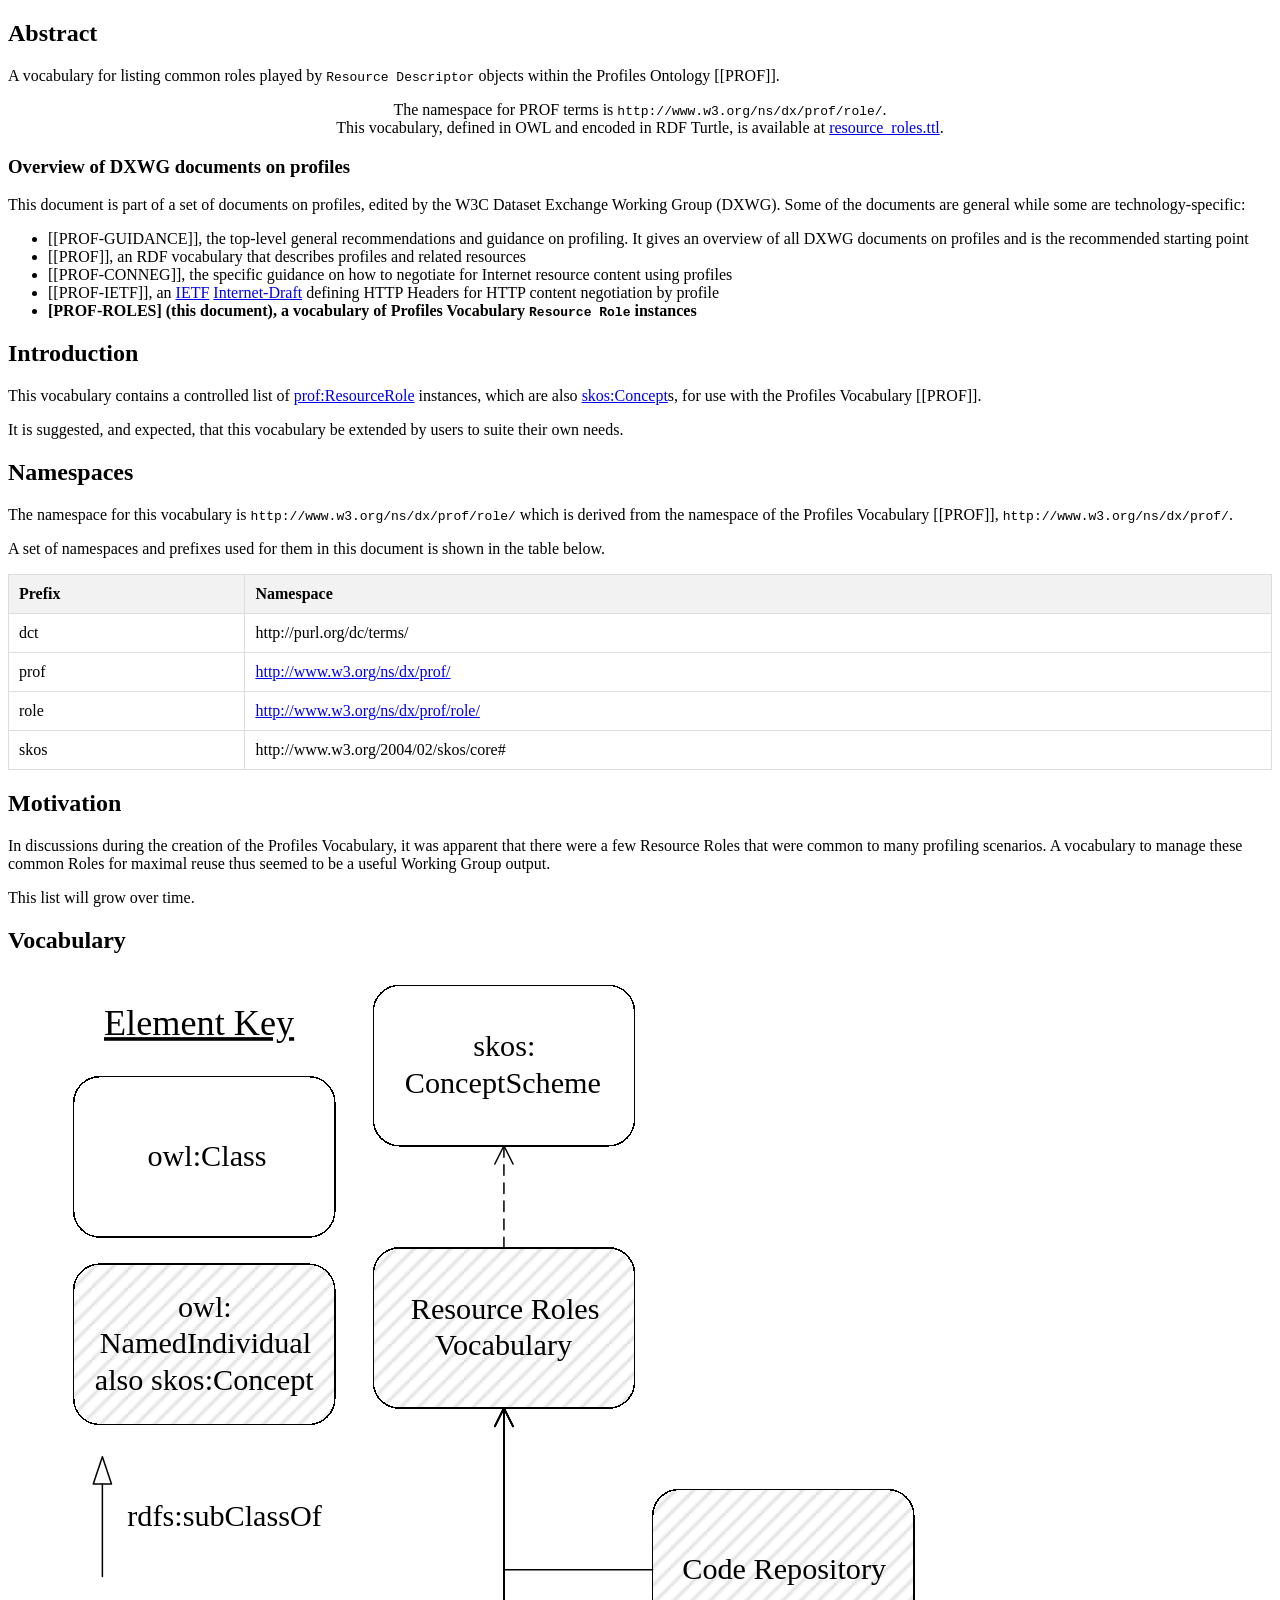
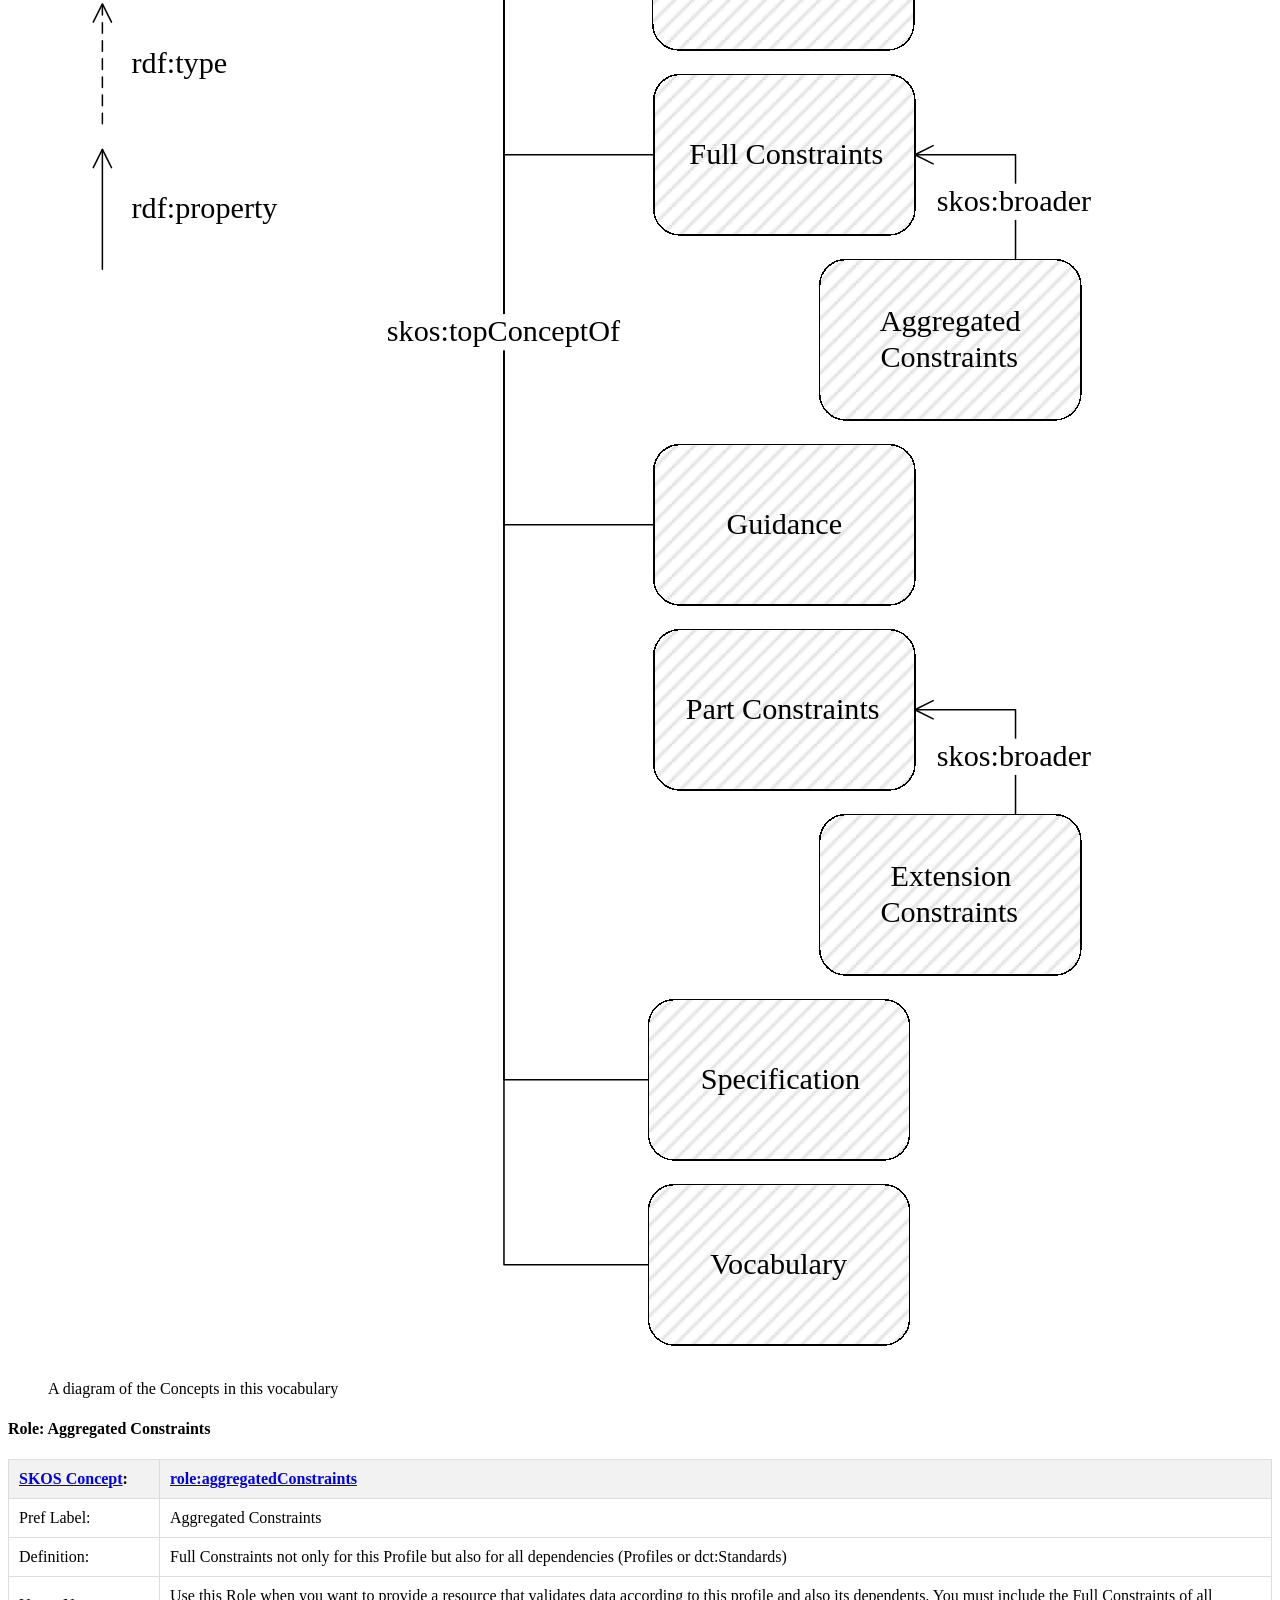
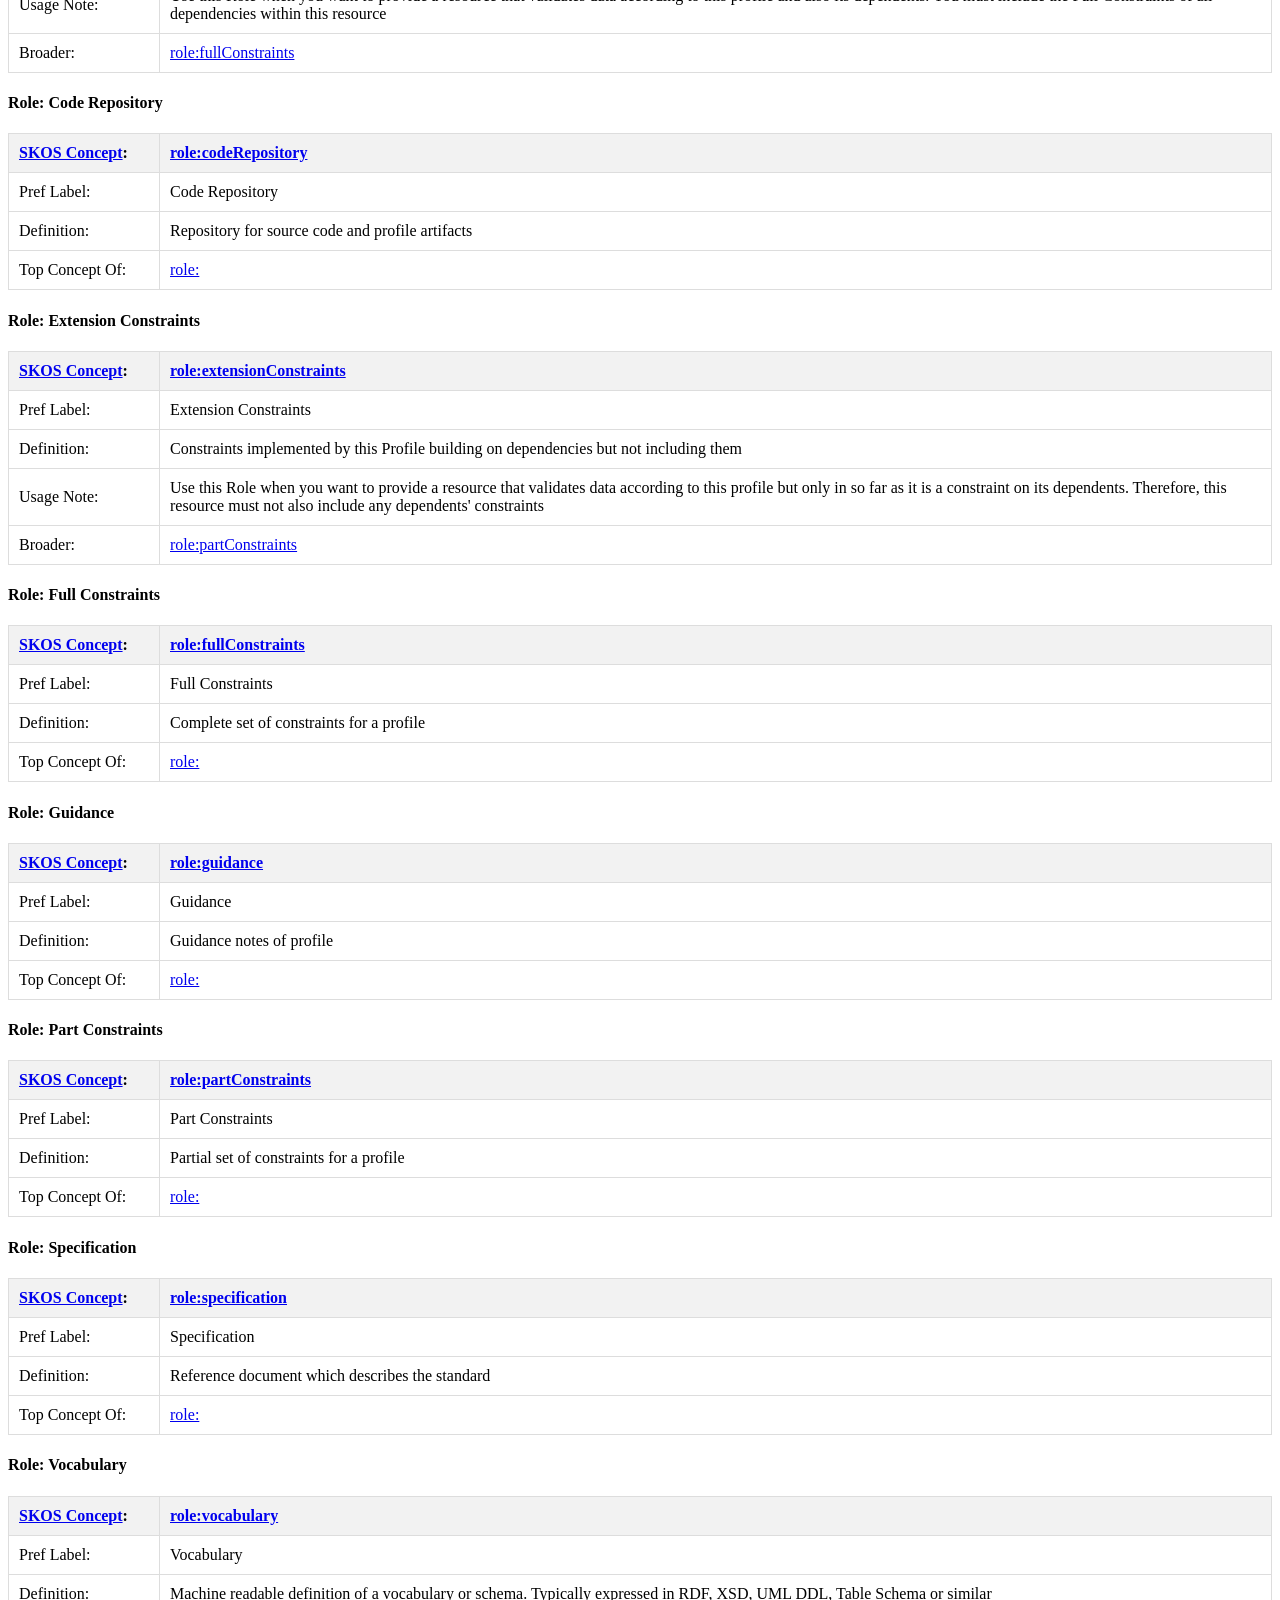
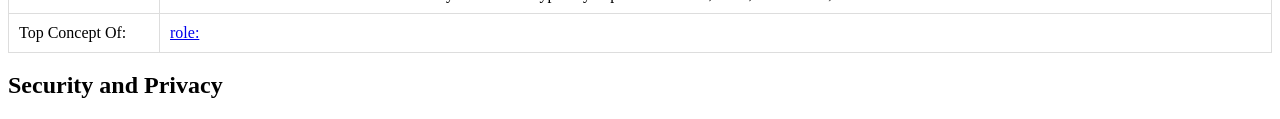
<file: roles/resource_roles.html>
<!DOCTYPE html>
<html lang="en">
<head>
    <title>Resource Roles Vocabulary</title>
    <meta http-equiv="Content-Type" content="text/html; charset=utf-8" />
    <meta name="viewport" content="width=device-width, initial-scale=1, shrink-to-fit=no">
    <link rel="stylesheet" type="text/css" href="../style/style.css">
</head>
<body class="h-entry" id="respecDocument">
<section id="abstract">
    <h2>Abstract</h2>
    <p>
      A vocabulary for listing common roles played by <code>Resource Descriptor</code> objects within the Profiles
      Ontology [[PROF]].
    </p>
    <p style="text-align: center;">
      The namespace for PROF terms is <code>http://www.w3.org/ns/dx/prof/role/</code>.<br />
      This vocabulary, defined in OWL and encoded in RDF Turtle, is available at <a href="resource_roles.ttl">resource_roles.ttl</a>.
    </p>
    <div class="issue" data-number="398"></div>
</section>
<section id="sotd">
  <!-- The "Status of This Document" section is generated by config.js -->
  <section id="profiledocs">
    <h3>Overview of DXWG documents on profiles</h3>
    <p>
      This document is part of a set of documents on profiles, edited by the W3C Dataset Exchange Working Group (DXWG).
      Some of the documents are general while some are technology-specific:
    </p>
    <ul>
      <li>[[PROF-GUIDANCE]], the top-level general recommendations and guidance on profiling.
        It gives an overview of all DXWG documents on profiles and is the recommended starting point</li>
      <li>[[PROF]], an RDF vocabulary that describes profiles and related resources</li>
      <li>[[PROF-CONNEG]], the specific guidance on how to negotiate for Internet resource content using profiles</li>
      <li>[[PROF-IETF]], an <a href="http://www.ietf.org">IETF</a> <a href="http://www.ietf.org/standards/ids/">Internet-Draft</a> defining HTTP Headers for HTTP content negotiation by profile</li>
    <li><strong>[PROF-ROLES] (this document), a vocabulary of Profiles Vocabulary <code>Resource Role</code> instances</strong></li>
    </ul>
  </section>
</section>
<section id="introduction">
    <h2>Introduction</h2>
    <p>
      This vocabulary contains a controlled list of <a href="https://www.w3.org/TR/dx-prof/#Class:ResourceRole">prof:ResourceRole</a>
      instances, which are also <a href="https://www.w3.org/TR/skos-reference/#Concept">skos:Concept</a>s, for use with
      the Profiles Vocabulary [[PROF]].
    </p>
    <p>
      It is suggested, and expected, that this vocabulary be extended by users to suite their own needs.
    </p>
</section>
<section id="namespaces-1">
    <h2>Namespaces</h2>
    <p>
      The namespace for this vocabulary is <code>http://www.w3.org/ns/dx/prof/role/</code> which is derived from the
      namespace of the Profiles Vocabulary [[PROF]], <code>http://www.w3.org/ns/dx/prof/</code>.
    </p>
    <p>
        A set of namespaces and prefixes used for them in this document is shown in the table below.
    </p>
    <table id="namespaces">
        <thead>
        <tr><th>Prefix</th><th>Namespace</th></tr>
        </thead>
        <tbody>
        <tr><td>dct</td><td>http://purl.org/dc/terms/</td></tr>
        <tr><td>prof</td><td><a href="http://www.w3.org/ns/dx/prof/">http://www.w3.org/ns/dx/prof/</a></td></tr>
        <tr><td>role</td><td><a href="http://www.w3.org/ns/dx/prof/role/">http://www.w3.org/ns/dx/prof/role/</a></td></tr>
        <tr><td>skos</td><td>http://www.w3.org/2004/02/skos/core#</td></tr>
        </tbody>
    </table>
</section>
<section id="motivation">
  <h2>Motivation</h2>
  <p>
    In discussions during the creation of the Profiles Vocabulary, it was apparent that there were a few Resource
    Roles that were common to many profiling scenarios. A vocabulary to manage these common Roles for maximal reuse
    thus seemed to be a useful Working Group output.
  </p>
  <p>
    This list will grow over time.
  </p>
</section>
<section id="vocabulary">
  <h2>Vocabulary</h2>
  <figure id="fig-voc">
    <img src="resource_roles.svg" title="Figure of the Resource Roles vocabulary" alt="Resource Roles diagram" style="width:90%;" />
    <figcaption>
      A diagram of the Concepts in this vocabulary
    </figcaption>
  </figure>
  <section id="Role:aggregatedConstraints" class="property">
    <h4>Role: Aggregated Constraints</h4>
    <table class="definition">
      <thead>
        <tr><th><a href="https://www.w3.org/TR/skos-reference/#Concept">SKOS Concept</a>:</th><th><a href="#Role:aggregatedConstraints">role:aggregatedConstraints</a></th></tr>
      </thead>
      <tbody>
        <tr><td class="prop">Pref Label:</td><td>Aggregated Constraints</td></tr>
        <tr><td class="prop">Definition:</td><td>Full Constraints not only for this Profile but also for all dependencies (Profiles or dct:Standards)</td></tr>
        <tr><td class="prop">Usage Note:</td><td>Use this Role when you want to provide a resource that validates data according to this profile and also its dependents. You must include the Full Constraints of all dependencies within this resource</td></tr>
        <tr><td class="prop">Broader:</td><td><a href="http://www.w3.org/ns/dx/prof/role/fullConstraints">role:fullConstraints</a></td></tr>
      </tbody>
    </table>
  </section>
  <section id="Role:codeRepository" class="property">
    <h4>Role: Code Repository</h4>
    <table class="definition">
      <thead>
        <tr><th><a href="https://www.w3.org/TR/skos-reference/#Concept">SKOS Concept</a>:</th><th><a href="#Role:codeRepository">role:codeRepository</a></th></tr>
      </thead>
      <tbody>
        <tr><td class="prop">Pref Label:</td><td>Code Repository</td></tr>
        <tr><td class="prop">Definition:</td><td>Repository for source code and profile artifacts</td></tr>
        <tr><td class="prop">Top Concept Of:</td><td><a href="http://www.w3.org/ns/dx/prof/role/">role:</a></td></tr>
      </tbody>
    </table>
  </section>
  <section id="Role:extensionConstraints" class="property">
    <h4>Role: Extension Constraints</h4>
    <table class="definition">
      <thead>
      <tr><th><a href="https://www.w3.org/TR/skos-reference/#Concept">SKOS Concept</a>:</th><th><a href="#Role:extensionConstraints">role:extensionConstraints</a></th></tr>
      </thead>
      <tbody>
      <tr><td class="prop">Pref Label:</td><td>Extension Constraints</td></tr>
      <tr><td class="prop">Definition:</td><td>Constraints implemented by this Profile building on dependencies but not including them</td></tr>
      <tr><td class="prop">Usage Note:</td><td>Use this Role when you want to provide a resource that validates data according to this profile but only in so far as it is a constraint on its dependents. Therefore, this resource must not also include any dependents' constraints</td></tr>
      <tr><td class="prop">Broader:</td><td><a href="http://www.w3.org/ns/dx/prof/role/partConstraints">role:partConstraints</a></td></tr>
      </tbody>
    </table>
  </section>
  <section id="Role:fullConstraints" class="property">
    <h4>Role: Full Constraints</h4>
    <table class="definition">
      <thead>
      <tr><th><a href="https://www.w3.org/TR/skos-reference/#Concept">SKOS Concept</a>:</th><th><a href="#Role:fullConstraints">role:fullConstraints</a></th></tr>
      </thead>
      <tbody>
      <tr><td class="prop">Pref Label:</td><td>Full Constraints</td></tr>
      <tr><td class="prop">Definition:</td><td>Complete set of constraints for a profile</td></tr>
      <tr><td class="prop">Top Concept Of:</td><td><a href="http://www.w3.org/ns/dx/prof/role/">role:</a></td></tr>
      </tbody>
    </table>
  </section>
  <section id="Role:guidance" class="property">
    <h4>Role: Guidance</h4>
    <table class="definition">
      <thead>
      <tr><th><a href="https://www.w3.org/TR/skos-reference/#Concept">SKOS Concept</a>:</th><th><a href="#Role:guidance">role:guidance</a></th></tr>
      </thead>
      <tbody>
      <tr><td class="prop">Pref Label:</td><td>Guidance</td></tr>
      <tr><td class="prop">Definition:</td><td>Guidance notes of profile</td></tr>
      <tr><td class="prop">Top Concept Of:</td><td><a href="http://www.w3.org/ns/dx/prof/role/">role:</a></td></tr>
      </tbody>
    </table>
  </section>
  <section id="Role:partConstraints" class="property">
    <h4>Role: Part Constraints</h4>
    <table class="definition">
      <thead>
      <tr><th><a href="https://www.w3.org/TR/skos-reference/#Concept">SKOS Concept</a>:</th><th><a href="#Role:partConstraints">role:partConstraints</a></th></tr>
      </thead>
      <tbody>
      <tr><td class="prop">Pref Label:</td><td>Part Constraints</td></tr>
      <tr><td class="prop">Definition:</td><td>Partial set of constraints for a profile</td></tr>
      <tr><td class="prop">Top Concept Of:</td><td><a href="http://www.w3.org/ns/dx/prof/role/">role:</a></td></tr>
      </tbody>
    </table>
  </section>
  <section id="Role:specification" class="property">
    <h4>Role: Specification</h4>
    <table class="definition">
      <thead>
      <tr><th><a href="https://www.w3.org/TR/skos-reference/#Concept">SKOS Concept</a>:</th><th><a href="#Role:specification">role:specification</a></th></tr>
      </thead>
      <tbody>
      <tr><td class="prop">Pref Label:</td><td>Specification</td></tr>
      <tr><td class="prop">Definition:</td><td>Reference document which describes the standard</td></tr>
      <tr><td class="prop">Top Concept Of:</td><td><a href="http://www.w3.org/ns/dx/prof/role/">role:</a></td></tr>
      </tbody>
    </table>
  </section>
  <section id="Role:vocabulary" class="property">
    <h4>Role: Vocabulary</h4>
    <table class="definition">
      <thead>
      <tr><th><a href="https://www.w3.org/TR/skos-reference/#Concept">SKOS Concept</a>:</th><th><a href="#Role:vocabulary">role:vocabulary</a></th></tr>
      </thead>
      <tbody>
      <tr><td class="prop">Pref Label:</td><td>Vocabulary</td></tr>
      <tr><td class="prop">Definition:</td><td>Machine readable definition of a vocabulary or schema. Typically expressed in RDF, XSD, UML DDL, Table Schema or similar</td></tr>
      <tr><td class="prop">Top Concept Of:</td><td><a href="http://www.w3.org/ns/dx/prof/role/">role:</a></td></tr>
      </tbody>
    </table>
  </section>
</section>
<section id="security_and_privacy">
    <h2>Security and Privacy</h2>
    <p>

    </p>
    <div class="issue" data-number="479"></div>
</section>
<script class="remove" src="config-roles.js"></script>
<script class="remove" src="https://www.w3.org/Tools/respec/respec-w3c-common"></script>
</body>
</html>
</file>
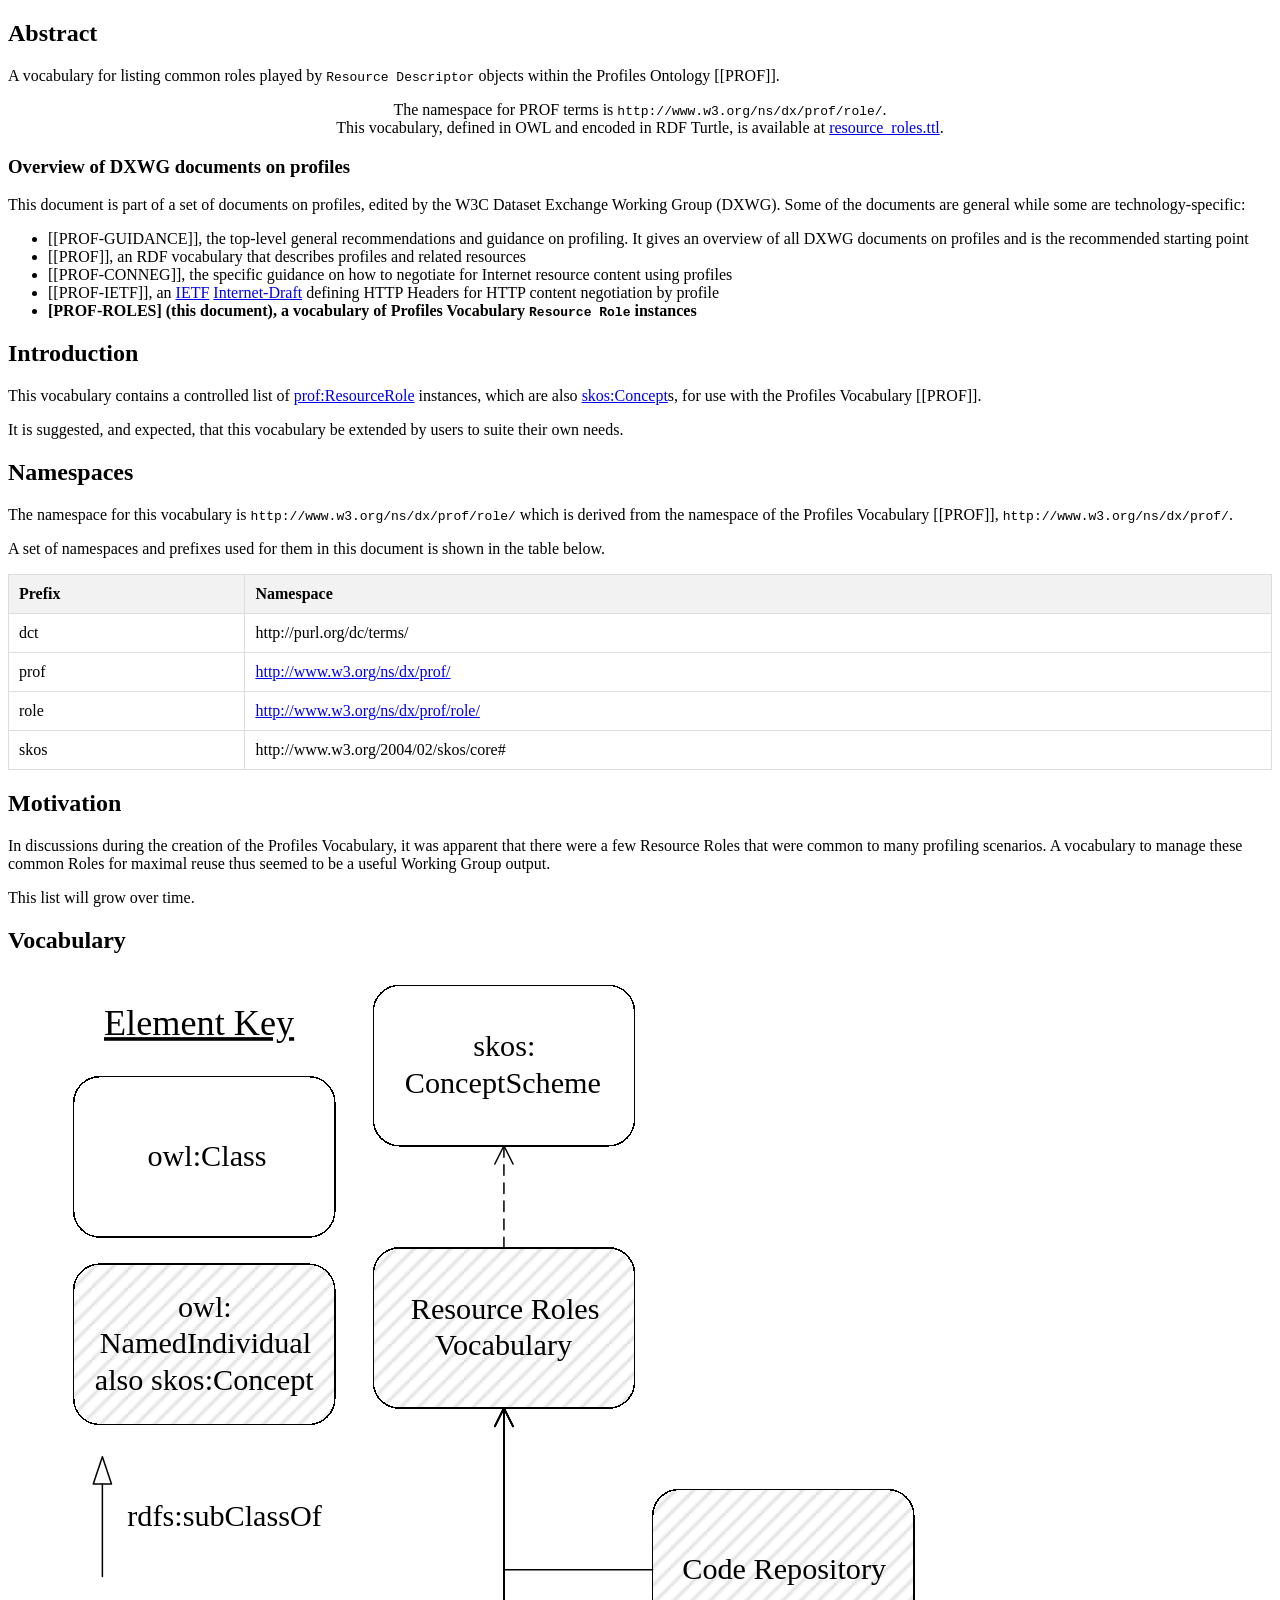
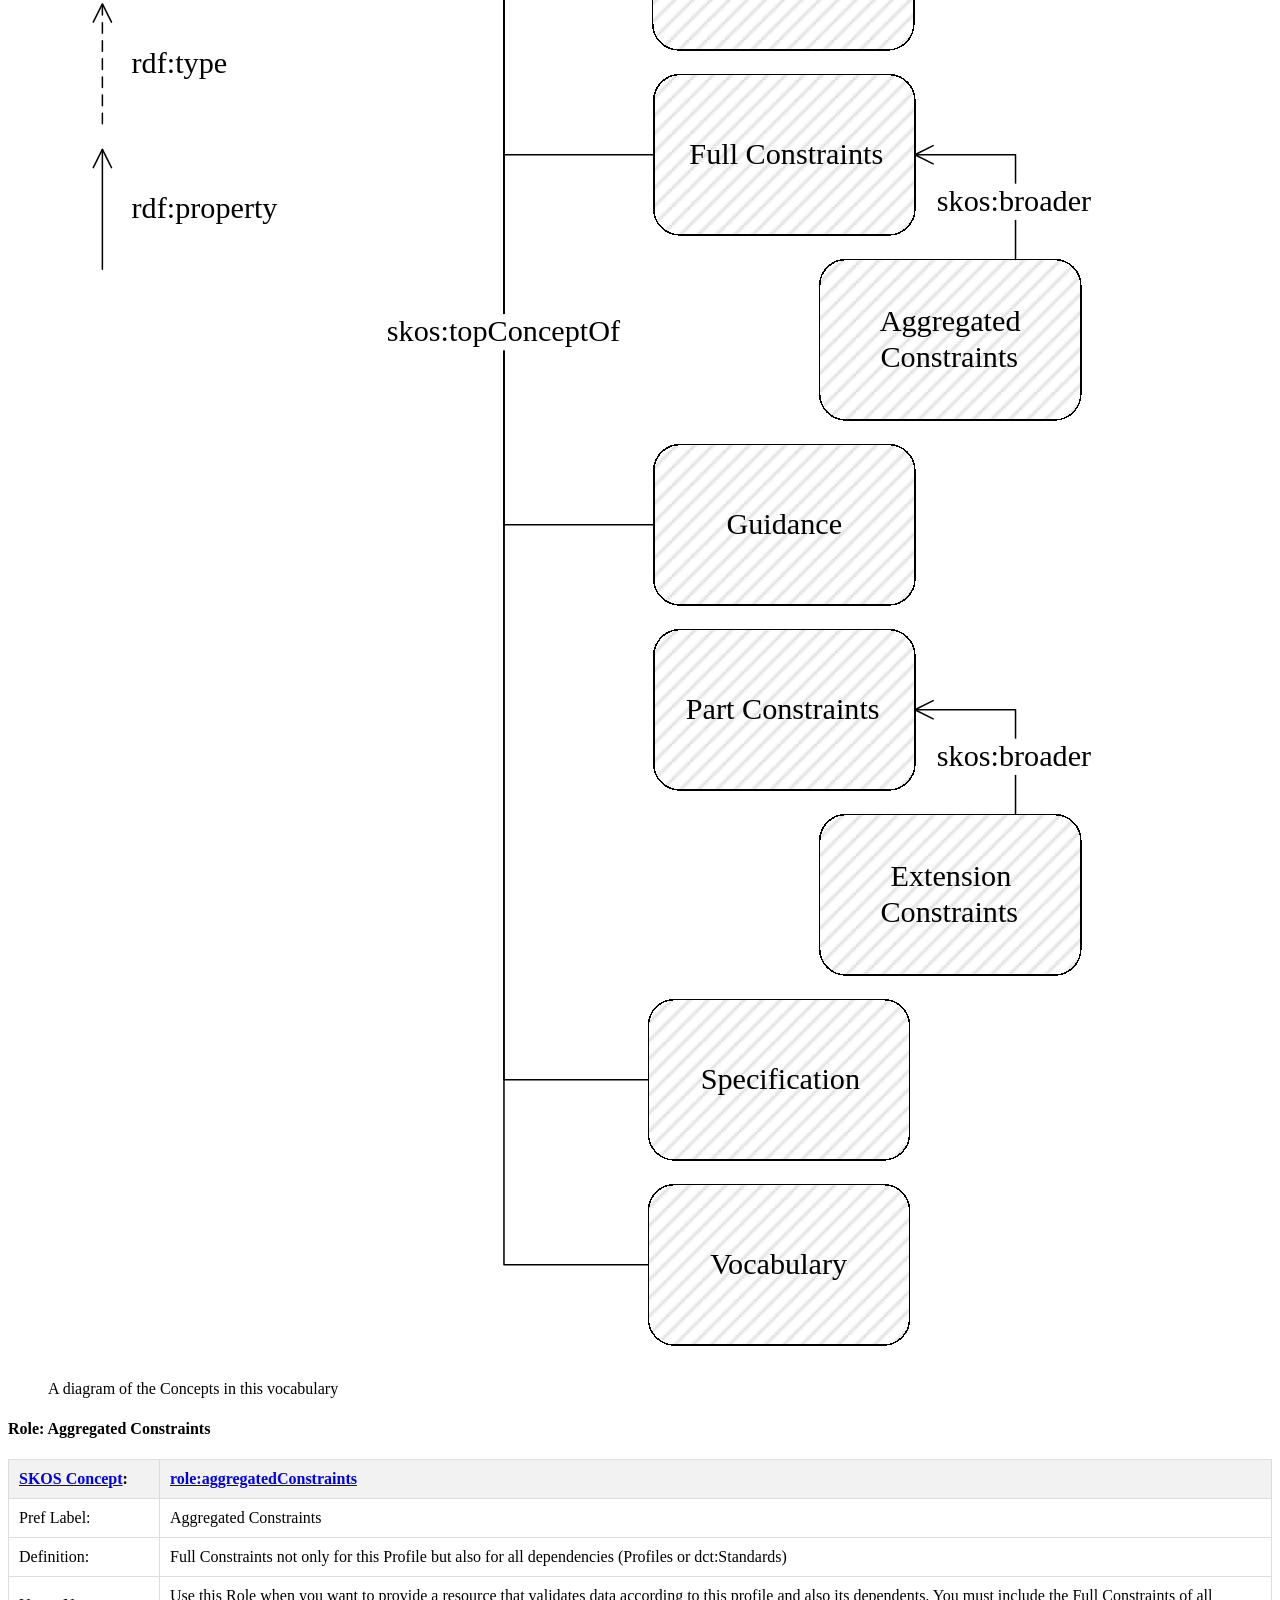
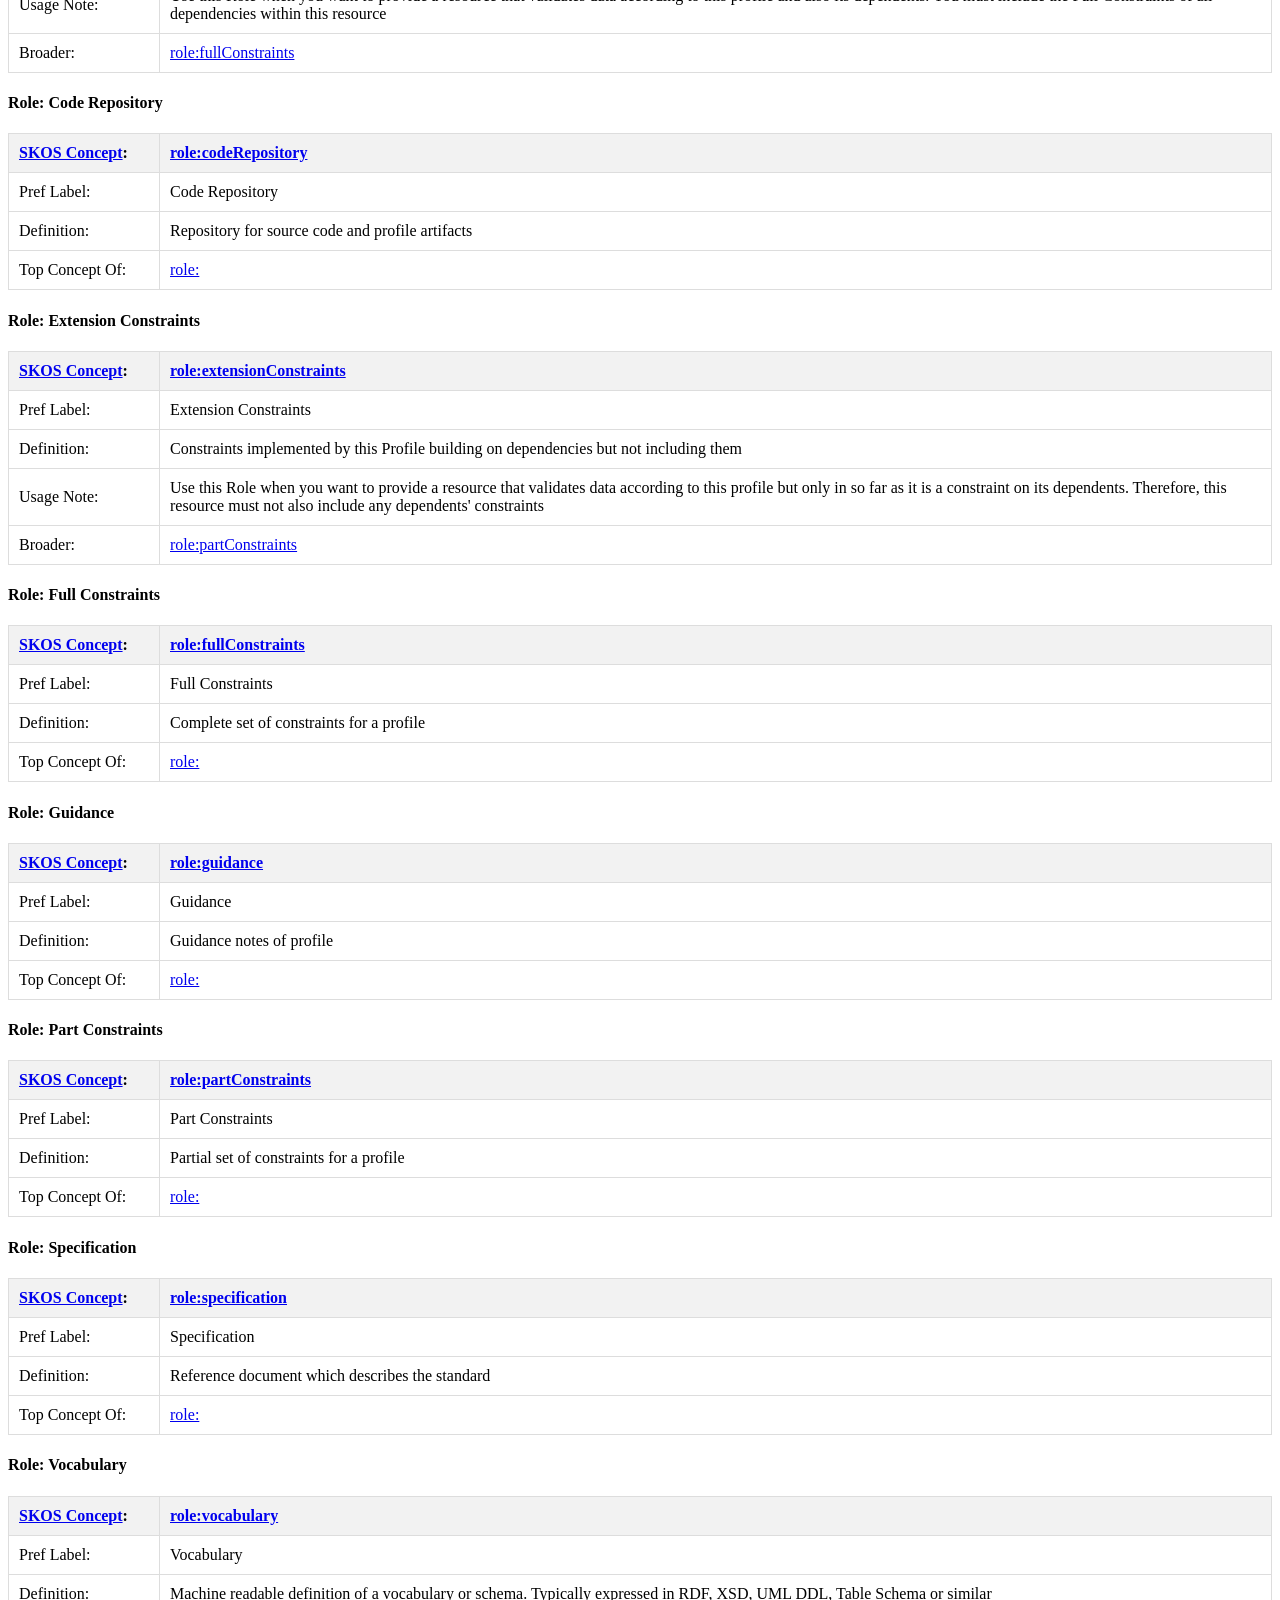
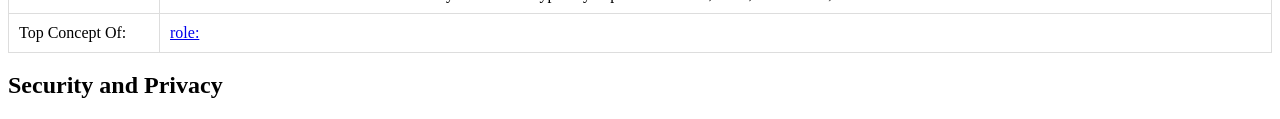
<file: prof/roles/resource_roles.html>
<!DOCTYPE html>
<html lang="en">
<head>
    <title>Resource Roles Vocabulary</title>
    <meta http-equiv="Content-Type" content="text/html; charset=utf-8" />
    <meta name="viewport" content="width=device-width, initial-scale=1, shrink-to-fit=no">
    <link rel="stylesheet" type="text/css" href="../style/style.css">
</head>
<body class="h-entry" id="respecDocument">
<section id="abstract">
    <h2>Abstract</h2>
    <p>
      A vocabulary for listing common roles played by <code>Resource Descriptor</code> objects within the Profiles
      Ontology [[PROF]].
    </p>
    <p style="text-align: center;">
      The namespace for PROF terms is <code>http://www.w3.org/ns/dx/prof/role/</code>.<br />
      This vocabulary, defined in OWL and encoded in RDF Turtle, is available at <a href="resource_roles.ttl">resource_roles.ttl</a>.
    </p>
    <div class="issue" data-number="398"></div>
</section>
<section id="sotd">
  <!-- The "Status of This Document" section is generated by config.js -->
  <section id="profiledocs">
    <h3>Overview of DXWG documents on profiles</h3>
    <p>
      This document is part of a set of documents on profiles, edited by the W3C Dataset Exchange Working Group (DXWG).
      Some of the documents are general while some are technology-specific:
    </p>
    <ul>
      <li>[[PROF-GUIDANCE]], the top-level general recommendations and guidance on profiling.
        It gives an overview of all DXWG documents on profiles and is the recommended starting point</li>
      <li>[[PROF]], an RDF vocabulary that describes profiles and related resources</li>
      <li>[[PROF-CONNEG]], the specific guidance on how to negotiate for Internet resource content using profiles</li>
      <li>[[PROF-IETF]], an <a href="http://www.ietf.org">IETF</a> <a href="http://www.ietf.org/standards/ids/">Internet-Draft</a> defining HTTP Headers for HTTP content negotiation by profile</li>
    <li><strong>[PROF-ROLES] (this document), a vocabulary of Profiles Vocabulary <code>Resource Role</code> instances</strong></li>
    </ul>
  </section>
</section>
<section id="introduction">
    <h2>Introduction</h2>
    <p>
      This vocabulary contains a controlled list of <a href="https://www.w3.org/TR/dx-prof/#Class:ResourceRole">prof:ResourceRole</a>
      instances, which are also <a href="https://www.w3.org/TR/skos-reference/#Concept">skos:Concept</a>s, for use with
      the Profiles Vocabulary [[PROF]].
    </p>
    <p>
      It is suggested, and expected, that this vocabulary be extended by users to suite their own needs.
    </p>
</section>
<section id="namespaces-1">
    <h2>Namespaces</h2>
    <p>
      The namespace for this vocabulary is <code>http://www.w3.org/ns/dx/prof/role/</code> which is derived from the
      namespace of the Profiles Vocabulary [[PROF]], <code>http://www.w3.org/ns/dx/prof/</code>.
    </p>
    <p>
        A set of namespaces and prefixes used for them in this document is shown in the table below.
    </p>
    <table id="namespaces">
        <thead>
        <tr><th>Prefix</th><th>Namespace</th></tr>
        </thead>
        <tbody>
        <tr><td>dct</td><td>http://purl.org/dc/terms/</td></tr>
        <tr><td>prof</td><td><a href="http://www.w3.org/ns/dx/prof/">http://www.w3.org/ns/dx/prof/</a></td></tr>
        <tr><td>role</td><td><a href="http://www.w3.org/ns/dx/prof/role/">http://www.w3.org/ns/dx/prof/role/</a></td></tr>
        <tr><td>skos</td><td>http://www.w3.org/2004/02/skos/core#</td></tr>
        </tbody>
    </table>
</section>
<section id="motivation">
  <h2>Motivation</h2>
  <p>
    In discussions during the creation of the Profiles Vocabulary, it was apparent that there were a few Resource
    Roles that were common to many profiling scenarios. A vocabulary to manage these common Roles for maximal reuse
    thus seemed to be a useful Working Group output.
  </p>
  <p>
    This list will grow over time.
  </p>
</section>
<section id="vocabulary">
  <h2>Vocabulary</h2>
  <figure id="fig-voc">
    <img src="resource_roles.svg" title="Figure of the Resource Roles vocabulary" alt="Resource Roles diagram" style="width:90%;" />
    <figcaption>
      A diagram of the Concepts in this vocabulary
    </figcaption>
  </figure>
  <section id="Role:aggregatedConstraints" class="property">
    <h4>Role: Aggregated Constraints</h4>
    <table class="definition">
      <thead>
        <tr><th><a href="https://www.w3.org/TR/skos-reference/#Concept">SKOS Concept</a>:</th><th><a href="#Role:aggregatedConstraints">role:aggregatedConstraints</a></th></tr>
      </thead>
      <tbody>
        <tr><td class="prop">Pref Label:</td><td>Aggregated Constraints</td></tr>
        <tr><td class="prop">Definition:</td><td>Full Constraints not only for this Profile but also for all dependencies (Profiles or dct:Standards)</td></tr>
        <tr><td class="prop">Usage Note:</td><td>Use this Role when you want to provide a resource that validates data according to this profile and also its dependents. You must include the Full Constraints of all dependencies within this resource</td></tr>
        <tr><td class="prop">Broader:</td><td><a href="http://www.w3.org/ns/dx/prof/role/fullConstraints">role:fullConstraints</a></td></tr>
      </tbody>
    </table>
  </section>
  <section id="Role:codeRepository" class="property">
    <h4>Role: Code Repository</h4>
    <table class="definition">
      <thead>
        <tr><th><a href="https://www.w3.org/TR/skos-reference/#Concept">SKOS Concept</a>:</th><th><a href="#Role:codeRepository">role:codeRepository</a></th></tr>
      </thead>
      <tbody>
        <tr><td class="prop">Pref Label:</td><td>Code Repository</td></tr>
        <tr><td class="prop">Definition:</td><td>Repository for source code and profile artifacts</td></tr>
        <tr><td class="prop">Top Concept Of:</td><td><a href="http://www.w3.org/ns/dx/prof/role/">role:</a></td></tr>
      </tbody>
    </table>
  </section>
  <section id="Role:extensionConstraints" class="property">
    <h4>Role: Extension Constraints</h4>
    <table class="definition">
      <thead>
      <tr><th><a href="https://www.w3.org/TR/skos-reference/#Concept">SKOS Concept</a>:</th><th><a href="#Role:extensionConstraints">role:extensionConstraints</a></th></tr>
      </thead>
      <tbody>
      <tr><td class="prop">Pref Label:</td><td>Extension Constraints</td></tr>
      <tr><td class="prop">Definition:</td><td>Constraints implemented by this Profile building on dependencies but not including them</td></tr>
      <tr><td class="prop">Usage Note:</td><td>Use this Role when you want to provide a resource that validates data according to this profile but only in so far as it is a constraint on its dependents. Therefore, this resource must not also include any dependents' constraints</td></tr>
      <tr><td class="prop">Broader:</td><td><a href="http://www.w3.org/ns/dx/prof/role/partConstraints">role:partConstraints</a></td></tr>
      </tbody>
    </table>
  </section>
  <section id="Role:fullConstraints" class="property">
    <h4>Role: Full Constraints</h4>
    <table class="definition">
      <thead>
      <tr><th><a href="https://www.w3.org/TR/skos-reference/#Concept">SKOS Concept</a>:</th><th><a href="#Role:fullConstraints">role:fullConstraints</a></th></tr>
      </thead>
      <tbody>
      <tr><td class="prop">Pref Label:</td><td>Full Constraints</td></tr>
      <tr><td class="prop">Definition:</td><td>Complete set of constraints for a profile</td></tr>
      <tr><td class="prop">Top Concept Of:</td><td><a href="http://www.w3.org/ns/dx/prof/role/">role:</a></td></tr>
      </tbody>
    </table>
  </section>
  <section id="Role:guidance" class="property">
    <h4>Role: Guidance</h4>
    <table class="definition">
      <thead>
      <tr><th><a href="https://www.w3.org/TR/skos-reference/#Concept">SKOS Concept</a>:</th><th><a href="#Role:guidance">role:guidance</a></th></tr>
      </thead>
      <tbody>
      <tr><td class="prop">Pref Label:</td><td>Guidance</td></tr>
      <tr><td class="prop">Definition:</td><td>Guidance notes of profile</td></tr>
      <tr><td class="prop">Top Concept Of:</td><td><a href="http://www.w3.org/ns/dx/prof/role/">role:</a></td></tr>
      </tbody>
    </table>
  </section>
  <section id="Role:partConstraints" class="property">
    <h4>Role: Part Constraints</h4>
    <table class="definition">
      <thead>
      <tr><th><a href="https://www.w3.org/TR/skos-reference/#Concept">SKOS Concept</a>:</th><th><a href="#Role:partConstraints">role:partConstraints</a></th></tr>
      </thead>
      <tbody>
      <tr><td class="prop">Pref Label:</td><td>Part Constraints</td></tr>
      <tr><td class="prop">Definition:</td><td>Partial set of constraints for a profile</td></tr>
      <tr><td class="prop">Top Concept Of:</td><td><a href="http://www.w3.org/ns/dx/prof/role/">role:</a></td></tr>
      </tbody>
    </table>
  </section>
  <section id="Role:specification" class="property">
    <h4>Role: Specification</h4>
    <table class="definition">
      <thead>
      <tr><th><a href="https://www.w3.org/TR/skos-reference/#Concept">SKOS Concept</a>:</th><th><a href="#Role:specification">role:specification</a></th></tr>
      </thead>
      <tbody>
      <tr><td class="prop">Pref Label:</td><td>Specification</td></tr>
      <tr><td class="prop">Definition:</td><td>Reference document which describes the standard</td></tr>
      <tr><td class="prop">Top Concept Of:</td><td><a href="http://www.w3.org/ns/dx/prof/role/">role:</a></td></tr>
      </tbody>
    </table>
  </section>
  <section id="Role:vocabulary" class="property">
    <h4>Role: Vocabulary</h4>
    <table class="definition">
      <thead>
      <tr><th><a href="https://www.w3.org/TR/skos-reference/#Concept">SKOS Concept</a>:</th><th><a href="#Role:vocabulary">role:vocabulary</a></th></tr>
      </thead>
      <tbody>
      <tr><td class="prop">Pref Label:</td><td>Vocabulary</td></tr>
      <tr><td class="prop">Definition:</td><td>Machine readable definition of a vocabulary or schema. Typically expressed in RDF, XSD, UML DDL, Table Schema or similar</td></tr>
      <tr><td class="prop">Top Concept Of:</td><td><a href="http://www.w3.org/ns/dx/prof/role/">role:</a></td></tr>
      </tbody>
    </table>
  </section>
</section>
<section id="security_and_privacy">
    <h2>Security and Privacy</h2>
    <p>

    </p>
    <div class="issue" data-number="479"></div>
</section>
<script class="remove" src="config-roles.js"></script>
<script class="remove" src="https://www.w3.org/Tools/respec/respec-w3c"></script>
</body>
</html>
</file>
<file: style/style.css>
table {
    width: 100%;
    border-collapse: collapse;
}

th {
    background-color: #f2f2f2;
}

th, td {
    border: 1px solid #ddd;
}

th, td {
    padding: 10px;
    text-align: left;
}

div.req-response {
    margin: 1em 0;
    padding: 1em;
    background-color: #e0e0eb;
}

div.req-response > p.respTitle {

}

.prop {
    width: 130px;
}
</file>
<file: prof-impl-rpt/extra.css>
table {
    width: 100%;
    border-collapse: collapse;
}

th {
    background-color: #f2f2f2;
}

th, td {
    border: 1px solid #ddd;
}

th, td {
    padding: 10px;
    text-align: left;
}

.codelisting {
    padding:0 5px 5px 5px;
    background-color: #eee;
    border-left: solid 0.5em #999;
}

.codelisting-title {
    font-family: sans-serif;
    font-size: medium;
    line-height: 1.5;
    text-transform: none;
    color: #666;
    margin-top: -1em;
}
</file>
<file: prof-implementation-report/extra.css>
table {
    width: 100%;
    border-collapse: collapse;
}

th {
    background-color: #f2f2f2;
}

th, td {
    border: 1px solid #ddd;
}

th, td {
    padding: 10px;
    text-align: left;
}

.codelisting {
    padding:0 5px 5px 5px;
    background-color: #eee;
    border-left: solid 0.5em #999;
}

.codelisting-title {
    font-family: sans-serif;
    font-size: medium;
    line-height: 1.5;
    text-transform: none;
    color: #666;
    margin-top: -1em;
}
</file>
<file: prof/style/style.css>
table {
    width: 100%;
    border-collapse: collapse;
}

th {
    background-color: #f2f2f2;
}

th, td {
    border: 1px solid #ddd;
}

th, td {
    padding: 10px;
    text-align: left;
}

div.req-response {
    margin: 1em 0;
    padding: 1em;
    background-color: #e0e0eb;
}

div.req-response > p.respTitle {

}

.prop {
    width: 130px;
}
</file>
